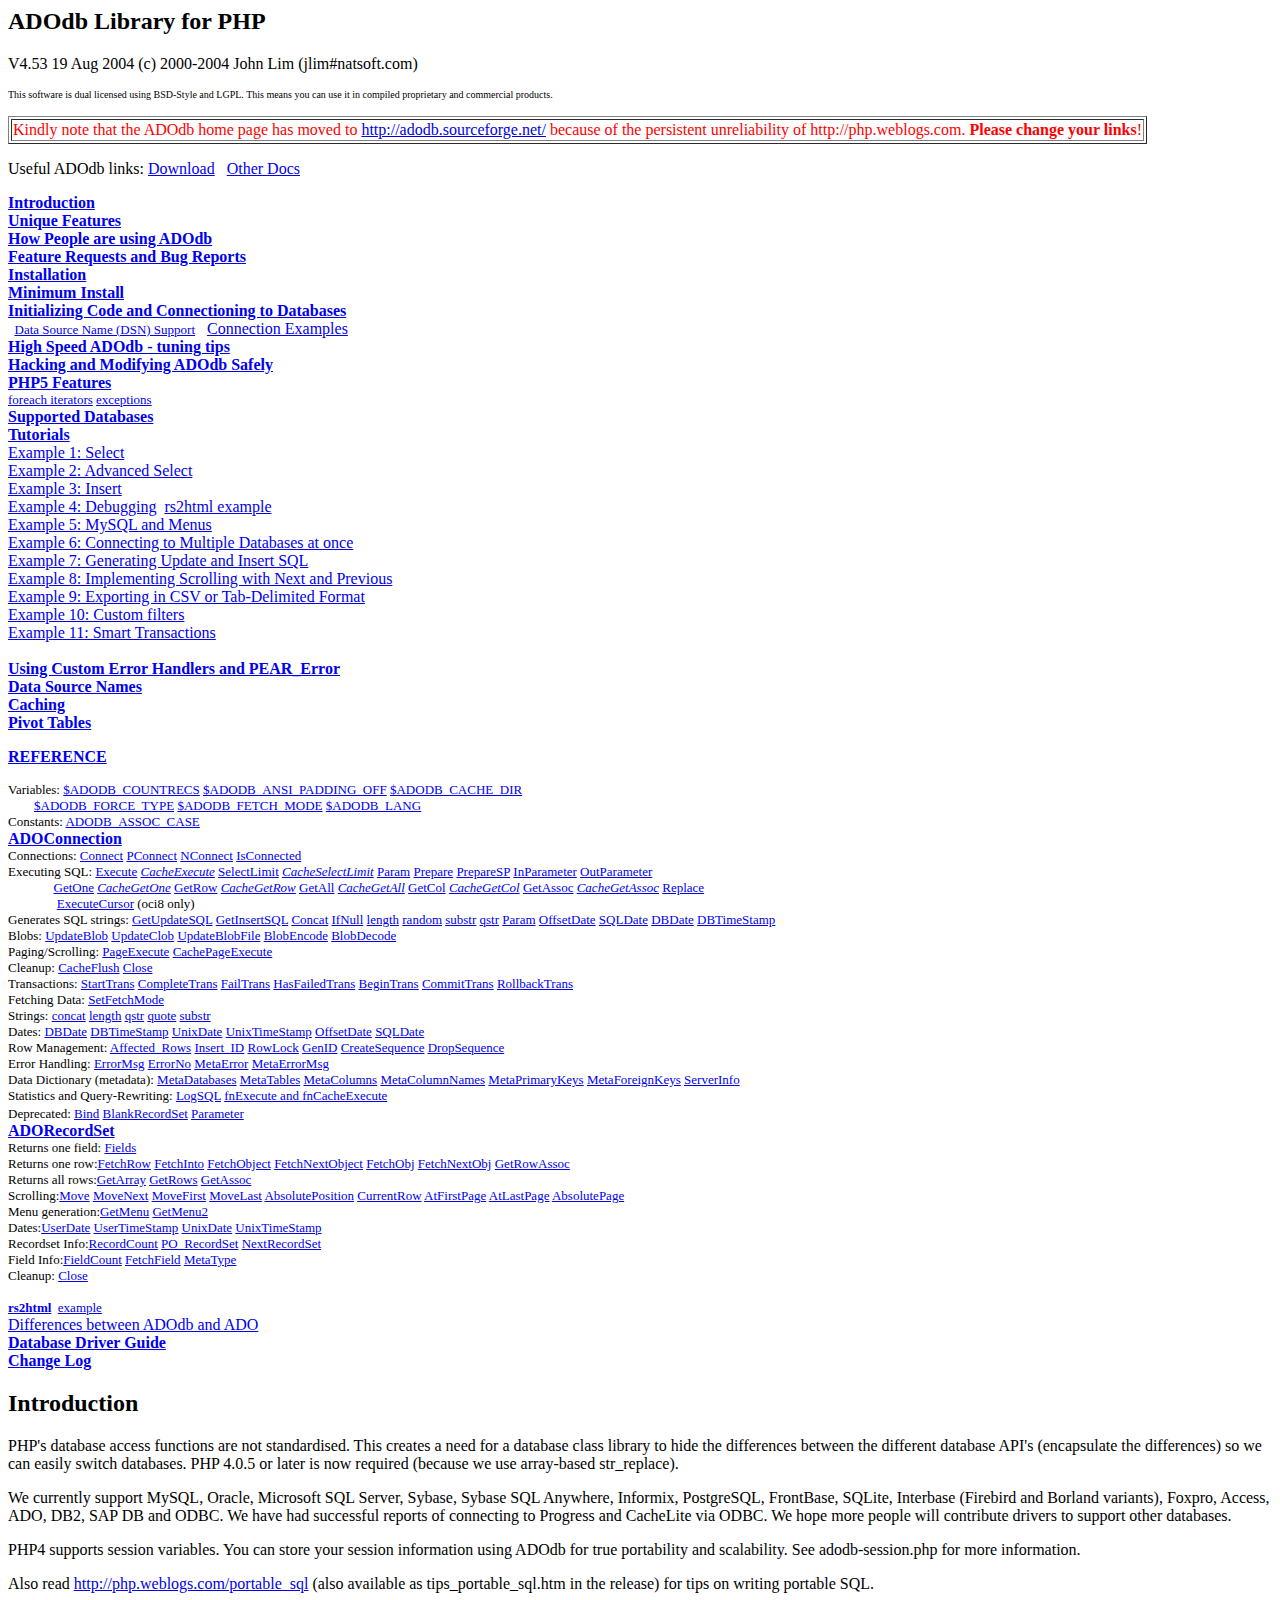
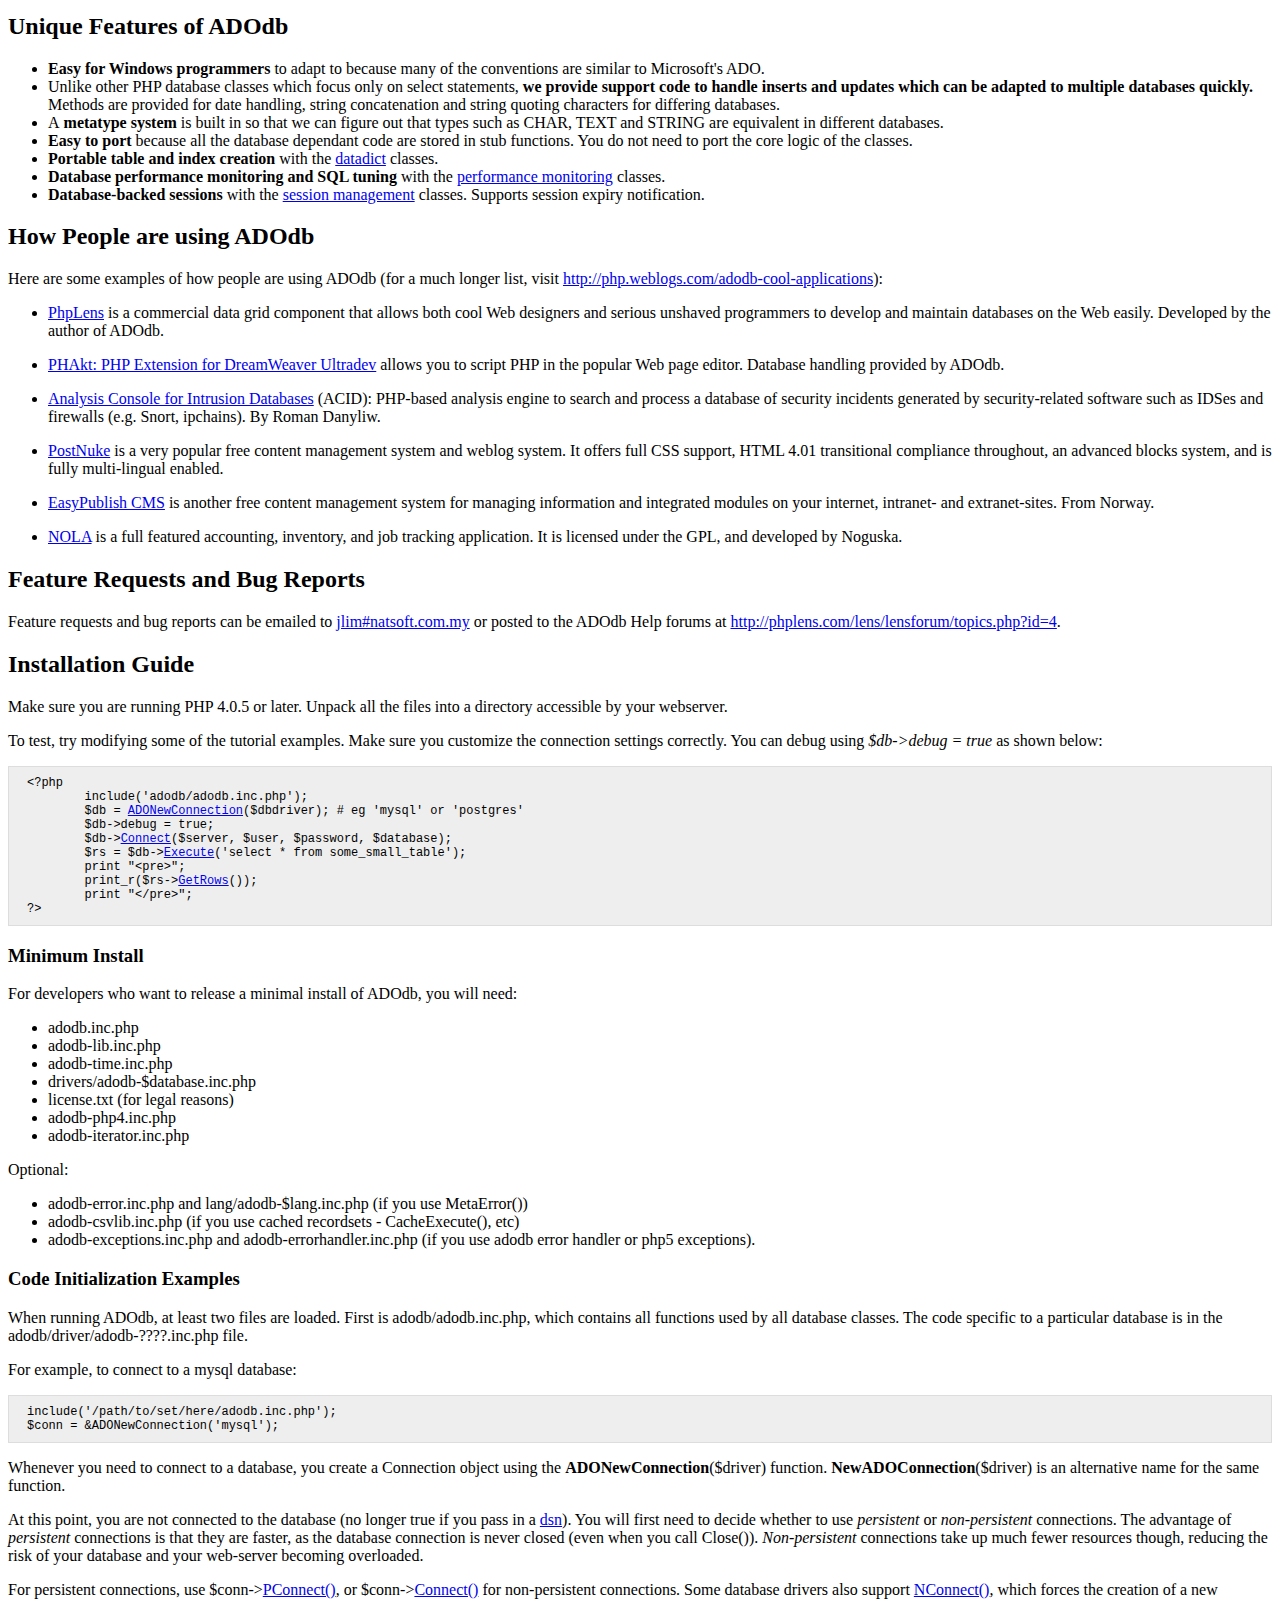
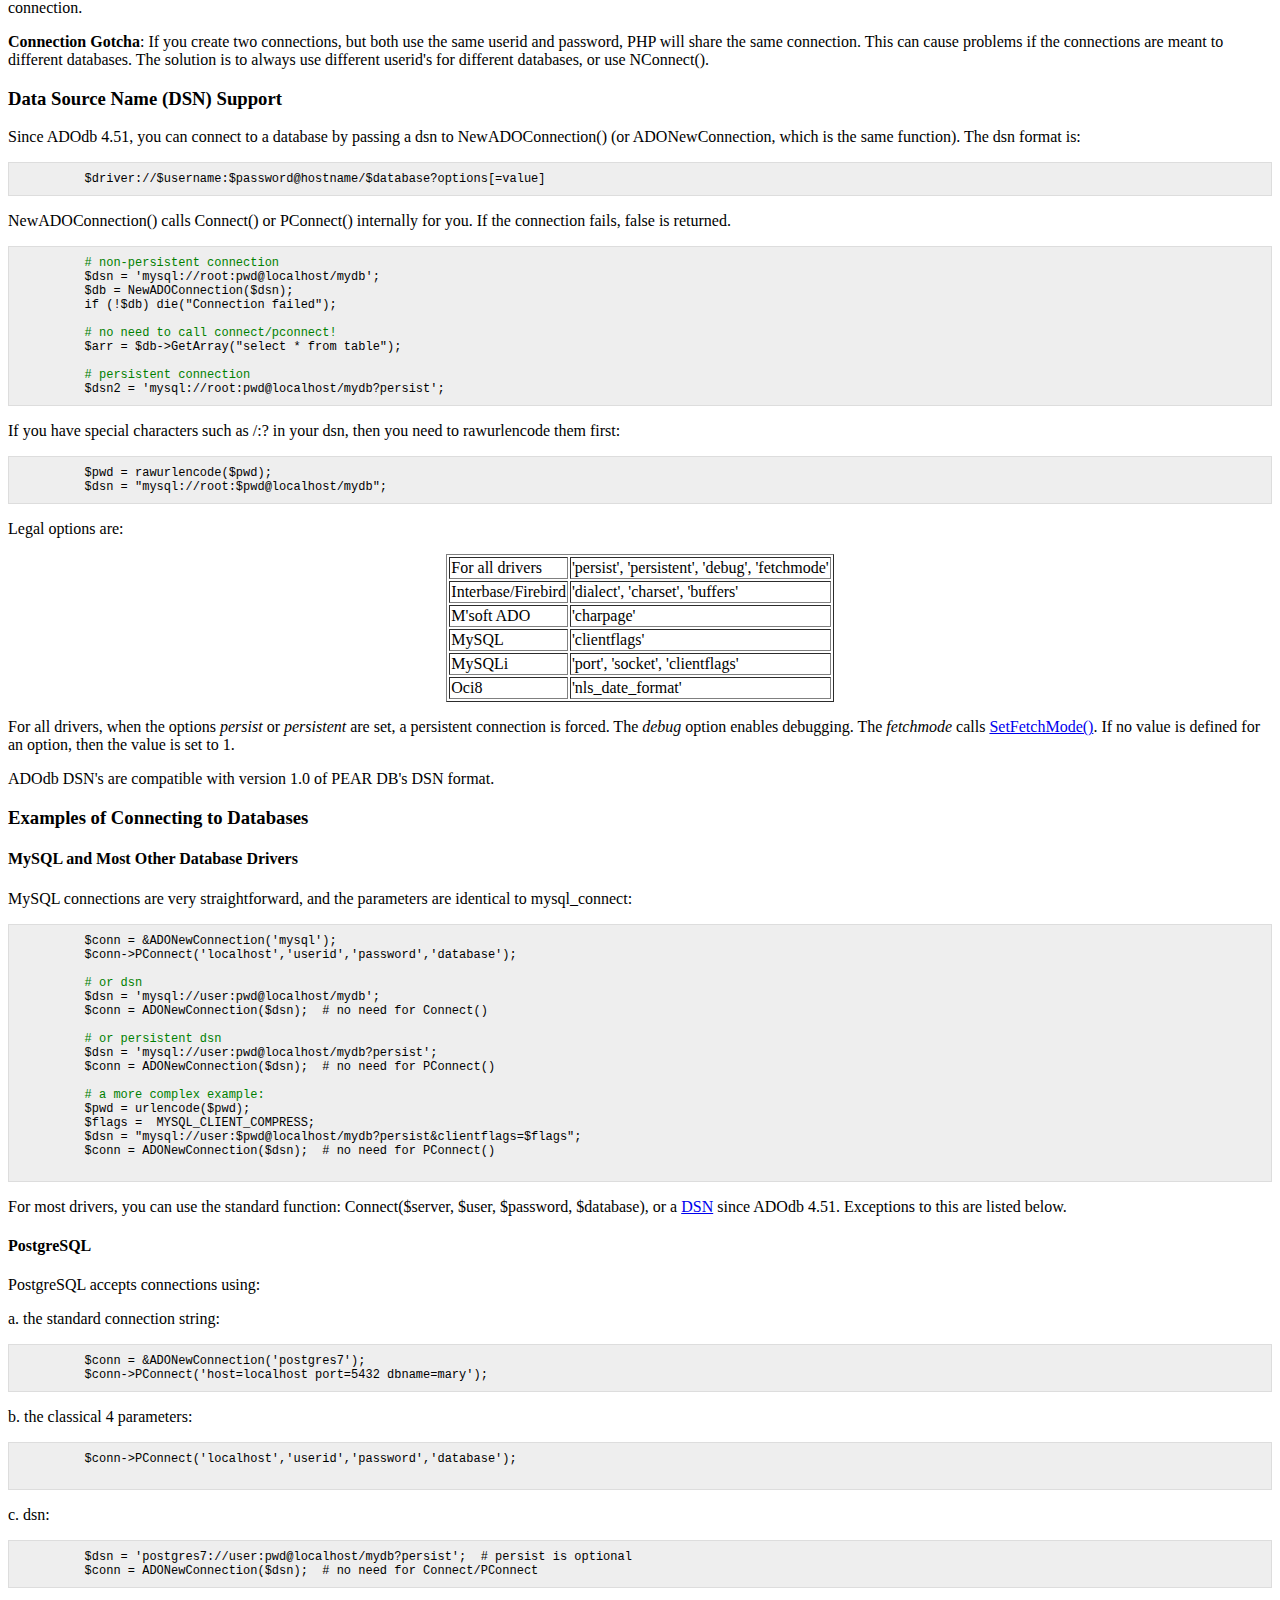
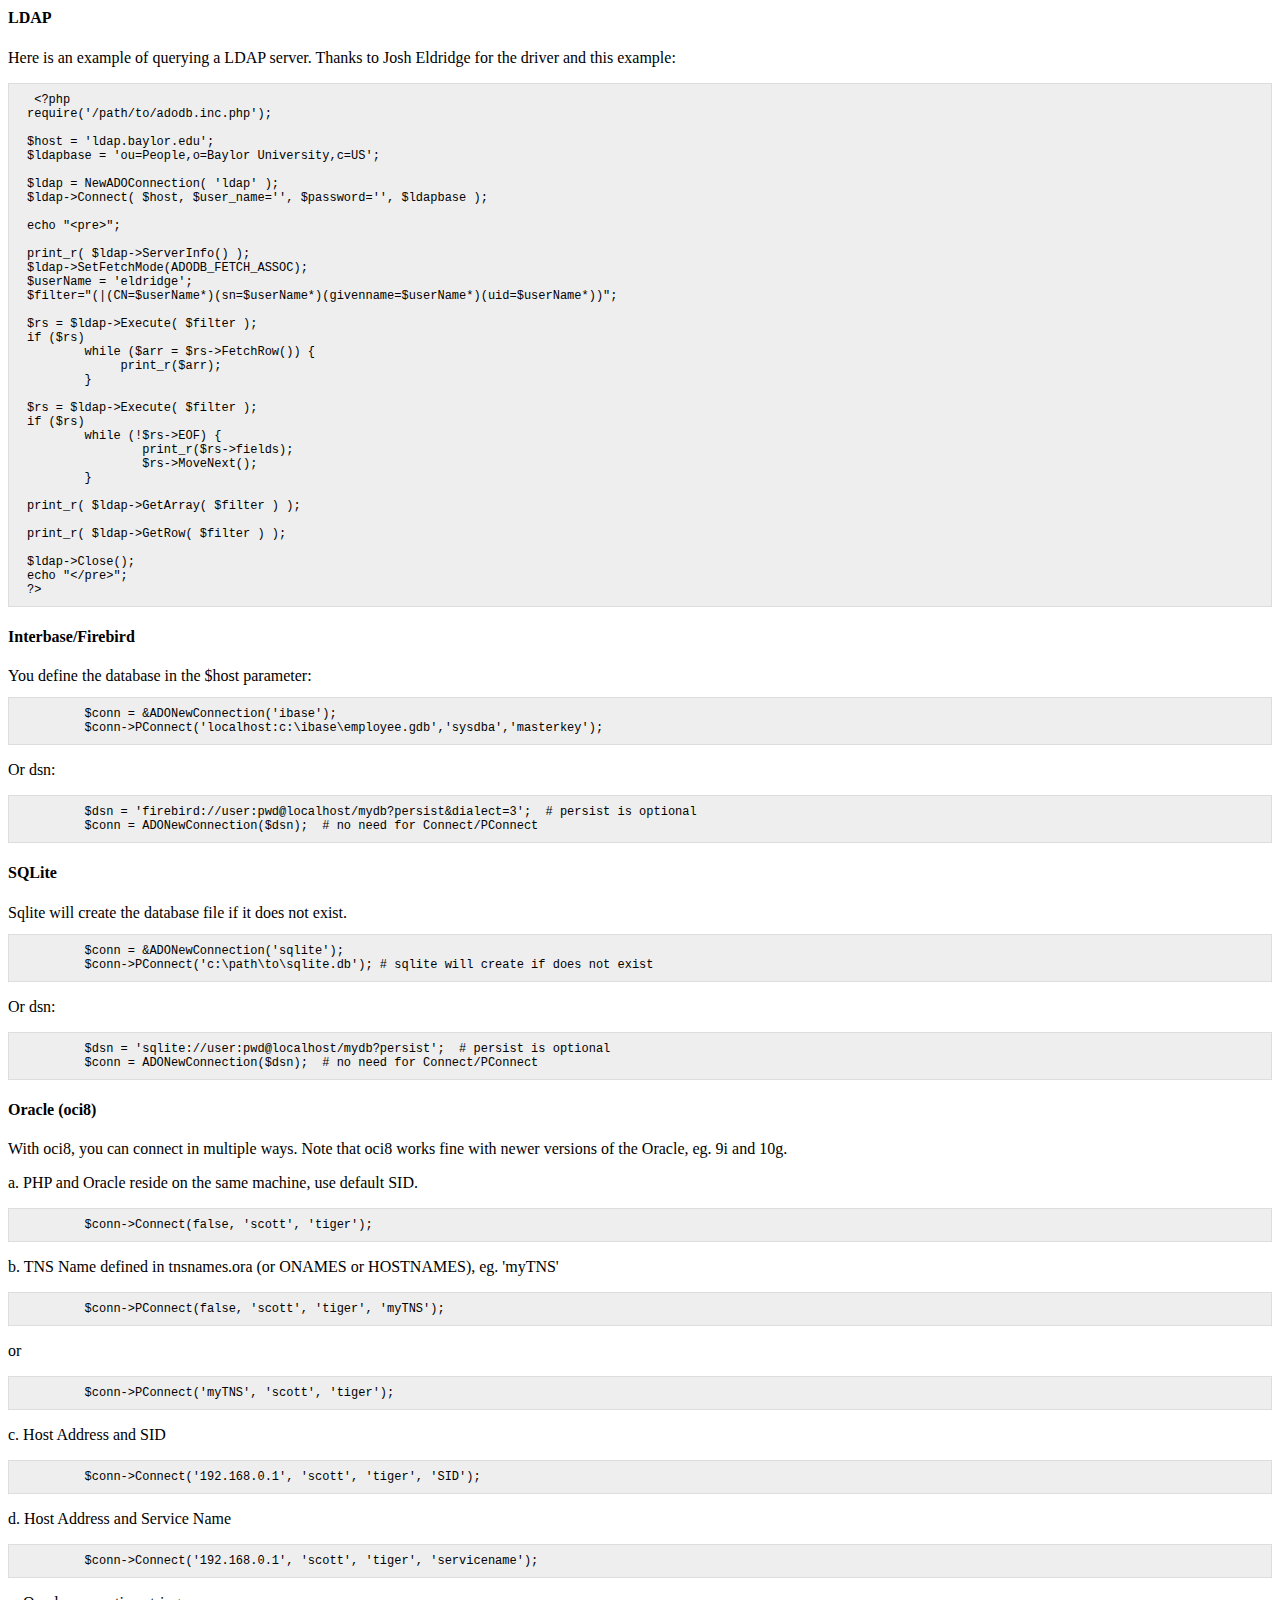
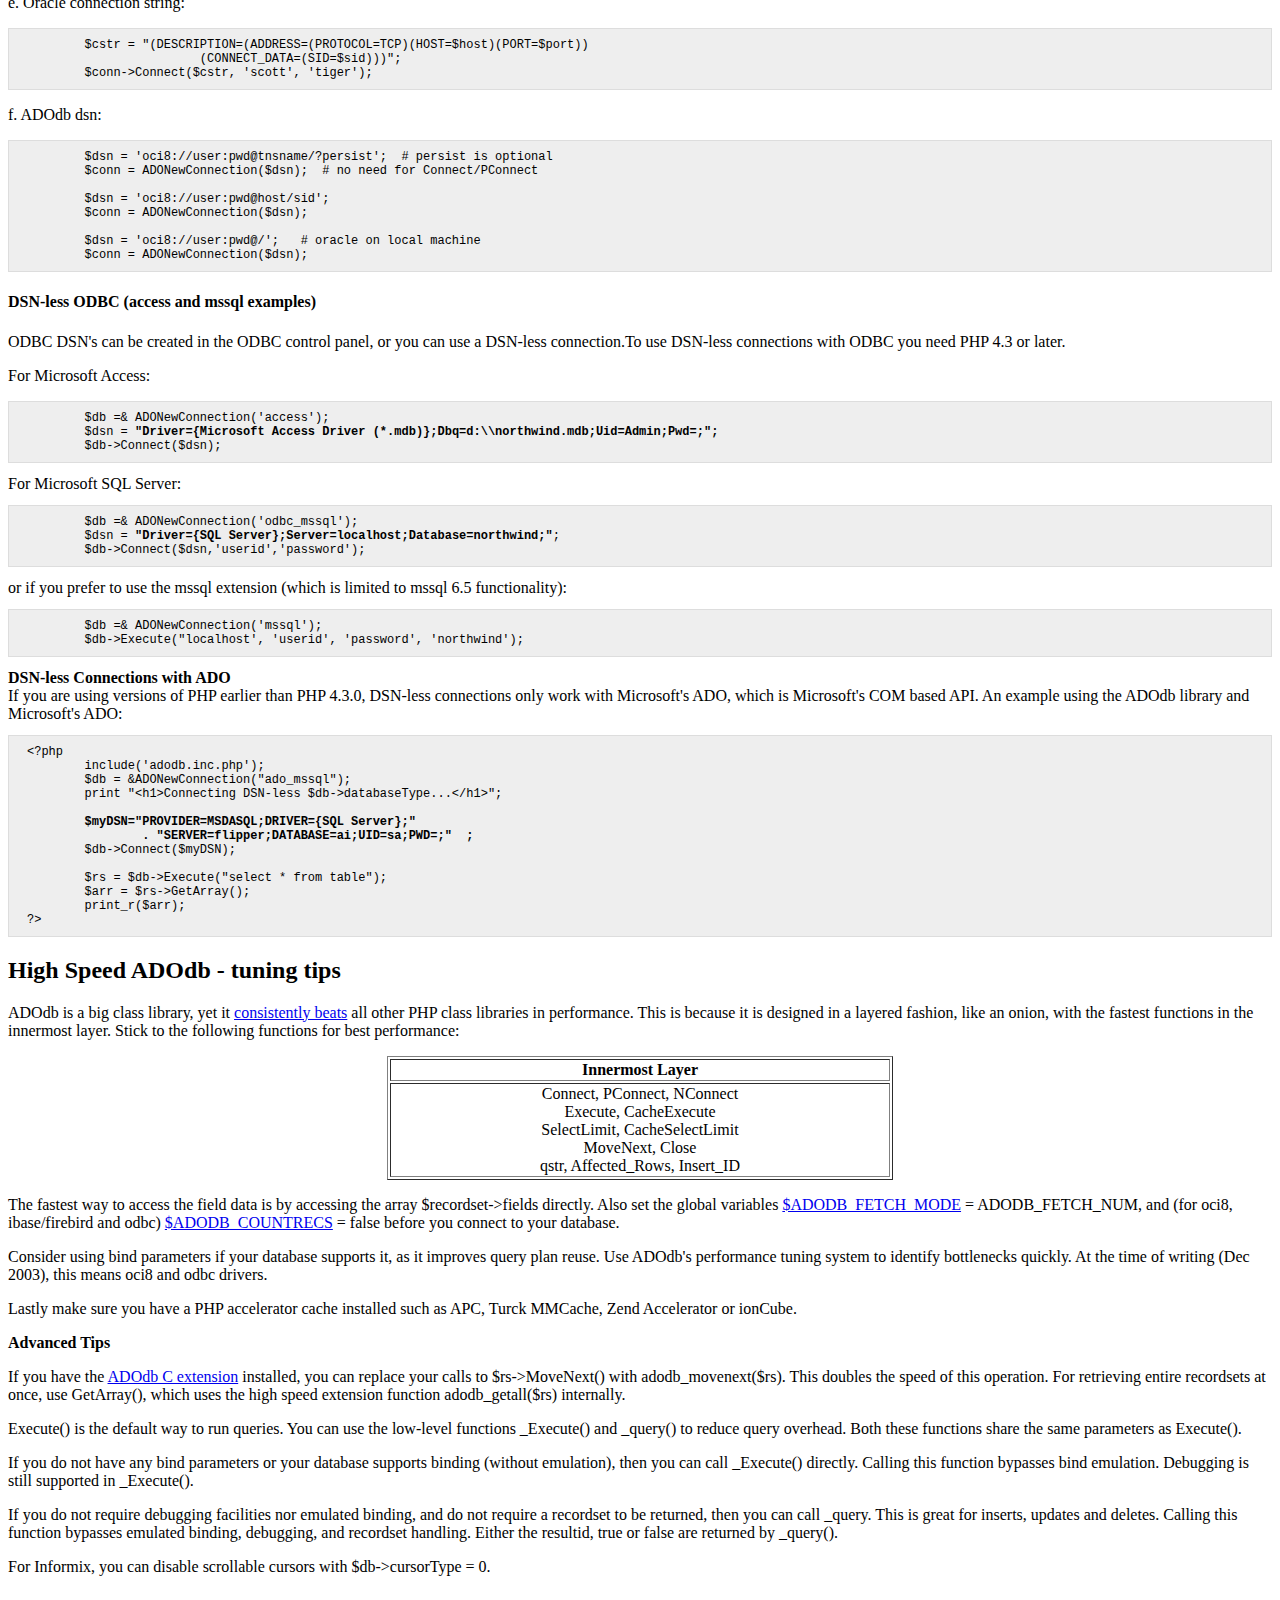
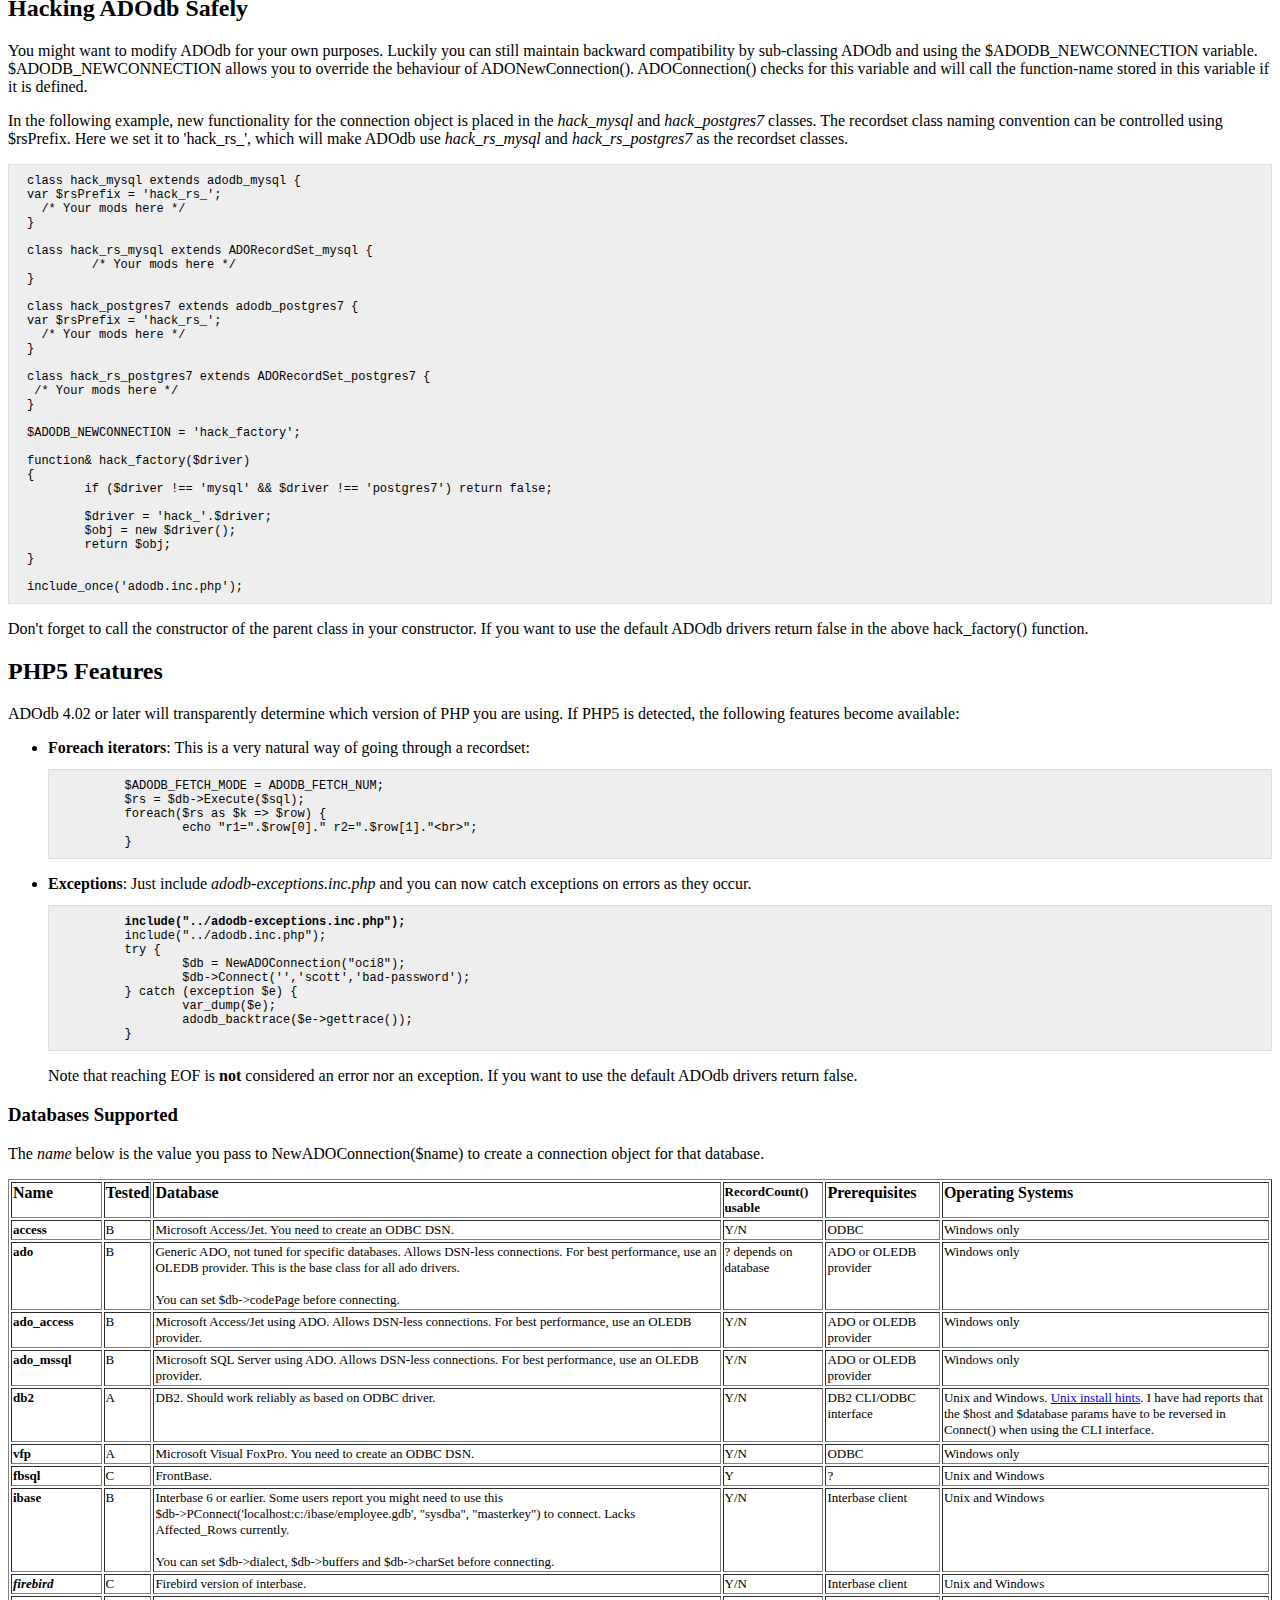
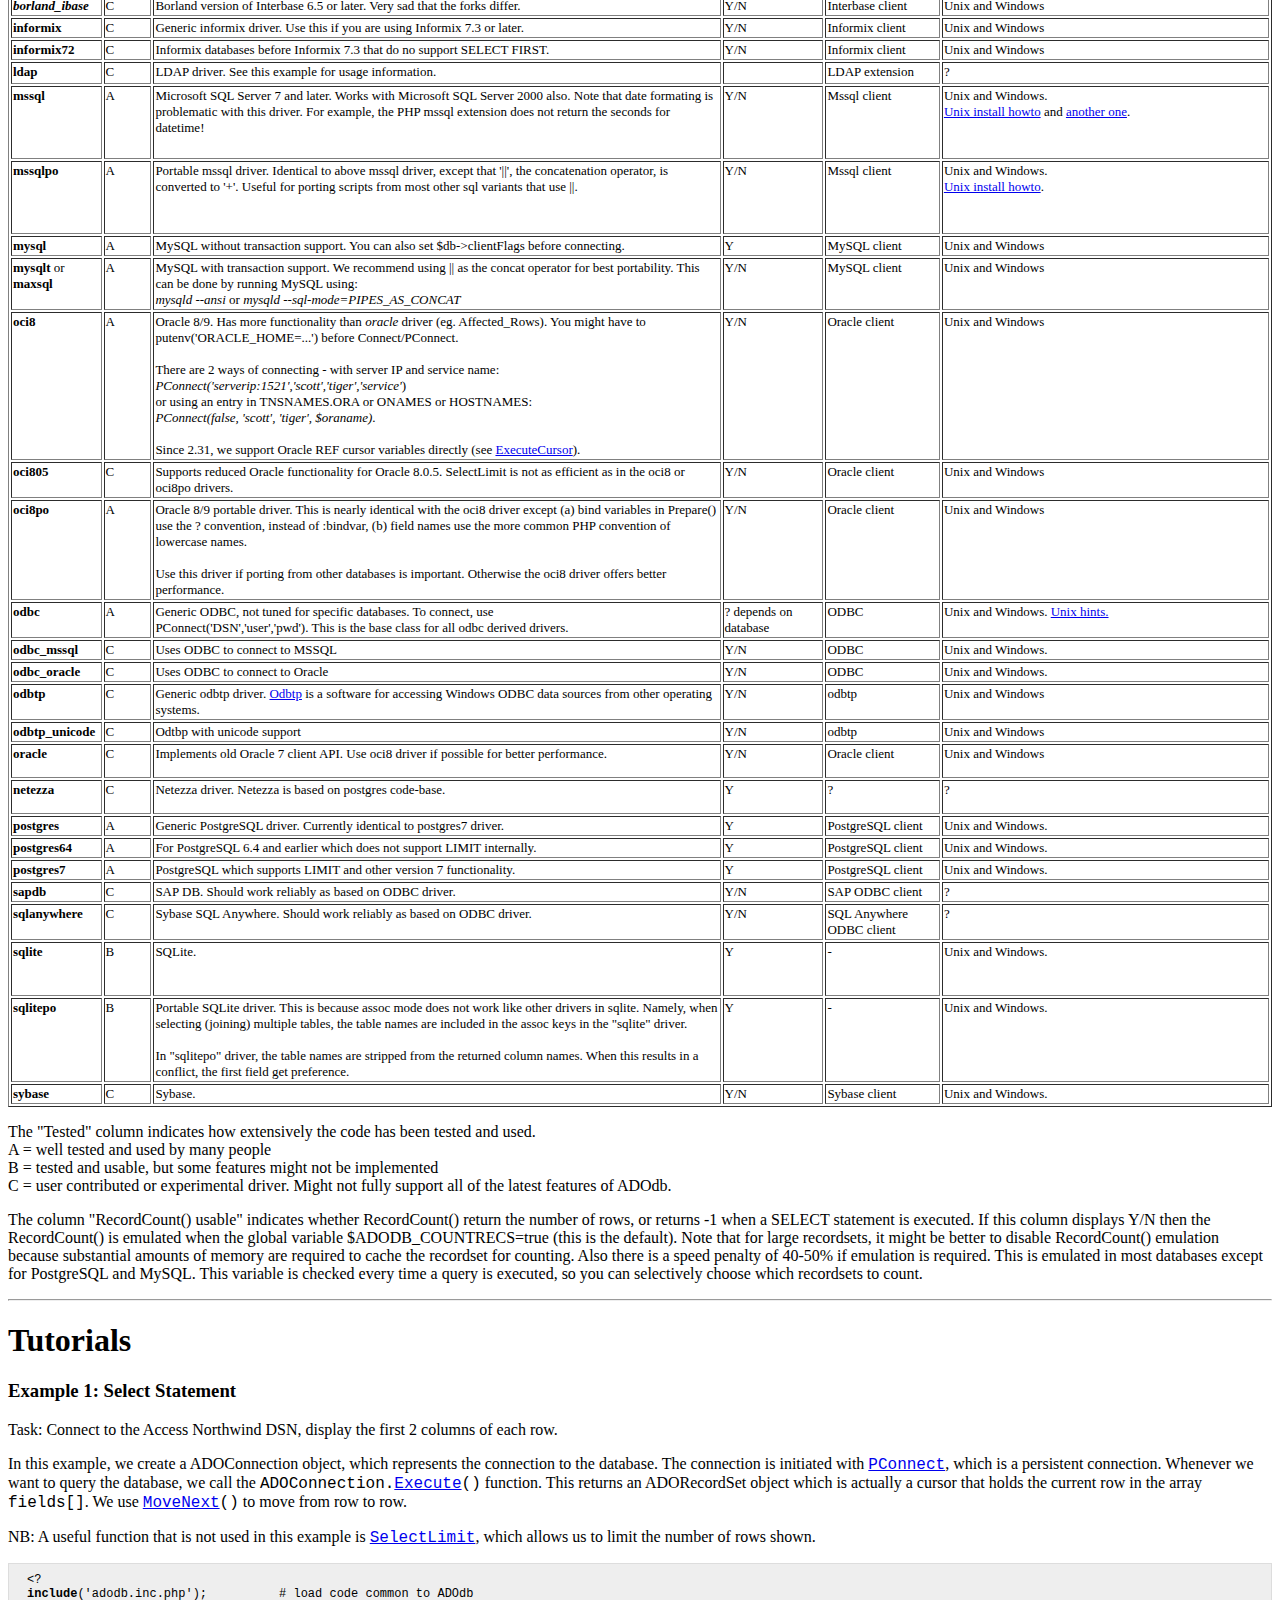
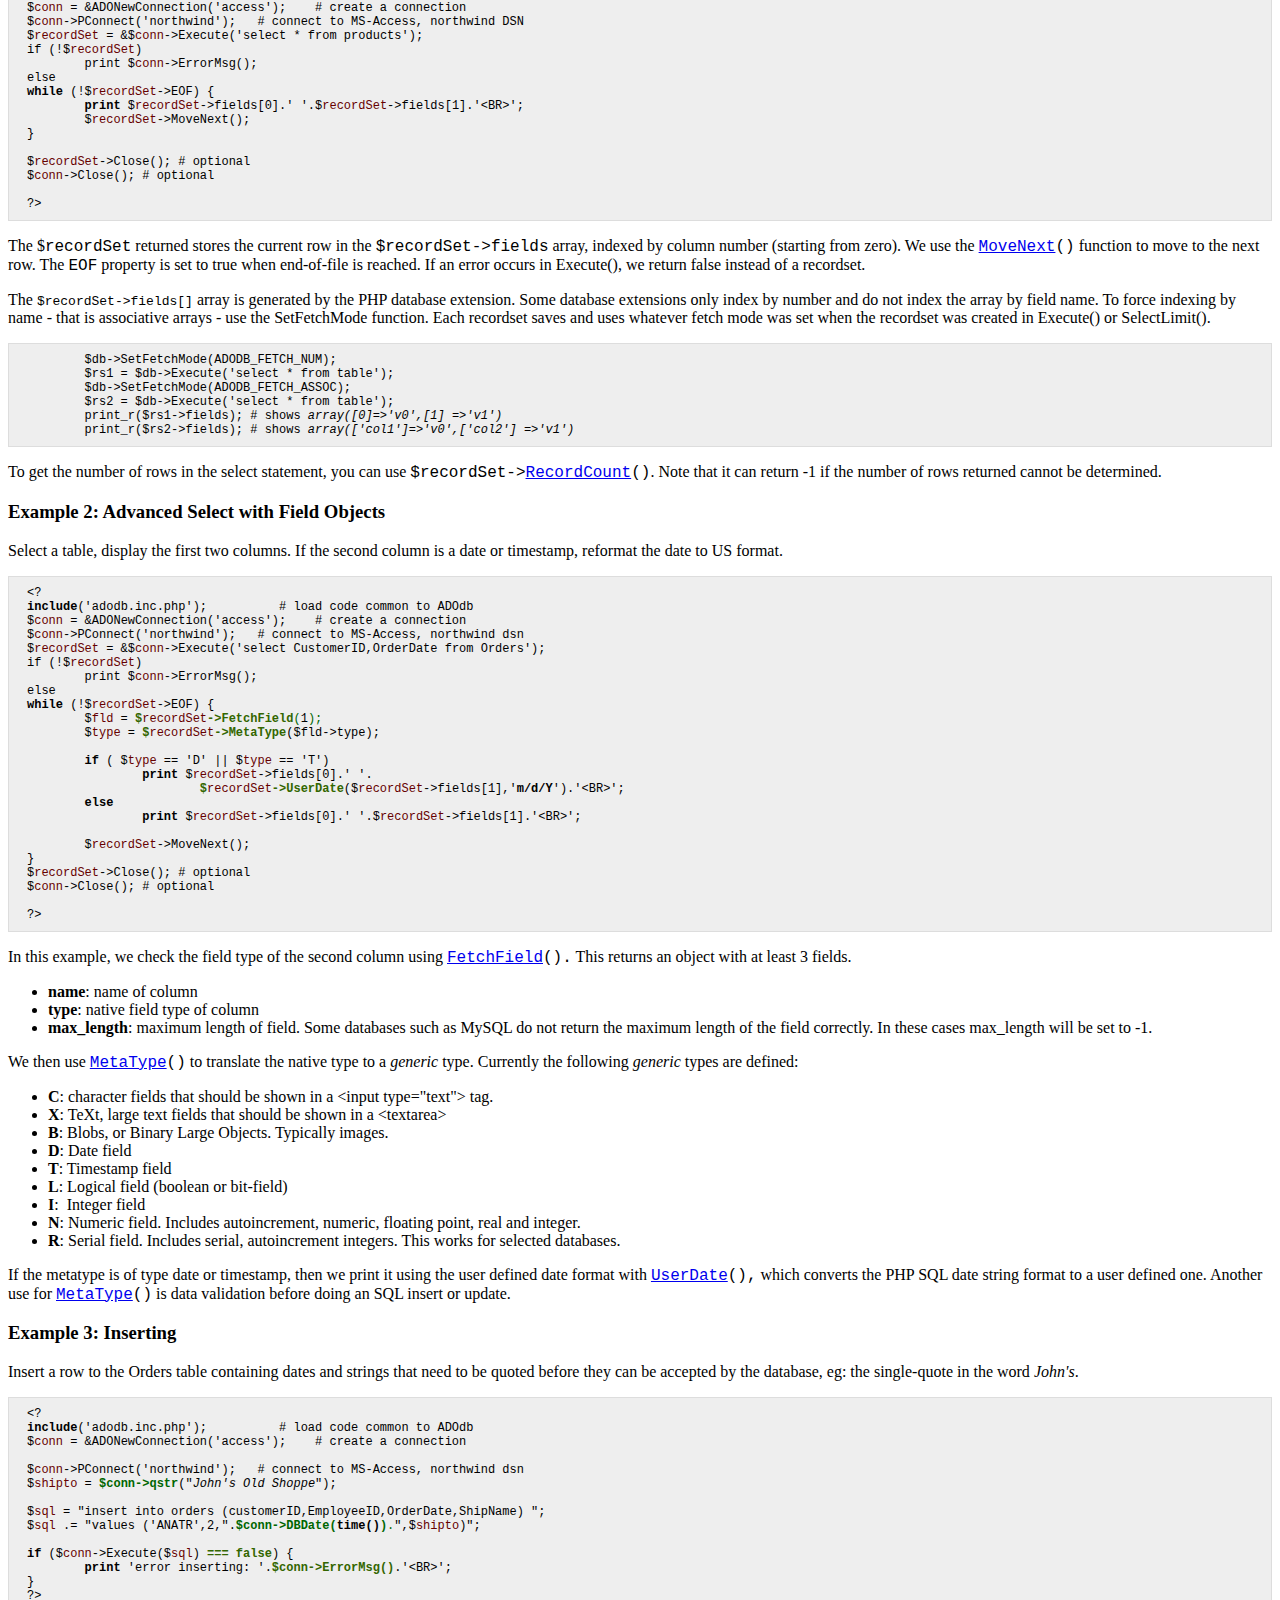
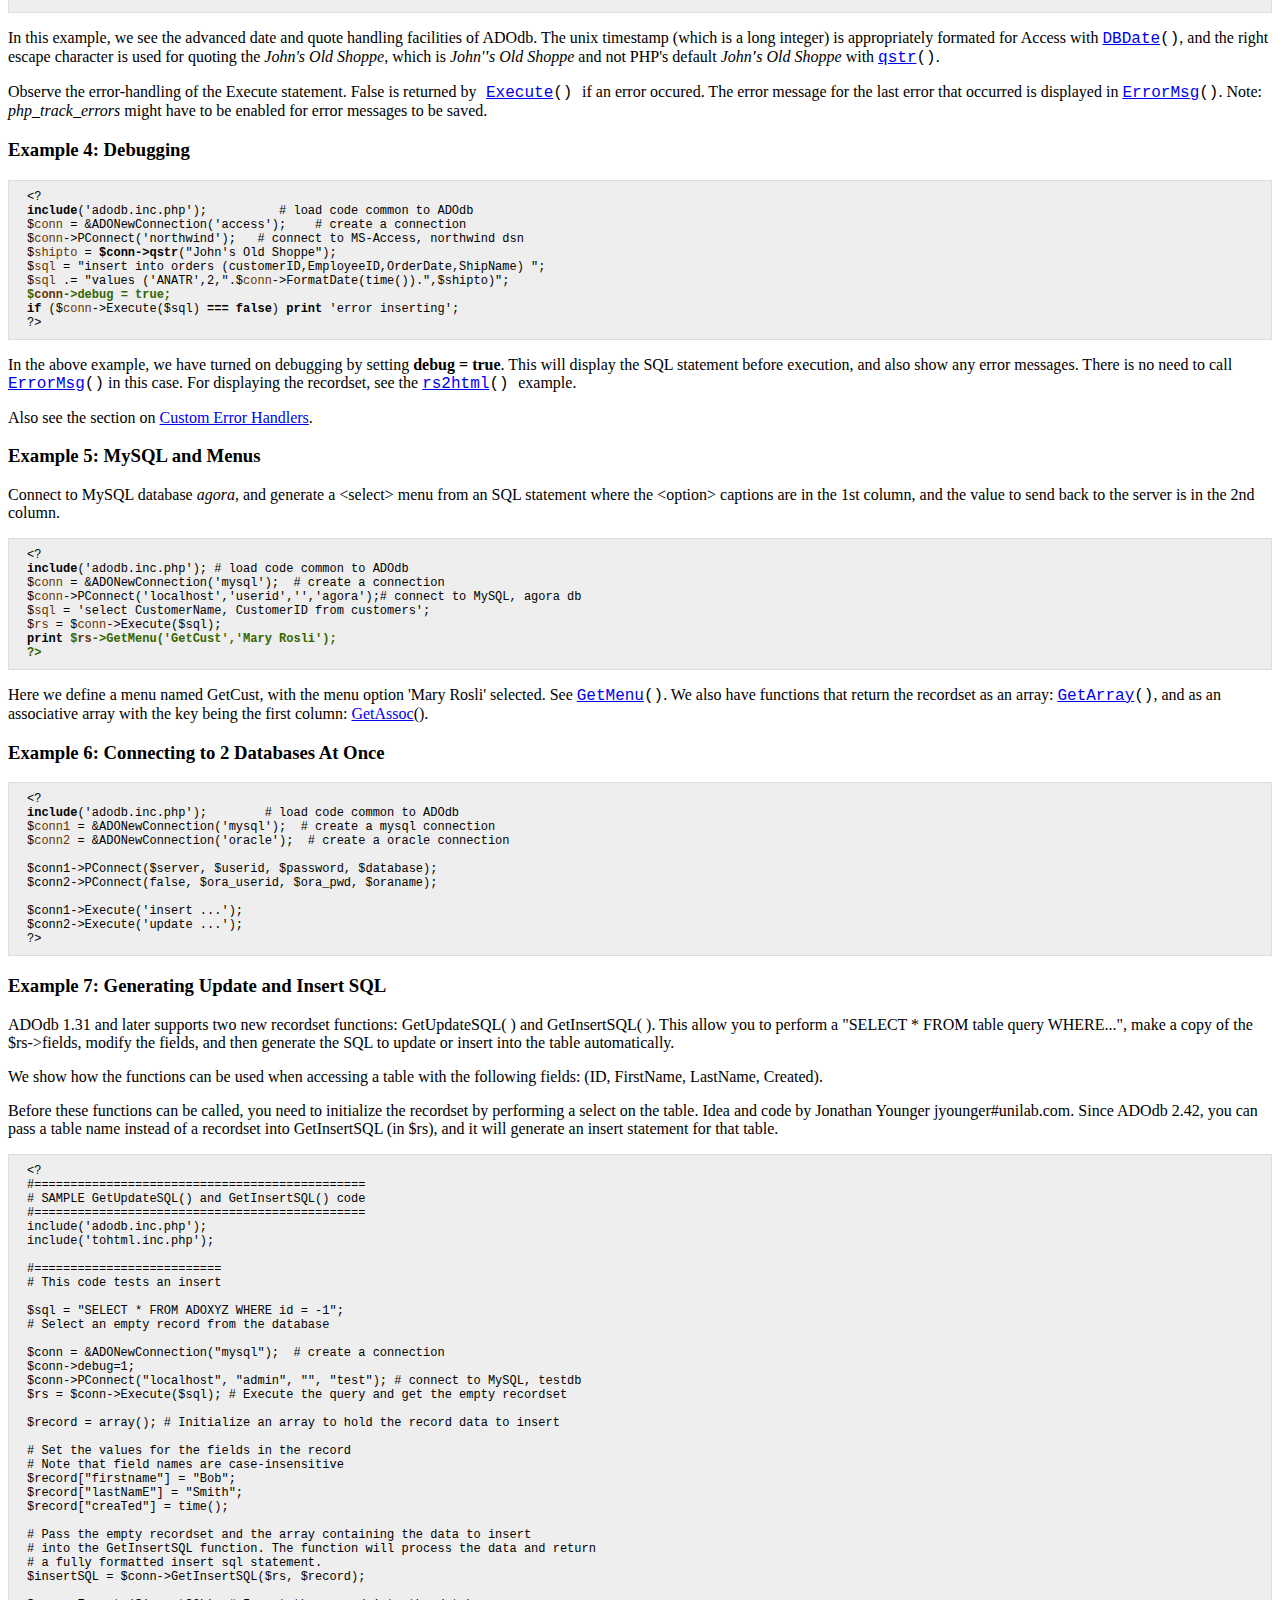
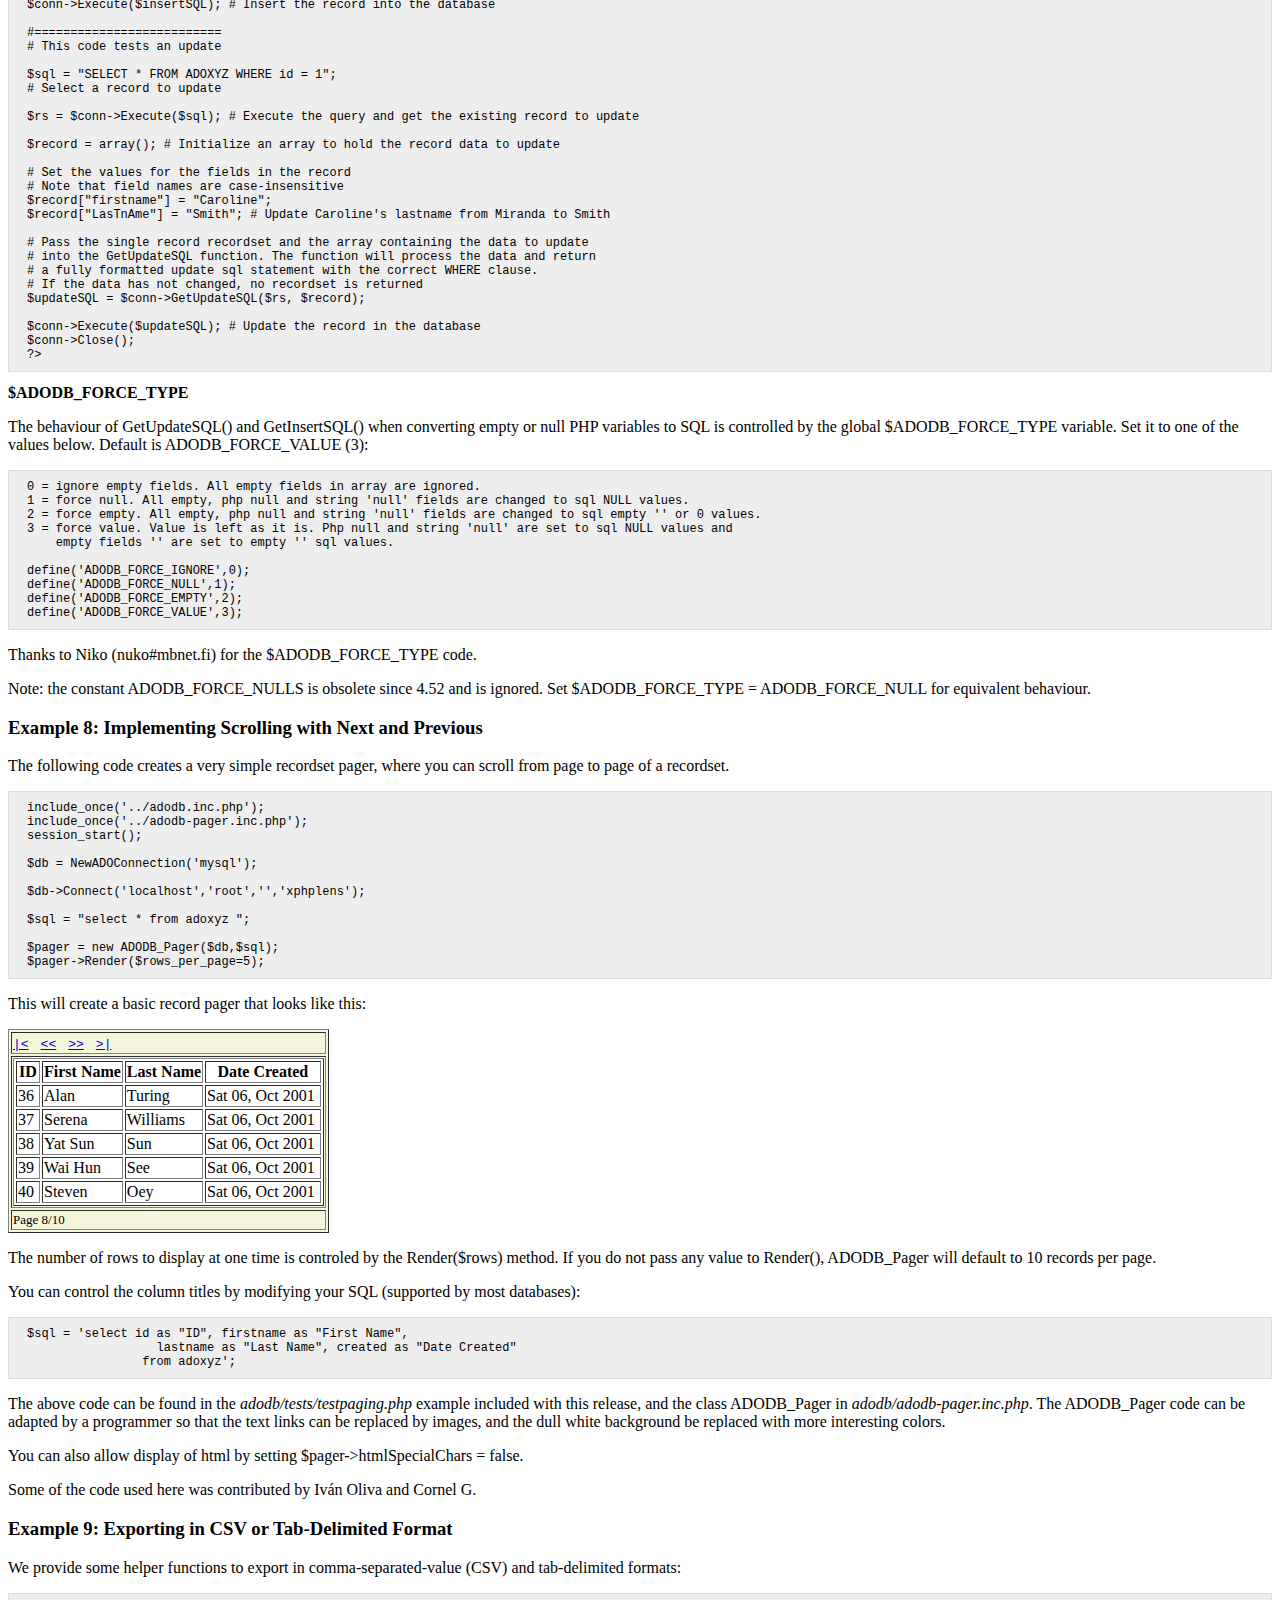
<file: adodb/docs/docs-adodb.htm>
<html>
<head>
<title>ADODB Manual</title>
<meta http-equiv="Content-Type" content="text/html; charset=iso-8859-1">

	
<style>
pre {
  background-color: #eee;
  padding: 0.75em 1.5em;
  font-size: 12px;
  border: 1px solid #ddd;
}
</style>
</head>	
<body bgcolor="#FFFFFF">

<h2>ADOdb Library for PHP</h2>
<p>V4.53 19 Aug 2004 (c) 2000-2004 John Lim (jlim#natsoft.com)</p>
<p><font size="1">This software is dual licensed using BSD-Style and LGPL. This 
  means you can use it in compiled proprietary and commercial products.</font></p>
  
  
  <table border=1><tr><td><font color=red>Kindly note that the ADOdb home page has moved to <a href=http://adodb.sourceforge.net/>http://adodb.sourceforge.net/</a> because of the persistent 
  unreliability of http://php.weblogs.com. <b>Please change your links</b>!</font></td></tr></table>
	<p>Useful ADOdb links:  <a href=http://adodb.sourceforge.net/#download>Download</a> &nbsp; <a href=http://adodb.sourceforge.net/#docs>Other Docs</a>

<p><a href="#intro"><b>Introduction</b></a><b><br>
	<a href="#features">Unique Features</a><br>
	<a href="#users">How People are using ADOdb</a><br>
	<a href="#bugs">Feature Requests and Bug Reports</a><br>
	</b><b><a href="#install">Installation</a><br>
	<a href="#mininstall">Minimum Install</a><br>
	<a href="#coding">Initializing Code and Connectioning to Databases</a><br>
	</b><font size="2"> &nbsp; <a href=#dsnsupport>Data Source Name (DSN) Support</a></font>  &nbsp;  <a href=#connect_ex>Connection Examples</a></font> <br>
	<b><a href="#speed">High Speed ADOdb - tuning tips</a></b><br>
	<b><a href="#hack">Hacking and Modifying ADOdb Safely</a><br>
	<a href="#php5">PHP5 Features</a></b><br>
	<font size="2"><a href=#php5iterators>foreach iterators</a> <a href=#php5exceptions>exceptions</a></font><br>
	<b> <a href="#drivers">Supported Databases</a></b><br>
	<b> <a href="#quickstart">Tutorials</a></b><br>
	<a href="#ex1">Example 1: Select</a><br>
	<a href="#ex2">Example 2: Advanced Select</a><br>
	<a href="#ex3">Example 3: Insert</a><br>
	<a href="#ex4">Example 4: Debugging</a> &nbsp;<a href="#exrs2html">rs2html 
	example</a><br>
	<a href="#ex5">Example 5: MySQL and Menus</a><br>
	<a href="#ex6">Example 6: Connecting to Multiple Databases at once</a> <br>
	<a href="#ex7">Example 7: Generating Update and Insert SQL</a> <br>
	<a href="#ex8">Example 8: Implementing Scrolling with Next and Previous</a><br>
	<a href="#ex9">Example 9: Exporting in CSV or Tab-Delimited Format</a> <br>
	<a href="#ex10">Example 10: Custom filters</a><br>
	<a href="#ex11">Example 11: Smart Transactions</a><br>
	<br>
	<b> <a href="#errorhandling">Using Custom Error Handlers and PEAR_Error</a><br>
	<a href="#DSN">Data Source Names</a><br>
	<a href="#caching">Caching</a><br>
	<a href="#pivot">Pivot Tables</a></b> 
<p><a href="#ref"><b>REFERENCE</b></a>
<p> <font size="2">Variables: <a href="#adodb_countrecs">$ADODB_COUNTRECS</a> 
<a href=#adodb_ansi_padding_off>$ADODB_ANSI_PADDING_OFF</a>
  <a href="#adodb_cache_dir">$ADODB_CACHE_DIR</a> <BR>
  &nbsp; &nbsp; &nbsp; &nbsp;  <a href=#force_type>$ADODB_FORCE_TYPE</a> 
  <a href=#adodb_fetch_mode>$ADODB_FETCH_MODE</a> 
  <a href=#adodb_lang>$ADODB_LANG</a> <br>
  Constants: </font><font size="2"><a href=#adodb_assoc_case>ADODB_ASSOC_CASE</a> 
  </font><br>
  <a href="#ADOConnection"><b> ADOConnection</b></a><br>
  <font size="2">Connections: <a href="#connect">Connect</a> <a href="#pconnect">PConnect</a> 
  <a href="#nconnect">NConnect</a> <a href="#isconnected">IsConnected</a><br>
  Executing SQL: <a href="#execute">Execute</a> <a href="#cacheexecute"><i>CacheExecute</i></a> 
  <a href="#SelectLimit">SelectLimit</a> <a href="#cacheSelectLimit"><i>CacheSelectLimit</i></a> 
  <a href="#param">Param</a> <a href="#prepare">Prepare</a> <a href=#preparesp>PrepareSP</a> 
  <a href="#inparameter">InParameter</a> <a href="#outparameter">OutParameter</a>
  <br>
  &nbsp; &nbsp;&nbsp;&nbsp;&nbsp;&nbsp;&nbsp;&nbsp;&nbsp;&nbsp;&nbsp;&nbsp; <a href="#getone">GetOne</a> 
  <a href="#cachegetone"><i>CacheGetOne</i></a> <a href="#getrow">GetRow</a> <a href="#cachegetrow"><i>CacheGetRow</i></a> 
  <a href="#getall">GetAll</a> <a href="#cachegetall"><i>CacheGetAll</i></a> <a href="#getcol">GetCol</a> 
  <a href="#cachegetcol"><i>CacheGetCol</i></a> <a href="#getassoc1">GetAssoc</a> <a href="#cachegetassoc"><i>CacheGetAssoc</i></a> <a href="#replace">Replace</a> 
  <br>
  &nbsp; &nbsp; &nbsp; &nbsp;&nbsp; &nbsp;&nbsp;&nbsp;&nbsp;&nbsp; <a href="#executecursor">ExecuteCursor</a> 
  (oci8 only)<br>
  Generates SQL strings: <a href="#getupdatesql">GetUpdateSQL</a> <a href="#getinsertsql">GetInsertSQL</a> 
  <a href="#concat">Concat</a> <a href="#ifnull">IfNull</a> <a href="#length">length</a> <a href="#random">random</a> <a href="#substr">substr</a> 
  <a href="#qstr">qstr</a> <a href="#param">Param</a> 
  <a href="#prepare"></a><a href="#OffsetDate">OffsetDate</a> <a href="#SQLDate">SQLDate</a> 
  <a href="#dbdate">DBDate</a> <a href="#dbtimestamp"></a> <a href="#dbtimestamp">DBTimeStamp</a>
  <br>
  Blobs: <a href="#updateblob">UpdateBlob</a> <a href="#updateclob">UpdateClob</a> 
  <a href="#updateblobfile">UpdateBlobFile</a> <a href="#blobencode">BlobEncode</a> 
  <a href="#blobdecode">BlobDecode</a><br>
  Paging/Scrolling: <a href="#pageexecute">PageExecute</a> <a href="#cachepageexecute">CachePageExecute</a><br>
  Cleanup: <a href="#cacheflush">CacheFlush</a> <a href="#Close">Close</a><br>
  Transactions: <a href="#starttrans">StartTrans</a> <a href="#completetrans">CompleteTrans</a> 
  <a href="#failtrans">FailTrans</a> <a href="#hasfailedtrans">HasFailedTrans</a> 
  <a href="#begintrans">BeginTrans</a> <a href="#committrans">CommitTrans</a> 
  <a href="#rollbacktrans">RollbackTrans</a> <br>
  Fetching Data: </font> <font size="2"><a href="#setfetchmode">SetFetchMode</a><br>
  Strings: <a href="#concat">concat</a> <a href="#length">length</a>  <a href="#qstr">qstr</a> <a href="#quote">quote</a> <a href="#substr">substr</a><br>
  Dates: <a href="#dbdate">DBDate</a> <a href="#dbtimestamp">DBTimeStamp</a> <a href="#unixdate">UnixDate</a> 
  <a href="#unixtimestamp">UnixTimeStamp</a> <a href="#OffsetDate">OffsetDate</a> 
  <a href="#SQLDate">SQLDate</a> <br>
  Row Management: <a href="#affected_rows">Affected_Rows</a> <a href="#inserted_id">Insert_ID</a>  <a href=#rowlock>RowLock</a>
  <a href="#genid">GenID</a> <a href=#createseq>CreateSequence</a> <a href=#dropseq>DropSequence</a> 
  <br>
  Error Handling: <a href="#errormsg">ErrorMsg</a> <a href="#errorno">ErrorNo</a> 
  <a href="#metaerror">MetaError</a> <a href="#metaerrormsg">MetaErrorMsg</a><br>
  Data Dictionary (metadata): <a href="#metadatabases">MetaDatabases</a> <a href="#metatables">MetaTables</a> 
  <a href="#metacolumns">MetaColumns</a> <a href="#metacolumnames">MetaColumnNames</a> 
  <a href="#metaprimarykeys">MetaPrimaryKeys</a> <a href="#metaforeignkeys">MetaForeignKeys</a> 
  <a href="#serverinfo">ServerInfo</a> <br>
  Statistics and Query-Rewriting: <a href="#logsql">LogSQL</a> <a href="#fnexecute">fnExecute 
  and fnCacheExecute</a><br>
  </font><font size="2">Deprecated: <a href="#bind">Bind</a> <a href="#blankrecordset">BlankRecordSet</a>
  <a href="#parameter">Parameter</a></font>
  <a href="#adorecordSet"><b><br>
  ADORecordSet</b></a><br>
  <font size="2">
  Returns one field: <a href="#fields">Fields</a><br>
 Returns one row:<a href="#fetchrow">FetchRow</a> <a href="#fetchinto">FetchInto</a> 
  <a href="#fetchobject">FetchObject</a> <a href="#fetchnextobject">FetchNextObject</a> 
  <a href="#fetchobj">FetchObj</a> <a href="#fetchnextobj">FetchNextObj</a>
 <a href="#getrowassoc">GetRowAssoc</a> <br>
  Returns all rows:<a href="#getarray">GetArray</a> <a href="#getrows">GetRows</a> 
  <a href="#getassoc">GetAssoc</a><br>
  Scrolling:<a href="#move">Move</a> <a href="#movenext">MoveNext</a> <a href="#movefirst">MoveFirst</a> 
  <a href="#movelast">MoveLast</a> <a href="#abspos">AbsolutePosition</a> <a href="#currentrow">CurrentRow</a> 
  <a href="#atfirstpage">AtFirstPage</a> <a href="#atlastpage">AtLastPage</a> 
  <a href="#absolutepage">AbsolutePage</a> </font> <font size="2"><br>
  Menu generation:<a href="#getmenu">GetMenu</a> <a href="#getmenu2">GetMenu2</a><br>
  Dates:<a href="#userdate">UserDate</a> <a href="#usertimestamp">UserTimeStamp</a> 
  <a href="#unixdate">UnixDate</a> <a href="#unixtimestamp">UnixTimeStamp<br>
  </a>Recordset Info:<a href="#recordcount">RecordCount</a> <a href="#po_recordcount">PO_RecordSet</a> 
  <a href="#nextrecordset">NextRecordSet</a><br>
  Field Info:<a href="#fieldcount">FieldCount</a> <a href="#fetchfield">FetchField</a> 
  <a href="#metatype">MetaType</a><br>
  Cleanup: <a href="#rsclose">Close</a></font> <font size="2"></font> 
<p><font size="2"><a href="#rs2html"><b>rs2html</b></a>&nbsp; <a href="#exrs2html">example</a></font><br>
  <a href="#adodiff">Differences between ADOdb and ADO</a><br>
  <a href="#driverguide"><b>Database Driver Guide<br>
  </b></a><b><a href="#changes">Change Log</a></b><br>
</p>
<h2>Introduction<a name="intro"></a></h2>
<p>PHP's database access functions are not standardised. This creates a need for 
  a database class library to hide the differences between the different database 
  API's (encapsulate the differences) so we can easily switch databases. PHP 4.0.5 or later
  is now required (because we use array-based str_replace).</p>
<p>We currently support MySQL, Oracle, Microsoft SQL Server, Sybase, Sybase SQL Anywhere, Informix, 
  PostgreSQL, FrontBase,  SQLite, Interbase (Firebird and Borland variants), Foxpro, Access, ADO, DB2, SAP DB and ODBC. 
  We have had successful reports of connecting to Progress and CacheLite via ODBC. We hope more people 
  will contribute drivers to support other databases.</p>
<p>PHP4 supports session variables. You can store your session information using 
  ADOdb for true portability and scalability. See adodb-session.php for more information.</p>
<p>Also read <a href="http://php.weblogs.com/portable_sql">http://php.weblogs.com/portable_sql</a> 
  (also available as tips_portable_sql.htm in the release) for tips on writing 
  portable SQL.</p>
<h2>Unique Features of ADOdb<a name="features"></a></h2>
<ul>
  <li><b>Easy for Windows programmers</b> to adapt to because many of the conventions 
	are similar to Microsoft's ADO.</li>
  <li>Unlike other PHP database classes which focus only on select statements, 
	<b>we provide support code to handle inserts and updates which can be adapted 
	to multiple databases quickly.</b> Methods are provided for date handling, 
	string concatenation and string quoting characters for differing databases.</li>
  <li>A<b> metatype system </b>is built in so that we can figure out that types 
	such as CHAR, TEXT and STRING are equivalent in different databases.</li>
  <li><b>Easy to port</b> because all the database dependant code are stored in 
	stub functions. You do not need to port the core logic of the classes.</li>
  <li><b>Portable table and index creation</b> with the <a href=docs-datadict.htm>datadict</a> classes.
  <li><b>Database performance monitoring and SQL tuning</b> with the <a href=docs-perf.htm>performance monitoring</a> classes.
  <li><b>Database-backed sessions</b> with the <a href=docs-session.htm>session management</a> classes. Supports session expiry notification.
</ul>
<h2>How People are using ADOdb<a name="users"></a></h2>
Here are some examples of how people are using ADOdb (for a much longer list, 
visit <a href="http://php.weblogs.com/adodb-cool-applications">http://php.weblogs.com/adodb-cool-applications</a>): 
<ul>
<li><a href="http://phplens.com/">PhpLens</a> is a commercial data grid component that allows both cool Web designers and serious unshaved programmers to develop and maintain databases on the Web easily. Developed by the author of ADOdb.<p>

<li><a href="http://www.interakt.ro/phakt/">PHAkt: PHP Extension for DreamWeaver Ultradev</a> allows you to script PHP in the popular Web page editor. Database handling provided by ADOdb.<p>

<li><a href="http://www.andrew.cmu.edu/~rdanyliw/snort/snortacid.html">Analysis Console for Intrusion Databases</a> (ACID): PHP-based analysis engine to search and process a database of security incidents generated by security-related software such as IDSes and firewalls (e.g. Snort, ipchains). By Roman Danyliw.<p>

<li><a href="http://www.postnuke.com/">PostNuke</a> is a very popular free content management
 system and weblog system. It offers full CSS support, HTML 4.01 transitional compliance throughout, an advanced blocks system, and is fully multi-lingual enabled. <p>

<li><a href=http://www.auto-net.no/easypublish.php?page=index&lang_id=2>EasyPublish CMS</a>  is another free content management system for managing information and integrated modules on your internet, intranet- and extranet-sites. From Norway.<p>

<li><a href="http://nola.noguska.com/">NOLA</a> is a full featured accounting, inventory, and job tracking application. It is licensed under the GPL, and developed by Noguska.
</ul><p>

<h2>Feature Requests and Bug Reports<a name="bugs"></a></h2>
<p>Feature requests and bug reports can be emailed to <a href="mailto:jlim#natsoft.com.my">jlim#natsoft.com.my</a> 
  or posted to the ADOdb Help forums at <a href="http://phplens.com/lens/lensforum/topics.php?id=4">http://phplens.com/lens/lensforum/topics.php?id=4</a>.</p>
<h2>Installation Guide<a name="install"></a></h2>
<p>Make sure you are running PHP 4.0.5 or later. 
  Unpack all the files into a directory accessible by your webserver.</p>
<p>To test, try modifying some of the tutorial examples. Make sure you customize 
  the connection settings correctly. You can debug using <i>$db->debug = true</i> as shown below:</p>
<pre>&lt;?php
	include('adodb/adodb.inc.php');
	$db = <a href="#adonewconnection">ADONewConnection</a>($dbdriver); # eg 'mysql' or 'postgres'
	$db->debug = true;
	$db-><a href="#connect">Connect</a>($server, $user, $password, $database);
	$rs = $db-><a href="#execute">Execute</a>('select * from some_small_table');
	print &quot;&lt;pre&gt;&quot;;
	print_r($rs-><a href="#getrows">GetRows</a>());
	print &quot;&lt;/pre&gt;&quot;;
?&gt;</pre>

 <h3>Minimum Install<a name=mininstall></a></h3>
<p>For developers who want to release a minimal install of ADOdb, you will need:
<ul>
<li>adodb.inc.php
<li>adodb-lib.inc.php
<li>adodb-time.inc.php
<li>drivers/adodb-$database.inc.php
<li>license.txt (for legal reasons)
<li>adodb-php4.inc.php
<li>adodb-iterator.inc.php
</ul>
Optional:
<ul>
<li>adodb-error.inc.php and lang/adodb-$lang.inc.php (if you use MetaError())
<li>adodb-csvlib.inc.php (if you use cached recordsets - CacheExecute(), etc)
<li>adodb-exceptions.inc.php and adodb-errorhandler.inc.php (if you use adodb error handler or php5 exceptions).
</ul>

<h3>Code Initialization Examples<a name="coding"></a></h3>
<p>When running ADOdb, at least two files are loaded. First is adodb/adodb.inc.php, 
 which contains all functions used by all database classes. The code specific 
 to a particular database is in the adodb/driver/adodb-????.inc.php file.</p>
 <a name="adonewconnection"></a>
<p>For example, to connect to a mysql database:</p>
<pre>
include('/path/to/set/here/adodb.inc.php');
$conn = &amp;ADONewConnection('mysql');
</pre>
<p>Whenever you need to connect to a database, you create a Connection object 
  using the <b>ADONewConnection</b>($driver) function. 
  <b>NewADOConnection</b>($driver) is an alternative name for the same function.</p>

<p>At this point, you are not connected to the database (no longer true if you pass in a <a href=#dsnsupport>dsn</a>). You will first need to decide
whether to use <i>persistent</i> or <i>non-persistent</i> connections. The advantage of <i>persistent</i>
connections is that they are faster, as the database connection is never closed (even 
when you call Close()). <i>Non-persistent </i>connections take up much fewer resources though,
reducing the risk of your database and your web-server becoming overloaded. 
<p>For persistent connections,
use $conn-&gt;<a href="#pconnect">PConnect()</a>,
 or $conn-&gt;<a href="#connect">Connect()</a> for non-persistent connections.
Some database drivers also support <a href="#nconnect">NConnect()</a>, which forces 
the creation of a new connection. 

<a name=connection_gotcha></a>
<p><b>Connection Gotcha</b>:  If you create two connections, but both use the same userid and password,
PHP will share the same connection. This can cause problems if the connections are meant to 
different databases. The solution is to always use different userid's for different databases,
 or use NConnect().

 <a name=dsnsupport></a>
 <h3>Data Source Name (DSN) Support</h3> 
 <p> Since ADOdb 4.51, you can connect to a database by passing a dsn to NewADOConnection() (or ADONewConnection, which is
 the same function). The dsn format is:
<pre>
	$driver://$username:$password@hostname/$database?options[=value]
</pre><p>
NewADOConnection() calls Connect() or PConnect() internally for you. If the connection fails, false is returned.
<pre>
	<font color=#008000># non-persistent connection</font>
	$dsn = 'mysql://root:pwd@localhost/mydb'; 
	$db = NewADOConnection($dsn);
	if (!$db) die("Connection failed");   
	
	<font color=#008000># no need to call connect/pconnect!</font>
	$arr = $db->GetArray("select * from table");
	
	<font color=#008000># persistent connection</font>
	$dsn2 = 'mysql://root:pwd@localhost/mydb?persist'; 
</pre>
<p>
If you have special characters such as /:? in your dsn, then you need to rawurlencode them first:
<pre>
	$pwd = rawurlencode($pwd);
	$dsn = "mysql://root:$pwd@localhost/mydb";
</pre>
<p>
Legal options are:
<p>
<table align=center border=1><tr><td>For all drivers<td>
	'persist', 'persistent', 'debug', 'fetchmode'
	<tr><td>Interbase/Firebird
	<td>
					 'dialect',
					 'charset',
					'buffers'
	<tr><td>M'soft ADO<td>
					 'charpage'
					
		<tr><td>MySQL<td>
					'clientflags'
<tr><td>MySQLi<td>
	'port', 'socket', 'clientflags'
<tr><td>Oci8<td>
 'nls_date_format'
</table>
<p>
For all drivers, when the options <i>persist</i> or <i>persistent</i> are set,  a persistent connection is forced.
The <i>debug</i> option enables debugging. The <i>fetchmode</i> calls <a href=#setfetchmode>SetFetchMode()</a>.
If no value is defined for an option, then the value is set to 1.
<p>
ADOdb DSN's are compatible with version 1.0 of PEAR DB's DSN format.
<a name=connect_ex>
<h3>Examples of Connecting to Databases</h3>
<h4>MySQL and Most Other Database Drivers</h4>
<p>MySQL connections are very straightforward, and the parameters are identical 
  to mysql_connect:</p>
<pre>
	$conn = &amp;ADONewConnection('mysql'); 
	$conn-&gt;PConnect('localhost','userid','password','database');
	
	<font color=#008000># or dsn </font>
	$dsn = 'mysql://user:pwd@localhost/mydb'; 
	$conn = ADONewConnection($dsn);  # no need for Connect()
	
	<font color=#008000># or persistent dsn</font>
	$dsn = 'mysql://user:pwd@localhost/mydb?persist'; 
	$conn = ADONewConnection($dsn);  # no need for PConnect()
	
	<font color=#008000># a more complex example:</font>
	$pwd = urlencode($pwd);
	$flags =  MYSQL_CLIENT_COMPRESS;
	$dsn = "mysql://user:$pwd@localhost/mydb?persist&clientflags=$flags";
	$conn = ADONewConnection($dsn);  # no need for PConnect()
 </pre>
<p> For most drivers, you can use the standard function: Connect($server, $user, $password, $database), or
a <a href=dsnsupport>DSN</a> since ADOdb 4.51. Exceptions to this are listed below.
<h4>PostgreSQL</h4>
<p>PostgreSQL accepts connections using: </p>
<p>a. the standard connection string:</p>
<pre>
	$conn = &amp;ADONewConnection('postgres7'); 
	$conn-&gt;PConnect('host=localhost port=5432 dbname=mary');</pre>
<p> b. the classical 4 parameters:</p>
 <pre>
	$conn-&gt;PConnect('localhost','userid','password','database');
 </pre>
<p>c. dsn:
<pre>
	$dsn = 'postgres7://user:pwd@localhost/mydb?persist';  # persist is optional
	$conn = ADONewConnection($dsn);  # no need for Connect/PConnect
</pre>
<a name=ldap></a>

 <h4>LDAP</h4>
  <p>Here is an example of querying a LDAP server. Thanks to Josh Eldridge for the driver and this example:
<pre>
 &lt;?php
require('/path/to/adodb.inc.php');

$host = 'ldap.baylor.edu';
$ldapbase = 'ou=People,o=Baylor University,c=US';

$ldap = NewADOConnection( 'ldap' );
$ldap->Connect( $host, $user_name='', $password='', $ldapbase );

echo "&lt;pre>";

print_r( $ldap->ServerInfo() );
$ldap->SetFetchMode(ADODB_FETCH_ASSOC);
$userName = 'eldridge';
$filter="(|(CN=$userName*)(sn=$userName*)(givenname=$userName*)(uid=$userName*))";

$rs = $ldap->Execute( $filter );
if ($rs)
	while ($arr = $rs->FetchRow()) {
	     print_r($arr);	
	}

$rs = $ldap->Execute( $filter );
if ($rs) 
	while (!$rs->EOF) {
 		print_r($rs->fields);	
		$rs->MoveNext();
	} 
	
print_r( $ldap->GetArray( $filter ) );

print_r( $ldap->GetRow( $filter ) );

$ldap->Close();
echo "&lt;/pre>";
?></pre>
<h4>Interbase/Firebird</h4>
You define the database in the $host parameter:
<pre>
	$conn = &ADONewConnection('ibase'); 
	$conn->PConnect('localhost:c:\ibase\employee.gdb','sysdba','masterkey');
</pre>
<p>Or dsn:
<pre>
	$dsn = 'firebird://user:pwd@localhost/mydb?persist&dialect=3';  # persist is optional
	$conn = ADONewConnection($dsn);  # no need for Connect/PConnect
</pre>
<h4>SQLite</h4>
Sqlite will create the database file if it does not exist.
<pre>
	$conn = &ADONewConnection('sqlite'); 
	$conn->PConnect('c:\path\to\sqlite.db'); # sqlite will create if does not exist
</pre>
<p>Or dsn:
<pre>
	$dsn = 'sqlite://user:pwd@localhost/mydb?persist';  # persist is optional
	$conn = ADONewConnection($dsn);  # no need for Connect/PConnect
</pre>
<h4>Oracle (oci8)</h4>
<p>With oci8, you can connect in multiple ways. Note that oci8 works fine with 
newer versions of the Oracle, eg. 9i and 10g.</p>
<p>a. PHP and Oracle reside on the same machine, use default SID.</p>
<pre>	$conn-&gt;Connect(false, 'scott', 'tiger');</pre>
<p>b. TNS Name defined in tnsnames.ora (or ONAMES or HOSTNAMES), eg. 'myTNS'</p>
<pre>	$conn-&gt;PConnect(false, 'scott', 'tiger', 'myTNS');</pre>
<p>or</p>
<pre> 	$conn-&gt;PConnect('myTNS', 'scott', 'tiger');</pre>
<p>c. Host Address and SID</p>
<pre>	$conn-&gt;Connect('192.168.0.1', 'scott', 'tiger', 'SID');</pre>
<p>d. Host Address and Service Name</p>
<pre>	$conn-&gt;Connect('192.168.0.1', 'scott', 'tiger', 'servicename');</pre>
<p>e. Oracle connection string:
<pre>	$cstr = "(DESCRIPTION=(ADDRESS=(PROTOCOL=TCP)(HOST=$host)(PORT=$port))
			(CONNECT_DATA=(SID=$sid)))";
	$conn-&gt;Connect($cstr, 'scott', 'tiger');
</pre>
<p>f. ADOdb dsn:
<pre>
	$dsn = 'oci8://user:pwd@tnsname/?persist';  # persist is optional
	$conn = ADONewConnection($dsn);  # no need for Connect/PConnect
	
	$dsn = 'oci8://user:pwd@host/sid';
	$conn = ADONewConnection($dsn);
	
	$dsn = 'oci8://user:pwd@/';   # oracle on local machine
	$conn = ADONewConnection($dsn);
</pre>
<a name=dsnless></a>
<h4>DSN-less ODBC (access and mssql examples)</h4>
<p>ODBC DSN's can be created in the ODBC control panel, or you can use a DSN-less 
  connection.To use DSN-less connections with ODBC you need PHP 4.3 or later. 
</p>
<p>For Microsoft Access:</p>
<pre>
	$db =& ADONewConnection('access');
	$dsn = <strong>"Driver=&#123;Microsoft Access Driver (*.mdb)&#125;;Dbq=d:\\northwind.mdb;Uid=Admin;Pwd=;";</strong>
	$db->Connect($dsn);
</pre>
For Microsoft SQL Server: 
<pre>
	$db =& ADONewConnection('odbc_mssql');
	$dsn = <strong>"Driver=&#123;SQL Server&#125;;Server=localhost;Database=northwind;"</strong>;
	$db->Connect($dsn,'userid','password');
</pre>
or if you prefer to use the mssql extension (which is limited to mssql 6.5 functionality):
<pre>
	$db =& ADONewConnection('mssql');
	$db->Execute("localhost', 'userid', 'password', 'northwind');
</pre>
<b>DSN-less Connections with ADO</b><br>
If you are using versions of PHP earlier than PHP 4.3.0, DSN-less connections 
only work with Microsoft's ADO, which is Microsoft's COM based API. An example 
using the ADOdb library and Microsoft's ADO: 
<pre>
&lt;?php
	include('adodb.inc.php'); 
	$db = &ADONewConnection("ado_mssql");
	print "&lt;h1>Connecting DSN-less $db->databaseType...&lt;/h1>";
		
	<b>$myDSN="PROVIDER=MSDASQL;DRIVER=&#123;SQL Server&#125;;"
		. "SERVER=flipper;DATABASE=ai;UID=sa;PWD=;"  ;</b>
	$db->Connect($myDSN);
	
	$rs = $db->Execute("select * from table");
	$arr = $rs->GetArray();
	print_r($arr);
?>
</pre><a name=speed></a>
<h2>High Speed ADOdb - tuning tips</h2>
<p>ADOdb is a big class library, yet it <a href=http://phplens.com/lens/adodb/>consistently beats</a> all other PHP class 
  libraries in performance. This is because it is designed in a layered fashion, 
  like an onion, with the fastest functions in the innermost layer. Stick to the 
  following functions for best performance:</p>
<table width="40%" border="1" align="center">
  <tr>
    <td><div align="center"><b>Innermost Layer</b></div></td>
  </tr>
  <tr> 
    <td><p align="center">Connect, PConnect, NConnect<br>
        Execute, CacheExecute<br>
        SelectLimit, CacheSelectLimit<br>
        MoveNext, Close <br>
		qstr, Affected_Rows, Insert_ID</p></td>
  </tr>
</table>
<p>The fastest way to access the field data is by accessing the array $recordset->fields 
  directly. Also set the global variables <a href="#adodb_fetch_mode">$ADODB_FETCH_MODE</a> 
  = ADODB_FETCH_NUM, and (for oci8, ibase/firebird and odbc) <a href="#adodb_countrecs">$ADODB_COUNTRECS</a> = false 
  before you connect to your database.</p>
<p>Consider using bind parameters if your database supports it, as it improves 
  query plan reuse. Use ADOdb's performance tuning system to identify bottlenecks 
  quickly. At the time of writing (Dec 2003), this means oci8 and odbc drivers.</p>
 <p>Lastly make sure you have a PHP accelerator cache installed such as APC, Turck 
  MMCache, Zend Accelerator or ionCube.</p>
 <p><b>Advanced Tips</b>
 <p>If you have the <a href=http://adodb.sourceforge.net/#extension>ADOdb C extension</a> installed, 
 you can replace your calls to $rs->MoveNext() with adodb_movenext($rs). 
 This doubles the speed of this operation. For retrieving entire recordsets at once,
use GetArray(), which uses the high speed extension function adodb_getall($rs) internally.
 <p>Execute() is the default way to run queries. You can use the low-level functions _Execute() and _query()
to reduce query overhead.  Both these functions share the same parameters as Execute().
<p>If you do not have any bind parameters or your database supports binding (without emulation),
then you can call _Execute() directly. Calling this function bypasses bind emulation. Debugging is still supported in _Execute().
<p>If you do not require debugging facilities nor emulated binding, and do not require a recordset to be returned, then you can call _query. This is great for inserts, updates and deletes. Calling this function
bypasses emulated binding, debugging, and recordset handling. Either the resultid, true or false are returned by _query().
 <p>For Informix, you can disable scrollable cursors with $db->cursorType = 0.
<p><a name=hack></a> </p>
<h2>Hacking ADOdb Safely</h2>
<p>You might want to modify ADOdb for your own purposes. Luckily you can
still maintain backward compatibility by sub-classing ADOdb and using the $ADODB_NEWCONNECTION
variable. $ADODB_NEWCONNECTION allows you to override the behaviour of ADONewConnection().
ADOConnection() checks for this variable and will call
the function-name stored in this variable if it is defined.
<p>In the following example, new functionality for the connection object 
is placed in the <i>hack_mysql</i> and <i>hack_postgres7</i> classes. The recordset class naming convention
can be controlled using $rsPrefix. Here we set it to 'hack_rs_', which will make ADOdb use
<i>hack_rs_mysql</i> and <i>hack_rs_postgres7</i> as the recordset classes.


<pre>
class hack_mysql extends adodb_mysql {
var $rsPrefix = 'hack_rs_';
  /* Your mods here */
}

class hack_rs_mysql extends ADORecordSet_mysql {
	 /* Your mods here */
}

class hack_postgres7 extends adodb_postgres7 {
var $rsPrefix = 'hack_rs_';
  /* Your mods here */
}

class hack_rs_postgres7 extends ADORecordSet_postgres7 {
 /* Your mods here */
}

$ADODB_NEWCONNECTION = 'hack_factory';

function& hack_factory($driver)
{
	if ($driver !== 'mysql' && $driver !== 'postgres7') return false;
	
	$driver = 'hack_'.$driver;
	$obj = new $driver();
	return $obj;
}

include_once('adodb.inc.php');
</pre>
<p><p>Don't forget to call the constructor of the parent class in your constructor. If you want to use the default ADOdb drivers return false in the above hack_factory() function.
<a name="php5"></a>
<h2>PHP5 Features</h2>
 ADOdb 4.02 or later will transparently determine which version of PHP you are using.
If PHP5 is detected, the following features become available:
<ul>
<a name="php5iterators"></a>
<li><b>Foreach iterators</b>: This is a very natural way of going through a recordset:
<pre>
	$ADODB_FETCH_MODE = ADODB_FETCH_NUM;
	$rs = $db->Execute($sql);
	foreach($rs as $k => $row) {
		echo "r1=".$row[0]." r2=".$row[1]."&lt;br>";
	}
</pre>
<p>
<a name="php5exceptions"></a>
<li><b>Exceptions</b>: Just include <i>adodb-exceptions.inc.php</i> and you can now 
catch exceptions on errors as they occur.
<pre>
	<b>include("../adodb-exceptions.inc.php");</b> 
	include("../adodb.inc.php");	 
	try { 
		$db = NewADOConnection("oci8"); 
		$db->Connect('','scott','bad-password'); 
	} catch (exception $e) { 
		var_dump($e); 
		adodb_backtrace($e->gettrace());
	} 
</pre>
<p>Note that reaching EOF is <b>not</b> considered an error nor an exception.
If you want to use the default ADOdb drivers return false.
</ul> 
<h3><a name="drivers"></a>Databases Supported</h3>
The <i>name</i> below is the value you pass to NewADOConnection($name) to create a  connection object for that database.
<p>
<table width="100%" border="1">
  <tr valign="top"> 
    <td><b>Name</b></td>
    <td><b>Tested</b></td>
    <td><b>Database</b></td>
    <td><b><font size="2">RecordCount() usable</font></b></td>
    <td><b>Prerequisites</b></td>
    <td><b>Operating Systems</b></td>
  </tr>
  <tr valign="top"> 
    <td><b><font size="2">access</font></b></td>
    <td><font size="2">B</font></td>
    <td><font size="2">Microsoft Access/Jet. You need to create an ODBC DSN.</font></td>
    <td><font size="2">Y/N</font></td>
    <td><font size="2">ODBC </font></td>
    <td><font size="2">Windows only</font></td>
  </tr>
  <tr valign="top"> 
    <td><b><font size="2">ado</font></b></td>
    <td><font size="2">B</font></td>
    <td><p><font size="2">Generic ADO, not tuned for specific databases. Allows 
        DSN-less connections. For best performance, use an OLEDB provider. This 
        is the base class for all ado drivers.</font></p>
      <p><font size="2">You can set $db-&gt;codePage before connecting.</font></p></td>
    <td><font size="2">? depends on database</font></td>
    <td><font size="2">ADO or OLEDB provider</font></td>
    <td><font size="2">Windows only</font></td>
  </tr>
  <tr valign="top"> 
    <td><b><font size="2">ado_access</font></b></td>
    <td><font size="2">B</font></td>
    <td><font size="2">Microsoft Access/Jet using ADO. Allows DSN-less connections. 
      For best performance, use an OLEDB provider.</font></td>
    <td><font size="2">Y/N</font></td>
    <td><font size="2">ADO or OLEDB provider</font></td>
    <td><font size="2">Windows only</font></td>
  </tr>
  <tr valign="top"> 
    <td><b><font size="2">ado_mssql</font></b></td>
    <td><font size="2">B</font></td>
    <td><font size="2">Microsoft SQL Server using ADO. Allows DSN-less connections. 
      For best performance, use an OLEDB provider.</font></td>
    <td><font size="2">Y/N</font></td>
    <td><font size="2">ADO or OLEDB provider</font></td>
    <td><font size="2">Windows only</font></td>
  </tr>
  <tr valign="top"> 
    <td height="54"><b><font size="2">db2</font></b></td>
    <td height="54"><font size="2">A</font></td>
    <td height="54"><font size="2">DB2. Should work reliably as based on ODBC 
      driver.</font></td>
    <td height="54"><font size="2">Y/N</font></td>
    <td height="54"><font size="2">DB2 CLI/ODBC interface</font></td>
    <td height="54"> <p><font size="2">Unix and Windows. <a href="http://www.faqts.com/knowledge_base/view.phtml/aid/6283/fid/14">Unix 
        install hints</a>. I have had reports that the $host and $database params have to be reversed in Connect() when using the CLI interface.</font></p></td>
  </tr>
  <tr valign="top"> 
    <td><b><font size="2">vfp</font></b></td>
    <td><font size="2">A</font></td>
    <td><font size="2">Microsoft Visual FoxPro. You need to create an ODBC DSN.</font></td>
    <td><font size="2">Y/N</font></td>
    <td><font size="2">ODBC</font></td>
    <td><font size="2">Windows only</font></td>
  </tr>
  <tr valign="top"> 
    <td><b><font size="2">fbsql</font></b></td>
    <td><font size="2">C</font></td>
    <td><font size="2">FrontBase. </font></td>
    <td><font size="2">Y</font></td>
    <td><font size="2">?</font></td>
    <td> <p><font size="2">Unix and Windows</font></p></td>
  </tr>
  <tr valign="top"> 
    <td><b><font size="2">ibase</font></b></td>
    <td><font size="2">B</font></td>
    <td><font size="2">Interbase 6 or earlier. Some users report you might need 
      to use this<br>
      $db->PConnect('localhost:c:/ibase/employee.gdb', "sysdba", "masterkey") 
      to connect. Lacks Affected_Rows currently.<br>
      <br>
      You can set $db->dialect, $db-&gt;buffers and $db->charSet before connecting.</font></td>
    <td><font size="2">Y/N</font></td>
    <td><font size="2">Interbase client</font></td>
    <td><font size="2">Unix and Windows</font></td>
  </tr>
  <tr valign="top"> 
    <td><b><i><font size="2">firebird</font></i></b></td>
    <td><font size="2">C</font></td>
    <td><font size="2">Firebird version of interbase.</font></td>
    <td><font size="2">Y/N</font></td>
    <td><font size="2">Interbase client</font></td>
    <td><font size="2">Unix and Windows</font></td>
  </tr>
  <tr valign="top"> 
    <td><b><i><font size="2">borland_ibase</font></i></b></td>
    <td><font size="2">C</font></td>
    <td><font size="2">Borland version of Interbase 6.5 or later. Very sad that 
      the forks differ.</font></td>
    <td><font size="2">Y/N</font></td>
    <td><font size="2">Interbase client</font></td>
    <td><font size="2">Unix and Windows</font></td>
  </tr>

  <tr valign="top"> 
    <td><b><font size="2">informix</font></b></td>
    <td><font size="2">C</font></td>
    <td><font size="2">Generic informix driver. Use this if you are using Informix 7.3 or later.</font></td>
    <td><font size="2">Y/N</font></td>
    <td><font size="2">Informix client</font></td>
    <td><font size="2">Unix and Windows</font></td>
  </tr>
  <tr valign="top"> 
    <td><b><font size="2">informix72</font></b></td>
    <td><font size="2">C</font></td>
    <td><font size="2"> Informix databases before Informix 7.3 that do no support 
      SELECT FIRST.</font></td>
    <td><font size="2">Y/N</font></td>
    <td><font size="2">Informix client</font></td>
    <td><font size="2">Unix and Windows</font></td>
  </tr>
  <tr valign="top"> 
    <td><b><font size="2">ldap</font></b></td>
    <td><font size="2">C</font></td>
    <td><font size="2">LDAP driver. See this example for usage information.</font></td>
    <td>&nbsp;</td>
    <td><font size="2">LDAP extension</font></td>
    <td><font size="2">?</font></td>
  </tr>
  <tr valign="top"> 
    <td height="73"><b><font size="2">mssql</font></b></td>
    <td height="73"><font size="2">A</font></td>
    <td height="73"> <p><font size="2">Microsoft SQL Server 7 and later. Works 
        with Microsoft SQL Server 2000 also. Note that date formating is problematic 
        with this driver. For example, the PHP mssql extension does not return 
        the seconds for datetime!</font></p></td>
    <td height="73"><font size="2">Y/N</font></td>
    <td height="73"><font size="2">Mssql client</font></td>
    <td height="73"> <p><font size="2">Unix and Windows. <br>
        <a href="http://phpbuilder.com/columns/alberto20000919.php3">Unix install 
        howto</a> and <a href=http://linuxjournal.com/article.php?sid=6636&mode=thread&order=0>another 
        one</a>. </font></p></td>
  </tr>
  <tr valign="top"> 
    <td height="73"><b><font size="2">mssqlpo</font></b></td>
    <td height="73"><font size="2">A</font></td>
    <td height="73"> <p><font size="2">Portable mssql driver. Identical to above 
        mssql driver, except that '||', the concatenation operator, is converted 
        to '+'. Useful for porting scripts from most other sql variants that use 
        ||.</font></p></td>
    <td height="73"><font size="2">Y/N</font></td>
    <td height="73"><font size="2">Mssql client</font></td>
    <td height="73"> <p><font size="2">Unix and Windows. <a href="http://phpbuilder.com/columns/alberto20000919.php3"><br>
        Unix install howto</a>.</font></p></td>
  </tr>
  <tr valign="top"> 
    <td><b><font size="2">mysql</font></b></td>
    <td><font size="2">A</font></td>
    <td><font size="2">MySQL without transaction support. You can also set $db-&gt;clientFlags 
      before connecting.</font></td>
    <td><font size="2">Y</font></td>
    <td><font size="2">MySQL client</font></td>
    <td><font size="2">Unix and Windows</font></td>
  </tr>
  <tr valign="top"> 
    <td><font size="2"><b>mysqlt</b> or <b>maxsql</b></font></td>
    <td><font size="2">A</font></td>
    <td> <p><font size="2">MySQL with transaction support. We recommend using 
        || as the concat operator for best portability. This can be done by running 
        MySQL using: <br>
        <i>mysqld --ansi</i> or <i>mysqld --sql-mode=PIPES_AS_CONCAT</i></font></p></td>
    <td><font size="2">Y/N</font></td>
    <td><font size="2">MySQL client</font></td>
    <td><font size="2">Unix and Windows</font></td>
  </tr>
  <tr valign="top"> 
    <td><b><font size="2">oci8</font></b></td>
    <td><font size="2">A</font></td>
    <td><font size="2">Oracle 8/9. Has more functionality than <i>oracle</i> driver 
      (eg. Affected_Rows). You might have to putenv('ORACLE_HOME=...') before 
      Connect/PConnect. </font> <p><font size="2"> There are 2 ways of connecting 
        - with server IP and service name: <br>
        <i>PConnect('serverip:1521','scott','tiger','service'</i>)<br>
        or using an entry in TNSNAMES.ORA or ONAMES or HOSTNAMES: <br>
        <i>PConnect(false, 'scott', 'tiger', $oraname)</i>. </font> 
      <p><font size="2">Since 2.31, we support Oracle REF cursor variables directly 
        (see <a href="#executecursor">ExecuteCursor</a>).</font> </td>
    <td><font size="2">Y/N</font></td>
    <td><font size="2">Oracle client</font></td>
    <td><font size="2">Unix and Windows</font></td>
  </tr>
  <tr valign="top"> 
    <td><b><font size="2">oci805</font></b></td>
    <td><font size="2">C</font></td>
    <td><font size="2">Supports reduced Oracle functionality for Oracle 8.0.5. 
      SelectLimit is not as efficient as in the oci8 or oci8po drivers.</font></td>
    <td><font size="2">Y/N</font></td>
    <td><font size="2">Oracle client</font></td>
    <td><font size="2">Unix and Windows</font></td>
  </tr>
  <tr valign="top"> 
    <td><b><font size="2">oci8po</font></b></td>
    <td><font size="2">A</font></td>
    <td><font size="2">Oracle 8/9 portable driver. This is nearly identical with 
      the oci8 driver except (a) bind variables in Prepare() use the ? convention, 
      instead of :bindvar, (b) field names use the more common PHP convention 
      of lowercase names. </font> <p><font size="2">Use this driver if porting 
        from other databases is important. Otherwise the oci8 driver offers better 
        performance. </font> </td>
    <td><font size="2">Y/N</font></td>
    <td><font size="2">Oracle client</font></td>
    <td><font size="2">Unix and Windows</font></td>
  </tr>
  <tr valign="top"> 
    <td><b><font size="2">odbc</font></b></td>
    <td><font size="2">A</font></td>
    <td><font size="2">Generic ODBC, not tuned for specific databases. To connect, 
      use <br>
      PConnect('DSN','user','pwd'). This is the base class for all odbc derived 
      drivers.</font></td>
    <td><font size="2">? depends on database</font></td>
    <td><font size="2">ODBC</font></td>
    <td><font size="2">Unix and Windows. <a href="http://phpbuilder.com/columns/alberto20000919.php3?page=4">Unix 
      hints.</a></font></td>
  </tr>
  <tr valign="top"> 
    <td><b><font size="2">odbc_mssql</font></b></td>
    <td><font size="2">C</font></td>
    <td><font size="2">Uses ODBC to connect to MSSQL</font></td>
    <td><font size="2">Y/N</font></td>
    <td><font size="2">ODBC</font></td>
    <td><font size="2">Unix and Windows. </font></td>
  </tr>
  <tr valign="top"> 
    <td><b><font size="2">odbc_oracle</font></b></td>
    <td><font size="2">C</font></td>
    <td><font size="2">Uses ODBC to connect to Oracle</font></td>
    <td><font size="2">Y/N</font></td>
    <td><font size="2">ODBC</font></td>
    <td><font size="2">Unix and Windows. </font></td>
  </tr>
    
  <tr valign="top"> 
    <td><b><font size="2">odbtp</font></b></td>
    <td><font size="2">C</font></td>
    <td><font size="2">Generic odbtp driver. <a href=http://odbtp.sourceforge.net/>Odbtp</a> is a software for
	accessing Windows ODBC data sources from other operating systems.</font></td>
    <td><font size="2">Y/N</font></td>
    <td><font size="2">odbtp</font></td>
    <td><font size="2">Unix and Windows</font></td>
  </tr>
  <tr valign="top"> 
    <td><b><font size="2">odbtp_unicode</font></b></td>
    <td><font size="2">C</font></td>
    <td><font size="2">Odtbp with unicode support</font></td>
    <td><font size="2">Y/N</font></td>
    <td><font size="2">odbtp</font></td>
    <td><font size="2">Unix and Windows</font></td>
  </tr>
  <tr valign="top"> 
    <td height="34"><b><font size="2">oracle</font></b></td>
    <td height="34"><font size="2">C</font></td>
    <td height="34"><font size="2">Implements old Oracle 7 client API. Use oci8 
      driver if possible for better performance.</font></td>
    <td height="34"><font size="2">Y/N</font></td>
    <td height="34"><font size="2">Oracle client</font></td>
    <td height="34"><font size="2">Unix and Windows</font></td>
  </tr>
  <tr valign="top"> 
    <td height="34"><b><font size="2">netezza</font></b></td>
    <td height="34"><font size="2">C</font></td>
    <td height="34"><font size="2">Netezza driver. Netezza is based on postgres code-base.</font></td>
    <td height="34"><font size="2">Y</font></td>
    <td height="34"><font size="2">?</font></td>
    <td height="34"><font size="2">?</font></td>
  </tr>
  <tr valign="top"> 
    <td><b><font size="2">postgres</font></b></td>
    <td><font size="2">A</font></td>
    <td><font size="2">Generic PostgreSQL driver. Currently identical to postgres7 
      driver. </font></td>
    <td><font size="2">Y</font></td>
    <td><font size="2">PostgreSQL client</font></td>
    <td><font size="2">Unix and Windows. </font></td>
  </tr>
  <tr valign="top"> 
    <td><b><font size="2">postgres64</font></b></td>
    <td><font size="2">A</font></td>
    <td><font size="2">For PostgreSQL 6.4 and earlier which does not support LIMIT 
      internally.</font></td>
    <td><font size="2">Y</font></td>
    <td><font size="2">PostgreSQL client</font></td>
    <td><font size="2">Unix and Windows. </font></td>
  </tr>
  <tr valign="top"> 
    <td><b><font size="2">postgres7</font></b></td>
    <td><font size="2">A</font></td>
    <td><font size="2">PostgreSQL which supports LIMIT and other version 7 functionality.</font></td>
    <td><font size="2">Y</font></td>
    <td><font size="2">PostgreSQL client</font></td>
    <td><font size="2">Unix and Windows. </font></td>
  </tr>
  <tr valign="top"> 
    <td><b><font size="2">sapdb</font></b></td>
    <td><font size="2">C</font></td>
    <td><font size="2">SAP DB. Should work reliably as based on ODBC driver.</font></td>
    <td><font size="2">Y/N</font></td>
    <td><font size="2">SAP ODBC client</font></td>
    <td> <p><font size="2">?</font></p></td>
  </tr>
  <tr valign="top"> 
    <td><b><font size="2">sqlanywhere</font></b></td>
    <td><font size="2">C</font></td>
    <td><font size="2">Sybase SQL Anywhere. Should work reliably as based on ODBC 
      driver.</font></td>
    <td><font size="2">Y/N</font></td>
    <td><font size="2">SQL Anywhere ODBC client</font></td>
    <td> <p><font size="2">?</font></p></td>
  </tr>
  <tr valign="top"> 
    <td height="54"><b><font size="2">sqlite</font></b></td>
    <td height="54"><font size="2">B</font></td>
    <td height="54"><font size="2">SQLite.</font></td>
    <td height="54"><font size="2">Y</font></td>
    <td height="54"><font size="2">-</font></td>
    <td height="54"> <p><font size="2">Unix and Windows.</font></p></td>
  </tr>
    <tr valign="top"> 
    <td height="54"><b><font size="2">sqlitepo</font></b></td>
    <td height="54"><font size="2">B</font></td>
    <td height="54"><font size="2">Portable SQLite driver.  This is because assoc mode does not work like other drivers in sqlite.
   Namely, when selecting (joining) multiple tables, the table
   	  names are included in the assoc keys in the "sqlite" driver.<p>
	  In "sqlitepo" driver, the table names are stripped from the returned column names. 
	  When this results in a conflict,  the first field get preference.
	  </font></td>
    <td height="54"><font size="2">Y</font></td>
    <td height="54"><font size="2">-</font></td>
    <td height="54"> <p><font size="2">Unix and Windows.</font></p></td>
  </tr>
 
	  
  <tr valign="top"> 
    <td><b><font size="2">sybase</font></b></td>
    <td><font size="2">C</font></td>
    <td><font size="2">Sybase. </font></td>
    <td><font size="2">Y/N</font></td>
    <td><font size="2">Sybase client</font></td>
    <td> <p><font size="2">Unix and Windows.</font></p></td>
  </tr>
  <p> 
</table>

<p>The &quot;Tested&quot; column indicates how extensively the code has been tested 
  and used. <br>
  A = well tested and used by many people<br>
  B = tested and usable, but some features might not be implemented<br>
  C = user contributed or experimental driver. Might not fully support all of 
  the latest features of ADOdb. </p>
<p>The column &quot;RecordCount() usable&quot; indicates whether RecordCount() 
  return the number of rows, or returns -1 when a SELECT statement is executed. 
  If this column displays Y/N then the RecordCount() is emulated when the global 
  variable $ADODB_COUNTRECS=true (this is the default). Note that for large recordsets, 
  it might be better to disable RecordCount() emulation because substantial amounts 
  of memory are required to cache the recordset for counting. Also there is a 
  speed penalty of 40-50% if emulation is required. This is emulated in most databases 
  except for PostgreSQL and MySQL. This variable is checked every time a query 
  is executed, so you can selectively choose which recordsets to count.</p>
<p> 
<hr>
<h1>Tutorials<a name="quickstart"></a></h1>
<h3>Example 1: Select Statement<a name="ex1"></a></h3>
<p>Task: Connect to the Access Northwind DSN, display the first 2 columns of each 
  row.</p>
<p>In this example, we create a ADOConnection object, which represents the connection 
  to the database. The connection is initiated with <a href="#pconnect"><font face="Courier New, Courier, mono">PConnect</font></a>, 
  which is a persistent connection. Whenever we want to query the database, we 
  call the <font face="Courier New, Courier, mono">ADOConnection.<a href="#execute">Execute</a>()</font> 
  function. This returns an ADORecordSet object which is actually a cursor that 
  holds the current row in the array <font face="Courier New, Courier, mono">fields[]</font>. 
  We use <font face="Courier New, Courier, mono"><a href="#movenext">MoveNext</a>()</font> 
  to move from row to row.</p>
<p>NB: A useful function that is not used in this example is <font face="Courier New, Courier, mono"><a href="#selectlimit">SelectLimit</a></font>, 
  which allows us to limit the number of rows shown. 
<pre>
&lt;?
<font face="Courier New, Courier, mono"><b>include</b>('adodb.inc.php');	   # load code common to ADOdb
$<font color="#660000">conn</font> = &amp;ADONewConnection('access');	# create a connection
$<font color="#660000">conn</font>->PConnect('northwind');   # connect to MS-Access, northwind DSN
$<font color="#660000">recordSet</font> = &amp;$<font color="#660000">conn</font>->Execute('select * from products');
if (!$<font color="#660000">recordSet</font>) 
	print $<font color="#660000">conn</font>-&gt;ErrorMsg();
else
<b>while</b> (!$<font color="#660000">recordSet</font>-&gt;EOF) &#123;
	<b>print</b> $<font color="#660000">recordSet</font>->fields[0].' '.$<font color="#660000">recordSet</font>->fields[1].'&lt;BR&gt;';
	$<font color="#660000">recordSet</font>-&gt;MoveNext();
&#125;</font><font face="Courier New, Courier, mono">

$<font color="#660000">recordSet</font>->Close(); # optional
$<font color="#660000">conn</font>->Close(); # optional
</font>
?>
</pre>
<p>The $<font face="Courier New, Courier, mono">recordSet</font> returned stores 
  the current row in the <font face="Courier New, Courier, mono">$recordSet-&gt;fields</font> 
  array, indexed by column number (starting from zero). We use the <font face="Courier New, Courier, mono"><a href="#movenext">MoveNext</a>()</font> 
  function to move to the next row. The <font face="Courier New, Courier, mono">EOF</font> 
  property is set to true when end-of-file is reached. If an error occurs in Execute(), 
  we return false instead of a recordset.</p>
<p>The <code>$recordSet-&gt;fields[]</code> array is generated by the PHP database 
  extension. Some database extensions only index by number and do not index the 
  array by field name. To force indexing by name - that is associative arrays 
  - use the SetFetchMode function. Each recordset saves and uses whatever fetch 
  mode was set when the recordset was created in Execute() or SelectLimit(). 
<pre>
	$db->SetFetchMode(ADODB_FETCH_NUM);
	$rs1 = $db->Execute('select * from table');
	$db->SetFetchMode(ADODB_FETCH_ASSOC);
	$rs2 = $db->Execute('select * from table');
	print_r($rs1->fields); # shows <i>array([0]=>'v0',[1] =>'v1')</i>
	print_r($rs2->fields); # shows <i>array(['col1']=>'v0',['col2'] =>'v1')</i>
</pre>
<p> </p>
<p>To get the number of rows in the select statement, you can use <font face="Courier New, Courier, mono">$recordSet-&gt;<a href="#recordcount">RecordCount</a>()</font>. 
  Note that it can return -1 if the number of rows returned cannot be determined.</p>
<h3>Example 2: Advanced Select with Field Objects<a name="ex2"></a></h3>
<p>Select a table, display the first two columns. If the second column is a date 
  or timestamp, reformat the date to US format.</p>
<pre>
&lt;?
<font face="Courier New, Courier, mono"><b>include</b>('adodb.inc.php');	   # load code common to ADOdb
$<font color="#660000">conn</font> = &amp;ADONewConnection('access');	# create a connection
$<font color="#660000">conn</font>->PConnect('northwind');   # connect to MS-Access, northwind dsn
$<font color="#660000">recordSet</font> = &amp;$<font color="#660000">conn</font>->Execute('select CustomerID,OrderDate from Orders');
if (!$<font color="#660000">recordSet</font>) 
	print $<font color="#660000">conn</font>-&gt;ErrorMsg();
else
<b>while</b> (!$<font color="#660000">recordSet</font>-&gt;EOF) &#123;
	$<font color="#660000">fld</font> = <font color="#336600"><b>$</b><font color="#660000">recordSet</font><b>-&gt;FetchField</b></font><font color="#006600">(</font>1<font color="#006600">);</font>
	$<font color="#660000">type</font> = <font color="#336600"><b>$</b><font color="#660000">recordSet</font><b>-&gt;MetaType</b></font>($fld-&gt;type);

	<b>if</b> ( $<font color="#660000">type</font> == 'D' || $<font color="#660000">type</font> == 'T') 
		<b>print</b> $<font color="#660000">recordSet</font>-&gt;fields[0].' '.
			<b><font color="#336600">$</font></b><font color="#660000">recordSet</font><b><font color="#336600">-&gt;UserDate</font></b>($<font color="#660000">recordSet</font>-&gt;fields[1],'<b>m/d/Y</b>').'&lt;BR&gt;';
	<b>else </b>
		<b>print</b> $<font color="#660000">recordSet</font>->fields[0].' '.$<font color="#660000">recordSet</font>->fields[1].'&lt;BR&gt;';

	$<font color="#660000">recordSet</font>-&gt;MoveNext();
&#125;</font><font face="Courier New, Courier, mono">
$<font color="#660000">recordSet</font>->Close(); # optional
$<font color="#660000">conn</font>->Close(); # optional
</font>
?>
</pre>
<p>In this example, we check the field type of the second column using <font face="Courier New, Courier, mono"><a href="#fetchfield">FetchField</a>().</font> 
  This returns an object with at least 3 fields.</p>
<ul>
  <li><b>name</b>: name of column</li>
  <li> <b>type</b>: native field type of column</li>
  <li> <b>max_length</b>: maximum length of field. Some databases such as MySQL 
    do not return the maximum length of the field correctly. In these cases max_length 
    will be set to -1.</li>
</ul>
<p>We then use <font face="Courier New, Courier, mono"><a href="#metatype">MetaType</a>()</font> 
  to translate the native type to a <i>generic</i> type. Currently the following 
  <i>generic</i> types are defined:</p>
<ul>
  <li><b>C</b>: character fields that should be shown in a &lt;input type=&quot;text&quot;&gt; 
    tag.</li>
  <li><b>X</b>: TeXt, large text fields that should be shown in a &lt;textarea&gt;</li>
  <li><b>B</b>: Blobs, or Binary Large Objects. Typically images. 
  <li><b>D</b>: Date field</li>
  <li><b>T</b>: Timestamp field</li>
  <li><b>L</b>: Logical field (boolean or bit-field)</li>
  <li><b>I</b>:&nbsp; Integer field</li>
  <li><b>N</b>: Numeric field. Includes autoincrement, numeric, floating point, 
    real and integer. </li>
  <li><b>R</b>: Serial field. Includes serial, autoincrement integers. This works 
    for selected databases. </li>
</ul>
<p>If the metatype is of type date or timestamp, then we print it using the user 
  defined date format with <font face="Courier New, Courier, mono"><a href="#userdate">UserDate</a>(),</font> 
  which converts the PHP SQL date string format to a user defined one. Another 
  use for <font face="Courier New, Courier, mono"><a href="#metatype">MetaType</a>()</font> 
  is data validation before doing an SQL insert or update.</p>
<h3>Example 3: Inserting<a name="ex3"></a></h3>
<p>Insert a row to the Orders table containing dates and strings that need to 
  be quoted before they can be accepted by the database, eg: the single-quote 
  in the word <i>John's</i>.</p>
<pre>
&lt;?
<b>include</b>('adodb.inc.php');	   # load code common to ADOdb
$<font color="#660000">conn</font> = &amp;ADONewConnection('access');	# create a connection

$<font color="#660000">conn</font>->PConnect('northwind');   # connect to MS-Access, northwind dsn
$<font color="#660000">shipto</font> = <font color="#006600"><b>$conn-&gt;qstr</b></font>(&quot;<i>John's Old Shoppe</i>&quot;);

$<font color="#660000">sql</font> = &quot;insert into orders (customerID,EmployeeID,OrderDate,ShipName) &quot;;
$<font color="#660000">sql</font> .= &quot;values ('ANATR',2,&quot;.<b><font color="#006600">$conn-&gt;DBDate(</font>time()<font color="#006600">)</font></b><font color="#006600">.</font>&quot;,$<font color="#660000">shipto</font>)&quot;;

<b>if</b> ($<font color="#660000">conn</font>->Execute($<font color="#660000">sql</font>) <font color="#336600"><b>=== false</b></font>) &#123;
	<b>print</b> 'error inserting: '.<font color="#336600"><b>$conn-&gt;ErrorMsg()</b></font>.'&lt;BR&gt;';
&#125;
?>
</pre>
<p>In this example, we see the advanced date and quote handling facilities of 
  ADOdb. The unix timestamp (which is a long integer) is appropriately formated 
  for Access with <font face="Courier New, Courier, mono"><a href="#dbdate">DBDate</a>()</font>, 
  and the right escape character is used for quoting the <i>John's Old Shoppe</i>, 
  which is<b> </b><i>John'<b>'</b>s Old Shoppe</i> and not PHP's default <i>John<b>'</b>s 
  Old Shoppe</i> with <font face="Courier New, Courier, mono"><a href="#qstr">qstr</a>()</font>. 
</p>
<p>Observe the error-handling of the Execute statement. False is returned by<font face="Courier New, Courier, mono"> 
  <a href="#execute">Execute</a>() </font>if an error occured. The error message 
  for the last error that occurred is displayed in <font face="Courier New, Courier, mono"><a href="#errormsg">ErrorMsg</a>()</font>. 
  Note: <i>php_track_errors</i> might have to be enabled for error messages to 
  be saved.</p>
<h3> Example 4: Debugging<a name="ex4"></a></h3>
<pre>&lt;?
<b>include</b>('adodb.inc.php');	   # load code common to ADOdb
$<font color="#663300">conn</font> = &amp;ADONewConnection('access');	# create a connection
$<font color="#663300">conn</font>->PConnect('northwind');   # connect to MS-Access, northwind dsn
<font color="#000000">$<font color="#663300">shipto</font> = <b>$conn-&gt;qstr</b>(&quot;John's Old Shoppe&quot;);
$<font color="#663300">sql</font> = &quot;insert into orders (customerID,EmployeeID,OrderDate,ShipName) &quot;;
$<font color="#663300">sql</font> .= &quot;values ('ANATR',2,&quot;.$<font color="#663300">conn</font>-&gt;FormatDate(time()).&quot;,$shipto)&quot;;
<b><font color="#336600">$<font color="#663300">conn</font>-&gt;debug = true;</font></b>
<b>if</b> ($<font color="#663300">conn</font>->Execute($sql) <b>=== false</b>) <b>print</b> 'error inserting';</font>
?&gt;
</pre>
<p>In the above example, we have turned on debugging by setting <b>debug = true</b>. 
  This will display the SQL statement before execution, and also show any error 
  messages. There is no need to call <font face="Courier New, Courier, mono"><a href="#errormsg">ErrorMsg</a>()</font> 
  in this case. For displaying the recordset, see the <font face="Courier New, Courier, mono"><a href="#exrs2html">rs2html</a>() 
  </font>example.</p>
<p>Also see the section on <a href=#errorhandling>Custom Error Handlers</a>.</p>
<h3>Example 5: MySQL and Menus<a name="ex5"></a></h3>
<p>Connect to MySQL database <i>agora</i>, and generate a &lt;select&gt; menu 
  from an SQL statement where the &lt;option&gt; captions are in the 1st column, 
  and the value to send back to the server is in the 2nd column.</p>
<pre>&lt;?
<b>include</b>('adodb.inc.php'); # load code common to ADOdb
$<font color="#663300">conn</font> = &amp;ADONewConnection('mysql');  # create a connection
$<font color="#663300">conn</font>->PConnect('localhost','userid','','agora');# connect to MySQL, agora db
<font color="#000000">$<font color="#663300">sql</font> = 'select CustomerName, CustomerID from customers';
$<font color="#663300">rs</font> = $<font color="#663300">conn</font>->Execute($sql);
<b>print</b> <b><font color="#336600">$<font color="#663300">rs</font>-&gt;GetMenu('GetCust','Mary Rosli');
?&gt;</font></b></font></pre>
<p>Here we define a menu named GetCust, with the menu option 'Mary Rosli' selected. 
  See <a href="#getmenu"><font face="Courier New, Courier, mono">GetMenu</font></a><font face="Courier New, Courier, mono">()</font>. 
  We also have functions that return the recordset as an array: <font face="Courier New, Courier, mono"><a href="#getarray">GetArray</a>()</font>, 
  and as an associative array with the key being the first column: <a href="#getassoc1">GetAssoc</a>().</p>
<h3>Example 6: Connecting to 2 Databases At Once<a name="ex6"></a></h3>
<pre>&lt;?
<b>include</b>('adodb.inc.php');	 # load code common to ADOdb
$<font color="#663300">conn1</font> = &amp;ADONewConnection('mysql');  # create a mysql connection
$<font color="#663300">conn2</font> = &amp;ADONewConnection('oracle');  # create a oracle connection

$conn1-&gt;PConnect($server, $userid, $password, $database);
$conn2-&gt;PConnect(false, $ora_userid, $ora_pwd, $oraname);

$conn1-&gt;Execute('insert ...');
$conn2-&gt;Execute('update ...');
?&gt;</pre>
<p> 
<h3>Example 7: Generating Update and Insert SQL<a name="ex7"></a></h3>
ADOdb 1.31 and later supports two new recordset functions: GetUpdateSQL( ) and 
GetInsertSQL( ). This allow you to perform a "SELECT * FROM table query WHERE...", 
make a copy of the $rs->fields, modify the fields, and then generate the SQL to 
update or insert into the table automatically. 
<p> We show how the functions can be used when accessing a table with the following 
  fields: (ID, FirstName, LastName, Created). 
<p> Before these functions can be called, you need to initialize the recordset 
  by performing a select on the table. Idea and code by Jonathan Younger jyounger#unilab.com. 
 Since ADOdb 2.42, you can pass a  table name instead of a recordset into 
GetInsertSQL (in $rs), and it will generate an insert statement for that table.
<p> 
<pre>&lt;?
#==============================================
# SAMPLE GetUpdateSQL() and GetInsertSQL() code
#==============================================
include('adodb.inc.php');
include('tohtml.inc.php');

#==========================
# This code tests an insert

$sql = "SELECT * FROM ADOXYZ WHERE id = -1"; 
# Select an empty record from the database

$conn = &ADONewConnection("mysql");  # create a connection
$conn->debug=1;
$conn->PConnect("localhost", "admin", "", "test"); # connect to MySQL, testdb
$rs = $conn->Execute($sql); # Execute the query and get the empty recordset

$record = array(); # Initialize an array to hold the record data to insert

# Set the values for the fields in the record
# Note that field names are case-insensitive
$record["firstname"] = "Bob";
$record["lastNamE"] = "Smith";
$record["creaTed"] = time();

# Pass the empty recordset and the array containing the data to insert
# into the GetInsertSQL function. The function will process the data and return
# a fully formatted insert sql statement.
$insertSQL = $conn->GetInsertSQL($rs, $record);

$conn->Execute($insertSQL); # Insert the record into the database

#==========================
# This code tests an update

$sql = "SELECT * FROM ADOXYZ WHERE id = 1"; 
# Select a record to update

$rs = $conn->Execute($sql); # Execute the query and get the existing record to update

$record = array(); # Initialize an array to hold the record data to update

# Set the values for the fields in the record
# Note that field names are case-insensitive
$record["firstname"] = "Caroline";
$record["LasTnAme"] = "Smith"; # Update Caroline's lastname from Miranda to Smith

# Pass the single record recordset and the array containing the data to update
# into the GetUpdateSQL function. The function will process the data and return
# a fully formatted update sql statement with the correct WHERE clause.
# If the data has not changed, no recordset is returned
$updateSQL = $conn->GetUpdateSQL($rs, $record);

$conn->Execute($updateSQL); # Update the record in the database
$conn->Close();
?>
</pre>
<a name=ADODB_FORCE_TYPE></a>
<b>$ADODB_FORCE_TYPE</b><p>
The behaviour of GetUpdateSQL() and GetInsertSQL()  
when converting empty or null PHP variables to SQL is controlled by the
 global $ADODB_FORCE_TYPE variable. Set it to one of the values below. Default
  is ADODB_FORCE_VALUE (3):
<pre>
0 = ignore empty fields. All empty fields in array are ignored.
1 = force null. All empty, php null and string 'null' fields are changed to sql NULL values.
2 = force empty. All empty, php null and string 'null' fields are changed to sql empty '' or 0 values.
3 = force value. Value is left as it is. Php null and string 'null' are set to sql NULL values and 
    empty fields '' are set to empty '' sql values.

define('ADODB_FORCE_IGNORE',0);
define('ADODB_FORCE_NULL',1);
define('ADODB_FORCE_EMPTY',2);
define('ADODB_FORCE_VALUE',3);
</pre>
<p>
Thanks to Niko (nuko#mbnet.fi) for the $ADODB_FORCE_TYPE code.
<p>
Note: the constant ADODB_FORCE_NULLS is obsolete since 4.52 and is ignored. Set $ADODB_FORCE_TYPE = ADODB_FORCE_NULL
for equivalent behaviour.

<p>
<h3>Example 8: Implementing Scrolling with Next and Previous<a name="ex8"></a></h3>
<p> The following code creates a very simple recordset pager, where you can scroll 
  from page to page of a recordset.</p>
<pre>
include_once('../adodb.inc.php');
include_once('../adodb-pager.inc.php');
session_start();

$db = NewADOConnection('mysql');

$db->Connect('localhost','root','','xphplens');

$sql = "select * from adoxyz ";

$pager = new ADODB_Pager($db,$sql);
$pager->Render($rows_per_page=5);</pre>
<p>This will create a basic record pager that looks like this: <a name="scr"></a> 
<p> 
<table border=1 bgcolor=beige>
  <tr> 
    <td> <a href="#scr"><code>|&lt;</code></a> &nbsp; <a href="#scr"><code>&lt;&lt;</code></a> 
      &nbsp; <a href="#scr"><code>>></code></a> &nbsp; <a href="#scr"><code>>|</code></a> 
      &nbsp; </td>
  </tr>
  <tr>
    <td><TABLE COLS=4 width=100% border=1 bgcolor=white>
        <TH>ID</TH>
        <TH>First Name</TH>
        <TH>Last Name</TH>
        <TH>Date Created</TH>
        <TR> 
          <TD align=right>36&nbsp;</TD>
          <TD>Alan&nbsp;</TD>
          <TD>Turing&nbsp;</TD>
          <TD>Sat 06, Oct 2001&nbsp;</TD>
        </TR>
        <TR> 
          <TD align=right>37&nbsp;</TD>
          <TD>Serena&nbsp;</TD>
          <TD>Williams&nbsp;</TD>
          <TD>Sat 06, Oct 2001&nbsp;</TD>
        </TR>
        <TR> 
          <TD align=right>38&nbsp;</TD>
          <TD>Yat Sun&nbsp;</TD>
          <TD>Sun&nbsp;</TD>
          <TD>Sat 06, Oct 2001&nbsp;</TD>
        </TR>
        <TR> 
          <TD align=right>39&nbsp;</TD>
          <TD>Wai Hun&nbsp;</TD>
          <TD>See&nbsp;</TD>
          <TD>Sat 06, Oct 2001&nbsp;</TD>
        </TR>
        <TR> 
          <TD align=right>40&nbsp;</TD>
          <TD>Steven&nbsp;</TD>
          <TD>Oey&nbsp;</TD>
          <TD>Sat 06, Oct 2001&nbsp;</TD>
        </TR>
      </TABLE></td>
  </tr>
  <tr>
    <td><font size=-1>Page 8/10</font></td>
  </tr>
</table>
<p>The number of rows to display at one time is controled by the Render($rows) 
  method. If you do not pass any value to Render(), ADODB_Pager will default to 
  10 records per page. 
<p>You can control the column titles by modifying your SQL (supported by most 
  databases): 
<pre>$sql = 'select id as &quot;ID&quot;, firstname as &quot;First Name&quot;, 
		  lastname as &quot;Last Name&quot;, created as &quot;Date Created&quot; <br>		from adoxyz';</pre>
<p>The above code can be found in the <i>adodb/tests/testpaging.php</i> example 
  included with this release, and the class ADODB_Pager in <i>adodb/adodb-pager.inc.php</i>. 
  The ADODB_Pager code can be adapted by a programmer so that the text links can 
  be replaced by images, and the dull white background be replaced with more interesting 
  colors. 
<p>You can also allow display of html by setting $pager->htmlSpecialChars = false. 
<p>Some of the code used here was contributed by Iv&aacute;n Oliva and Cornel 
  G. </p>
<h3><a name="ex9"></a>Example 9: Exporting in CSV or Tab-Delimited Format</h3>
<p>We provide some helper functions to export in comma-separated-value (CSV) and 
  tab-delimited formats:</p>
<pre><b>include_once('/path/to/adodb/toexport.inc.php');</b><br>include_once('/path/to/adodb/adodb.inc.php');<br>
$db = &amp;NewADOConnection('mysql');<br>$db-&gt;Connect($server, $userid, $password, $database);<br><br>$rs = $db-&gt;Execute('select fname as &quot;First Name&quot;, surname as &quot;Surname&quot; from table');

print &quot;&lt;pre&gt;&quot;;<br>print <b>rs2csv</b>($rs); # return a string, CSV format<p>print '&lt;hr&gt;';
<br>$rs-&gt;MoveFirst(); # note, some databases do not support MoveFirst<br>print <b>rs2tab</b>($rs,<i>false</i>); # return a string, tab-delimited
						 # false == suppress field names in first line</p>print '&lt;hr&gt;';<br>$rs-&gt;MoveFirst();<br><b>rs2tabout</b>($rs); # send to stdout directly (there is also an rs2csvout function)
print &quot;&lt;/pre&gt;&quot;;

$rs-&gt;MoveFirst();<br><b></b>$fp = fopen($path, &quot;w&quot;);
if ($fp) {<br>  <b>rs2csvfile</b>($rs, $fp); # write to file (there is also an rs2tabfile function)
  fclose($fp);<br>}
</pre>
<p> Carriage-returns or newlines are converted to spaces. Field names are returned 
  in the first line of text. Strings containing the delimiter character are quoted 
  with double-quotes. Double-quotes are double-quoted again. This conforms to 
  Excel import and export guide-lines. 
<p>All the above functions take as an optional last parameter, $addtitles which 
  defaults to <i>true</i>. When set to <i>false</i> field names in the first line 
  are suppressed. <br>
<h3>Example 10: Recordset Filters<a name="ex10"></a></h3>
<p>Sometimes we want to pre-process all rows in a recordset before we use it. 
  For example, we want to ucwords all text in recordset. 
<pre>
include_once('adodb/rsfilter.inc.php');
include_once('adodb/adodb.inc.php');

// ucwords() every element in the recordset
function do_ucwords(&$arr,$rs)
&#123;
	foreach($arr as $k => $v) &#123;
		$arr[$k] = ucwords($v);
	&#125;
&#125;

$db = NewADOConnection('mysql');
$db->PConnect('server','user','pwd','db');

$rs = $db->Execute('select ... from table');
$rs = <b>RSFilter</b>($rs,'do_ucwords');
</pre>
<p>The <i>RSFilter</i> function takes 2 parameters, the recordset, and the name 
  of the <i>filter</i> function. It returns the processed recordset scrolled to 
  the first record. The <i>filter</i> function takes two parameters, the current 
  row as an array, and the recordset object. For future compatibility, you should 
  not use the original recordset object. </p>
<h3>Example 11:<a name="ex11"></a> Smart Transactions</h3>
The old way of doing transactions required you to use 
<pre>
$conn-><b>BeginTrans</b>();
$ok = $conn->Execute($sql);
if ($ok) $ok = $conn->Execute($sql2);
if (!$ok) $conn-><b>RollbackTrans</b>();
else $conn-><b>CommitTrans</b>();
</pre>
This is very complicated for large projects because you have to track the error 
status. Smart Transactions is much simpler. You start a smart transaction by calling 
StartTrans(): 
<pre>
$conn-><b>StartTrans</b>();
$conn->Execute($sql);
$conn->Execute($Sql2);
$conn-><b>CompleteTrans</b>();
</pre>
CompleteTrans() detects when an SQL error occurs, and will Rollback/Commit as 
appropriate. To specificly force a rollback even if no error occured, use FailTrans(). 
Note that the rollback is done in CompleteTrans(), and not in FailTrans(). 
<pre>
$conn-><b>StartTrans</b>();
$conn->Execute($sql);
if (!CheckRecords()) $conn-><strong>FailTrans</strong>();
$conn->Execute($Sql2);
$conn-><b>CompleteTrans</b>();
</pre>
<p>You can also check if a transaction has failed, using HasFailedTrans(), which 
  returns true if FailTrans() was called, or there was an error in the SQL execution. 
  Make sure you call HasFailedTrans() before you call CompleteTrans(), as it is 
  only works between StartTrans/CompleteTrans.
<p>Lastly, StartTrans/CompleteTrans is nestable, and only the outermost block 
  is executed. In contrast, BeginTrans/CommitTrans/RollbackTrans is NOT nestable. 
<pre>
$conn-><strong>StartTrans</strong>();
$conn->Execute($sql);
  $conn-><strong>StartTrans</strong>();    <font color="#006600"># ignored</font>
  if (!CheckRecords()) $conn->FailTrans();
  $conn-><strong>CompleteTrans</strong>(); <font color="#006600"># ignored</font>
$conn->Execute($Sql2);
$conn-><strong>CompleteTrans</strong>();
</pre>
<p>Note: Savepoints are currently not supported. 
<h2><a name="errorhandling"></a>Using Custom Error Handlers and PEAR_Error</h2>
<p>ADOdb supports PHP5 exceptions.  Just include <i>adodb-exceptions.inc.php</i> and you can now 
catch exceptions on errors as they occur.
<pre>
	<b>include("../adodb-exceptions.inc.php");</b> 
	include("../adodb.inc.php");	 
	try { 
		$db = NewADOConnection("oci8://scott:bad-password@mytns/"); 
	} catch (exception $e) { 
		var_dump($e); 
		adodb_backtrace($e->gettrace());
	} 
</pre>
<p> ADOdb also provides two custom handlers which you can modify for your needs. The 
  first one is in the <b>adodb-errorhandler.inc.php</b> file. This makes use of 
  the standard PHP functions <a href=http://php.net/error_reporting>error_reporting</a> 
  to control what error messages types to display, and <a href=http://php.net/trigger_error>trigger_error</a> 
  which invokes the default PHP error handler. 
<p> Including the above file will cause <i>trigger_error($errorstring,E_USER_ERROR)</i> 
  to be called when<br>
  (a) Connect() or PConnect() fails, or <br>
  (b) a function that executes SQL statements such as Execute() or SelectLimit() 
  has an error.<br>
  (c) GenID() appears to go into an infinite loop. 
<p> The $errorstring is generated by ADOdb and will contain useful debugging information 
  similar to the error.log data generated below. This file adodb-errorhandler.inc.php 
  should be included before you create any ADOConnection objects. 
<p> If you define error_reporting(0), no errors will be passed to the error handler. 
  If you set error_reporting(E_ALL), all errors will be passed to the error handler. 
  You still need to use <b>ini_set("display_errors", "0" or "1")</b> to control 
  the display of errors. 
<pre>
&lt;?php
<b>error_reporting(E_ALL); # pass any error messages triggered to error handler
include('adodb-errorhandler.inc.php');</b>
include('adodb.inc.php');
include('tohtml.inc.php');
$c = NewADOConnection('mysql');
$c->PConnect('localhost','root','','northwind');
$rs=$c->Execute('select * from productsz'); #invalid table productsz');
if ($rs) rs2html($rs);
?>
</pre>
<p> If you want to log the error message, you can do so by defining the following 
  optional constants ADODB_ERROR_LOG_TYPE and ADODB_ERROR_LOG_DEST. ADODB_ERROR_LOG_TYPE 
  is the error log message type (see <a href=http://php.net/error_log>error_log</a> 
  in the PHP manual). In this case we set it to 3, which means log to the file 
  defined by the constant ADODB_ERROR_LOG_DEST. 
<pre>
&lt;?php
<b>error_reporting(E_ALL); # report all errors
ini_set("display_errors", "0"); # but do not echo the errors
define('ADODB_ERROR_LOG_TYPE',3);
define('ADODB_ERROR_LOG_DEST','C:/errors.log');
include('adodb-errorhandler.inc.php');</b>
include('adodb.inc.php');
include('tohtml.inc.php');

$c = NewADOConnection('mysql');
$c->PConnect('localhost','root','','northwind');
$rs=$c->Execute('select * from productsz'); ## invalid table productsz
if ($rs) rs2html($rs);
?>
</pre>
The following message will be logged in the error.log file: 
<pre>
(2001-10-28 14:20:38) mysql error: [1146: Table 'northwind.productsz' doesn't exist] in
 EXECUTE("select * from productsz")
</pre>
The second error handler is <b>adodb-errorpear.inc.php</b>. This will create a 
PEAR_Error derived object whenever an error occurs. The last PEAR_Error object 
created can be retrieved using ADODB_Pear_Error(). 
<pre>
&lt;?php
<b>include('adodb-errorpear.inc.php');</b>
include('adodb.inc.php');
include('tohtml.inc.php');
$c = NewADOConnection('mysql');
$c->PConnect('localhost','root','','northwind');
$rs=$c->Execute('select * from productsz'); #invalid table productsz');
if ($rs) rs2html($rs);
else &#123;
	<b>$e = ADODB_Pear_Error();
	echo '&lt;p>',$e->message,'&lt;/p>';</b>
&#125;
?>
</pre>
<p> You can use a PEAR_Error derived class by defining the constant ADODB_PEAR_ERROR_CLASS 
  before the adodb-errorpear.inc.php file is included. For easy debugging, you 
  can set the default error handler in the beginning of the PHP script to PEAR_ERROR_DIE, 
  which will cause an error message to be printed, then halt script execution: 
<pre>
include('PEAR.php');
PEAR::setErrorHandling('PEAR_ERROR_DIE');
</pre>
<p> Note that we do not explicitly return a PEAR_Error object to you when an error 
  occurs. We return false instead. You have to call ADODB_Pear_Error() to get 
  the last error or use the PEAR_ERROR_DIE technique. 
<h4>Error Messages</h4>
<p>Error messages are outputted using the static method ADOConnnection::outp($msg,$newline=true). 
  By default, it sends the messages to the client. You can override this to perform 
  error-logging. 
<h2><a name="dsn"></a> Data Source Names</h2>
<p>We now support connecting using PEAR style DSN's. A DSN is a connection string 
  of the form:</p>
<p>$dsn = <i>&quot;$driver://$username:$password@$hostname/$databasename&quot;</i>;</p>
<p>An example:</p>
<pre>
   $username = 'root';
   $password = '';
   $hostname = 'localhost';
   $databasename = 'xphplens';
   $driver = 'mysql';
   $dsn = &quot;$driver://$username:$password@$hostname/$databasename&quot;
   $db = NewADOConnection(); 
   # DB::Connect($dsn) also works if you include 'adodb/adodb-pear.inc.php' at the top
   $rs = $db-&gt;query('select firstname,lastname from adoxyz');
   $cnt = 0;
   while ($arr = $rs-&gt;fetchRow()) {
		print_r($arr); print &quot;&lt;br&gt;&quot;;
   }</pre>
   </p>
<p>   <a href="#dsnsupport">More info and connection examples</a> on the DSN format.

 <h2><a name="pear"></a>PEAR Compatibility</h2>
  We support DSN's (see above), and the following functions:
 <pre>
<b> DB_Common</b>
 	query - returns PEAR_Error on error
	limitQuery - return PEAR_Error on error
	prepare - does not return PEAR_Error on error
	execute - does not return PEAR_Error on error
	setFetchMode - supports ASSOC and ORDERED
	errorNative
	quote
	nextID
	disconnect
	
	getOne
	getAssoc
	getRow
	getCol
	
<b> DB_Result</b>
 	numRows - returns -1 if not supported
	numCols
	fetchInto - does not support passing of fetchmode
	fetchRows - does not support passing of fetchmode
	free
</pre>
<h2><a name="caching"></a>Caching of Recordsets</h2>
<p>ADOdb now supports caching of recordsets using the CacheExecute( ), CachePageExecute( 
  ) and CacheSelectLimit( ) functions. There are similar to the non-cache functions, 
  except that they take a new first parameter, $secs2cache. 
<p> An example: 
<pre>
<b>include</b>('adodb.inc.php'); # load code common to ADOdb
$ADODB_CACHE_DIR = '/usr/ADODB_cache';
$<font color="#663300">conn</font> = &amp;ADONewConnection('mysql');  # create a connection
$<font color="#663300">conn</font>->PConnect('localhost','userid','','agora');# connect to MySQL, agora db
<font color="#000000">$<font color="#663300">sql</font> = 'select CustomerName, CustomerID from customers';
$<font color="#663300">rs</font> = $<font color="#663300">conn</font>->CacheExecute(15,$sql);</font></pre>
<p><font color="#000000"> The first parameter is the number of seconds to cache 
  the query. Subsequent calls to that query will used the cached version stored 
  in $ADODB_CACHE_DIR. To force a query to execute and flush the cache, call CacheExecute() 
  with the first parameter set to zero. Alternatively, use the CacheFlush($sql) 
  call. </font></p>
<p><font color="#000000">For the sake of security, we recommend you set <i>register_globals=off</i> 
  in php.ini if you are using $ADODB_CACHE_DIR.</font></p>
<p>In ADOdb 1.80 onwards, the secs2cache parameter is optional in CacheSelectLimit() 
  and CacheExecute(). If you leave it out, it will use the $connection->cacheSecs 
  parameter, which defaults to 60 minutes. 
<pre>
	$conn->Connect(...);
	$conn->cacheSecs = 3600*24; # cache 24 hours
	$rs = $conn->CacheExecute('select * from table');
</pre>
<p>Please note that magic_quotes_runtime should be turned off. <a href=http://phplens.com/lens/lensforum/msgs.php?LeNs#LensBM_forummsg>More 
  info</a>, and do not change $ADODB_FETCH_MODE (or SetFetchMode) 
  as the cached recordset will use the $ADODB_FETCH_MODE set when the query was executed. <font color="#000000"> 
<h2><a name="pivot"></a>Pivot Tables</h2>
</font> <p><font color="#000000">Since ADOdb 2.30, we support the generation of 
SQL to create pivot tables, also known as cross-tabulations. For further explanation 
read this DevShed <a href=http://www.devshed.com/Server_Side/MySQL/MySQLWiz/>Cross-Tabulation 
tutorial</a>. We assume that your database supports the SQL case-when expression. </font></p> 
<font color="#000000"> 
<p>In this example, we will use the Northwind database from Microsoft. In the 
  database, we have a products table, and we want to analyze this table by <i>suppliers 
  versus product categories</i>. We will place the suppliers on each row, and 
  pivot on categories. So from the table on the left, we generate the pivot-table 
  on the right:</p>
</font> 
<table border="0" cellspacing="2" cellpadding="2" align="center">
  <tr>
	<td>
	  <table border="1" cellspacing="2" cellpadding="2" align="center" width="142">
		<tr> 
		  <td><i>Supplier</i></td>
		  <td><i>Category</i></td>
		</tr>
		<tr> 
		  <td>supplier1</td>
		  <td>category1</td>
		</tr>
		<tr> 
		  <td>supplier2</td>
		  			<td>category1</td>
		</tr>
		<tr> 
		  			<td>supplier2</td>
		  <td>category2</td>
		</tr>
	  </table>
	</td>
	<td> <font face="Courier New, Courier, mono">--&gt;</font></td>
	<td>
	  <table border="1" cellspacing="2" cellpadding="2" align="center">
		<tr> 
		  <td>&nbsp;</td>
		  <td><i>category1</i></td>
		  <td><i>category2</i></td>
		  <td><i>total</i></td>
		</tr>
		<tr> 
		  <td><i>supplier1</i></td>
		  <td align="right">1</td>
		  <td align="right">0</td>
		  <td align="right">1</td>
		</tr>
		<tr> 
		  <td><i>supplier2</i></td>
		  <td align="right">1</td>
		  <td align="right">1</td>
		  <td align="right">2</td>
		</tr>
	  </table>
	</td>
  </tr>
</table>
<font color="#000000"> 
<p>The following code will generate the SQL for a cross-tabulation: 
<pre>
# Query the main "product" table
# Set the rows to CompanyName
# and the columns to the values of Categories
# and define the joins to link to lookup tables 
# "categories" and "suppliers"
#
 include &quot;adodb/pivottable.php&quot;;
 $sql = PivotTableSQL(
 	$gDB,                                      # adodb connection
 	'products p ,categories c ,suppliers s',   # tables
	'CompanyName',                             # rows (multiple fields allowed)
	'CategoryName',                            # column to pivot on 
	'p.CategoryID = c.CategoryID and s.SupplierID= p.SupplierID' # joins/where
);
</pre>
</font> 
<p><font color="#000000"> This will generate the following SQL:</font></p>
<p><code><font size="2">SELECT CompanyName, <br>
  SUM(CASE WHEN CategoryName='Beverages' THEN 1 ELSE 0 END) AS &quot;Beverages&quot;, 
  <br>
  SUM(CASE WHEN CategoryName='Condiments' THEN 1 ELSE 0 END) AS &quot;Condiments&quot;, 
  <br>
  SUM(CASE WHEN CategoryName='Confections' THEN 1 ELSE 0 END) AS &quot;Confections&quot;, 
  <br>
  SUM(CASE WHEN CategoryName='Dairy Products' THEN 1 ELSE 0 END) AS &quot;Dairy 
  Products&quot;, <br>
  SUM(CASE WHEN CategoryName='Grains/Cereals' THEN 1 ELSE 0 END) AS &quot;Grains/Cereals&quot;, 
  <br>
  SUM(CASE WHEN CategoryName='Meat/Poultry' THEN 1 ELSE 0 END) AS &quot;Meat/Poultry&quot;, 
  <br>
  SUM(CASE WHEN CategoryName='Produce' THEN 1 ELSE 0 END) AS &quot;Produce&quot;, 
  <br>
  SUM(CASE WHEN CategoryName='Seafood' THEN 1 ELSE 0 END) AS &quot;Seafood&quot;, 
  <br>
  SUM(1) as Total <br>
  FROM products p ,categories c ,suppliers s WHERE p.CategoryID = c.CategoryID 
  and s.SupplierID= p.SupplierID <br>
  GROUP BY CompanyName</font></code></p>
<p> You can also pivot on <i>numerical columns</i> and <i>generate totals</i> 
	by using ranges. <font color="#000000">This code was revised in ADODB 2.41 
	and is not backward compatible.</font> The second example shows this:</p>
<pre>
 $sql = PivotTableSQL(
 	$gDB,                                       # adodb connection
 	'products p ,categories c ,suppliers s',    # tables
	'CompanyName',                              #<font color="#000000"> rows (multiple fields allowed)</font>
   array(                                       # column ranges
	' 0 '      => 'UnitsInStock <= 0',
	"1 to 5"   => '0 < UnitsInStock and UnitsInStock <= 5',
	"6 to 10"  => '5 < UnitsInStock and UnitsInStock <= 10',
	"11 to 15" => '10 < UnitsInStock and UnitsInStock <= 15',
	"16+"      => '15 < UnitsInStock'
	),
	' p.CategoryID = c.CategoryID and s.SupplierID= p.SupplierID', # joins/where
	'UnitsInStock',                             # sum this field
	'Sum '                                      # sum label prefix
);
</pre> 
<p>Which generates: </p>
<p> <code> <font size="2">SELECT CompanyName, <br>
	SUM(CASE WHEN UnitsInStock &lt;= 0 THEN UnitsInStock ELSE 0 END) AS &quot;Sum 
	0 &quot;, <br>
	SUM(CASE WHEN 0 &lt; UnitsInStock and UnitsInStock &lt;= 5 THEN UnitsInStock 
	ELSE 0 END) AS &quot;Sum 1 to 5&quot;,<br>
	SUM(CASE WHEN 5 &lt; UnitsInStock and UnitsInStock &lt;= 10 THEN UnitsInStock 
	ELSE 0 END) AS &quot;Sum 6 to 10&quot;,<br>
	SUM(CASE WHEN 10 &lt; UnitsInStock and UnitsInStock &lt;= 15 THEN UnitsInStock 
	ELSE 0 END) AS &quot;Sum 11 to 15&quot;, <br>
	SUM(CASE WHEN 15 &lt; UnitsInStock THEN UnitsInStock ELSE 0 END) AS &quot;Sum 
	16+&quot;, <br>
	SUM(UnitsInStock) AS "Sum UnitsInStock", <br>
	SUM(1) as Total,<br>
	FROM products p ,categories c ,suppliers s WHERE p.CategoryID = c.CategoryID 
	and s.SupplierID= p.SupplierID <br>
	GROUP BY CompanyName</font></code><font size="2"><br>
	</font> </p>
<font color="#000000"><hr>
<h1>Class Reference<a name="ref"></a></h1>
<p>Function parameters with [ ] around them are optional.</p>
</font> 
<h2>Global Variables</h2>
<h3><font color="#000000"><a name="adodb_countrecs"></a></font>$ADODB_COUNTRECS</h3>
<p>If the database driver API does not support counting the number of records 
	returned in a SELECT statement, the function RecordCount() is emulated when 
	the global variable $ADODB_COUNTRECS is set to true, which is the default. 
	We emulate this by buffering the records, which can take up large amounts 
	of memory for big recordsets. Set this variable to false for the best performance. 
	This variable is checked every time a query is executed, so you can selectively 
	choose which recordsets to count.</p>
<h3><font color="#000000"><a name="adodb_cache_dir"></a>$ADODB_CACHE_DIR</font></h3>
<font color="#000000"> 
<p>If you are using recordset caching, this is the directory to save your recordsets 
  in. Define this before you call any caching functions such as CacheExecute( 
  ). We recommend setting <i>register_globals=off</i> in php.ini if you use this 
  feature for security reasons.</p>
<p>If you are using Unix and apache, you might need to set your cache directory 
  permissions to something similar to the following:</p>
</font> 
<p>chown -R apache /path/to/adodb/cache<br>
  chgrp -R apache /path/to/adodb/cache </p>
<font color="#000000">
<h3><a name="adodb_ansi_padding_off"></a>$ADODB_ANSI_PADDING_OFF</h3>
<p>Determines whether to right trim CHAR fields (and also VARCHAR for ibase/firebird).
Set to true to trim. Default is false. Currently works for oci8po, ibase and firebird 
drivers. Added in ADOdb 4.01.
<h3><font color="#000000"><a name="adodb_lang"></a></font>$ADODB_LANG</h3>
<p>Determines the language used in MetaErrorMsg(). The default is 'en', for English. 
To find out what languages are supported, see the files 
in adodb/lang/adodb-$lang.inc.php, where $lang is the supported langauge.
<h3><a name="adodb_fetch_mode"></a>$ADODB_FETCH_MODE</h3>
<p>This is a global variable that determines how arrays are retrieved by recordsets. 
  The recordset saves this value on creation (eg. in Execute( ) or SelectLimit( 
  )), and any subsequent changes to $ADODB_FETCH_MODE have no affect on existing 
  recordsets, only on recordsets created in the future.</p>
<p>The following constants are defined:</p>
</font> 
<p><font color="#000000">define('ADODB_FETCH_DEFAULT',0);<br>
  define('ADODB_FETCH_NUM',1);<br>
  define('ADODB_FETCH_ASSOC',2);<br>
  define('ADODB_FETCH_BOTH',3); </font></p>
<font color="#000000"> 
<p> An example: 
<pre>
	$ADODB_<b>FETCH_MODE</b> = ADODB_FETCH_NUM;
	$rs1 = $db->Execute('select * from table');
	$ADODB_<b>FETCH_MODE</b> = ADODB_FETCH_ASSOC;
	$rs2 = $db->Execute('select * from table');
	print_r($rs1->fields); # shows <i>array([0]=>'v0',[1] =>'v1')</i>
	print_r($rs2->fields); # shows <i>array(['col1']=>'v0',['col2'] =>'v1')</i>
</pre>
<p> As you can see in the above example, both recordsets store and use different 
	fetch modes based on the $ADODB_FETCH_MODE setting when the recordset was 
	created by Execute().</p>
<p>If no fetch mode is predefined, the fetch mode defaults to ADODB_FETCH_DEFAULT. 
	The behaviour of this default mode varies from driver to driver, so do not 
	rely on ADODB_FETCH_DEFAULT. For portability, we recommend sticking to ADODB_FETCH_NUM 
	or ADODB_FETCH_ASSOC. Many drivers do not support ADODB_FETCH_BOTH.</p>
<p><strong>SetFetchMode Function</strong></p>
<p>Some programmers prefer to use a more object-oriented solution, where the fetch 
	mode is set by a object function, <a href="#setfetchmode">SetFetchMode</a>. 
	Once this function is called for a connection object, that connection object 
	will ignore the global variable $ADODB_FETCH_MODE and will use the internal 
	fetchMode property exclusively.</p>
<pre>
	$db->SetFetchMode(ADODB_FETCH_NUM);
	$rs1 = $db->Execute('select * from table');
	$db->SetFetchMode(ADODB_FETCH_ASSOC);
	$rs2 = $db->Execute('select * from table');
	print_r($rs1->fields); # shows <i>array([0]=>'v0',[1] =>'v1')</i>
	print_r($rs2->fields); # shows <i>array(['col1']=>'v0',['col2'] =>'v1')</i></pre>
<p>To retrieve the previous fetch mode, you can use check the $db-&gt;fetchMode 
	property, or use the return value of SetFetchMode( ). 
<p><strong><a name="adodb_assoc_case"></a>ADODB_ASSOC_CASE</strong></p>
<p>You can control the associative fetch case for certain drivers which behave 
	differently. For the sybase, oci8po, mssql, odbc and ibase drivers and all 
	drivers derived from them, ADODB_ASSOC_CASE will by default generate recordsets 
	where the field name keys are lower-cased. Use the constant ADODB_ASSOC_CASE 
	to change the case of the keys. There are 3 possible values:</p>
<p>0 = assoc lowercase field names. $rs-&gt;fields['orderid']<br>
	1 = assoc uppercase field names. $rs-&gt;fields['ORDERID']<br>
	2 = use native-case field names. $rs-&gt;fields['OrderID'] -- this is the 
	default since ADOdb 2.90</p>
<p>To use it, declare it before you incldue adodb.inc.php.</p>
<p>define('ADODB_ASSOC_CASE', 2); # use native-case for ADODB_FETCH_ASSOC<br>
	include('adodb.inc.php'); </p>
<h3><font color="#000000"><a name="force_type"></a></font>$ADODB_FORCE_TYPE</h3>
<p>See the <a href=#ADODB_FORCE_TYPE>GetUpdateSQL tutorial</a>.
<hr>
<h2>ADOConnection<a name="adoconnection"></a></h2>
<p>Object that performs the connection to the database, executes SQL statements 
	and has a set of utility functions for standardising the format of SQL statements 
	for issues such as concatenation and date formats.</p>
<h3>ADOConnection Fields</h3>
<p><b>databaseType</b>: Name of the database system we are connecting to. Eg. 
	<b>odbc</b> or <b>mssql</b> or <b>mysql</b>.</p>
<p><b>dataProvider</b>: The underlying mechanism used to connect to the database. 
	Normally set to <b>native</b>, unless using <b>odbc</b> or <b>ado</b>.</p>
<p><b>host: </b>Name of server or data source name (DSN) to connect to.</p>
<p><b>database</b>: Name of the database or to connect to. If ado is used, it 
	will hold the ado data provider.</p>
<p><b>user</b>: Login id to connect to database. Password is not saved for security 
	reasons.</p>
<p><b>raiseErrorFn</b>: Allows you to define an error handling function. See adodb-errorhandler.inc.php 
	for an example.</p>
<p><b>debug</b>: Set to <i>true</i> to make debug statements to appear.</p>
<p><b>concat_operator</b>: Set to '+' or '||' normally. The operator used to concatenate 
	strings in SQL. Used by the <b><a href="#concat">Concat</a></b> function.</p>
<p><b>fmtDate</b>: The format used by the <b><a href="#dbdate">DBDate</a></b> 
	function to send dates to the database. is '#Y-m-d#' for Microsoft Access, 
	and ''Y-m-d'' for MySQL.</p>
<p><b>fmtTimeStamp: </b>The format used by the <b><a href="#dbtimestamp">DBTimeStamp</a></b> 
	function to send timestamps to the database. </p>
<p><b>true</b>: The value used to represent true.Eg. '.T.'. for Foxpro, '1' for 
	Microsoft SQL.</p>
<p><b>false: </b> The value used to represent false. Eg. '.F.'. for Foxpro, '0' 
	for Microsoft SQL.</p>
<p><b>replaceQuote</b>: The string used to escape quotes. Eg. double single-quotes 
	for Microsoft SQL, and backslash-quote for MySQL. Used by <a href="#qstr">qstr</a>.</p>
<p><b>autoCommit</b>: indicates whether automatic commit is enabled. Default is 
	true.</p>
<p><b>charSet</b>: set the default charset to use. Currently only interbase supports 
	this.</p>
<p><b>dialect</b>: set the default sql dialect to use. Currently only interbase 
	supports this.</p>
<p><b>metaTablesSQL</b>: SQL statement to return a list of available tables. Eg. 
	<i>SHOW TABLES</i> in MySQL.</p>
<p><b>genID</b>: The latest id generated by GenID() if supported by the database.</p>
<p><b>cacheSecs</b>: The number of seconds to cache recordsets if CacheExecute() 
	or CacheSelectLimit() omit the $secs2cache parameter. Defaults to 60 minutes.</p>
<p><b>sysDate</b>: String that holds the name of the database function to call 
	to get the current date. Useful for inserts and updates.</p>
<p><b>sysTimeStamp</b>: String that holds the name of the database function to 
	call to get the current timestamp/datetime value.</p>
<p><b>leftOuter</b>: String that holds operator for left outer join, if known. 
	Otherwise set to false.</p>
<p><b>rightOuter</b>: String that holds operator for left outer join, if known. 
	Otherwise set to false.</p>
<p><b>ansiOuter</b>: Boolean that if true indicates that ANSI style outer joins 
	are permitted. Eg. <i>select * from table1 left join table2 on p1=p2.</i></p>
<p><b>connectSID</b>: Boolean that indicates whether to treat the $database parameter 
	in connects as the SID for the oci8 driver. Defaults to false. Useful for 
	Oracle 8.0.5 and earlier.</p>
<p><b>autoRollback</b>: Persistent connections are auto-rollbacked in PConnect( 
	) if this is set to true. Default is false.</p>
<hr>
<h3>ADOConnection Main Functions</h3>
<p><b>ADOConnection( )</b></p>
<p>Constructor function. Do not call this directly. Use ADONewConnection( ) instead.</p>
<p><b>Connect<a name="connect"></a>($host,[$user],[$password],[$database])</b></p>
<p>Non-persistent connect to data source or server $<b>host</b>, using userid 
	$<b>user </b>and password $<b>password</b>. If the server supports multiple 
	databases, connect to database $<b>database</b>. </p>
<p>Returns true/false depending on connection success. Since 4.23, null is returned if the extension is not loaded.</p>
<p>ADO Note: If you are using a Microsoft ADO and not OLEDB, you can set the $database 
	parameter to the OLEDB data provider you are using.</p>
<p>PostgreSQL: An alternative way of connecting to the database is to pass the 
	standard PostgreSQL connection string in the first parameter $host, and the 
	other parameters will be ignored.</p>
<p>For Oracle and Oci8, there are two ways to connect. First is to use the TNS 
	name defined in your local tnsnames.ora (or ONAMES or HOSTNAMES). Place the 
	name in the $database field, and set the $host field to false. Alternatively, 
	set $host to the server, and $database to the database SID, this bypassed 
	tnsnames.ora. 
<p>Examples: 
<pre> # $oraname in tnsnames.ora/ONAMES/HOSTNAMES
 $conn->Connect(false, 'scott', 'tiger', $oraname); 
 $conn->Connect('server:1521', 'scott', 'tiger', 'ServiceName'); # bypass tnsnames.ora</pre>
<p>There are many examples of connecting to a database.
See  <a href=#connect_ex>Connection Examples</a>, <a href="http://php.weblogs.com/adodb">php.weblogs.com/ADOdb</a>, 
	and in the testdatabases.inc.php file included in the release.</p>

<p><b>PConnect<a name="pconnect"></a>($host,[$user],[$password],[$database])</b></p>
<p>Persistent connect to data source or server $<b>host</b>, using userid $<b>user</b> 
	and password $<b>password</b>. If the server supports multiple databases, 
	connect to database $<b>database</b>.</p>
<p>We now perform a rollback on persistent connection for selected databases since 
	2.21, as advised in the PHP manual. See change log or source code for which 
	databases are affected. 
<p>Returns true/false depending on connection. Since 4.23, null is returned if the extension is not loaded.
See Connect( ) above for more info.</p>
<p>Since ADOdb 2.21, we also support autoRollback. If you set:</p>
</font> 
<pre> $conn = &amp;NewADOConnection('mysql');
 $conn-&gt;autoRollback = true; # default is false
 $conn-&gt;PConnect(...); # rollback here</pre>
<p> Then when doing a persistent connection with PConnect( ), ADOdb will 
  perform a rollback first. This is because it is documented that PHP is 
  not guaranteed to rollback existing failed transactions when 
  persistent connections are used. This is implemented in Oracle, 
  MySQL, PgSQL, MSSQL, ODBC currently. 
<p>Since ADOdb 3.11, you can force non-persistent 
connections even if PConnect is called by defining the constant 
ADODB_NEVER_PERSIST  before you call PConnect.
<p>
Since 4.23, null is returned if the extension is not loaded.
<p><b>NConnect<a name="nconnect"></a>($host,[$user],[$password],[$database])</b></p>
<p>Always force a new connection. In contrast, PHP sometimes reuses connections 
	when you use Connect() or PConnect(). Currently works only on mysql (PHP 4.3.0 
	or later), postgresql and oci8-derived drivers. For other drivers, NConnect() works like 
	Connect(). 
<font color="#000000"> 
<p><b>IsConnected( )<a name="isconnected"></a></b></p>
<p>
Returns true if connected to database. Added in 4.53.

<p><b>Execute<a name="execute"></a>($sql,$inputarr=false)</b></p>
<p>Execute SQL statement $<b>sql</b> and return derived class of ADORecordSet 
	if successful. Note that a record set is always returned on success, even 
	if we are executing an insert or update statement. You can also pass in $sql a statement prepared 
	in <a href=#prepare>Prepare()</a>.</p>
<p>Returns derived class of ADORecordSet. Eg. if connecting via mysql, then ADORecordSet_mysql 
	would be returned. False is returned if there was an error in executing the 
	sql.</p>
<p>The $inputarr parameter can be used for binding variables to parameters. Below 
	is an Oracle example:</p>
<pre>
 $conn->Execute("SELECT * FROM TABLE WHERE COND=:val", array('val'=> $val));
 </pre>
<p>Another example, using ODBC,which uses the ? convention:</p>
<pre>
  $conn->Execute("SELECT * FROM TABLE WHERE COND=?", array($val));
</pre>
<a name="binding"></a>
<i>Binding variables</i><p>
Variable binding speeds the compilation and caching of SQL statements, leading 
to higher performance. Currently Oracle, Interbase and ODBC supports variable binding. 
Interbase/ODBC style ? binding is emulated in databases that do not support binding. 
Note that you do not have to quote strings if you use binding.
<p> Variable binding in the odbc, interbase and oci8po drivers. 
<pre>
$rs = $db->Execute('select * from table where val=?', array('10'));
</pre>
Variable binding in the oci8 driver: 
<pre>
$rs = $db->Execute('select name from table where val=:key', 
  array('key' => 10));
</pre>
<a name="bulkbind"></a>
<i>Bulk binding</i>
<p>Since ADOdb 3.80, we support bulk binding in Execute(), in which you pass in a 2-dimensional array to
be bound to an INSERT/UPDATE or DELETE statement.
<pre>
$arr = array(
	array('Ahmad',32),
	array('Zulkifli', 24),
	array('Rosnah', 21)
	);
$ok = $db->Execute('insert into table (name,age) values (?,?)',$arr);
</pre>
<p>This provides very high performance as the SQL statement is prepared first. 
The prepared statement is executed repeatedly for each array row until all rows are completed, 
or until the first error. Very useful for importing data.

<p><b>CacheExecute<a name="cacheexecute"></a>([$secs2cache,]$sql,$inputarr=false)</b></p>
<p>Similar to Execute, except that the recordset is cached for $secs2cache seconds 
	in the $ADODB_CACHE_DIR directory, and $inputarr only accepts 1-dimensional arrays. 
	If CacheExecute() is called again with the same $sql, $inputarr, 
	and also the same database, same userid, and the cached recordset 
	has not expired, the cached recordset is returned. 
<pre>
  include('adodb.inc.php'); 
  include('tohtml.inc.php');
  $ADODB_<b>CACHE_DIR</b> = '/usr/local/ADOdbcache';
  $conn = &ADONewConnection('mysql'); 
  $conn->PConnect('localhost','userid','password','database');
  $rs = $conn-><b>CacheExecute</b>(15, 'select * from table'); # cache 15 secs
  rs2html($rs); /* recordset to html table */  
</pre>
<p> Alternatively, since ADOdb 1.80, the $secs2cache parameter is optional:</p>
<pre>	$conn-&gt;Connect(...);
   	$conn-&gt;cacheSecs = 3600*24; // cache 24 hours
	$rs = $conn-&gt;CacheExecute('select * from table');
</pre>
If $secs2cache is omitted, we use the value 
in $connection-&gt;cacheSecs (default is 3600 seconds, or 1 hour). Use CacheExecute() 
only with SELECT statements. 
<p>Performance note: I have done some benchmarks and found that they vary so greatly 
	that it's better to talk about when caching is of benefit. When your database 
	server is <i>much slower </i>than your Web server or the database is <i>very 
	overloaded </i>then ADOdb's caching is good because it reduces the load on 
	your database server. If your database server is lightly loaded or much faster 
	than your Web server, then caching could actually reduce performance. </p>
<p><b>ExecuteCursor<a name="executecursor"></a>($sql,$cursorName='rs',$parameters=false)</b></p>
<p>Execute an Oracle stored procedure, and returns an Oracle REF cursor variable as 
	a regular ADOdb recordset. Does not work with any other database except oci8. 
	Thanks to Robert Tuttle for the design.
<pre>
    $db = ADONewConnection("oci8"); 
    $db->Connect("foo.com:1521", "uid", "pwd", "FOO"); 
    $rs = $db->ExecuteCursor("begin :cursorvar := getdata(:param1); end;", 
					'cursorvar',
					array('param1'=>10)); 
    # $rs is now just like any other ADOdb recordset object<br>    rs2html($rs);</pre>
<p>ExecuteCursor() is a helper function that does the following internally: 
<pre>
	$stmt = $db->Prepare("begin :cursorvar := getdata(:param1); end;", true); 
	$db->Parameter($stmt, $cur, 'cursorvar', false, -1, OCI_B_CURSOR);
	$rs = $db->Execute($stmt,$bindarr);
</pre>
<p>ExecuteCursor only accepts 1 out parameter. So if you have 2 out parameters, use:
<pre>
	$vv = 'A%';
	$stmt = $db->PrepareSP("BEGIN list_tabs(:crsr,:tt); END;");
	$db->OutParameter($stmt, $cur, 'crsr', -1, OCI_B_CURSOR);
	$db->OutParameter($stmt, $vv, 'tt', 32); # return varchar(32)
	$arr = $db->GetArray($stmt);
	print_r($arr);
	echo " val = $vv"; ## outputs 'TEST'
</pre>
for the following PL/SQL:
<pre>
	TYPE TabType IS REF CURSOR RETURN TAB%ROWTYPE;

	PROCEDURE list_tabs(tabcursor IN OUT TabType,tablenames IN OUT VARCHAR) IS
	BEGIN
		OPEN tabcursor FOR SELECT * FROM TAB WHERE tname LIKE tablenames;
		tablenames := 'TEST';
	END list_tabs;
</pre>
<p><b>SelectLimit<a name="selectlimit"></a>($sql,$numrows=-1,$offset=-1,$inputarr=false)</b></p>
<p>Returns a recordset if successful. Returns false otherwise. Performs a select 
	statement, simulating PostgreSQL's SELECT statement, LIMIT $numrows OFFSET 
	$offset clause.</p>
<p>In PostgreSQL, SELECT * FROM TABLE LIMIT 3 will return the first 3 records 
	only. The equivalent is <code>$connection->SelectLimit('SELECT * FROM TABLE',3)</code>. 
	This functionality is simulated for databases that do not possess this feature.</p>
<p>And SELECT * FROM TABLE LIMIT 3 OFFSET 2 will return records 3, 4 and 5 (eg. 
	after record 2, return 3 rows). The equivalent in ADOdb is <code>$connection->SelectLimit('SELECT 
	* FROM TABLE',3,2)</code>.</p>
<p>Note that this is the <i>opposite</i> of MySQL's LIMIT clause. You can also 
	set <code>$connection->SelectLimit('SELECT * FROM TABLE',-1,10)</code> to 
	get rows 11 to the last row.</p>
<p>The last parameter $inputarr is for databases that support variable binding 
	such as Oracle oci8. This substantially reduces SQL compilation overhead. 
	Below is an Oracle example:</p>
<pre>
 $conn->SelectLimit("SELECT * FROM TABLE WHERE COND=:val", 100,-1,array('val'=> $val));
 </pre>
<p>The oci8po driver (oracle portable driver) uses the more standard bind variable 
	of ?: 
<pre>
 $conn->SelectLimit("SELECT * FROM TABLE WHERE COND=?", 100,-1,array('val'=> $val));
</pre>
<p> 
<p>Ron Wilson reports that SelectLimit does not work with UNIONs. 
<p><b>CacheSelectLimit<a name="cacheselectlimit"></a>([$secs2cache,] $sql, $numrows=-1,$offset=-1,$inputarr=false)</b></p>
<p>Similar to SelectLimit, except that the recordset returned is cached for $secs2cache 
	seconds in the $ADODB_CACHE_DIR directory. </p>
<p>Since 1.80, $secs2cache has been optional, and you can define the caching time 
	in $connection-&gt;cacheSecs.</p>
</font> 
<pre><font color="#000000">	$conn-&gt;Connect(...);
   $conn-&gt;cacheSecs = 3600*24; // cache 24 hours
	$rs = $conn-&gt;CacheSelectLimit('select * from table',10);</font></pre>
<font color="#000000"> 
<p><b>CacheFlush<a name="cacheflush"></a>($sql=false,$inputarr=false)</b></p>
<p>Flush (delete) any cached recordsets for the SQL statement $sql in $ADODB_CACHE_DIR. 
<p>If no parameter is passed in, then all adodb_*.cache files are deleted. 
<p> If you want to flush all cached recordsets manually, execute the following 
	PHP code (works only under Unix): <br>
	<code> &nbsp; system(&quot;rm -f `find &quot;.$ADODB_CACHE_DIR.&quot; -name 
	adodb_*.cache`&quot;);</code></p>
<p>For general cleanup of all expired files, you should use <a href="http://www.superscripts.com/tutorial/crontab.html">crontab</a> 
	on Unix, or at.exe on Windows, and a shell script similar to the following:<font face="Courier New, Courier, mono"><br>
	#------------------------------------------------------ <br>
	# This particular example deletes files in the TMPPATH <br>
	# directory with the string &quot;.cache&quot; in their name that <br>
	# are more than 7 days old. <br>
	#------------------------------------------------------ <br>
	AGED=7 <br>
	find ${TMPPATH} -mtime +$AGED | grep &quot;\.cache&quot; | xargs rm -f <br>
	</font> </p>
<p><b>MetaError<a name="metaerror"></a>($errno=false)</b></p>
<p>Returns a virtualized error number, based on PEAR DB's error number system. You might
need to include adodb-error.inc.php before you call this function. The parameter $errno
is the native error number you want to convert. If you do not pass any parameter, MetaError
will call ErrorNo() for you and convert it. If the error number cannot be virtualized, MetaError 
will return -1 (DB_ERROR).</p>

<p><b>MetaErrorMsg<a name="metaerrormsg"></a>($errno)</b></p>
<p>Pass the error number returned by MetaError() for the equivalent textual error message.</p>
<p><b>ErrorMsg<a name="errormsg"></a>()</b></p>
<p>Returns the last status or error message. The error message is reset after every 
call to Execute(). 
<p>
This can return a string even if 
	no error occurs. In general you do not need to call this function unless an 
	ADOdb function returns false on an error. </p>
<p>Note: If <b>debug</b> is enabled, the SQL error message is always displayed 
	when the <b>Execute</b> function is called.</p>
<p><b>ErrorNo<a name="errorno"></a>()</b></p>
<p>Returns the last error number. The error number is reset after every call to Execute(). 
If 0 is returned, no error occurred.
<p>
Note that old versions of PHP (pre 4.0.6) do 
	not support error number for ODBC. In general you do not need to call this 
	function unless an ADOdb function returns false on an error.</p>
</font>
<p><font color="#000000"><b>SetFetchMode<a name="setfetchmode"></a>($mode)</b></font></p>
<p><font color="#000000">Sets the current fetch mode for the connection and stores 
	it in $db-&gt;fetchMode. Legal modes are ADODB_FETCH_ASSOC and ADODB_FETCH_NUM. 
	For more info, see <a href="#adodb_fetch_mode">$ADODB_FETCH_MODE</a>.</font></p>
<p><font color="#000000">Returns the previous fetch mode, which could be false 
	if SetFetchMode( ) has not been called before.</font></p>
<font color="#000000"> 
<p><b>CreateSequence<a name="createseq"></a>($seqName = 'adodbseq',$startID=1)</b></p>
<p>Create a sequence. The next time GenID( ) is called, the value returned will 
	be $startID. Added in 2.60. 
<p><b>DropSequenceD<a name="dropseq"></a>($seqName = 'adodbseq')</b></p>
<p>Delete a sequence. Added in 2.60. 
<p><b>GenID<a name="genid"></a>($seqName = 'adodbseq',$startID=1)</b></p>
<p>Generate a sequence number . Works for interbase, 
	mysql, postgresql, oci8, oci8po, mssql, ODBC based (access,vfp,db2,etc) drivers 
	currently. Uses $seqName as the name of the sequence. GenID() will automatically 
	create the sequence for you if it does not exist (provided the userid has 
	permission to do so). Otherwise you will have to create the sequence yourself. 
<p> If your database driver emulates sequences, the name of the table is the sequence 
	name. The table has one column, "id" which should be of type integer, or if 
	you need something larger - numeric(16). 
<p> For ODBC and databases that do not support sequences natively (eg mssql, mysql), 
	we create a table for each sequence. If the sequence has not been defined 
	earlier, it is created with the starting value set in $startID.</p>
<p>Note that the mssql driver's GenID() before 1.90 used to generate 16 byte GUID's.</p>
<p><b>UpdateBlob<a name="updateblob"></a>($table,$column,$val,$where)</b></p>
Allows you to store a blob (in $val) into $table into $column in a row at $where. 
<p> Usage: 
<p> 
<pre>
	# for oracle
	$conn->Execute('INSERT INTO blobtable (id, blobcol) VALUES (1, empty_blob())');
	$conn->UpdateBlob('blobtable','blobcol',$blobvalue,'id=1');
	
	# non oracle databases
	$conn->Execute('INSERT INTO blobtable (id, blobcol) VALUES (1, null)');
	$conn->UpdateBlob('blobtable','blobcol',$blobvalue,'id=1');
</pre>
<p> Returns true if succesful, false otherwise. Supported by MySQL, PostgreSQL, 
	Oci8, Oci8po and Interbase drivers. Other drivers might work, depending on 
	the state of development.</p>
<p>Note that when an Interbase blob is retrieved using SELECT, it still needs 
	to be decoded using $connection->DecodeBlob($blob); to derive the original 
	value in versions of PHP before 4.1.0. 
<p>For PostgreSQL, you can store your blob using blob oid's or as a bytea field. 
	You can use bytea fields but not blob oid's currently with UpdateBlob( ). 
	Conversely UpdateBlobFile( ) supports oid's, but not bytea data.<br>
	<br>
	If you do not pass in an oid, then UpdateBlob() assumes that you are storing 
	in bytea fields.
<p><b>UpdateClob<a name="updateclob"></a>($table,$column,$val,$where)</b></p>
Allows you to store a clob (in $val) into $table into $column in a row at $where. 
Similar to UpdateBlob (see above), but for Character Large OBjects. 
<p> Usage:
<pre>
	# for oracle
	$conn->Execute('INSERT INTO clobtable (id, clobcol) VALUES (1, empty_clob())');
	$conn->UpdateBlob('clobtable','clobcol',$clobvalue,'id=1');
	
	# non oracle databases
	$conn->Execute('INSERT INTO clobtable (id, clobcol) VALUES (1, null)');
	$conn->UpdateBlob('clobtable','clobcol',$clobvalue,'id=1');
</pre>
<p><b>UpdateBlobFile<a name="updateblobfile"></a>($table,$column,$path,$where,$blobtype='BLOB')</b></p>
<p>Similar to UpdateBlob, except that we pass in a file path to where the blob 
	resides.
<p>For PostgreSQL, if you are using blob oid's, use this interface. This interface 
	does not support bytea fields.
<p>Returns true if successful, false otherwise. 
<p><b>BlobEncode<a name="blobencode" id="blobencode"></a>($blob)</b> 
<p>Some databases require blob's to be encoded manually before upload. Note if 
	you use UpdateBlob( ) or UpdateBlobFile( ) the conversion is done automatically 
	for you and you do not have to call this function. For PostgreSQL, currently, 
	BlobEncode() can only be used for bytea fields.
<p>Returns the encoded blob value.
<p>Note that there is a connection property called <em>blobEncodeType</em> which 
	has 3 legal values: 
<p>false - no need to perform encoding or decoding.<br>
	'I' - blob encoding required, and returned encoded blob is a numeric value 
	(no need to quote).<br>
	'C' - blob encoding required, and returned encoded blob is a character value 
	(requires quoting).
<p>This is purely for documentation purposes, so that programs that accept multiple 
	database drivers know what is the right thing to do when processing blobs.
<p><strong>BlobDecode<a name="blobdecode"></a>($blob)</strong> 
</font><p><font color="#000000">Some databases require blob's to be decoded manually after doing a select statement. 
	If the database does not require decoding, then this function will return 
	the blob unchanged. Currently BlobDecode is only required for one database, 
	PostgreSQL, and only if you are using blob oid's (if you are using bytea fields, 
	we auto-decode for you).</font><font color="#000000">
<pre>$rs = $db-&gt;Execute(&quot;select bloboid from postgres_table where id=$key&quot;);
$blob = $db-&gt;BlobDecode( reset($rs-&gt;fields) );</pre>
<p><b>Replace<a name="replace"></a>($table, $arrFields, $keyCols,$autoQuote=false)</b></p>
<p>Try to update a record, and if the record is not found, an insert statement 
	is generated and executed. Returns 0 on failure, 1 if update statement worked, 
	2 if no record was found and the insert was executed successfully. This differs 
	from MySQL's replace which deletes the record and inserts a new record. This 
	also means you cannot update the primary key. The only exception to this is 
	Interbase and its derivitives, which uses delete and insert because of some 
	Interbase API limitations. 
<p>The parameters are $table which is the table name, the $keyCols which is an 
	associative array where the keys are the field names, and keyCols is the name 
	of the primary key, or an array of field names if it is a compound key. If 
	$autoQuote is set to true, then Replace() will quote all values that are non-numeric; 
	auto-quoting will not quote nulls. Note that auto-quoting will not work if 
	you use SQL functions or operators. 
<p>Examples: 
<pre>
# single field primary key
$ret = $db->Replace('atable', 
	array('id'=>1000,'firstname'=>'Harun','lastname'=>'Al-Rashid'),
	'id',$autoquote = true);	
# generates UPDATE atable SET firstname='Harun',lastname='Al-Rashid' WHERE id=1000
# or INSERT INTO atable (id,firstname,lastname) VALUES (1000,'Harun','Al-Rashid')

# compound key
$ret = $db->Replace('atable2', 
	array('firstname'=>'Harun','lastname'=>'Al-Rashid', 'age' => 33, 'birthday' => 'null'),
	array('lastname','firstname'),
	$autoquote = true);

# no auto-quoting
$ret = $db->Replace('atable2', 
	array('firstname'=>"'Harun'",'lastname'=>"'Al-Rashid'", 'age' => 'null'),
	array('lastname','firstname'));	
</pre>
<p><b>GetUpdateSQL<a name="getupdatesql"></a>(&$rs, $arrFields, $forceUpdate=false,$magicq=false, $force=null)</b></p>
<p>Generate SQL to update a table given a recordset $rs, and the modified fields 
	of the array $arrFields (which must be an associative array holding the column 
	names and the new values) are compared with the current recordset. If $forceUpdate 
	is true, then we also generate the SQL even if $arrFields is identical to 
	$rs-&gt;fields. Requires the recordset to be associative. $magicq is used 
	to indicate whether magic quotes are enabled (see qstr()). The field names in the array 
	are case-insensitive.</p>
	<p>Since 4.52, we allow you to pass the $force type parameter, and this overrides the <a href=#ADODB_FORCE_TYPE>$ADODB_FORCE_TYPE</a>
	global variable.
<p><b>GetInsertSQL<a name="getinsertsql"></a>(&$rs, $arrFields,$magicq=false,$force=false)</b></p>
<p>Generate SQL to insert into a table given a recordset $rs. Requires the query 
	to be associative. $magicq is used to indicate whether magic quotes are enabled 
	(for qstr()). The field names in the array are case-insensitive.</p>
<p>
  Since 2.42, you can pass a  table name instead of a recordset into 
GetInsertSQL (in $rs), and it will generate an insert statement for that table.
<p>Since 4.52, we allow you to pass the $force type parameter, and this overrides the <a href=#ADODB_FORCE_TYPE>$ADODB_FORCE_TYPE</a>
	global variable.
<p><b>PageExecute<a name="pageexecute"></a>($sql, $nrows, $page, $inputarr=false)</b> 
<p>Used for pagination of recordset. $page is 1-based. See <a href="#ex8">Example 
  8</a>.</p>
</font> 
<p><font color="#000000"><b>CachePageExecute<a name="cachepageexecute"></a>($secs2cache, 
  $sql, $nrows, $page, $inputarr=false)</b> </font></p>
<p><font color="#000000">Used for pagination of recordset. $page is 1-based. See 
  <a href="#ex8">Example 8</a>. Caching version of PageExecute.</font></p>
<font color="#000000"> 
<p></p>
<p><b>Close<a name="close"></a>( )</b></p>
<p>Close the database connection. PHP4 proudly states that we no longer have to 
  clean up at the end of the connection because the reference counting mechanism 
  of PHP4 will automatically clean up for us.</p>
  <p><b>StartTrans<a name="starttrans"></a>( )</b></p>
  <p>Start a monitored transaction. As SQL statements are executed, ADOdb will monitor
  for SQL errors, and if any are detected, when CompleteTrans() is called, we auto-rollback.
  <p>
  <p> To understand why StartTrans() is superior to BeginTrans(), 
  let us examine a few ways of using BeginTrans().
  The following is the wrong way to use transactions: 
<pre>
$DB->BeginTrans();
$DB->Execute("update table1 set val=$val1 where id=$id");
$DB->Execute("update table2 set val=$val2 where id=$id");
$DB->CommitTrans();
</pre>
<p>because you perform no error checking. It is possible to update table1 and 
  for the update on table2 to fail. Here is a better way: 
<pre>
$DB->BeginTrans();
$ok = $DB->Execute("update table1 set val=$val1 where id=$id");
if ($ok) $ok = $DB->Execute("update table2 set val=$val2 where id=$id");
if ($ok) $DB->CommitTrans();
else $DB->RollbackTrans();
</pre>
<p>Another way is (since ADOdb 2.0): 
<pre>
$DB->BeginTrans();
$ok = $DB->Execute("update table1 set val=$val1 where id=$id");
if ($ok) $ok = $DB->Execute("update table2 set val=$val2 where id=$id");
$DB->CommitTrans($ok);
</pre>
<p> Now it is a headache monitoring $ok all over the place. StartTrans() is an
improvement because it monitors all SQL errors for you. This is particularly
useful if you are calling black-box functions in which SQL queries might be executed.
 Also all BeginTrans, CommitTrans and RollbackTrans calls inside a StartTrans block 
  will be disabled, so even if the black box function does a commit, it will be ignored.
<pre>
$DB->StartTrans();
CallBlackBox();
$DB->Execute("update table1 set val=$val1 where id=$id");
$DB->Execute("update table2 set val=$val2 where id=$id");
$DB->CompleteTrans($ok);
</pre>
<p>Note that a StartTrans blocks are nestable, the inner blocks are ignored.
 <p><b>CompleteTrans<a name="completetrans"></a>($autoComplete=true)</b></p>
  <p>Complete a transaction called with StartTrans(). This function monitors
  for SQL errors, and will commit if no errors have occured, otherwise it will rollback. 
  Returns true on commit, false on rollback. If the parameter $autoComplete is true
  monitor sql errors and commit and rollback as appropriate. Set $autoComplete to false 
  to force rollback even if no SQL error detected.
  <p><b>FailTrans<a name="failtrans"></a>( )</b></p>
  <p>Fail a transaction started with StartTrans(). The rollback will only occur when
  CompleteTrans() is called.
    <p><b>HasFailedTrans<a name="hasfailedtrans"></a>( )</b></p>
	<p>Check whether smart transaction has failed, 
	eg. returns true if there was an error in SQL execution or FailTrans() was called.
	If not within smart transaction, returns false.
<p><b>BeginTrans<a name="begintrans"></a>( )</b></p>
<p>Begin a transaction. Turns off autoCommit. Returns true if successful. Some 
  databases will always return false if transaction support is not available. 
   Any open transactions will be rolled back when the connection is closed. Among the
   databases that support transactions are Oracle, PostgreSQL, Interbase, MSSQL, certain
    versions of MySQL, DB2, Informix, Sybase, etc.</p>
 <p>Note that <a href=#starttrans>StartTrans()</a> and CompleteTrans() is a superior method of 
 handling transactions, available since ADOdb 3.40. For a explanation, see the <a href=#starttrans>StartTrans()</a> documentation.

<p>You can also use the ADOdb <a href=#errorhandling>error handler</a> to die 
  and rollback your transactions for you transparently. Some buggy database extensions 
  are known to commit all outstanding tranasactions, so you might want to explicitly 
  do a $DB->RollbackTrans() in your error handler for safety. 
 <h4>Detecting Transactions</h4>
 <p>Since ADOdb 2.50, you are able to detect when you are inside a transaction. Check
 that $connection->transCnt > 0. This variable is incremented whenever BeginTrans() is called,
 and decremented whenever RollbackTrans() or CommitTrans() is called.
<p><b>CommitTrans<a name="committrans"></a>($ok=true)</b></p>
<p>End a transaction successfully. Returns true if successful. If the database 
  does not support transactions, will return true also as data is always committed. 
</p>
<p>If you pass the parameter $ok=false, the data is rolled back. See example in 
  BeginTrans().</p>
<p><b>RollbackTrans<a name="rollbacktrans"></a>( )</b></p>
<p>End a transaction, rollback all changes. Returns true if successful. If the 
  database does not support transactions, will return false as data is never rollbacked. 
</p>
</font><font color="#000000"> 
<p><b>GetAssoc<a name=getassoc1></a>($sql,$inputarr=false,$force_array=false,$first2cols=false)</b></p>
<p>Returns an associative array for the given query $sql with optional bind parameters 
  in $inputarr. If the number of columns returned is greater to two, a 2-dimensional 
  array is returned, with the first column of the recordset becomes the keys 
  to the rest of the rows. If the columns is equal to two, a 1-dimensional array 
  is created, where the the keys directly map to the values (unless $force_array 
  is set to true, when an array is created for each value).
<p> <font color="#000000">Examples:<a name=getassocex></a></font></p>
</font>
<p><font color="#000000">We have the following data in a recordset:</font></p>
<p><font color="#000000">row1: Apple, Fruit, Edible<br>
  row2: Cactus, Plant, Inedible<br>
  row3: Rose, Flower, Edible</font></p>
<p><font color="#000000">GetAssoc will generate the following 2-dimensional associative 
  array:</font></p>
<p><font color="#000000">Apple =&gt; array[Fruit, Edible]<br>
  Cactus =&gt; array[Plant, Inedible]<br>
  Rose =&gt; array[Flower,Edible]</font></p>
<p><font color="#000000">If the dataset is:</font></p>
<p><font color="#000000"><font color="#000000"><font color="#000000">row1: Apple, 
  Fruit<br>
  row2: Cactus, Plant<br>
  row3: Rose, Flower</font> </font></font></p>
<p><font color="#000000"><font color="#000000">GetAssoc will generate the following 
  1-dimensional associative array (with $force_array==false):</font></font></p>
<p><font color="#000000">Apple =&gt; Fruit</font><br>
  Cactus=&gt;Plant<br>
  Rose=&gt;Flower <font color="#000000"><font color="#000000"> </font></font><font color="#000000"><font color="#000000"></font></font></p>
<p><font color="#000000">The function returns:</font></p>
<p><font color="#000000">The associative array, or false if an error occurs.</font></p>
<font color="#000000">
<p><b>CacheGetAssoc<a name="cachegetassoc"></a>([$secs2cache,] $sql,$inputarr=false,$force_array=false,$first2cols=false)</b></p>
</font><font color="#000000"> 
<p>Caching version of <a href=#getassoc1>GetAssoc</a> function above.
<p><b>GetOne<a name="getone"></a>($sql,$inputarr=false)</b></p>
<p>Executes the SQL and returns the first field of the first row. The recordset 
  and remaining rows are discarded for you automatically. If an error occur, false 
  is returned.</p>
<p><b>GetRow<a name="getrow"></a>($sql,$inputarr=false)</b></p>
<p>Executes the SQL and returns the first row as an array. The recordset and remaining 
  rows are discarded for you automatically. If an error occurs, false is returned.</p>
<p><b>GetAll<a name="getall"></a>($sql)</b></p>
</font>
<p><font color="#000000">Executes the SQL and returns the all the rows as a 2-dimensional 
  array. The recordset is discarded for you automatically. If an error occurs, 
  false is returned.</font></p>
 <p><b>GetCol<a name="getcol"></a>($sql,$inputarr=false,$trim=false)</b></p>

<p><font color="#000000">Executes the SQL and returns all elements of the first column as a 
1-dimensional array. The recordset is discarded for you automatically. If an error occurs, 
  false is returned.</font></p>
<p><font color="#000000"><b>CacheGetOne<a name="cachegetone"></a>([$secs2cache,] 
  $sql,$inputarr=false), CacheGetRow<a name="cachegetrow"></a>([$secs2cache,] $sql,$inputarr=false), CacheGetAll<a name="cachegetall"></a>([$secs2cache,] 
  $sql,$inputarr=false), CacheGetCol<a name="cachegetcol"></a>([$secs2cache,] 
  $sql,$inputarr=false,$trim=false)</b></font></p>
<font color="#000000"> 
<p>Similar to above Get* functions, except that the recordset is serialized and 
  cached in the $ADODB_CACHE_DIR directory for $secs2cache seconds. Good for speeding 
  up queries on rarely changing data. Note that the $secs2cache parameter is optional. 
  If omitted, we use the value in $connection-&gt;cacheSecs (default is 3600 seconds, 
  or 1 hour).</p>
<p><b>Prepare<a name="prepare"></a>($sql )</b></p>
</font> 
<p><font color="#000000">Prepares (compiles) an SQL query for repeated execution. Bind parameters
are denoted by ?, except for the oci8 driver, which uses the traditional Oracle :varname
convention. 
  </font></p>
<p><font color="#000000">Returns an array containing the original sql statement 
  in the first array element; the remaining elements of the array are driver dependent. 
  If there is an error, or we are emulating Prepare( ), we return the original 
  $sql string. This is because all error-handling has been centralized in Execute( 
  ).</font></p>
<p><font color="#000000">Prepare( ) cannot be used with functions that use SQL 
  query rewriting techniques, e.g. PageExecute( ) and SelectLimit( ).</font></p>
<p>Example:</p>
<pre><font color="#000000">$stmt = $DB-&gt;Prepare('insert into table (col1,col2) values (?,?)');
for ($i=0; $i &lt; $max; $i++)<br></font>	$DB-&gt;<font color="#000000">Execute($stmt,array((string) rand(), $i));
</font></pre>
<font color="#000000"> 
<p>Also see InParameter(), OutParameter() and PrepareSP() below. Only supported internally by interbase, 
  oci8 and selected ODBC-based drivers, otherwise it is emulated. There is no 
  performance advantage to using Prepare() with emulation. 
<p> Important: Due to limitations or bugs in PHP, if you are getting errors when 
  you using prepared queries, try setting $ADODB_COUNTRECS = false before preparing. 
  This behaviour has been observed with ODBC. 
<p><b>IfNull<a name="ifnull"></a>($field, $nullReplacementValue)</b></p>
<p>Portable IFNULL function (NVL in Oracle). Returns a string that represents 
  the function that checks whether a $field is null for the given database, and 
  if null, change the value returned to $nullReplacementValue. Eg.</p>
<pre>$sql = <font color="#993300">'SELECT '</font>.$db-&gt;IfNull('name', <font color="#993300">&quot;'- unknown -'&quot;</font>).<font color="#993300"> ' FROM table'</font>;</pre>

<p><b>length<a name="length"></a></b></p>
<p>This is not a function, but a property. Some databases have "length" and others "len"
as the function to measure the length of a string. To use this property:
<pre>
  $sql = <font color="#993300">"SELECT "</font>.$db->length.<font color="#993300">"(field) from table"</font>;
  $rs = $db->Execute($sql);
</pre>

<p><b>random<a name="random"></a></b></p>
<p>This is not a function, but a property. This is a string that holds the sql to
generate a random number between 0.0 and 1.0 inclusive.

<p><b>substr<a name="substr"></a></b></p>
<p>This is not a function, but a property. Some databases have "substr" and others "substring"
as the function to retrieve a sub-string. To use this property:
<pre>
  $sql = <font color="#993300">"SELECT "</font>.$db->substr.<font color="#993300">"(field, $offset, $length) from table"</font>;
  $rs = $db->Execute($sql);
</pre>
<p>For all databases, the 1st parameter of <i>substr</i> is the field, the 2nd is the
offset (1-based) to the beginning of the sub-string, and the 3rd is the length of the sub-string.


<p><b>Param<a name="param"></a>($name)</b></p>
<p>Generates a bind placeholder portably. For most databases, the bind placeholder 
  is "?". However some databases use named bind parameters such as Oracle, eg 
  ":somevar". This allows us to portably define an SQL statement with bind parameters: 
<pre><font color="#000000">$sql = <font color="#993300">'insert into table (col1,col2) values ('</font>.$DB-&gt;Param('a').<font color="#993300">','</font>.$DB-&gt;Param('b').<font color="#993300">')'</font>;
<font color="#006600"># generates 'insert into table (col1,col2) values (?,?)'
# or        'insert into table (col1,col2) values (:a,:b)</font>'
$stmt = $DB-&gt;Prepare($sql);
$stmt = $DB-&gt;Execute($stmt,array('one','two'));
</font></pre>
<font color="#000000"> 
<p></p>
<p><b>PrepareSP</b><b><a name="preparesp"></a></b><b>($sql, $cursor=false )</b></p>
<p>When calling stored procedures in mssql and oci8 (oracle), and you might want 
  to directly bind to parameters that return values, or for special LOB handling. 
  PrepareSP() allows you to do so. 
<p>Returns the same array or $sql string as Prepare( ) above. If you do not need 
  to bind to return values, you should use Prepare( ) instead.</p>
<p>The 2nd parameter, $cursor is not used except with oci8. Setting it to true will
force OCINewCursor to be called; this is to support output REF CURSORs.
<p>For examples of usage of PrepareSP( ), see InParameter( ) below. 
<p>Note: in the mssql driver, preparing stored procedures requires a special function 
  call, mssql_init( ), which is called by this function. PrepareSP( ) is available 
  in all other drivers, and is emulated by calling Prepare( ). </p>
<p><b> InParameter<a name="inparameter"></a>($stmt, $var, $name,
  $maxLen = 4000, $type = false )</b></p>
Binds a PHP variable as input to a stored procedure variable. The parameter <i>$stmt</i>
 is the value returned by PrepareSP(), <i>$var</i> is the PHP variable you want to bind, $name
 is the name of the stored procedure variable. Optional is <i>$maxLen</i>, the maximum length of the
 data to bind, and $type which is database dependant. 
 Consult <a href=http://php.net/mssql_bind>mssql_bind</a> and <a href=http://php.net/ocibindbyname>ocibindbyname</a> docs
  at php.net for more info on legal values for $type. 
 <p>
InParameter() is a wrapper function that calls Parameter() with $isOutput=false. 
The advantage of this function is that it is self-documenting, because
the $isOutput parameter is no longer needed.  Only for mssql 
  and oci8 currently.
  <p>Here is an example using oci8:
  <pre><font color="green"># For oracle, Prepare and PrepareSP are identical</font>
$stmt = $db-&gt;PrepareSP(
	<font color="#993300">&quot;declare RETVAL integer; 
	begin
	:RETVAL := </font><font color="#993300">SP_RUNSOMETHING</font><font color="#993300">(:myid,:group);
	end;&quot;</font>);
$db-&gt;InParameter($stmt,$id,'myid');
$db-&gt;InParameter($stmt,$group,'group',64);
$db-&gt;OutParameter($stmt,$ret,'RETVAL');<br>$db-&gt;Execute($stmt);
</pre>
<p> The same example using mssql:</p>
</font> 
<pre><font color="#000000"><font color="green"># @RETVAL = SP_RUNSOMETHING @myid,@group</font>
$stmt = $db-&gt;PrepareSP(<font color="#993333">'<font color="#993300">SP_RUNSOMETHING</font>'</font>); <br><font color="green"># note that the parameter name does not have @ in front!</font>
$db-&gt;InParameter($stmt,$id,'myid');
$db-&gt;InParameter($stmt,$group,'group',64);
<font color="green"># return value in mssql - RETVAL is hard-coded name</font> 
$db-&gt;OutParameter($stmt,$ret,'RETVAL');
$db-&gt;Execute($stmt); </font></pre>

<p>Note that the only difference between the oci8 and mssql implementations is $sql.</p>
  <p>
 If $type parameter is set to false, in mssql, $type will be dynamicly determined 
based on the type of the PHP variable passed <font face="Courier New, Courier, mono">(string 
=&gt; SQLCHAR, boolean =&gt;SQLINT1, integer =&gt;SQLINT4 or float/double=&gt;SQLFLT8)</font>.
<p> 
In oci8, $type can be set to OCI_B_FILE (Binary-File), OCI_B_CFILE (Character-File), 
OCI_B_CLOB (Character-LOB), OCI_B_BLOB (Binary-LOB) and OCI_B_ROWID (ROWID). To 
pass in a null, use<font face="Courier New, Courier, mono"> $db-&gt;Parameter($stmt, 
$null=null, 'param')</font>. 
  <p><b> OutParameter<a name="outparameter"></a>($stmt, $var, $name, 
  $maxLen = 4000, $type = false )</b></p>
  Binds a PHP variable as output from a stored procedure variable. The parameter <i>$stmt</i>
 is the value returned by PrepareSP(), <i>$var</i> is the PHP variable you want to bind, <i>$name</i>
 is the name of the stored procedure variable. Optional is <i>$maxLen</i>, the maximum length of the
 data to bind, and <i>$type</i> which is database dependant. 
  <p>
  OutParameter() is a wrapper function that calls Parameter() with $isOutput=true. 
  The advantage of this function is that it is self-documenting, because
the $isOutput parameter is no longer needed.  Only for mssql 
  and oci8 currently.
<p>
For an example, see <a href=#inparameter>InParameter</a>.

<p><b> Parameter<a name="parameter"></a>($stmt, $var, $name, $isOutput=false, 
  $maxLen = 4000, $type = false )</b></p>
<p>Note: This function is deprecated, because of the new InParameter() and OutParameter() functions.
These are superior because they are self-documenting, unlike Parameter().
<p>Adds a bind parameter suitable for return values or special data handling (eg. 
  LOBs) after a statement has been prepared using PrepareSP(). Only for mssql 
  and oci8 currently. The parameters are:<br>
  <br>
  $<i><b>stmt</b></i> Statement returned by Prepare() or PrepareSP().<br>
  $<i><b>var</b></i> PHP variable to bind to. Make sure you pre-initialize it!<br>
  $<i><b>name</b></i> Name of stored procedure variable name to bind to.<br>
  [$<i><b>isOutput</b></i>] Indicates direction of parameter 0/false=IN 1=OUT 
  2= IN/OUT. This is ignored in oci8 as this driver auto-detects the direction.<br>
  [$<b>maxLen</b>] Maximum length of the parameter variable.<br>
  [$<b>type</b>] Consult <a href="http://php.net/mssql_bind">mssql_bind</a> and 
  <a href="http://php.net/ocibindbyname">ocibindbyname</a> docs at php.net for 
  more info on legal values for type.</p>
<p>Lastly, in oci8, bind parameters can be reused without calling PrepareSP( ) 
  or Parameters again. This is not possible with mssql. An oci8 example:</p>
<pre>$id = 0; $i = 0;
$stmt = $db-&gt;PrepareSP( <font color="#993300">&quot;update table set val=:i where id=:id&quot;</font>);
$db-&gt;Parameter($stmt,$id,'id');
$db-&gt;Parameter($stmt,$i, 'i');
for ($cnt=0; $cnt &lt; 1000; $cnt++) {
	$id = $cnt; <br>	$i = $cnt * $cnt; <font color="green"># works with oci8!</font>
	$db-&gt;Execute($stmt); <br>}</pre>
<p><b>Bind<a name="bind"></a>($stmt, $var, $size=4001, $type=false, $name=false)</b></p>
</font> 
<p><font color="#000000">This is a low-level function supported only by the oci8 
  driver. <b>Avoid using</b> unless you only want to support Oracle. The Parameter( 
  ) function is the recommended way to go with bind variables.</font></p>
<p><font color="#000000">Bind( ) allows you to use bind variables in your sql 
  statement. This binds a PHP variable to a name defined in an Oracle sql statement 
  that was previously prepared using Prepare(). Oracle named variables begin with 
  a colon, and ADOdb requires the named variables be called :0, :1, :2, :3, etc. 
  The first invocation of Bind() will match :0, the second invocation will match 
  :1, etc. Binding can provide 100% speedups for insert, select and update statements. 
  </font></p>
<p>The other variables, $size sets the buffer size for data storage, $type is 
  the optional descriptor type OCI_B_FILE (Binary-File), OCI_B_CFILE (Character-File), 
  OCI_B_CLOB (Character-LOB), OCI_B_BLOB (Binary-LOB) and OCI_B_ROWID (ROWID). 
  Lastly, instead of using the default :0, :1, etc names, you can define your 
  own bind-name using $name. 
<p><font color="#000000">The following example shows 3 bind variables being used: 
  p1, p2 and p3. These variables are bound to :0, :1 and :2.</font></p>
<pre>$stmt = $DB-&gt;Prepare(&quot;insert into table (col0, col1, col2) values (:0, :1, :2)&quot;);
$DB-&gt;Bind($stmt, $p1);
$DB-&gt;Bind($stmt, $p2);
$DB-&gt;Bind($stmt, $p3);
for ($i = 0; $i &lt; $max; $i++) { 
   $p1 = ?; $p2 = ?; $p3 = ?;
   $DB-&gt;Execute($stmt);
}</pre>
<p>You can also use named variables:</p>
<pre>
$stmt = $DB-&gt;Prepare(&quot;insert into table (col0, col1, col2) values (:name0, :name1, :name2)&quot;);
$DB-&gt;Bind($stmt, $p1, &quot;name0&quot;);
$DB-&gt;Bind($stmt, $p2, &quot;name1&quot;);
$DB-&gt;Bind($stmt, $p3, &quot;name2&quot;);
for ($i = 0; $i &lt; $max; $i++) { 
   $p1 = ?; $p2 = ?; $p3 = ?;
   $DB-&gt;Execute($stmt);
}</pre>
<p><b>LogSQL($enable=true)<a name=logsql></a></b></p>
Call this method to install a SQL logging and timing function (using fnExecute). 
Then all SQL statements are logged into an adodb_logsql table in a database. If 
the adodb_logsql table does not exist, ADOdb will create the table if you have 
the appropriate permissions. Returns the previous logging value (true for enabled, 
false for disabled). Here are samples of the DDL for selected databases: 
<p> 
<pre>
		<b>mysql:</b>
		CREATE TABLE adodb_logsql (
		  created datetime NOT NULL,
		  sql0 varchar(250) NOT NULL,
		  sql1 text NOT NULL,
		  params text NOT NULL,
		  tracer text NOT NULL,
		  timer decimal(16,6) NOT NULL
		)
		
		<b>postgres:</b>
		CREATE TABLE adodb_logsql (
		  created timestamp NOT NULL,
		  sql0 varchar(250) NOT NULL,
		  sql1 text NOT NULL,
		  params text NOT NULL,
		  tracer text NOT NULL,
		  timer decimal(16,6) NOT NULL
		)
		
		<b>mssql:</b>
		CREATE TABLE adodb_logsql (
		  created datetime NOT NULL,
		  sql0 varchar(250) NOT NULL,
		  sql1 varchar(4000) NOT NULL,
		  params varchar(3000) NOT NULL,
		  tracer varchar(500) NOT NULL,
		  timer decimal(16,6) NOT NULL
		)
		
		<b>oci8:</b>
		CREATE TABLE adodb_logsql (
		  created date NOT NULL,
		  sql0 varchar(250) NOT NULL,
		  sql1 varchar(4000) NOT NULL,
		  params varchar(4000),
		  tracer varchar(4000),
		  timer decimal(16,6) NOT NULL
		)
</pre>
Usage: 
<pre>
	$conn->LogSQL(); // turn on logging
	  :
	$conn->Execute(...);
	  :
	$conn->LogSQL(false); // turn off logging
	
	# output summary of SQL logging results
	$perf = NewPerfMonitor($conn);
	echo $perf->SuspiciousSQL();
	echo $perf->ExpensiveSQL();
</pre>
<p>One limitation of logging is that rollback also prevents SQL from being logged.
<p>
If you prefer to use another name for the table used to store the SQL, you can override it by calling 
adodb_perf::table($tablename), where $tablename is the new table name (you will still need to manually
create the table yourself). An example:
<pre>
	include('adodb.inc.php');
	include('adodb-perf.inc.php');
	adodb_perf::table('my_logsql_table');
</pre>
Also see <a href=docs-perf.htm>Performance Monitor</a>. 
<p><font color="#000000"><b>fnExecute and fnCacheExecute properties<a name="fnexecute" id="fnexecute"></a></b></font></p>
<p>These two properties allow you to define bottleneck functions for all sql statements 
  processed by ADOdb. This allows you to perform statistical analysis and query-rewriting 
  of your sql. 
<p><b>Examples of fnExecute</b></p>
<p>Here is an example of using fnExecute, to count all cached queries and non-cached 
  queries, you can do this:</p>
<pre><font color="#006600"># $db is the connection object</font>
function CountExecs($db, $sql, $inputarray)
{
global $EXECS;

if (!is_array(inputarray)) $EXECS++;
<font color="#006600"># handle 2-dimensional input arrays</font>
else if (is_array(reset($inputarray))) $EXECS += sizeof($inputarray);
else $EXECS++;
}

<font color="#006600"># $db is the connection object</font>
function CountCachedExecs($db, $secs2cache, $sql, $inputarray)
{<br>global $CACHED; $CACHED++;
}
<br>$db = NewADOConnection('mysql');
$db-&gt;Connect(...);
$db-&gt;<strong>fnExecute</strong> = 'CountExecs';
$db-&gt;<strong>fnCacheExecute</strong> = 'CountCachedExecs';
 :
 :<br><font color="#006600"># After many sql statements:</font>`
printf(&quot;&lt;p&gt;Total queries=%d; total cached=%d&lt;/p&gt;&quot;,$EXECS+$CACHED, $CACHED);
</pre>
<p>The fnExecute function is called before the sql is parsed and executed, so 
  you can perform a query rewrite. If you are passing in a prepared statement, 
  then $sql is an array (see <a href="#prepare">Prepare</a>). The fnCacheExecute 
  function is only called if the recordset returned was cached.<font color="#000000"> 
  The function parameters match the Execute and CacheExecute functions respectively, 
  except that $this (the connection object) is passed as the first parameter.</font></p>
<p>Since ADOdb 3.91, the behaviour of fnExecute varies depending on whether the 
  defined function returns a value. If it does not return a value, then the $sql 
  is executed as before. This is useful for query rewriting or counting sql queries. 
<p> On the other hand, you might want to replace the Execute function with one 
  of your own design. If this is the case, then have your function return a value. 
  If a value is returned, that value is returned immediately, without any further 
  processing. This is used internally by ADOdb to implement LogSQL() functionality. 
<p> <font color="#000000"> 
<hr>
<h3>ADOConnection Utility Functions</h3>
<p><b>BlankRecordSet<a name="blankrecordset"></a>([$queryid])</b></p>
<p>No longer available - removed since 1.99.</p>
<p><b>Concat<a name="concat"></a>($s1,$s2,....)</b></p>
<p>Generates the sql string used to concatenate $s1, $s2, etc together. Uses the 
  string in the concat_operator field to generate the concatenation. Override 
  this function if a concatenation operator is not used, eg. MySQL.</p>
<p>Returns the concatenated string.</p>
<p><b>DBDate<a name="dbdate"></a>($date)</b></p>
<p>Format the $<b>date</b> in the format the database accepts. This is used in 
  INSERT/UPDATE statements; for SELECT statements, use <a href="#sqldate">SQLDate</a>. 
  The $<b>date</b> parameter can be a Unix integer timestamp or an ISO format 
  Y-m-d. Uses the fmtDate field, which holds the format to use. If null or false 
  or '' is passed in, it will be converted to an SQL null.</p>
<p>Returns the date as a quoted string.</p>
<p><b>DBTimeStamp<a name="dbtimestamp"></a>($ts)</b></p>
<p>Format the timestamp $<b>ts</b> in the format the database accepts; this can 
  be a Unix integer timestamp or an ISO format Y-m-d H:i:s. Uses the fmtTimeStamp 
  field, which holds the format to use. If null or false or '' is passed in, it 
  will be converted to an SQL null.</p>
<p>Returns the timestamp as a quoted string.</p>
<p><b>qstr<a name="qstr"></a>($s,[$magic_quotes_enabled</b>=false]<b>)</b></p>
<p>Quotes a string to be sent to the database. The $<b>magic_quotes_enabled</b> 
  parameter may look funny, but the idea is if you are quoting a string extracted 
  from a POST/GET variable, then pass get_magic_quotes_gpc() as the second parameter. 
  This will ensure that the variable is not quoted twice, once by <i>qstr</i> 
  and once by the <i>magic_quotes_gpc</i>.</p>
<p>Eg.<font face="Courier New, Courier, mono"> $s = $db-&gt;qstr(HTTP_GET_VARS['name'],get_magic_quotes_gpc());</font></p>
<p>Returns the quoted string.</p>
<p><b>Quote<a name="quote"></a>($s)</b></p>
<p>Quotes the string $s, escaping the database specific quote character as appropriate. 
  Formerly checked magic quotes setting, but this was disabled since 3.31 for 
  compatibility with PEAR DB. 
<p><b>Affected_Rows<a name="affected_rows"></a>( )</b></p>
<p>Returns the number of rows affected by a update or delete statement. Returns 
  false if function not supported.</p>
<p>Not supported by interbase/firebird currently. </p>
<p><b>Insert_ID<a name="inserted_id"></a>( )</b></p>
<p>Returns the last autonumbering ID inserted. Returns false if function not supported. 
</p>
<p>Only supported by databases that support auto-increment or object id's, such 
  as PostgreSQL, MySQL and MS SQL Server currently. PostgreSQL returns the OID, which 
  can change on a database reload.</p>
<p><b>RowLock<a name="rowlock"></a>($table,$where)</b></p>
<p>Lock a table row for the duration of a transaction. For example to lock record $id in table1:
<pre>
	$DB->StartTrans();
	$DB->RowLock("table1","rowid=$id");
	$DB->Execute($sql1);
	$DB->Execute($sql2);
	$DB->CompleteTrans();
</pre>
<p>Supported in db2, interbase, informix, mssql, oci8, postgres, sybase.
<p><b>MetaDatabases<a name="metadatabases"></a>()</b></p>
<p>Returns a list of databases available on the server as an array. You have to 
  connect to the server first. Only available for ODBC, MySQL and ADO.</p>
<p><b>MetaTables<a name="metatables"></a>($ttype = false, $showSchema = false, 
  $mask=false)</b></p>
<p>Returns an array of tables and views for the current database as an array. 
  The array should exclude system catalog tables if possible. To only show tables, 
  use $db->MetaTables('TABLES'). To show only views, use $db->MetaTables('VIEWS'). 
  The $showSchema parameter currently works only for DB2, and when set to true, 
  will add the schema name to the table, eg. "SCHEMA.TABLE". </p>
<p>You can define a mask for matching. For example, setting $mask = 'TMP%' will 
  match all tables that begin with 'TMP'. Currently only mssql, oci8, odbc_mssql 
  and postgres* support $mask. 
<p><b>MetaColumns<a name="metacolumns"></a>($table,$toupper=true)</b></p>
<p>Returns an array of ADOFieldObject's, one field object for every column of 
  $table. A field object is a class instance with (name, type, max_length) defined.
  Currently Sybase does not recognise date types, and ADO cannot identify 
  the correct data type (so we default to varchar).   
 <p> The $toupper parameter determines whether we uppercase the table name 
 (required for some databases).
 <p>For schema support, pass in the $table parameter, "$schema.$tablename". This is only
 supported for selected databases.
<p><b>MetaColumnNames<a name="metacolumnames"></a>($table,$numericIndex=false)</b></p>
<p>Returns an array of column names for $table. Since ADOdb 4.22, this is an associative array, with the
keys in uppercase. Set $numericIndex=true if you want the old behaviour of numeric indexes (since 4.23).
<p>
e.g. array('FIELD1' => 'Field1', 'FIELD2'=>'Field2')
<p>
<p><font color="#000000"><b>MetaPrimaryKeys<a name="metaprimarykeys"></a>($table, 
  $owner=false)</b></font></font> 
<p><font color="#000000">Returns an array containing column names that are the 
  primary keys of $table. Supported by mysql, odbc (including db2, odbc_mssql, 
  etc), mssql, postgres, interbase/firebird, oci8 currently. </font><font color="#000000"> 
<p>Views (and some tables) have primary keys, but sometimes this information is not available from the
database. You can define a function  ADODB_View_PrimaryKeys($databaseType, $database, $view, $owner) that
should return an array containing the fields that make up the primary key. If that function exists,
it will be called when MetaPrimaryKeys() cannot find a primary key for a table or view.
<pre>
// In this example: dbtype = 'oci8', $db = 'mydb', $view = 'dataView', $owner = false 
function ADODB_View_PrimaryKeys($dbtype,$db,$view,$owner)
{
	switch(strtoupper($view)) {
	case 'DATAVIEW': return array('DATAID');
	default: return false;
	}
}

$db = NewADOConnection('oci8');
$db->Connect('localhost','root','','mydb'); 
$db->MetaPrimaryKeys('dataView');
</pre>
<p><font color="#000000"><b>ServerInfo<a name="serverinfo" id="serverinfo"></a>($table)</b></font></font> 
<p><font color="#000000">Returns an array of containing two elements 'description' 
  and 'version'. The 'description' element contains the string description of 
  the database. The 'version' naturally holds the version number (which is also 
  a string).</font><font color="#000000"> 
<p><b>MetaForeignKeys<a name="metaforeignkeys"></a>($table, $owner=false, $upper=false)</b> 
<p>Returns an associate array of foreign keys, or false if not supported. For 
  example, if table employee has a foreign key where employee.deptkey points to 
  dept_table.deptid, and employee.posn=posn_table.postionid and employee.poscategory=posn_table.category, 
  then $conn->MetaForeignKeys('employee') will return 
<pre>
	array(
		'dept_table' => array('deptkey=deptid'),
		'posn_table' => array('posn=positionid','poscategory=category')
	)
</pre>
<p>The optional schema or owner can be defined in $owner. If $upper is true, then 
  the table names (array keys) are upper-cased. 
<hr>
<h2>ADORecordSet<a name="adorecordset"></a></h2>
<p>When an SQL statement successfully is executed by <font face="Courier New, Courier, mono">ADOConnection-&gt;Execute($sql),</font>an 
  ADORecordSet object is returned. This object contains a virtual cursor so we 
  can move from row to row, functions to obtain information about the columns 
  and column types, and helper functions to deal with formating the results to 
  show to the user.</p>
<h3>ADORecordSet Fields</h3>
<p><b>fields: </b>Array containing the current row. This is not associative, but 
  is an indexed array from 0 to columns-1. See also the function <b><a href="#fields">Fields</a></b>, 
  which behaves like an associative array.</p>
<p><b>dataProvider</b>: The underlying mechanism used to connect to the database. 
  Normally set to <b>native</b>, unless using <b>odbc</b> or <b>ado</b>.</p>
<p><b>blobSize</b>: Maximum size of a char, string or varchar object before it 
  is treated as a Blob (Blob's should be shown with textarea's). See the <a href="#metatype">MetaType</a> 
  function.</p>
<p><b>sql</b>: Holds the sql statement used to generate this record set.</p>
<p><b>canSeek</b>: Set to true if Move( ) function works.</p>
<p><b>EOF</b>: True if we have scrolled the cursor past the last record.</p>
<h3>ADORecordSet Functions</h3>
<p><b>ADORecordSet( )</b></p>
<p>Constructer. Normally you never call this function yourself.</p>
<p><b>GetAssoc<a name="getassoc"></a>([$force_array])</b></p>
<p>Generates an associative array from the recordset. Note that is this function 
  is also <a href="#getassoc1">available</a> in the connection object. More details 
  can be found there.</p>
</font></font><font color="#000000"><font color="#000000"> </font></font><font color="#000000"><font color="#000000">
<p><b>GetArray<a name="getarray"></a>([$number_of_rows])</b></p>
<p>Generate a 2-dimensional array of records from the current cursor position, 
  indexed from 0 to $number_of_rows - 1. If $number_of_rows is undefined, till 
  EOF.</p>
<p><b>GetRows<a name="getrows"></a>([$number_of_rows])</b></p>
Generate a 2-dimensional array of records from the current cursor position. Synonym 
for GetArray() for compatibility with Microsoft ADO. 
<p> <b>GetMenu<a name="getmenu"></a>($name, [$default_str=''], [$blank1stItem=true], 
  [$multiple_select=false], [$size=0], [$moreAttr=''])</b></p>
<p>Generate a HTML menu (&lt;select&gt;&lt;option&gt;&lt;option&gt;&lt;/select&gt;). 
  The first column of the recordset (fields[0]) will hold the string to display 
  in the option tags. If the recordset has more than 1 column, the second column 
  (fields[1]) is the value to send back to the web server.. The menu will be given 
  the name $<i>name</i>. 
<p> If $<i>default_str</i> is defined, then if $<i>default_str</i> == fields[0], 
  that field is selected. If $<i>blank1stItem</i> is true, the first option is 
  empty. You can also set the first option strings by setting $blank1stItem = 
  "$value:$text".</p>
<p>$<i>Default_str</i> can be array for a multiple select listbox.</p>
<p>To get a listbox, set the $<i>size</i> to a non-zero value (or pass $default_str 
  as an array). If $<i>multiple_select</i> is true then a listbox will be generated 
  with $<i>size</i> items (or if $size==0, then 5 items) visible, and we will 
  return an array to a server. Lastly use $<i>moreAttr </i> to add additional 
  attributes such as javascript or styles. </p>
<p>Menu Example 1: <code>GetMenu('menu1','A',true)</code> will generate a menu: 
  <select name='menu1'>
    <option> 
    <option value=1 selected>A 
    <option value=2>B 
    <option value=3>C 
  </select>
  for the data (A,1), (B,2), (C,3). Also see <a href="#ex5">example 5</a>.</p>
<p>Menu Example 2: For the same data, <code>GetMenu('menu1',array('A','B'),false)</code> 
  will generate a menu with both A and B selected: <br>
  <select name='menu1' multiple size=3>
    <option value=1 selected>A 
    <option value=2 selected>B 
    <option value=3>C 
  </select>
<p> <b>GetMenu2<a name="getmenu2"></a>($name, [$default_str=''], [$blank1stItem=true], 
  [$multiple_select=false], [$size=0], [$moreAttr=''])</b></p>
<p>This is nearly identical to GetMenu, except that the $<i>default_str</i> is 
  matched to fields[1] (the option values).</p>
<p>Menu Example 3: Given the data in menu example 2, <code>GetMenu2('menu1',array('1','2'),false)</code> 
  will generate a menu with both A and B selected in menu example 2, but this 
  time the selection is based on the 2nd column, which holds the values to return 
  to the Web server. 
<p><b>UserDate<a name="userdate"></a>($str, [$fmt])</b></p>
<p>Converts the date string $<i>str</i> to another format. The date format is Y-m-d,
or Unix timestamp format. The default $<i>fmt</i> is Y-m-d.</p>
<p><b>UserTimeStamp<a name="usertimestamp"></a>($str, [$fmt])</b></p>
<p>Converts the timestamp string $<b>str</b> to another format. The timestamp 
  format is Y-m-d H:i:s, as in '2002-02-28 23:00:12', or Unix timestamp format.
   UserTimeStamp calls UnixTimeStamp to parse $<i>str</i>, and $<i>fmt</i> defaults to Y-m-d H:i:s if not defined. 
</p>
<p><b>UnixDate<a name="unixdate"></a>($str)</b></p>
<p>Parses the date string $<b>str</b> and returns it in unix mktime format (eg. 
  a number indicating the seconds after January 1st, 1970). Expects the date to 
  be in Y-m-d H:i:s format, except for Sybase and Microsoft SQL Server, where 
  M d Y is also accepted (the 3 letter month strings are controlled by a global 
  array, which might need localisation).</p>
<p>This function is available in both ADORecordSet and ADOConnection since 1.91.</p>
<p><b>UnixTimeStamp<a name="unixtimestamp"></a>($str)</b></p>
<p>Parses the timestamp string $<b>str</b> and returns it in unix mktime format 
  (eg. a number indicating the seconds after January 1st, 1970). Expects the date 
  to be in "Y-m-d, H:i:s" (1970-12-24, 00:00:00) or "Y-m-d H:i:s" (1970-12-24 00:00:00) or "YmdHis" (19701225000000) format, except for Sybase and Microsoft SQL Server, where 
  "M d Y h:i:sA" (Dec 25 1970 00:00:00AM) is also accepted (the 3 letter month strings are controlled by 
  a global array, which might need localisation).</p>
</font> 
<p><font color="#000000">This function is available in both ADORecordSet and ADOConnection 
  since 1.91. </font></p>
<p><font color="#000000"><b>OffsetDate<a name="offsetdate"></a>($dayFraction, 
  $basedate=false)</b></font></p>
<p><font color="#000000"><font color="#000000">Returns a string </font>with the 
  native SQL functions to calculate future and past dates based on $basedate in 
  a portable fashion. If $basedate is not defined, then the current date (at 12 
  midnight) is used. Returns the SQL string that performs the calculation when 
  passed to Execute(). </font></p>
<p><font color="#000000">For example, in Oracle, to find the date and time that 
  is 2.5 days from today, you can use:</font></p>
<pre><font color="#000000"># get date one week from now
$fld = $conn-&gt;OffsetDate(7); // returns &quot;(trunc(sysdate)+7&quot;)</font></pre>
<pre><font color="#000000"># get date and time that is 60 hours from current date and time
$fld = $conn-&gt;OffsetDate(2.5, $conn-&gt;sysTimeStamp);	// returns &quot;(sysdate+2.5)&quot;</font>

$conn-&gt;Execute(&quot;UPDATE TABLE SET dodate=$fld WHERE ID=$id&quot;);</pre>
<p> This function is available for mysql, mssql, oracle, oci8 and postgresql drivers 
  since 2.13. It might work with other drivers<font color="#000000"> provided 
  they allow performing numeric day arithmetic on dates.</font></p>
<font color="#000000"> 
<p><font color="#000000"><b>SQLDate<a name="sqldate"></a>($dateFormat, $basedate=false)</b></font></p>
Returns a string which contains the native SQL functions to format a date or date 
column $basedate. This is used in SELECT statements. For INSERT/UPDATE statements, 
use <a href="#dbdate">DBDate</a>. It uses a case-sensitive $dateFormat, which 
supports: 
<pre>
 Y: 4-digit Year
 Q: Quarter (1-4)
 M: Month (Jan-Dec)
 m: Month (01-12)
 d: Day (01-31)
 H: Hour (00-23)
 h: Hour (1-12)
 i: Minute (00-59)
 s: Second (00-60)
 A: AM/PM indicator</pre>
<p>All other characters are treated as strings. You can also use \ to escape characters. 
  Available on selected databases, including mysql, postgresql, mssql, oci8 and 
  DB2. 
<p>This is useful in writing portable sql statements that GROUP BY on dates. For 
  example to display total cost of goods sold broken by quarter (dates are stored 
  in a field called postdate): 
<pre>
 $sqlfn = $db->SQLDate('Y-\QQ','postdate'); # get sql that formats postdate to output 2002-Q1
 $sql = "SELECT $sqlfn,SUM(cogs) FROM table GROUP BY $sqlfn ORDER BY 1 desc";
 </pre>
<p><b>MoveNext<a name="movenext"></a>( )</b></p>
<p>Move the internal cursor to the next row. The <i>$this->fields</i> array is 
  automatically updated. Returns false if unable to do so (normally because EOF 
  has been reached), otherwise true. 
<p> If EOF is reached, then the $this->fields array is set to false (this was 
  only implemented consistently in ADOdb 3.30). For the pre-3.30 behaviour of 
  $this->fields (at EOF), set the global variable $ADODB_COMPAT_FETCH = true.</p>
<p>Example:</p>
<pre>$rs = $db-&gt;Execute($sql);
if ($rs) 
	while (!$rs-&gt;EOF) {
 		ProcessArray($rs->fields);	
		$rs->MoveNext();
	} </pre>
<p><b>Move<a name="move"></a>($to)</b></p>
<p>Moves the internal cursor to a specific row $<b>to</b>. Rows are zero-based 
  eg. 0 is the first row. The <b>fields</b> array is automatically updated. For 
  databases that do not support scrolling internally, ADOdb will simulate forward 
  scrolling. Some databases do not support backward scrolling. If the $<b>to</b> 
  position is after the EOF, $<b>to</b> will move to the end of the RecordSet 
  for most databases. Some obscure databases using odbc might not behave this 
  way.</p>
<p>Note: This function uses <i>absolute positioning</i>, unlike Microsoft's ADO.</p>
<p>Returns true or false. If false, the internal cursor is not moved in most implementations, 
  so AbsolutePosition( ) will return the last cursor position before the Move( 
  ). </p>
<p><b>MoveFirst<a name="movefirst"></a>()</b></p>
<p>Internally calls Move(0). Note that some databases do not support this function.</p>
<p><b>MoveLast<a name="movelast"></a>()</b></p>
<p>Internally calls Move(RecordCount()-1). Note that some databases do not support 
  this function.</p>
<p><b>GetRowAssoc</b><a name="getrowassoc"></a>($toUpper=true)</p>
<p>Returns an associative array containing the current row. The keys to the array 
  are the column names. The column names are upper-cased for easy access. To get 
  the next row, you will still need to call MoveNext(). </p>
<p>For example:<br>
  Array ( [ID] => 1 [FIRSTNAME] => Caroline [LASTNAME] => Miranda [CREATED] => 
  2001-07-05 ) </p>
<p>Note: do not use GetRowAssoc() with $ADODB_FETCH_MODE = ADODB_FETCH_ASSOC. 
  Because they have the same functionality, they will interfere with each other.</p>
</font> 
<p><font color="#000000"><b>AbsolutePage<a name="absolutepage"></a>($page=-1) 
  </b></font></p>
<p>Returns the current page. Requires PageExecute()/CachePageExecute() to be called. 
  See <a href=#ex8>Example 8</a>.</p>
<font color="#000000"> 
<p><b>AtFirstPage<a name="atfirstpage">($status='')</a></b></p>
<p>Returns true if at first page (1-based). Requires PageExecute()/CachePageExecute() 
  to be called. See <a href=#ex8>Example 8</a>.</p>
<p><b>AtLastPage<a name="atlastpage">($status='')</a></b></p>
<p>Returns true if at last page (1-based). Requires PageExecute()/CachePageExecute() 
  to be called. See <a href=#ex8>Example 8</a>.</p>
<p><b>Fields</b><a name="fields"></a>(<b>$colname</b>)</p>
<p>Returns the value of the 
  associated column $<b>colname</b> for the current row. The column name is case-insensitive.</p>
<p>This is a convenience function. For higher performance, use <a href="#adodb_fetch_mode">$ADODB_FETCH_MODE</a>. </p>
<p><b>FetchRow</b><a name="fetchrow"></a>()</p>
</font> 
<p><font color="#000000">Returns array containing current row, or false if EOF. 
  FetchRow( ) internally moves to the next record after returning the current 
  row. </font></p>
<p><font color="#000000">Warning: Do not mix using FetchRow() with MoveNext().</font></p>
<p><font color="#000000">Usage:</font></p>
<pre><font color="#000000">$rs = $db-&gt;Execute($sql);
if ($rs)
	while ($arr = $rs-&gt;FetchRow()) &#123;
	   &nbsp;&nbsp;# process $arr	
</font><font color="#000000">	&#125;</font></pre>
<p><font color="#000000"><b>FetchInto</b><a name="fetchinto"></a>(<b>&amp;$array</b>)</font></p>
<p><font color="#000000"> Sets $array to the current row. Returns PEAR_Error object 
  if EOF, 1 if ok (DB_OK constant). If PEAR is undefined, false is returned when 
  EOF. </font><font color="#000000">FetchInto( ) internally moves to the next 
  record after returning the current row. </font></p>
<p><font color="#000000"> FetchRow() is easier to use. See above.</font></p>
<font color="#000000"> 
<p><b>FetchField<a name="fetchfield"></a>($column_number)</b></p>
<p>Returns an object containing the <b>name</b>, <b>type</b> and <b>max_length</b> 
  of the associated field. If the max_length cannot be determined reliably, it 
  will be set to -1. The column numbers are zero-based. See <a href="#ex2">example 
  2.</a></p>
<p><b>FieldCount<a name="fieldcount"></a>( )</b></p>
<p>Returns the number of fields (columns) in the record set.</p>
<p><b>RecordCount<a name="recordcount"></a>( )</b></p>
<p>Returns the number of rows in the record set. If the number of records returned 
  cannot be determined from the database driver API, we will buffer all rows and 
  return a count of the rows after all the records have been retrieved. This buffering 
  can be disabled (for performance reasons) by setting the global variable $ADODB_COUNTRECS 
  = false. When disabled, RecordCount( ) will return -1 for certain databases. 
  See the supported databases list above for more details. </p>
<p> RowCount is a synonym for RecordCount.</p>
<p><b>PO_RecordCount<a name="po_recordcount"></a>($table, $where)</b></p>
<p>Returns the number of rows in the record set. If the database does not support 
  this, it will perform a SELECT COUNT(*) on the table $table, with the given 
  $where condition to return an estimate of the recordset size.</p>
<p>$numrows = $rs-&gt;PO_RecordCount(&quot;articles_table&quot;, &quot;group=$group&quot;);</p>
<b> NextRecordSet<a name="nextrecordset" id="nextrecordset"></a>()</b> 
<p>For databases that allow multiple recordsets to be returned in one query, this 
  function allows you to switch to the next recordset. Currently only supported 
  by mssql driver.</p>
<pre>
$rs = $db-&gt;Execute('execute return_multiple_rs');
$arr1 = $rs-&gt;GetArray();
$rs-&gt;NextRecordSet();
$arr2 = $rs-&gt;GetArray();</pre>
<p><b>FetchObject<a name="fetchobject"></a>($toupper=true)</b></p>
<p>Returns the current row as an object. If you set $toupper to true, then the 
  object fields are set to upper-case. Note: The newer FetchNextObject() is the 
  recommended way of accessing rows as objects. See below.</p>
<p><b>FetchNextObject<a name="fetchnextobject"></a>($toupper=true)</b></p>
<p>Gets the current row as an object and moves to the next row automatically. 
  Returns false if at end-of-file. If you set $toupper to true, then the object 
  fields are set to upper-case.</p>
<pre>
$rs = $db->Execute('select firstname,lastname from table');
if ($rs) &#123;
	while ($o = $rs->FetchNextObject()) &#123;
		print "$o->FIRSTNAME, $o->LASTNAME&lt;BR>";
	&#125;
&#125;
</pre>
<p>There is some trade-off in speed in using FetchNextObject(). If performance 
  is important, you should access rows with the <code>fields[]</code> array. <b>FetchObj<a name="fetchobj" id="fetchobj"></a>()</b> 
<p>Returns the current record as an object. Fields are not upper-cased, unlike 
  FetchObject. </font> 
<p><font color="#000000"><b>FetchNextObj<a name="fetchnextobj" id="fetchnextobj"></a>()</b> 
  </font></p>
<p><font color="#000000">Returns the current record as an object and moves to 
  the next record. If EOF, false is returned. Fields are not upper-cased, unlike 
  FetctNextObject. </font></p>
<font color="#000000"> 
<p><b>CurrentRow<a name="currentrow"></a>( )</b></p>
<p>Returns the current row of the record set. 0 is the first row.</p>
<p><b>AbsolutePosition<a name="abspos"></a>( )</b></p>
<p>Synonym for <b>CurrentRow</b> for compatibility with ADO. Returns the current 
  row of the record set. 0 is the first row.</p>
<p><b>MetaType<a name="metatype"></a>($nativeDBType[,$field_max_length],[$fieldobj])</b></p>
<p>Determine what <i>generic</i> meta type a database field type is given its 
  native type $<b>nativeDBType</b> as a string and the length of the field $<b>field_max_length</b>. 
  Note that field_max_length can be -1 if it is not known. The field object returned 
  by FetchField() can be passed in $<b>fieldobj</b> or as the 1st parameter <b>$nativeDBType</b>. 
  This is useful for databases such as <i>mysql</i> which has additional properties 
  in the field object such as <i>primary_key</i>. </p>
<p>Uses the field <b>blobSize</b> and compares it with $<b>field_max_length</b> 
  to determine whether the character field is actually a blob.</p>
For example, $db-&gt;MetaType('char') will return 'C'. 
<p>Returns:</p>
<ul>
  <li><b>C</b>: Character fields that should be shown in a &lt;input type=&quot;text&quot;&gt; 
    tag. </li>
  <li><b>X</b>: Clob (character large objects), or large text fields that should 
    be shown in a &lt;textarea&gt;</li>
  <li><b>D</b>: Date field</li>
  <li><b>T</b>: Timestamp field</li>
  <li><b>L</b>: Logical field (boolean or bit-field)</li>
  <li><b>N</b>: Numeric field. Includes decimal, numeric, floating point, and 
    real. </li>
  <li><b>I</b>:&nbsp; Integer field. </li>
  <li><b>R</b>: Counter or Autoincrement field. Must be numeric.</li>
  <li><b>B</b>: Blob, or binary large objects.<font color="#000000"> </font></li>
</ul>
</font> 
<p><font color="#000000"> Since ADOdb 3.0, MetaType accepts $fieldobj as the first 
  parameter, instead of $nativeDBType. </font></p>
<font color="#000000"> 

<p><b>Close( )<a name="rsclose"></a></b></p>
<p>Closes the recordset, cleaning all memory and resources associated with the recordset. 
<p>
If memory management is not an issue, you do not need to call this function as recordsets
are closed for you by PHP at the end of the script. 
SQL statements such as INSERT/UPDATE/DELETE do not really return a recordset, so you do not have to call Close()
for such SQL statements.</p>
<hr>
<h3>function rs2html<a name="rs2html"></a>($adorecordset,[$tableheader_attributes], 
  [$col_titles])</h3>
<p>This is a standalone function (rs2html = recordset to html) that is similar 
  to PHP's <i>odbc_result_all</i> function, it prints a ADORecordSet, $<b>adorecordset</b> 
  as a HTML table. $<b>tableheader_attributes</b> allow you to control the table 
  <i>cellpadding</i>, <i>cellspacing</i> and <i>border</i> attributes. Lastly 
  you can replace the database column names with your own column titles with the 
  array $<b>col_titles</b>. This is designed more as a quick debugging mechanism, 
  not a production table recordset viewer.</p>
<p>You will need to include the file <i>tohtml.inc.php</i>.</p>
<p>Example of rs2html:<b><font color="#336600"><a name="exrs2html"></a></font></b></p>
<pre><b><font color="#336600">&lt;?
include('tohtml.inc.php')</font></b>; # load code common to ADOdb 
<b>include</b>('adodb.inc.php'); # load code common to ADOdb 
$<font color="#663300">conn</font> = &amp;ADONewConnection('mysql');   # create a connection 
$<font color="#663300">conn</font>->PConnect('localhost','userid','','agora');# connect to MySQL, agora db
$<font color="#663300">sql</font> = 'select CustomerName, CustomerID from customers'; 
$<font color="#663300">rs</font>   = $<font color="#663300">conn</font>->Execute($sql); 
<font color="#336600"><b>rs2html</b></font><b>($<font color="#663300">rs</font>,'<i>border=2 cellpadding=3</i>',array('<i>Customer Name','Customer ID</i>'));
?&gt;</b></pre>
<hr>
<h3>Differences between this ADOdb library and Microsoft ADO<a name="adodiff"></a></h3>
<ol>
  <li>ADOdb only supports recordsets created by a connection object. Recordsets 
    cannot be created independently.</li>
  <li>ADO properties are implemented as functions in ADOdb. This makes it easier 
    to implement any enhanced ADO functionality in the future.</li>
  <li>ADOdb's <font face="Courier New, Courier, mono">ADORecordSet-&gt;Move()</font> 
    uses absolute positioning, not relative. Bookmarks are not supported.</li>
  <li><font face="Courier New, Courier, mono">ADORecordSet-&gt;AbsolutePosition() 
    </font>cannot be used to move the record cursor.</li>
  <li>ADO Parameter objects are not supported. Instead we have the ADOConnection::<a href="#parameter">Parameter</a>( 
    ) function, which provides a simpler interface for calling preparing parameters 
    and calling stored procedures.</li>
  <li>Recordset properties for paging records are available, but implemented as 
    in <a href=#ex8>Example 8</a>.</li>
</ol>
<hr>
<h1>Database Driver Guide<a name="driverguide"></a></h1>
<p>This describes how to create a class to connect to a new database. To ensure 
  there is no duplication of work, kindly email me at jlim#natsoft.com.my if you 
  decide to create such a class.</p>
<p>First decide on a name in lower case to call the database type. Let's say we 
  call it xbase. </p>
<p>Then we need to create two classes ADODB_xbase and ADORecordSet_xbase in the 
  file adodb-xbase.inc.php.</p>
<p>The simplest form of database driver is an adaptation of an existing ODBC driver. 
  Then we just need to create the class <i>ADODB_xbase extends ADODB_odbc</i> 
  to support the new <b>date</b> and <b>timestamp</b> formats, the <b>concatenation</b> 
  operator used, <b>true</b> and <b>false</b>. For the<i> ADORecordSet_xbase extends 
  ADORecordSet_odbc </i>we need to change the <b>MetaType</b> function. See<b> 
  adodb-vfp.inc.php</b> as an example.</p>
<p>More complicated is a totally new database driver that connects to a new PHP 
  extension. Then you will need to implement several functions. Fortunately, you 
  do not have to modify most of the complex code. You only need to override a 
  few stub functions. See <b>adodb-mysql.inc.php</b> for example.</p>
<p>The default date format of ADOdb internally is YYYY-MM-DD (Ansi-92). All dates 
  should be converted to that format when passing to an ADOdb date function. See 
  Oracle for an example how we use ALTER SESSION to change the default date format 
  in _pconnect _connect.</p>
<p><b>ADOConnection Functions to Override</b></p>
<p>Defining a constructor for your ADOConnection derived function is optional. 
  There is no need to call the base class constructor.</p>
<p>_<b>connect</b>: Low level implementation of Connect. Returns true or false. 
  Should set the _<b>connectionID</b>.</p>
<p>_<b>pconnect:</b> Low level implemention of PConnect. Returns true or false. 
  Should set the _<b>connectionID</b>.</p>
<p>_<b>query</b>: Execute a query. Returns the queryID, or false.</p>
<p>_<b>close: </b>Close the connection -- PHP should clean up all recordsets. 
</p>
<p><b>ErrorMsg</b>: Stores the error message in the private variable _errorMsg. 
</p>
<p><b>ADOConnection Fields to Set</b></p>
<p>_<b>bindInputArray</b>: Set to true if binding of parameters for SQL inserts 
  and updates is allowed using ?, eg. as with ODBC.</p>
<p><b>fmtDate</b></p>
<p><b>fmtTimeStamp</b></p>
<p><b>true</b></p>
<p><b>false</b></p>
<p><b>concat_operator</b></p>
<p><b>replaceQuote</b></p>
<p><b>hasLimit</b> support SELECT * FROM TABLE LIMIT 10 of MySQL.</p>
<p><b>hasTop</b> support Microsoft style SELECT TOP 10 * FROM TABLE.</p>
<p><b>ADORecordSet Functions to Override</b></p>
<p>You will need to define a constructor for your ADORecordSet derived class that 
  calls the parent class constructor.</p>
<p><b>FetchField: </b> as documented above in ADORecordSet</p>
<p>_<b>initrs</b>: low level initialization of the recordset: setup the _<b>numOfRows</b> 
  and _<b>numOfFields</b> fields -- called by the constructor.</p>
<p>_<b>seek</b>: seek to a particular row. Do not load the data into the fields 
  array. This is done by _fetch. Returns true or false. Note that some implementations 
  such as Interbase do not support seek. Set canSeek to false.</p>
<p>_<b>fetch</b>: fetch a row using the database extension function and then move 
  to the next row. Sets the <b>fields</b> array. If the parameter $ignore_fields 
  is true then there is no need to populate the <b>fields</b> array, just move 
  to the next row. then Returns true or false.</p>
<p>_<b>close</b>: close the recordset</p>
<p><b>Fields</b>: If the array row returned by the PHP extension is not an associative 
  one, you will have to override this. See adodb-odbc.inc.php for an example. 
  For databases such as MySQL and MSSQL where an associative array is returned, 
  there is no need to override this function.</p>
<p><b>ADOConnection Fields to Set</b></p>
<p>canSeek: Set to true if the _seek function works.</p>
<h2>ToDo:</h2>
<p>See the <a href=http://php.weblogs.com/adodb-todo-roadmap>RoadMap</a> article.</p>
<p>Also see the ADOdb <a href=http://php.weblogs.com/adodb_csv>proxy</a> article 
  for bridging Windows and Unix databases using http remote procedure calls. For 
  your education, visit <a href=http://palslib.com/>palslib.com</a> for database info, 
  and read this article on <a href=http://phplens.com/lens/php-book/optimizing-debugging-php.php>Optimizing 
  PHP</a>. </p>
</font>
<h2>Change Log<a name="Changes"></a><a name="changes"></a><a name="changelog"></a></h2>
<p><a name=4.53></a><b>4.53  ? Aug 2004</b>
<p>All ADO errors are thrown as exceptions in PHP5. 
So we added exception handling to ado in PHP5 by creating new adodb-ado5.inc.php driver.
<p>Added IsConnected(). Returns true if connection object connected. By Luca.Gioppo.
<p>"Ralf Becker" RalfBecker#digitalROCK.de contributed new sapdb data-dictionary driver and a large patch that implements field and table 
renaming for oracle, mssql, postgresql, mysql and sapdb. See the new RenameTableSQL() and RenameColumnSQL() functions.
<p>We now check ExecuteCursor to see if PrepareSP was initially called.
<p>Changed oci8 datadict to use MODIFY for $dd->alterCol. Thx Mark Newnham.
<p><a name=4.52></a><b>4.52  10 Aug 2004</b>
<p>Bug found in Replace() when performance logging enabled, introduced in ADOdb 4.50. Fixed.
<p>Replace() checks update stmt. If update stmt fails, we now return immediately. Thx to alex.
<p>Added support for $ADODB_FORCE_TYPE in GetUpdateSQL/GetInsertSQL. Thx to niko.
<p>Added ADODB_ASSOC_CASE support to postgres/postgres7 driver.
<p>Support for DECLARE stmt in oci8. Thx Lochbrunner.
<p><a name=4.51></a><b>4.51  29 July  2004</b>
<p>Added adodb-xmlschema 1.0.2. Thx dan and richard.
<p>Added new adorecordset_ext_* classes. If ADOdb extension installed for mysql, mysqlt and oci8 
(but not oci8po),  we use the superfast ADOdb extension code for movenext.
<p>Added schema support to mssql and odbc_mssql MetaPrimaryKeys().
<p>Patched MSSQL driver to support PHP NULL and Boolean values 
while binding the input array parameters in the _query() function. By Stephen Farmer.
<p>Added support for clob's for mssql,  UpdateBlob(). Thx to gfran#directa.com.br
<p>Added normalize support for postgresql (true=lowercase table name, or false=case-sensitive table names) 
to MetaColumns($table, $normalize=true).
<p>PHP5 variant dates in ADO not working. Fixed in adodb-ado.inc.php.
<p>Constant ADODB_FORCE_NULLS was not working properly for many releases (for GetUpdateSQL). Fixed. 
Also GetUpdateSQL strips off ORDER BY now - thx Elieser Le�o.
<p>Perf Monitor for oci8 now dynamically highlights optimizer_* params if too high/low.
<p>Added dsn support to NewADOConnection/ADONewConnection.
<p>Fixed out of page bounds bug in _adodb_pageexecute_all_rows() Thx to "Sergio Strampelli" sergio#rir.it
<p>Speedup of movenext for mysql and oci8 drivers.
<p>Moved debugging code _adodb_debug_execute() to adodb-lib.inc.php.
<p>Fixed postgresql bytea detection bug. See http://phplens.com/lens/lensforum/msgs.php?id=9849.
<p>Fixed ibase datetimestamp typo in PHP5. Thx stefan.
<p>Removed whitespace at end of odbtp drivers.
<p>Added db2 metaprimarykeys fix.
<p>Optimizations to MoveNext() for mysql and oci8. Misc speedups to Get* functions.
<p><a name=4.50></a><b>4.50  6 July  2004</b>
<p>Bumped it to 4.50 to avoid confusion with PHP 4.3.x series.
<p>Added db2 metatables and metacolumns extensions.
<p>Added alpha PDO driver. Very buggy, only works with odbc.
<p>Tested mysqli. Set poorAffectedRows = true. Cleaned up movenext() and _fetch().
<p>PageExecute does not work properly with php5 (return val not a variable). Reported Dmytro Sychevsky sych#php.com.ua.  Fixed.
<p>MetaTables() for mysql, $showschema parameter was not backward compatible with older versions of adodb. Fixed.
<p>Changed mysql GetOne() to work with mysql 3.23 when using with non-select stmts (e.g. SHOW TABLES).
<p>Changed TRIG_ prefix to a variable in datadict-oci8.inc.php. Thx to Luca.Gioppo#csi.it.
<p>New to adodb-time code. We allow you to define your own daylights savings function, 
adodb_daylight_sv for pre-1970 dates. If the function is defined 
(somewhere in an include), then you can correct 
for daylights savings. See http://phplens.com/phpeverywhere/node/view/16#daylightsavings
for more info.
<p>New sqlitepo driver. This is because assoc mode does not work like other drivers in sqlite.
   Namely, when selecting (joining) multiple tables, in assoc mode the table
   	  names are included in the assoc keys in the "sqlite" driver.
	  In "sqlitepo" driver, the table names are stripped from the returned column names. 
	  When this results in a conflict,  the first field get preference.
	Contributed by Herman Kuiper  herman#ozuzo.net  
<p>Added $forcenull parameter to GetInsertSQL/GetUpdateSQL. Idea by Marco Aurelio Silva.
<p>More XHTML changes for GetMenu. By Jeremy Evans.
<p>Fixes some ibase date issues. Thx to stefan bogdan.
<p>Improvements to mysqli driver to support $ADODB_COUNTRECS.
<p>Fixed adodb-csvlib.inc.php problem when reading stream from socket. We need to poll stream continiously.
<p><a name=4.23></a><b>4.23  16 June   2004</b>
<p>
New interbase/firebird fixes thx to Lester Caine.
Driver fixes a problem with getting field names in the result array, and 
corrects a couple of data conversions. Also we default to dialect3 for firebird.
Also ibase sysDate property was wrong. Changed to cast as timestamp.
<p>
The datadict driver is set up to give quoted tables and fields as this 
was the only way round reserved words being used as field names in 
TikiWiki. TikiPro is tidying that up, and I hope to be able to produce a 
build of THAT which uses what I consider proper UPPERCASE field and 
table names. The conversion of TikiWiki to ADOdb helped in that, but 
until the database is completely tidied up in TikiPro ...
<p>Modified _gencachename() to include fetchmode in name hash.
This means you should clear your cache directory after installing this release as the 
cache name algorithm has changed.
<p>Now Cache* functions work in safe mode, because we do not create sub-directories in the $ADODB_CACHE_DIR in safe mode. In non-safe mode we still create sub-directories. Done by modifying _gencachename().
<p>Added $gmt parameter (true/false) to UserDate and UserTimeStamp in connection class, to force conversion of input (in local time) to be converted to UTC/GMT.
<p>Mssql datadict did not support INT types properly (no size param allowed). 
Added _GetSize() to datadict-mssql.inc.php.
<p>For borland_ibase, BeginTrans(), changed:<br>
<pre>   $this->_transactionID = $this->_connectionID;</pre>
to<br>
<pre>   $this->_transactionID = ibase_trans($this->ibasetrans, $this->_connectionID);</pre>
		
<p>Fixed typo in mysqi_field_seek(). Thx to Sh4dow (sh4dow#php.pl).
<p>LogSQL did not work with Firebird/Interbase. Fixed.
<p>Postgres: made errorno() handling more consistent. Thx to Michael Jahn, Michael.Jahn#mailbox.tu-dresden.de.
<p>Added informix patch to better support metatables, metacolumns by "Cecilio Albero" c-albero#eos-i.com
<p>Cyril Malevanov contributed patch to oci8 to support passing of LOB parameters:
<pre>
	$text = 'test test test';
	$sql = "declare rs clob; begin :rs := lobinout(:sa0); end;";
	$stmt = $conn -> PrepareSP($sql);
	$conn -> InParameter($stmt,$text,'sa0', -1, OCI_B_CLOB);
	$rs = '';
	$conn -> OutParameter($stmt,$rs,'rs', -1, OCI_B_CLOB);
	$conn -> Execute($stmt);
	echo "return = ".$rs."&lt;br>";
</pre>
As he says, the LOBs limitations are:
<pre>
 - use OCINewDescriptor before binding
 - if Param is IN, uses save() before each execute. This is done automatically for you.
 - if Param is OUT, uses load() after each execute. This is done automatically for you.
 - when we bind $var as LOB, we create new descriptor and return it as a
   Bind Result, so if we want to use OUT parameters, we have to store
   somewhere &$var to load() data from LOB to it.
 - IN OUT params are not working now (should not be a big problem to fix it)
 - now mass binding not working too (I've wrote about it before)
</pre>
<p>Simplified Connect() and PConnect() error handling.
<p>When extension not loaded, Connect() and PConnect() will return null. On connect error, the fns will return false.
<p>CacheGetArray() added to code.
<p>Added Init() to adorecordset_empty().
<p>Changed postgres64 driver, MetaColumns() to not strip off quotes in default value if :: detected (type-casting of default).
<p>Added test: if (!defined('ADODB_DIR')) die(). Useful to prevent hackers from detecting file paths.
<p>Changed metaTablesSQL to ignore Postgres 7.4 information schemas (sql_*).
<p>New polish language file by  Grzegorz Pacan
<p>Added support for UNION in _adodb_getcount().
<p>Added security check for ADODB_DIR to limit path disclosure issues. Requested by postnuke team.
<p>Added better error message support to oracle driver. Thx to Gaetano Giunta.
<p>Added showSchema support to mysql.
<p>Bind in oci8 did not handle $name=false properly. Fixed.
<p>If extension not loaded, Connect(), PConnect(), NConnect() will return null.
<p><b>4.22  15 Apr   2004</b>
<p>Moved docs to own adodb/docs folder.
<p>Fixed session bug when quoting compressed/encrypted data in Replace().
<p>Netezza Driver and LDAP drivers contributed by Josh Eldridge.
<p>GetMenu now uses rtrim() on values instead of trim().
<p>Changed MetaColumnNames to return an associative array, keys being the field names in uppercase.
<p>Suggested fix to adodb-ado.inc.php affected_rows to support PHP5 variants. Thx to Alexios Fakos.
<p>Contributed bulgarian language file by Valentin Sheiretsky valio#valio.eu.org.
<p>Contributed romanian language file by stefan bogdan.
<p>GetInsertSQL now checks for table name (string) in $rs, and will create a recordset for that
table automatically. Contributed by Walt Boring. Also added OCI_B_BLOB in bind on Walt's request - hope
it doesn't break anything :-)
<p>Some minor postgres speedups in _initrs().
<p> ChangeTableSQL checks now if MetaColumns returns empty. Thx Jason Judge.
<p>Added ADOConnection::Time(), returns current database time in unix timestamp format, or false.
<p><b>4.21 20 Mar 2004</b>
<p>We no longer in SelectLimit for VFP driver add SELECT TOP X unless an ORDER BY exists.
<p>Pim Koeman contributed dutch language file adodb-nl.inc.php.
<p>Rick Hickerson added CLOB support to db2 datadict.
<p>Added odbtp driver. Thx to "stefan bogdan" sbogdan#rsb.ro.
<p>Changed PrepareSP() 2nd parameter, $cursor, to default to true (formerly false). Fixes oci8 backward
compat problems with OUT params.
<p>Fixed month calculation error in adodb-time.inc.php. 2102-June-01 appeared as 2102-May-32.
<p>Updated PHP5 RC1 iterator support. API changed, hasMore() renamed to valid().
<p>Changed internal format of serialized cache recordsets. As we store a version number, this should be
backward compatible.
<p>Error handling when driver file not found was flawed in ADOLoadCode(). Fixed.
<p><b>4.20 27 Feb 2004</b>
<p>Updated to AXMLS 1.01.
<p>MetaForeignKeys for postgres7 modified by Edward Jaramilla, works on pg 7.4.
<p>Now numbers accepts function calls or sequences for GetInsertSQL/GetUpdateSQL numeric fields.
<p>Changed quotes of 'delete from $perf_table' to "". Thx Kehui (webmaster#kehui.net)
<p>Added ServerInfo() for ifx, and putenv trim fix. Thx Fernando Ortiz.
<p>Added addq(), which is analogous to addslashes().
<p>Tested with php5b4. Fix some php5 compat problems with exceptions and sybase.
<P>Carl-Christian Salvesen added patch to mssql _query to support binds greater than 4000 chars.
<p>Mike suggested patch to PHP5 exception handler. $errno must be numeric.
<p>Added double quotes (") to ADODB_TABLE_REGEX.
<p>For oci8, Prepare(...,$cursor), $cursor's meaning was accidentally inverted in 4.11. This causes problems with ExecuteCursor() too, which calls Prepare() internally. Thx to William Lovaton.
<p>Now dateHasTime property in connection object renamed to datetime for consistency. This could break bc.
<p>Csongor Halmai reports that db2 SelectLimit with input array is not working. Fixed..
<p><b>4.11 27 Jan 2004</b>
<p>Csongor Halmai reports db2 binding not working. Reverted back to emulated binding.
<p>Dan Cech modifies datadict code. Adds support for DropIndex. Minor cleanups.
<p>Table misspelt in perf-oci8.inc.php. Changed v$conn_cache_advice to v$db_cache_advice. Reported by Steve W.
<p>UserTimeStamp and DBTimeStamp did not handle YYYYMMDDHHMMSS format properly. Reported by Mike Muir. Fixed.
<p>Changed oci8 Prepare(). Does not auto-allocate OCINewCursor automatically, unless 2nd param is set to true.
This will break backward compat, if Prepare/Execute is used instead of ExecuteCursor. Reported by Chris Jones.
<p>Added InParameter() and OutParameter(). Wrapper functions to Parameter(), but nicer because they
are self-documenting.
<p>Added 'R' handling in ActualType() to datadict-mysql.inc.php
<p>Added ADOConnection::SerializableRS($rs). Returns a recordset that can be serialized in a session.
<p>Added "Run SQL" to performance UI().
<p>Misc spelling corrections in adodb-mysqli.inc.php, adodb-oci8.inc.php and datadict-oci8.inc.php, from Heinz Hombergs.
<p>MetaIndexes() for ibase contributed by Heinz Hombergs.
<p><b>4.10 12 Jan 2004</b>
<p>Dan Cech contributed extensive changes to data dictionary to support name quoting (with `), and drop table/index.
<p>Informix added cursorType property. Default remains IFX_SCROLL, but you can change to 0 (non-scrollable cursor) for performance.
<p>Added ADODB_View_PrimaryKeys() for returning view primary keys to MetaPrimaryKeys().
<p>Simplified chinese file, adodb-cn.inc.php from cysoft.
<p>Added check for ctype_alnum in adodb-datadict.inc.php. Thx to Jason Judge.
<p>Added connection parameter to ibase Prepare(). Fix by Daniel Hassan.
<p>Added nameQuote for quoting identifiers and names to connection obj. Requested by Jason Judge. Also the
data dictionary parser now detects `field name` and generates column names with spaces correctly.
<p>BOOL type not recognised correctly as L. Fixed.
<p>Fixed paths in ADODB_DIR for session files, and back-ported it to 4.05 (15 Dec 2003)
<p>Added Schema to postgresql MetaTables. Thx to col#gear.hu
<p>Empty postgresql recordsets that had blob fields did not set EOF properly. Fixed.
<p>CacheSelectLimit internal parameters to SelectLimit were wrong. Thx to Nio.
<p>Modified adodb_pr() and adodb_backtrace() to support command-line usage (eg. no html).
<p>Fixed some fr and it lang errors. Thx to Gaetano G.
<p>Added contrib directory, with adodb rs to xmlrpc convertor by Gaetano G.
<p>Fixed array recordset bugs when _skiprow1 is true. Thx to Gaetano G.
<p>Fixed pivot table code when count is false.
<p>

<p><b>4.05 13 Dec 2003 </b>
<p>Added MetaIndexes - thx to Dan Cech.
<p>Rewritten session code by Ross Smith. Moved code to adodb/session directory.
<p>Added function exists check on connecting to most drivers, so we don't crash with the unknown function error.
<p>Smart Transactions failed with GenID() when it no seq table has been created because the sql
	statement fails. Fix by Mark Newnham.
<p>Added $db->length, which holds name of function that returns strlen.
<p>Fixed error handling for bad driver in ADONewConnection - passed too few params to error-handler.
<p>Datadict did not handle types like 16.0 properly in _GetSize. Fixed.
<p>Oci8 driver SelectLimit() bug &= instead of =& used. Thx to Swen Th�mmler.
<p>Jesse Mullan suggested not flushing outp when output buffering enabled. Due to Apache 2.0 bug. Added.
<p>MetaTables/MetaColumns return ref bug with PHP5 fixed in adodb-datadict.inc.php.
<p>New mysqli driver contributed by Arjen de Rijke. Based on adodb 3.40 driver.
Then jlim added BeginTrans, CommitTrans, RollbackTrans, IfNull, SQLDate. Also fixed return ref bug.
<p>$ADODB_FLUSH added, if true then force flush in debugging outp. Default is false.  In earlier
versions, outp defaulted to flush, which is not compat with apache 2.0.
<p>Mysql driver's GenID() function did not work when when sql logging is on. Fixed.
<p>$ADODB_SESSION_TBL not declared as global var. Not available if adodb-session.inc.php included in function. Fixed.
<p>The input array not passed to Execute() in _adodb_getcount(). Fixed.
<p><b>4.04 13 Nov 2003 </b>
<p>Switched back to foreach - faster than list-each.
<p>Fixed bug in ado driver - wiping out $this->fields with date fields.
<p>Performance Monitor, View SQL, Explain Plan did not work if strlen($SQL)>max($_GET length). Fixed.
<p>Performance monitor, oci8 driver added memory sort ratio.
<p>Added random property, returns SQL to generate a floating point number between 0 and 1;
<p><b>4.03 6 Nov 2003 </b>
<p>The path to adodb-php4.inc.php and adodb-iterators.inc.php was not setup properly.
<p>Patched SQLDate in interbase to support hours/mins/secs. Thx to ari kuorikoski.
<p>Force autorollback for pgsql persistent connections - 
apparently pgsql did not autorollback properly before 4.3.4. See http://bugs.php.net/bug.php?id=25404
<p><b>4.02 5 Nov 2003 </b>
<p>Some errors in adodb_error_pg() fixed. Thx to Styve.
<p>Spurious Insert_ID() error was generated by LogSQL(). Fixed.
<p>Insert_ID was interfering with Affected_Rows() and Replace()  when LogSQL() enabled. Fixed.
<p>More foreach loops optimized with list/each.
<p>Null dates not handled properly in ADO driver (it becomes 31 Dec 1969!).
<p>Heinz Hombergs contributed patches for mysql MetaColumns - adding scale, made
interbase MetaColumns work with firebird/interbase, and added lang/adodb-de.inc.php.
<p>Added INFORMIXSERVER environment variable.
<p>Added $ADODB_ANSI_PADDING_OFF for interbase/firebird.
<p>PHP 5 beta 2 compat check. Foreach (Iterator) support. Exceptions support.
<p><b>4.01 23 Oct 2003 </b>
<p>Fixed bug in rs2html(), tohtml.inc.php, that generated blank table cells.
<p>Fixed insert_id() incorrectly generated when logsql() enabled.
<p>Modified PostgreSQL _fixblobs to use list/each instead of foreach.
<p>Informix ErrorNo() implemented correctly.
<p>Modified several places to use list/each, including GetRowAssoc().
<p>Added UserTimeStamp() to connection class.
<p>Added $ADODB_ANSI_PADDING_OFF for oci8po.
<p><b>4.00 20 Oct 2003 </b>
<p>Upgraded adodb-xmlschema to 1 Oct 2003 snapshot.
<p>Fix to rs2html warning message. Thx to Filo.
<p>Fix for odbc_mssql/mssql SQLDate(), hours was wrong.
<p>Added MetaColumns and MetaPrimaryKeys for sybase. Thx to Chris Phillipson.
<p>Added autoquoting to datadict for MySQL and PostgreSQL. Suggestion by Karsten Dambekalns  
<p><b>3.94 11 Oct 2003 </b>
<p>Create trigger in datadict-oci8.inc.php did not work, because all cr/lf's must be removed. 
<p>ErrorMsg()/ErrorNo() did not work for many databases when logging enabled. Fixed.
<p>Removed global variable $ADODB_LOGSQL as it does not work properly with multiple connections.
<p>Added SQLDate support for sybase. Thx to Chris Phillipson
<p>Postgresql checking of pgsql resultset resource was incorrect. Fix by Bharat Mediratta bharat#menalto.com.
Same patch applied to  _insertid and _affectedrows for adodb-postgres64.inc.php.
<p>Added support for NConnect for postgresql.
<p>Added Sybase data dict support. Thx to Chris Phillipson  
<p>Extensive improvements in $perf->UI(), eg. Explain now opens in new window, we show scripts
which call sql, etc.
<p>Perf Monitor UI works with magic quotes enabled.
<p>rsPrefix was declared twice. Removed.
<p>Oci8 stored procedure support, eg. "begin func(); end;" was incorrect in _query. Fixed.
<p>Tiraboschi Massimiliano contributed italian language file.
<p>Fernando Ortiz, fortiz#lacorona.com.mx, contributed informix performance monitor.
<p>Added _varchar (varchar arrays) support for postgresql. Reported by PREVOT St�phane.
<p><b>3.92 22 Sept 2003</b> 
<p>Added GetAssoc and CacheGetAssoc to connection object.
<p>Removed TextMax and CharMax functions from adodb.inc.php. 
<p>HasFailedTrans() returned false when trans failed. Fixed. 
<p>Moved perf driver classes into adodb/perf/*.php. 
<p>Misc improvements to performance monitoring, including UI(). 
<p>RETVAL in mssql Parameter(), we do not append @ now. 
<p>Added Param($name) to connection class, returns '?' or ":$name", for defining 
  bind parameters portably. 
<p>LogSQL traps affected_rows() and saves its value properly now. Also fixed oci8 
  _stmt and _affectedrows() bugs. 
<p>Session code timestamp check for oci8 works now. Formerly default NLS_DATE_FORMAT 
  stripped off time portion. Thx to Tony Blair (tonanbarbarian#hotmail.com). Also 
  added new $conn->datetime field to oci8, controls whether MetaType() returns 
  'D' ($this->datetime==false) or 'T' ($this->datetime == true) for DATE type. 
<p>Fixed bugs in adodb-cryptsession.inc.php and adodb-session-clob.inc.php. 
<p>Fixed misc bugs in adodb_key_exists, GetInsertSQL() and GetUpdateSQL(). 
<p>Tuned include_once handling to reduce file-system checking overhead. 
<p><b>3.91 9 Sept 2003</b> 
<p>Only released to InterAkt 
<p>Added LogSQL() for sql logging and $ADODB_NEWCONNECTION to override factory 
  for driver instantiation. 
<p>Added IfNull($field,$ifNull) function, thx to johnwilk#juno.com 
<p>Added portable substr support. 
<p>Now rs2html() has new parameter, $echo. Set to false to return $html instead 
  of echoing it. 
<p><b>3.90 5 Sept 2003</b> 
<p>First beta of performance monitoring released. 
<p>MySQL supports MetaTable() masking. 
<p>Fixed key_exists() bug in adodb-lib.inc.php 
<p>Added sp_executesql Prepare() support to mssql. 
<p>Added bind support to db2. 
<p>Added swedish language file - Christian Tiberg" christian#commsoft.nu 
<p>Bug in drop index for mssql data dict fixed. Thx to Gert-Rainer Bitterlich. 
<p>Left join setting for oci8 was wrong. Thx to johnwilk#juno.com 
<p><b>3.80 27 Aug 2003</b> 
<p>Patch for PHP 4.3.3 cached recordset csv2rs() fread loop incompatibility. 
<p>Added matching mask for MetaTables. Only for oci8, mssql and postgres currently. 
<p>Rewrite of "oracle" driver connection code, merging with "oci8", by Gaetano. 
<p>Added better debugging for Smart Transactions. 
<p>Postgres DBTimeStamp() was wrongly using TO_DATE. Changed to TO_TIMESTAMP. 
<p>ADODB_FETCH_CASE check pushed to ADONewConnection to allow people to define 
  it after including adodb.inc.php. 
<p>Added portugese (brazilian) to languages. Thx to "Levi Fukumori". 
<p>Removed arg3 parameter from Execute/SelectLimit/Cache* functions. 
<p>Execute() now accepts 2-d array as $inputarray. Also changed docs of fnExecute() 
  to note change in sql query counting with 2-d arrays. 
<p>Added MONEY to MetaType in PostgreSQL. 
<p>Added more debugging output to CacheFlush(). 
<p><b>3.72 9 Aug 2003</b> 
<p>Added qmagic($str), which is a qstr($str) that auto-checks for magic quotes 
  and does the right thing... 
<p>Fixed CacheFlush() bug - Thx to martin#gmx.de 
<p>Walt Boring contributed MetaForeignKeys for postgres7. 
<p>_fetch() called _BlobDecode() wrongly in interbase. Fixed. 
<p>adodb_time bug fixed with dates after 2038 fixed by Jason Pell. http://phplens.com/lens/lensforum/msgs.php?id=6980 
<p><b>3.71 4 Aug 2003</b> 
<p>The oci8 driver, MetaPrimaryKeys() did not check the owner correctly when $owner 
  == false. 
<p>Russian language file contributed by "Cyrill Malevanov" cyrill#malevanov.spb.ru. 
<p>Spanish language file contributed by "Horacio Degiorgi" horaciod#codigophp.com. 
<p>Error handling in oci8 bugfix - if there was an error in Execute(), then when 
  calling ErrorNo() and/or ErrorMsg(), the 1st call would return the error, but 
  the 2nd call would return no error. 
<p>Error handling in odbc bugfix. ODBC would always return the last error, even 
  if it happened 5 queries ago. Now we reset the errormsg to '' and errorno to 
  0 everytime before CacheExecute() and Execute(). 
<p><b>3.70 29 July 2003</b> 
<p>Added new SQLite driver. Tested on PHP 4.3 and PHP 5. 
<p>Added limited "sapdb" driver support - mainly date support. 
<p>The oci8 driver did not identify NUMBER with no defined precision correctly. 
<p>Added ADODB_FORCE_NULLS, if set, then PHP nulls are converted to SQL nulls 
  in GetInsertSQL/GetUpdateSQL. 
<p>DBDate() and DBTimeStamp() format for postgresql had problems. Fixed. 
<p>Added tableoptions to ChangeTableSQL(). Thx to Mike Benoit. 
<p>Added charset support to postgresql. Thx to Julian Tarkhanov. 
<p>Changed OS check for MS-Windows to prevent confusion with darWIN (MacOS) 
<p>Timestamp format for db2 was wrong. Changed to yyyy-mm-dd-hh.mm.ss.nnnnnn. 
<p>adodb-cryptsession.php includes wrong. Fixed. 
<p>Added MetaForeignKeys(). Supported by mssql, odbc_mssql and oci8. 
<p>Fixed some oci8 MetaColumns/MetaPrimaryKeys bugs. Thx to Walt Boring. 
<p>adodb_getcount() did not init qryRecs to 0. Missing "WHERE" clause checking 
  in GetUpdateSQL fixed. Thx to Sebastiaan van Stijn. 
<p>Added support for only 'VIEWS' and "TABLES" in MetaTables. From Walt Boring. 
<p>Upgraded to adodb-xmlschema.inc.php 0.0.2. 
<p>NConnect for mysql now returns value. Thx to Dennis Verspuij. 
<p>ADODB_FETCH_BOTH support added to interbase/firebird. 
<p>Czech language file contributed by Kamil Jakubovic jake#host.sk. 
<p>PostgreSQL BlobDecode did not use _connectionID properly. Thx to Juraj Chlebec. 
<p>Added some new initialization stuff for Informix. Thx to "Andrea Pinnisi" pinnisi#sysnet.it 
<p>ADODB_ASSOC_CASE constant wrong in sybase _fetch(). Fixed. 
<p><b>3.60 16 June 2003</b> 
<p>We now SET CONCAT_NULL_YIELDS_NULL OFF for odbc_mssql driver to be compat with 
  mssql driver. 
<p>The property $emptyDate missing from connection class. Also changed 1903 to 
  constant (TIMESTAMP_FIRST_YEAR=100). Thx to Sebastiaan van Stijn. 
<p>ADOdb speedup optimization - we now return all arrays by reference. 
<p>Now DBDate() and DBTimeStamp() now accepts the string 'null' as a parameter. 
  Suggested by vincent. 
<p>Added GetArray() to connection class. 
<p>Added not_null check in informix metacolumns(). 
<p>Connection parameters for postgresql did not work correctly when port was defined. 
<p>DB2 is now a tested driver, making adodb 100% compatible. Extensive changes 
  to odbc driver for DB2, including implementing serverinfo() and SQLDate(), switching 
  to SQL_CUR_USE_ODBC as the cursor mode, and lastAffectedRows and SelectLimit() 
  fixes. 
<p>The odbc driver's FetchField() field names did not obey ADODB_ASSOC_CASE. Fixed. 
<p>Some bugs in adodb_backtrace() fixed. 
<p>Added "INT IDENTITY" type to adorecordset::MetaType() to support odbc_mssql 
  properly. 
<p>MetaColumns() for oci8, mssql, odbc revised to support scale. Also minor revisions 
  to odbc MetaColumns() for vfp and db2 compat. 
<p>Added unsigned support to mysql datadict class. Thx to iamsure. 
<p>Infinite loop in mssql MoveNext() fixed when ADODB_FETCH_ASSOC used. Thx to 
  Josh R, Night_Wulfe#hotmail.com. 
<p>ChangeTableSQL contributed by Florian Buzin. 
<p>The odbc_mssql driver now sets CONCAT_NULL_YIELDS_NULL OFF for compat with 
  mssql driver. 
<hr>
<p><strong>0.10 Sept 9 2000</strong> First release 
<h3><strong>Old changelog history moved to <a href=old-changelog.htm>old-changelog.htm</a>. 
  </strong></h3>
<p>&nbsp;</p>
<p> </font> 
</body>
</html>
</file>
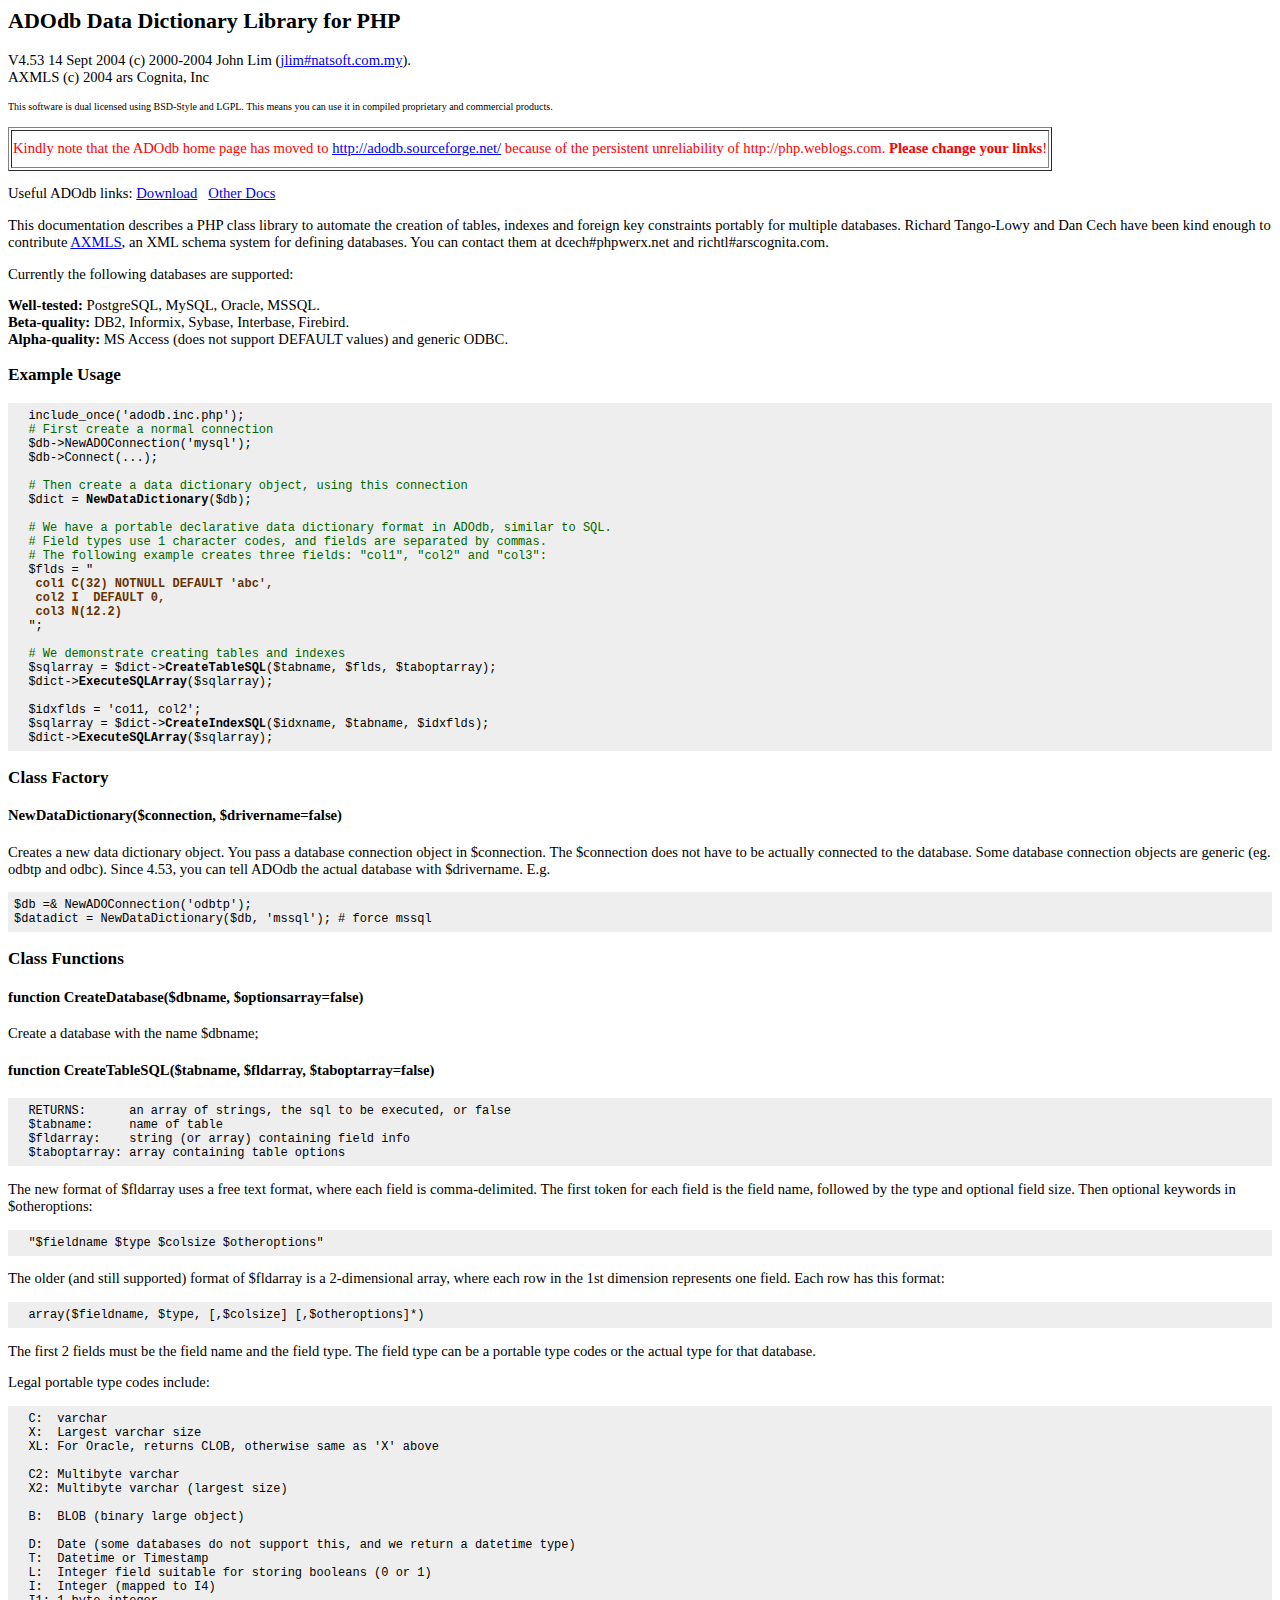
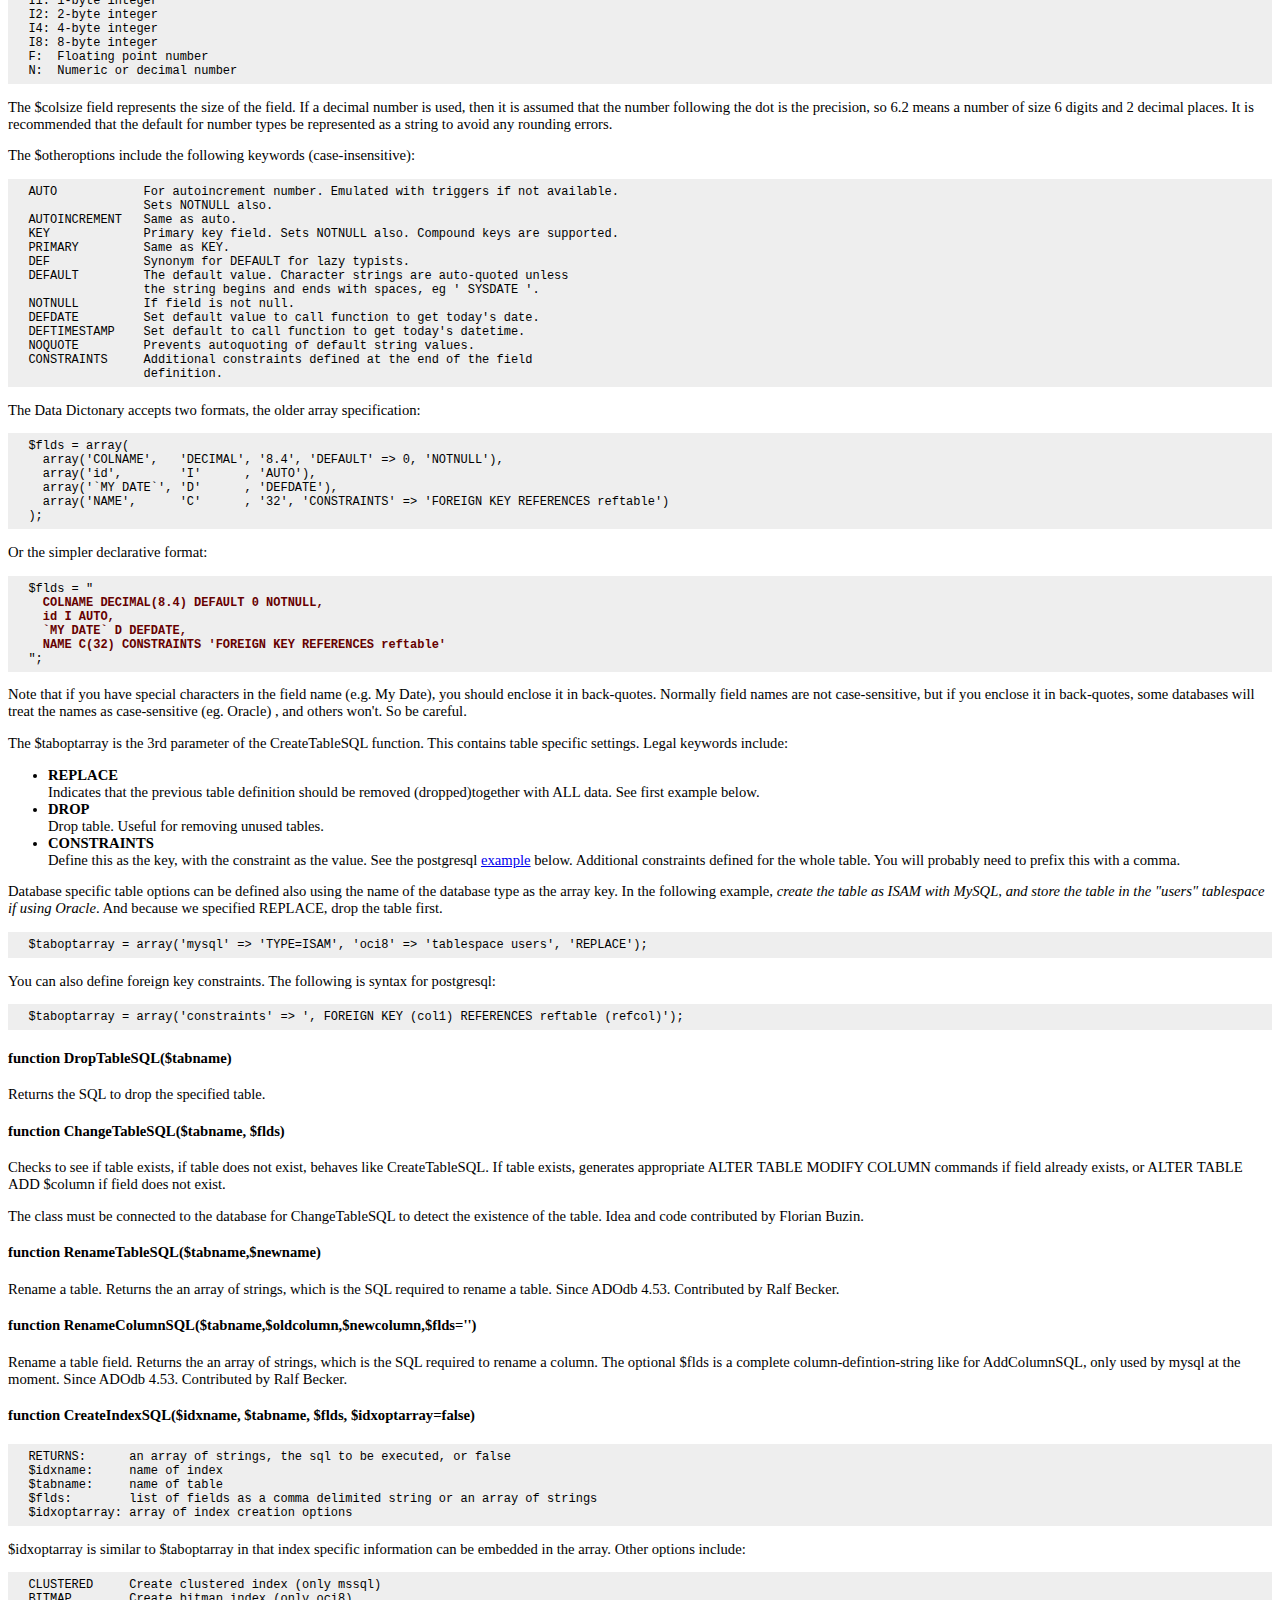
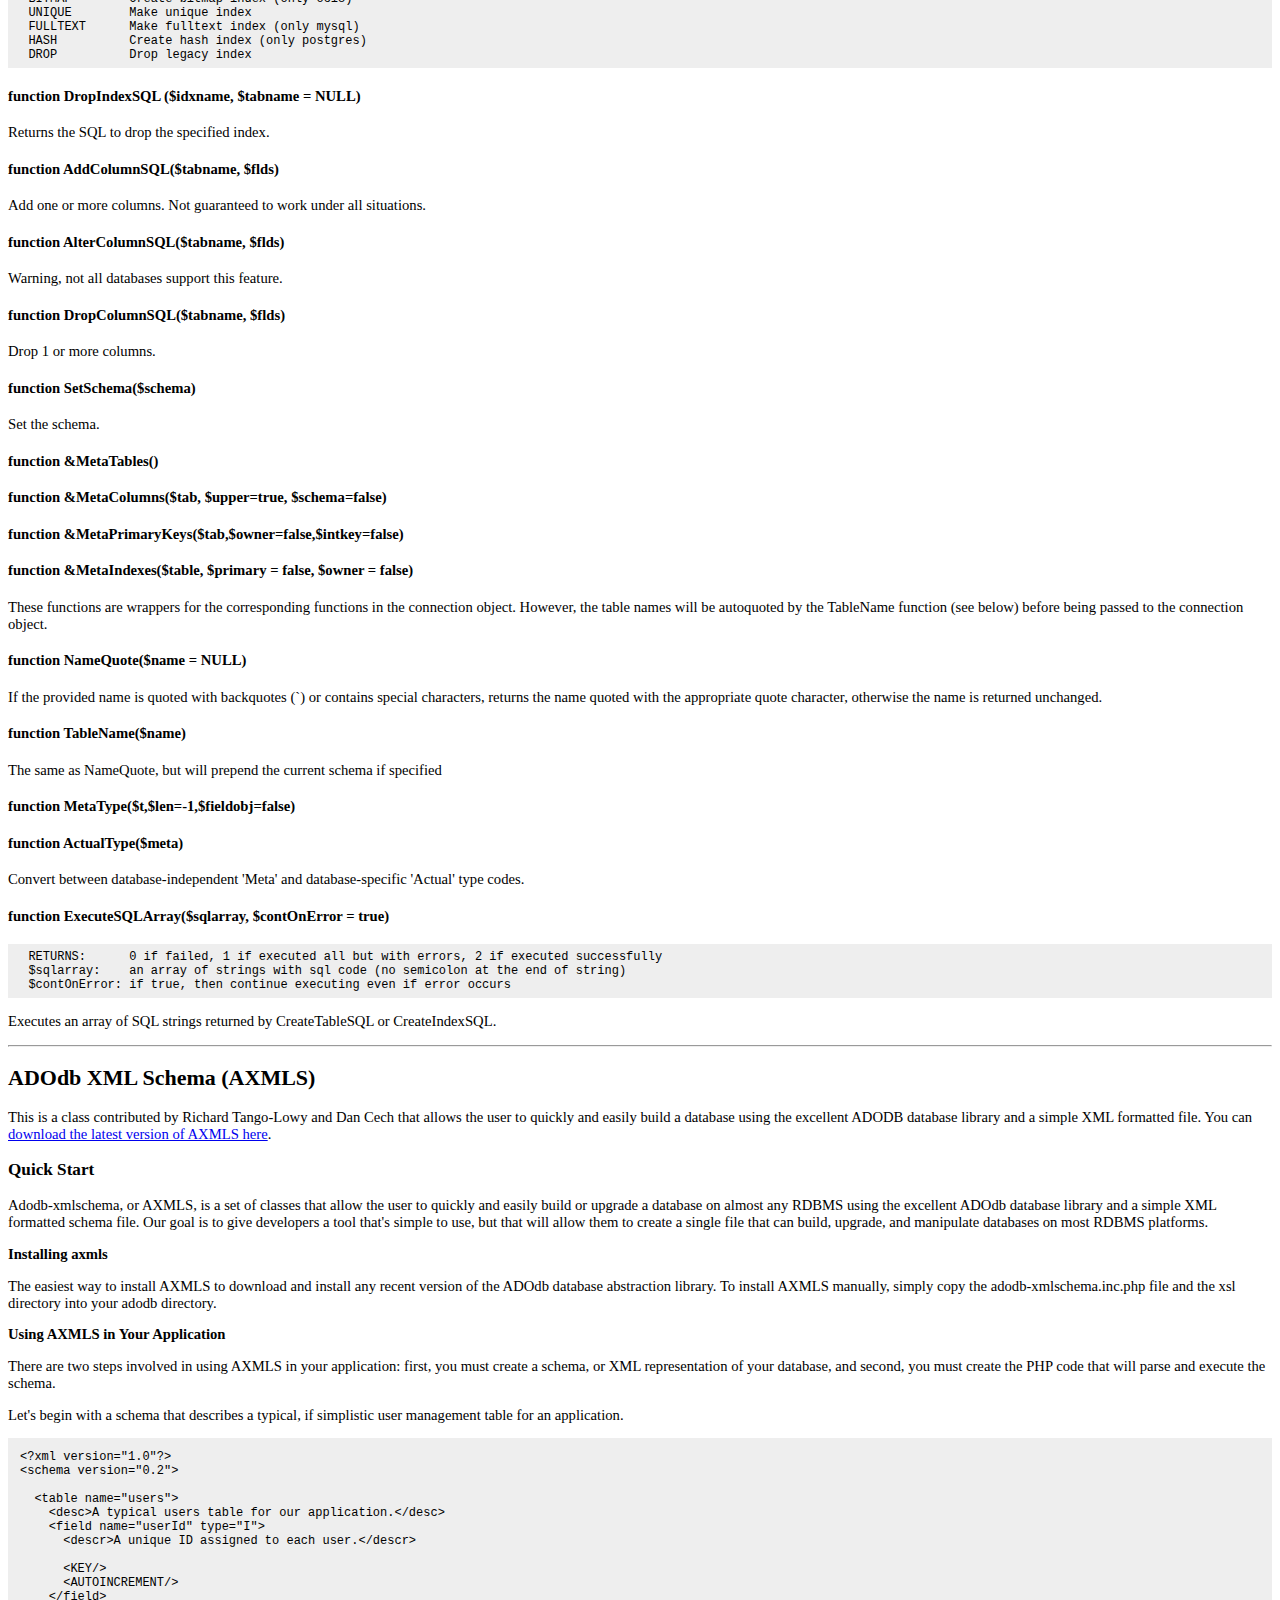
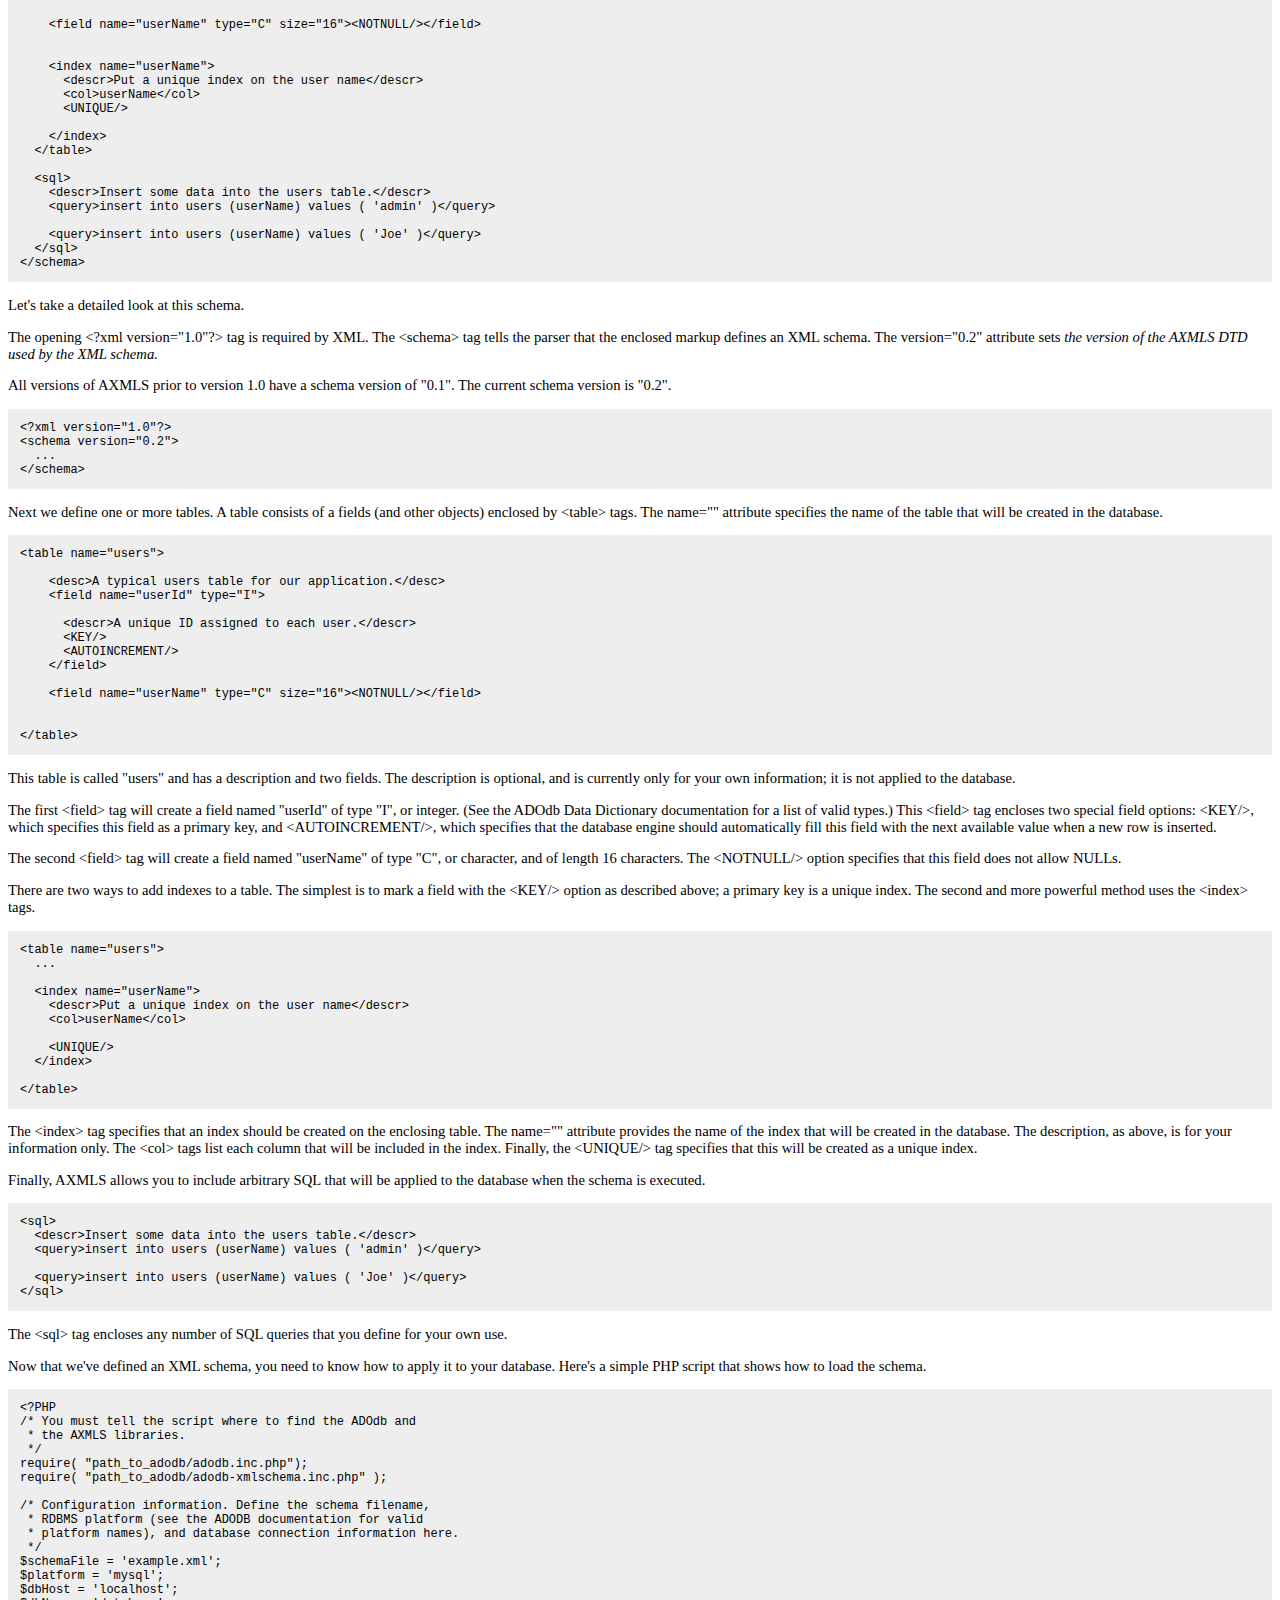
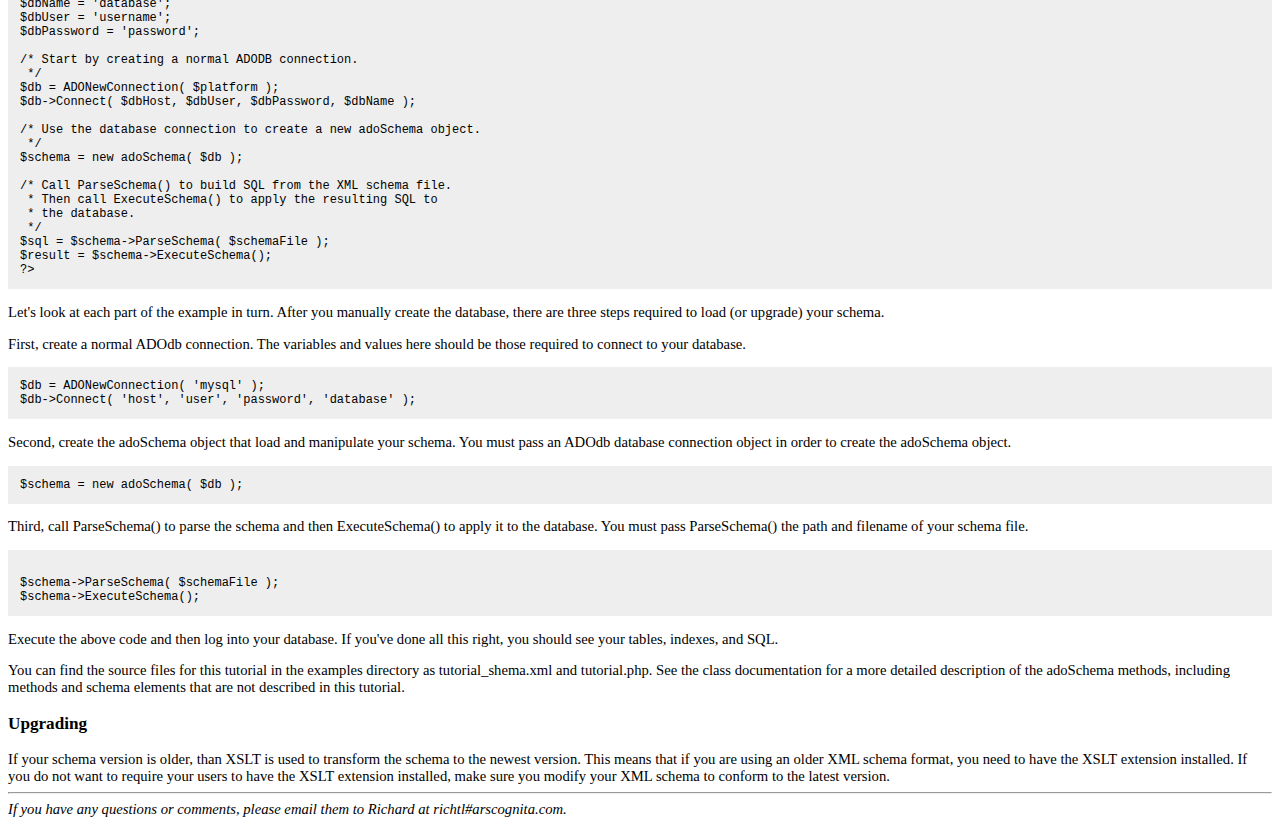
<file: adodb/docs/docs-datadict.htm>
<!DOCTYPE HTML PUBLIC "-//W3C//DTD HTML 4.01 Transitional//EN">
<html>
<head>
  <title>ADODB Data Dictionary Manual</title>
  <meta http-equiv="Content-Type"
 content="text/html; charset=iso-8859-1">
  <style type="text/css">
      body, td {
        /*font-family: Arial, Helvetica, sans-serif;*/
        font-size: 11pt;
      }
      pre {
        font-size: 9pt;
         background-color: #EEEEEE; padding: .5em; margin: 0px; 
      }
      .toplink {
        font-size: 8pt;
      }
    </style>
</head>
<body style="background-color: rgb(255, 255, 255);">
<h2>ADOdb Data Dictionary Library for PHP</h2>
<p>V4.53 14 Sept 2004 (c) 2000-2004 John Lim (<a
 href="mailto:jlim#natsoft.com.my">jlim#natsoft.com.my</a>).<br>
AXMLS (c) 2004 ars Cognita, Inc</p>
<p><font size="1">This software is dual licensed using BSD-Style and
LGPL. This means you can use it in compiled proprietary and commercial
products.</font></p>
<table border="1">
  <tbody>
    <tr>
      <td height="38"><font color="red">Kindly note that the ADOdb home page has
moved to <a href="http://adodb.sourceforge.net/">http://adodb.sourceforge.net/</a>
because of the persistent unreliability of http://php.weblogs.com. <b>Please
change your links</b>!</font></td>
    </tr>
  </tbody>
</table>
<p>Useful ADOdb links: <a href="http://adodb.sourceforge.net/#download">Download</a>
&nbsp; <a href="http://adodb.sourceforge.net/#docs">Other Docs</a>
</p>
<p>This documentation describes a PHP class library to automate the
creation of tables, indexes and foreign key constraints portably for
multiple databases. Richard Tango-Lowy and Dan Cech have been kind
enough to contribute <a href="#xmlschema">AXMLS</a>, an XML schema
system for defining databases. You can contact them at
dcech#phpwerx.net and richtl#arscognita.com.</p>
<p>Currently the following databases are supported:</p>
<p> <b>Well-tested:</b> PostgreSQL, MySQL, Oracle, MSSQL.<br>
<b>Beta-quality:</b> DB2, Informix, Sybase, Interbase, Firebird.<br>
<b>Alpha-quality:</b> MS Access (does not support DEFAULT values) and
generic ODBC.
</p>
<h3>Example Usage</h3>
<pre>  include_once('adodb.inc.php');<br>  <font color="#006600"># First create a normal connection</font><br>  $db-&gt;NewADOConnection('mysql');<br>  $db-&gt;Connect(...);<br><br>  <font
 color="#006600"># Then create a data dictionary object, using this connection</font><br>  $dict = <strong>NewDataDictionary</strong>($db);<br><br>  <font
 color="#006600"># We have a portable declarative data dictionary format in ADOdb, similar to SQL.<br>  # Field types use 1 character codes, and fields are separated by commas.<br>  # The following example creates three fields: "col1", "col2" and "col3":</font><br>  $flds = " <br>  <font
 color="#663300"><strong> col1 C(32) NOTNULL DEFAULT 'abc',<br>   col2 I  DEFAULT 0,<br>   col3 N(12.2)</strong></font><br>  ";<br><br>  <font
 color="#006600"># We demonstrate creating tables and indexes</font><br>  $sqlarray = $dict-&gt;<strong>CreateTableSQL</strong>($tabname, $flds, $taboptarray);<br>  $dict-&gt;<strong>ExecuteSQLArray</strong>($sqlarray);<br><br>  $idxflds = 'co11, col2';<br>  $sqlarray = $dict-&gt;<strong>CreateIndexSQL</strong>($idxname, $tabname, $idxflds);<br>  $dict-&gt;<strong>ExecuteSQLArray</strong>($sqlarray);<br></pre>
<h3>Class Factory</h3>
<h4>NewDataDictionary($connection, $drivername=false)</h4>
<p>Creates a new data dictionary object. You pass a database connection object in $connection. The $connection does not have to be actually connected to the database. Some database connection objects are generic (eg. odbtp and odbc). Since 4.53, you can tell ADOdb  the actual database with $drivername. E.g.</p>
<pre>
$db =& NewADOConnection('odbtp');
$datadict = NewDataDictionary($db, 'mssql'); # force mssql
</pre>
<h3>Class Functions</h3>
<h4>function CreateDatabase($dbname, $optionsarray=false)</h4>
<p>Create a database with the name $dbname;</p>
<h4>function CreateTableSQL($tabname, $fldarray, $taboptarray=false)</h4>
<pre>  RETURNS:      an array of strings, the sql to be executed, or false<br>  $tabname:     name of table<br>  $fldarray:    string (or array) containing field info<br>  $taboptarray: array containing table options<br></pre>
<p>The new format of $fldarray uses a free text format, where each
field is comma-delimited.
The first token for each field is the field name, followed by the type
and optional
field size. Then optional keywords in $otheroptions:</p>
<pre>  "$fieldname $type $colsize $otheroptions"</pre>
<p>The older (and still supported) format of $fldarray is a
2-dimensional array, where each row in the 1st dimension represents one
field. Each row has this format:</p>
<pre>  array($fieldname, $type, [,$colsize] [,$otheroptions]*)</pre>
<p>The first 2 fields must be the field name and the field type. The
field type can be a portable type codes or the actual type for that
database.</p>
<p>Legal portable type codes include:</p>
<pre>  C:  varchar<br>  X:  Largest varchar size <br>  XL: For Oracle, returns CLOB, otherwise same as 'X' above<br><br>  C2: Multibyte varchar<br>  X2: Multibyte varchar (largest size)<br><br>  B:  BLOB (binary large object)<br><br>  D:  Date (some databases do not support this, and we return a datetime type)<br>  T:  Datetime or Timestamp<br>  L:  Integer field suitable for storing booleans (0 or 1)<br>  I:  Integer (mapped to I4)<br>  I1: 1-byte integer<br>  I2: 2-byte integer<br>  I4: 4-byte integer<br>  I8: 8-byte integer<br>  F:  Floating point number<br>  N:  Numeric or decimal number<br></pre>
<p>The $colsize field represents the size of the field. If a decimal
number is used, then it is assumed that the number following the dot is
the precision, so 6.2 means a number of size 6 digits and 2 decimal
places. It is recommended that the default for number types be
represented as a string to avoid any rounding errors.</p>
<p>The $otheroptions include the following keywords (case-insensitive):</p>
<pre>  AUTO            For autoincrement number. Emulated with triggers if not available.<br>                  Sets NOTNULL also.<br>  AUTOINCREMENT   Same as auto.<br>  KEY             Primary key field. Sets NOTNULL also. Compound keys are supported.<br>  PRIMARY         Same as KEY.<br>  DEF             Synonym for DEFAULT for lazy typists.<br>  DEFAULT         The default value. Character strings are auto-quoted unless<br>                  the string begins and ends with spaces, eg ' SYSDATE '.<br>  NOTNULL         If field is not null.<br>  DEFDATE         Set default value to call function to get today's date.<br>  DEFTIMESTAMP    Set default to call function to get today's datetime.<br>  NOQUOTE         Prevents autoquoting of default string values.<br>  CONSTRAINTS     Additional constraints defined at the end of the field<br>                  definition.<br></pre>
<p>The Data Dictonary accepts two formats, the older array
specification:</p>
<pre>  $flds = array(<br>    array('COLNAME',   'DECIMAL', '8.4', 'DEFAULT' =&gt; 0, 'NOTNULL'),<br>    array('id',        'I'      , 'AUTO'),<br>    array('`MY DATE`', 'D'      , 'DEFDATE'),<br>    array('NAME',      'C'      , '32', 'CONSTRAINTS' =&gt; 'FOREIGN KEY REFERENCES reftable')<br>  );<br></pre>
<p>Or the simpler declarative format:</p>
<pre>  $flds = "<font color="#660000"><strong><br>    COLNAME DECIMAL(8.4) DEFAULT 0 NOTNULL,<br>    id I AUTO,<br>    `MY DATE` D DEFDATE,<br>    NAME C(32) CONSTRAINTS 'FOREIGN KEY REFERENCES reftable'</strong></font><br>  ";<br></pre>
<p>Note that if you have special characters in the field name (e.g. My
Date), you should enclose it in back-quotes. Normally field names are
not case-sensitive, but if you enclose it in back-quotes, some
databases will treat the names as case-sensitive (eg. Oracle) , and
others won't. So be careful.</p>
<p>The $taboptarray is the 3rd parameter of the CreateTableSQL
function. This contains table specific settings. Legal keywords include:</p>
<ul>
  <li><b>REPLACE</b><br>
Indicates that the previous table definition should be removed
(dropped)together with ALL data. See first example below. </li>
  <li><b>DROP</b><br>
Drop table. Useful for removing unused tables. </li>
  <li><b>CONSTRAINTS</b><br>
Define this as the key, with the constraint as the value. See the
postgresql <a href="#foreignkey">example</a> below. Additional constraints defined for the whole
table. You will probably need to prefix this with a comma. </li>
</ul>
<p>Database specific table options can be defined also using the name
of the database type as the array key. In the following example, <em>create
the table as ISAM with MySQL, and store the table in the "users"
tablespace if using Oracle</em>. And because we specified REPLACE, drop
the table first.</p>
<pre>  $taboptarray = array('mysql' =&gt; 'TYPE=ISAM', 'oci8' =&gt; 'tablespace users', 'REPLACE');</pre>
<p><a name=foreignkey></a>You can also define foreign key constraints. The following is syntax
for postgresql:
</p>
<pre>  $taboptarray = array('constraints' =&gt; ', FOREIGN KEY (col1) REFERENCES reftable (refcol)');</pre>
<h4>function DropTableSQL($tabname)</h4>
<p>Returns the SQL to drop the specified table.</p>
<h4>function ChangeTableSQL($tabname, $flds)</h4>
<p>Checks to see if table exists, if table does not exist, behaves like
CreateTableSQL. If table exists, generates appropriate ALTER TABLE
MODIFY COLUMN commands if field already exists, or ALTER TABLE ADD
$column if field does not exist.</p>
<p>The class must be connected to the database for ChangeTableSQL to
detect the existence of the table. Idea and code contributed by Florian
Buzin.</p>
<h4>function RenameTableSQL($tabname,$newname)</h4>
<p>Rename a table.  Returns the an array of strings, which is the SQL required to rename a table. Since ADOdb 4.53. Contributed by Ralf Becker.</p>
<h4> function RenameColumnSQL($tabname,$oldcolumn,$newcolumn,$flds='')</h4>
<p>Rename a table field. Returns the an array of strings, which is the SQL required to rename a column. The optional $flds is a complete column-defintion-string like for AddColumnSQL, only used by mysql at the moment. Since ADOdb 4.53. Contributed by Ralf Becker.</p>
<h4>function CreateIndexSQL($idxname, $tabname, $flds,
$idxoptarray=false)</h4>
<pre>  RETURNS:      an array of strings, the sql to be executed, or false<br>  $idxname:     name of index<br>  $tabname:     name of table<br>  $flds:        list of fields as a comma delimited string or an array of strings<br>  $idxoptarray: array of index creation options<br></pre>
<p>$idxoptarray is similar to $taboptarray in that index specific
information can be embedded in the array. Other options include:</p>
<pre>  CLUSTERED     Create clustered index (only mssql)<br>  BITMAP        Create bitmap index (only oci8)<br>  UNIQUE        Make unique index<br>  FULLTEXT      Make fulltext index (only mysql)<br>  HASH          Create hash index (only postgres)<br>  DROP          Drop legacy index<br></pre>
<h4>function DropIndexSQL ($idxname, $tabname = NULL)</h4>
<p>Returns the SQL to drop the specified index.</p>
<h4>function AddColumnSQL($tabname, $flds)</h4>
<p>Add one or more columns. Not guaranteed to work under all situations.</p>
<h4>function AlterColumnSQL($tabname, $flds)</h4>
<p>Warning, not all databases support this feature.</p>
<h4>function DropColumnSQL($tabname, $flds)</h4>
<p>Drop 1 or more columns.</p>
<h4>function SetSchema($schema)</h4>
<p>Set the schema.</p>
<h4>function &amp;MetaTables()</h4>
<h4>function &amp;MetaColumns($tab, $upper=true, $schema=false)</h4>
<h4>function &amp;MetaPrimaryKeys($tab,$owner=false,$intkey=false)</h4>
<h4>function &amp;MetaIndexes($table, $primary = false, $owner = false)</h4>
<p>These functions are wrappers for the corresponding functions in the
connection object. However, the table names will be autoquoted by the
TableName function (see below) before being passed to the connection
object.</p>
<h4>function NameQuote($name = NULL)</h4>
<p>If the provided name is quoted with backquotes (`) or contains
special characters, returns the name quoted with the appropriate quote
character, otherwise the name is returned unchanged.</p>
<h4>function TableName($name)</h4>
<p>The same as NameQuote, but will prepend the current schema if
specified</p>
<h4>function MetaType($t,$len=-1,$fieldobj=false)</h4>
<h4>function ActualType($meta)</h4>
<p>Convert between database-independent 'Meta' and database-specific
'Actual' type codes.</p>
<h4>function ExecuteSQLArray($sqlarray, $contOnError = true)</h4>
<pre>  RETURNS:      0 if failed, 1 if executed all but with errors, 2 if executed successfully<br>  $sqlarray:    an array of strings with sql code (no semicolon at the end of string)<br>  $contOnError: if true, then continue executing even if error occurs<br></pre>
<p>Executes an array of SQL strings returned by CreateTableSQL or
CreateIndexSQL.</p>
<hr>
<a name="xmlschema"></a>
<h2>ADOdb XML Schema (AXMLS)</h2>
<p>This is a class contributed by Richard Tango-Lowy and Dan Cech that
allows the user to quickly
and easily build a database using the excellent ADODB database library
and a simple XML formatted file.
You can <a href="http://sourceforge.net/projects/adodb-xmlschema/">download
the latest version of AXMLS here</a>.</p>
<h3>Quick Start</h3>
<p>Adodb-xmlschema, or AXMLS, is a set of classes that allow the user
to quickly and easily build or upgrade a database on almost any RDBMS
using the excellent ADOdb database library and a simple XML formatted
schema file. Our goal is to give developers a tool that's simple to
use, but that will allow them to create a single file that can build,
upgrade, and manipulate databases on most RDBMS platforms.</p>
<span style="font-weight: bold;"> Installing axmls</span>
<p>The easiest way to install AXMLS to download and install any recent
version of the ADOdb database abstraction library. To install AXMLS
manually, simply copy the adodb-xmlschema.inc.php file and the xsl
directory into your adodb directory.</p>
<span style="font-weight: bold;"> Using AXMLS in Your Application</span>
<p>There are two steps involved in using AXMLS in your application:
first, you must create a schema, or XML representation of your
database, and second, you must create the PHP code that will parse and
execute the schema.</p>
<p>Let's begin with a schema that describes a typical, if simplistic
user management table for an application.</p>
<pre class="listing"><pre>&lt;?xml version="1.0"?&gt;<br>&lt;schema version="0.2"&gt;<br><br>  &lt;table name="users"&gt;<br>    &lt;desc&gt;A typical users table for our application.&lt;/desc&gt;<br>    &lt;field name="userId" type="I"&gt;<br>      &lt;descr&gt;A unique ID assigned to each user.&lt;/descr&gt;<br><br>      &lt;KEY/&gt;<br>      &lt;AUTOINCREMENT/&gt;<br>    &lt;/field&gt;<br>    <br>    &lt;field name="userName" type="C" size="16"&gt;&lt;NOTNULL/&gt;&lt;/field&gt;<br><br>    <br>    &lt;index name="userName"&gt;<br>      &lt;descr&gt;Put a unique index on the user name&lt;/descr&gt;<br>      &lt;col&gt;userName&lt;/col&gt;<br>      &lt;UNIQUE/&gt;<br><br>    &lt;/index&gt;<br>  &lt;/table&gt;<br>  <br>  &lt;sql&gt;<br>    &lt;descr&gt;Insert some data into the users table.&lt;/descr&gt;<br>    &lt;query&gt;insert into users (userName) values ( 'admin' )&lt;/query&gt;<br><br>    &lt;query&gt;insert into users (userName) values ( 'Joe' )&lt;/query&gt;<br>  &lt;/sql&gt;<br>&lt;/schema&gt;			<br></pre></pre>
<p>Let's take a detailed look at this schema.</p>
<p>The opening &lt;?xml version="1.0"?&gt; tag is required by XML. The
&lt;schema&gt; tag tells the parser that the enclosed markup defines an
XML schema. The version="0.2" attribute sets <em>the version of the
AXMLS DTD used by the XML schema.</em> </p>
<p>All versions of AXMLS prior to version 1.0 have a schema version of
"0.1". The current schema version is "0.2".</p>
<pre class="listing"><pre>&lt;?xml version="1.0"?&gt;<br>&lt;schema version="0.2"&gt;<br>  ...<br>&lt;/schema&gt;<br></pre></pre>
<p>Next we define one or more tables. A table consists of a fields (and
other objects) enclosed by &lt;table&gt; tags. The name="" attribute
specifies the name of the table that will be created in the database.</p>
<pre class="listing"><pre>&lt;table name="users"&gt;<br><br>    &lt;desc&gt;A typical users table for our application.&lt;/desc&gt;<br>    &lt;field name="userId" type="I"&gt;<br><br>      &lt;descr&gt;A unique ID assigned to each user.&lt;/descr&gt;<br>      &lt;KEY/&gt;<br>      &lt;AUTOINCREMENT/&gt;<br>    &lt;/field&gt;<br>    <br>    &lt;field name="userName" type="C" size="16"&gt;&lt;NOTNULL/&gt;&lt;/field&gt;<br><br>    <br>&lt;/table&gt;<br></pre></pre>
<p>This table is called "users" and has a description and two fields.
The description is optional, and is currently only for your own
information; it is not applied to the database.</p>
<p>The first &lt;field&gt; tag will create a field named "userId" of
type "I", or integer. (See the ADOdb Data Dictionary documentation for
a list of valid types.) This &lt;field&gt; tag encloses two special
field options: &lt;KEY/&gt;, which specifies this field as a primary
key, and &lt;AUTOINCREMENT/&gt;, which specifies that the database
engine should automatically fill this field with the next available
value when a new row is inserted.</p>
<p>The second &lt;field&gt; tag will create a field named "userName" of
type "C", or character, and of length 16 characters. The
&lt;NOTNULL/&gt; option specifies that this field does not allow NULLs.</p>
<p>There are two ways to add indexes to a table. The simplest is to
mark a field with the &lt;KEY/&gt; option as described above; a primary
key is a unique index. The second and more powerful method uses the
&lt;index&gt; tags.</p>
<pre class="listing"><pre>&lt;table name="users"&gt;<br>  ...<br>    <br>  &lt;index name="userName"&gt;<br>    &lt;descr&gt;Put a unique index on the user name&lt;/descr&gt;<br>    &lt;col&gt;userName&lt;/col&gt;<br><br>    &lt;UNIQUE/&gt;<br>  &lt;/index&gt;<br>    <br>&lt;/table&gt;<br></pre></pre>
<p>The &lt;index&gt; tag specifies that an index should be created on
the enclosing table. The name="" attribute provides the name of the
index that will be created in the database. The description, as above,
is for your information only. The &lt;col&gt; tags list each column
that will be included in the index. Finally, the &lt;UNIQUE/&gt; tag
specifies that this will be created as a unique index.</p>
<p>Finally, AXMLS allows you to include arbitrary SQL that will be
applied to the database when the schema is executed.</p>
<pre class="listing"><pre>&lt;sql&gt;<br>  &lt;descr&gt;Insert some data into the users table.&lt;/descr&gt;<br>  &lt;query&gt;insert into users (userName) values ( 'admin' )&lt;/query&gt;<br><br>  &lt;query&gt;insert into users (userName) values ( 'Joe' )&lt;/query&gt;<br>&lt;/sql&gt;<br></pre></pre>
<p>The &lt;sql&gt; tag encloses any number of SQL queries that you
define for your own use.</p>
<p>Now that we've defined an XML schema, you need to know how to apply
it to your database. Here's a simple PHP script that shows how to load
the schema.</p>
<pre class="listing"><pre>&lt;?PHP<br>/* You must tell the script where to find the ADOdb and<br> * the AXMLS libraries.<br> */<br>require( "path_to_adodb/adodb.inc.php");<br>require( "path_to_adodb/adodb-xmlschema.inc.php" );<br><br>/* Configuration information. Define the schema filename,<br> * RDBMS platform (see the ADODB documentation for valid<br> * platform names), and database connection information here.<br> */<br>$schemaFile = 'example.xml';<br>$platform = 'mysql';<br>$dbHost = 'localhost';<br>$dbName = 'database';<br>$dbUser = 'username';<br>$dbPassword = 'password';<br><br>/* Start by creating a normal ADODB connection.<br> */<br>$db = ADONewConnection( $platform );<br>$db-&gt;Connect( $dbHost, $dbUser, $dbPassword, $dbName );<br><br>/* Use the database connection to create a new adoSchema object.<br> */<br>$schema = new adoSchema( $db );<br><br>/* Call ParseSchema() to build SQL from the XML schema file.<br> * Then call ExecuteSchema() to apply the resulting SQL to <br> * the database.<br> */<br>$sql = $schema-&gt;ParseSchema( $schemaFile );<br>$result = $schema-&gt;ExecuteSchema();<br>?&gt;<br></pre></pre>
<p>Let's look at each part of the example in turn. After you manually
create the database, there are three steps required to load (or
upgrade) your schema.</p>
<p>First, create a normal ADOdb connection. The variables and values
here should be those required to connect to your database.</p>
<pre class="listing"><pre>$db = ADONewConnection( 'mysql' );<br>$db-&gt;Connect( 'host', 'user', 'password', 'database' );<br></pre></pre>
<p>Second, create the adoSchema object that load and manipulate your
schema. You must pass an ADOdb database connection object in order to
create the adoSchema object.</p>
<pre class="listing"><pre>$schema = new adoSchema( $db );<br></pre></pre>
<p>Third, call ParseSchema() to parse the schema and then
ExecuteSchema() to apply it to the database. You must pass
ParseSchema() the path and filename of your schema file.</p>
<pre class="listing"><pre><br>$schema-&gt;ParseSchema( $schemaFile ); <br>$schema-&gt;ExecuteSchema(); <br></pre></pre>
<p>Execute the above code and then log into your database. If you've
done all this right, you should see your tables, indexes, and SQL.</p>
<p>You can find the source files for this tutorial in the examples
directory as tutorial_shema.xml and tutorial.php. See the class
documentation for a more detailed description of the adoSchema methods,
including methods and schema elements that are not described in this
tutorial.</p>
<h3>Upgrading</h3>
If your schema version is older, than XSLT is used to transform the
schema to the newest version. This means that if you are using an older
XML schema format, you need to have the XSLT extension installed.
If you do not want to require your users to have the XSLT extension
installed, make sure you modify your XML schema to conform to the
latest version.
<hr>
<address>If you have any questions or comments, please email them to
Richard at richtl#arscognita.com.
</address>
</body>
</html>
</file>
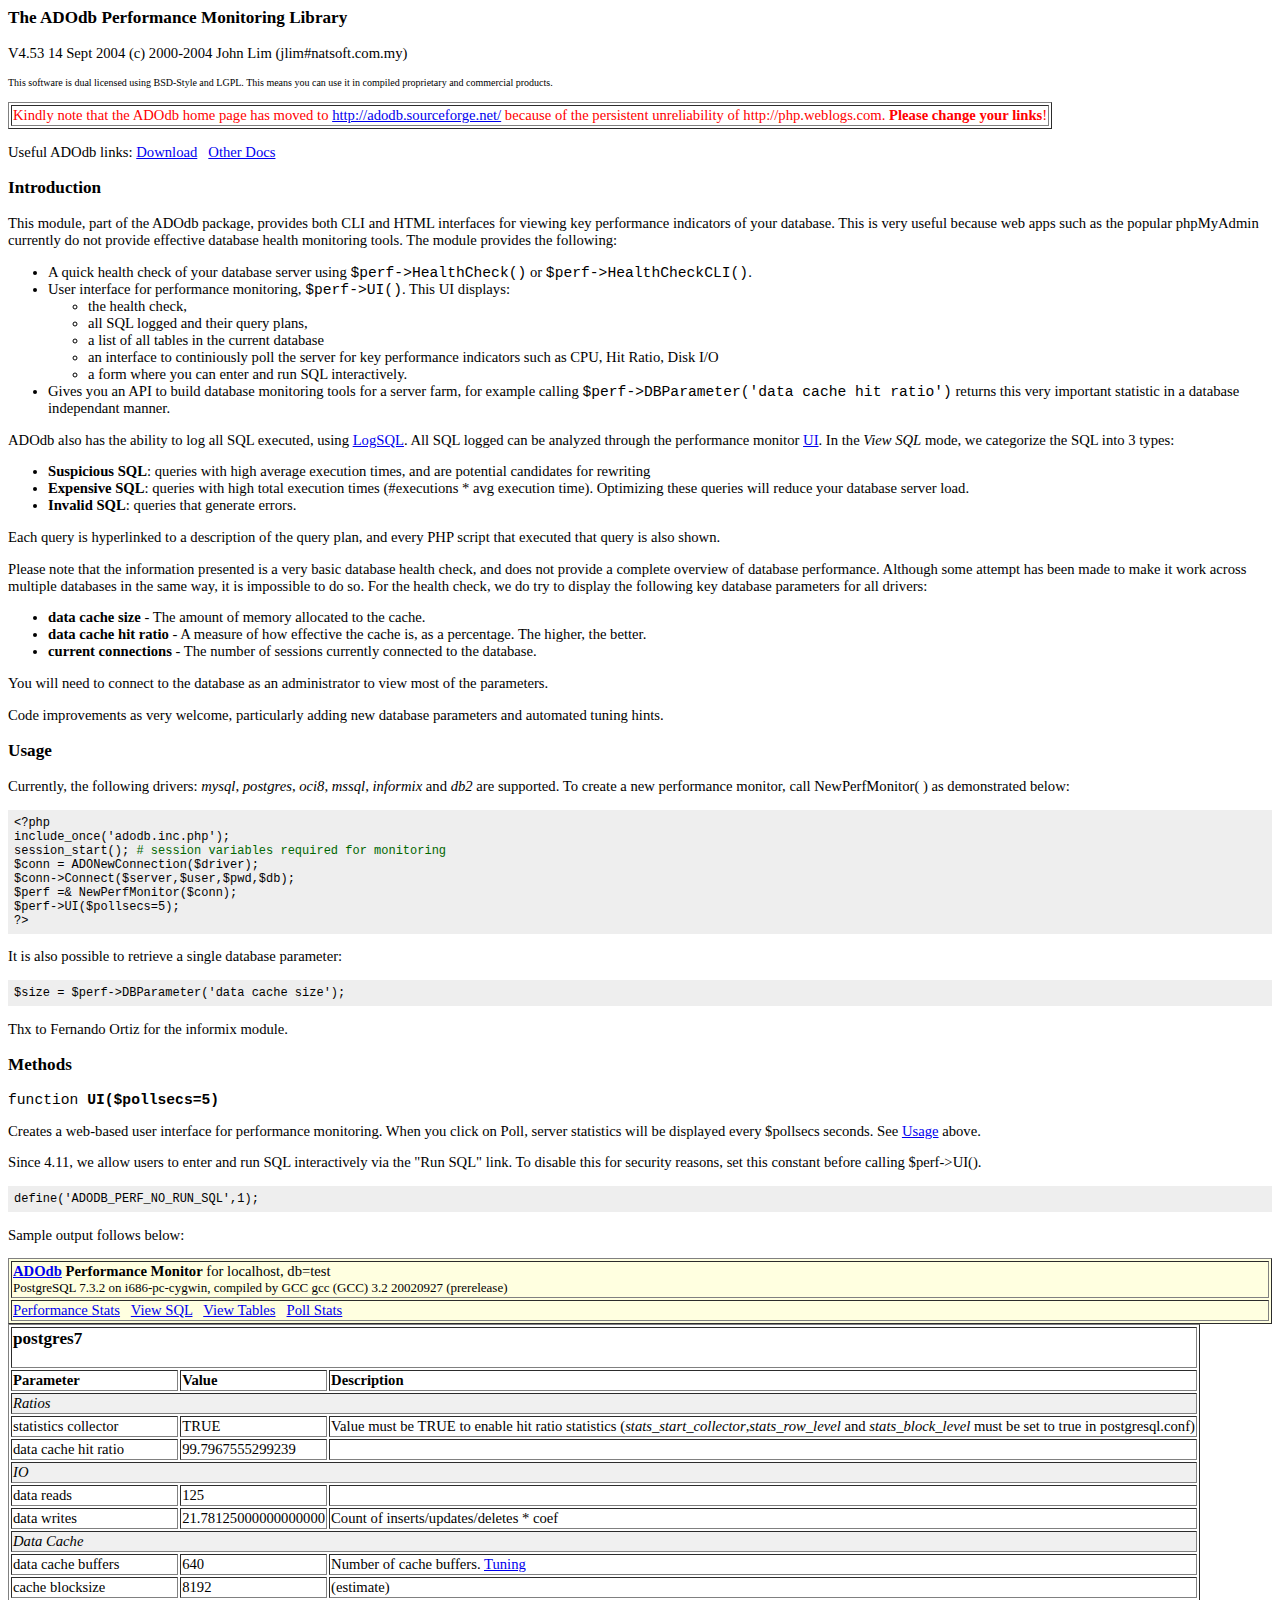
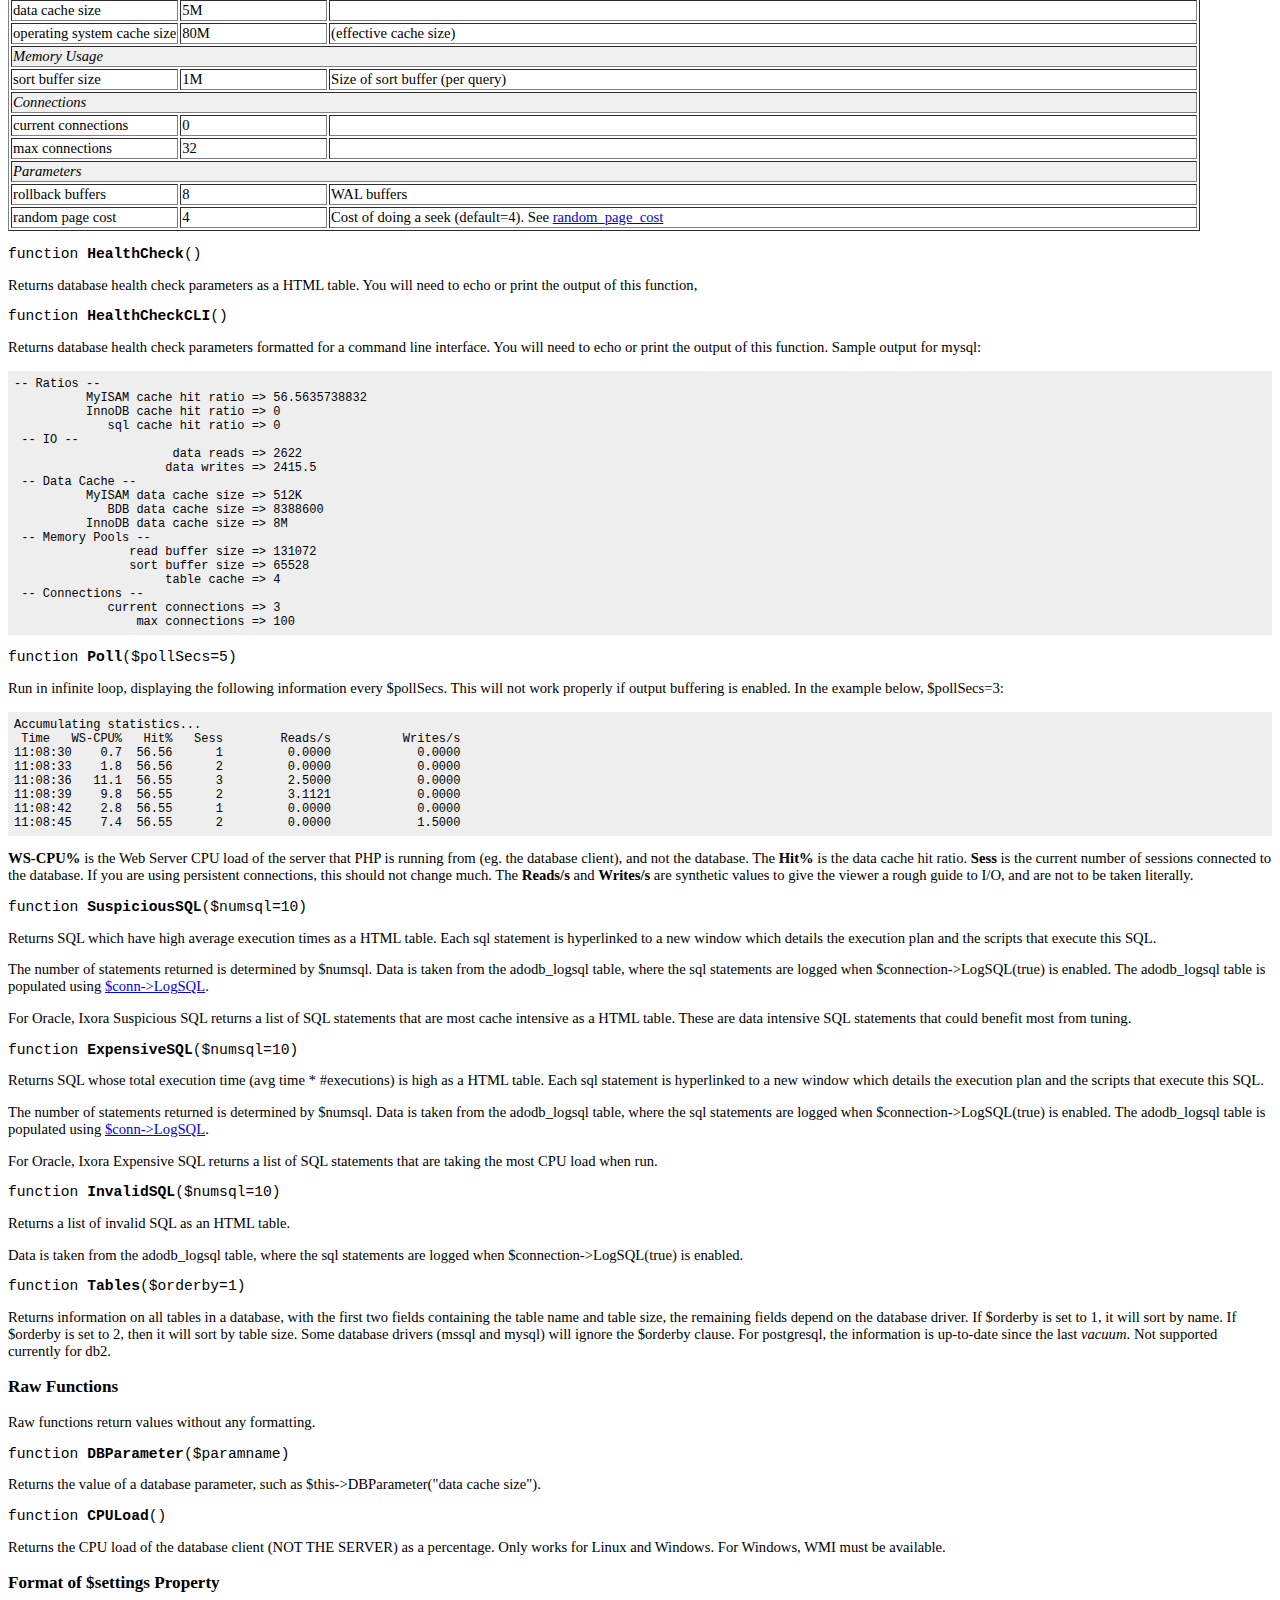
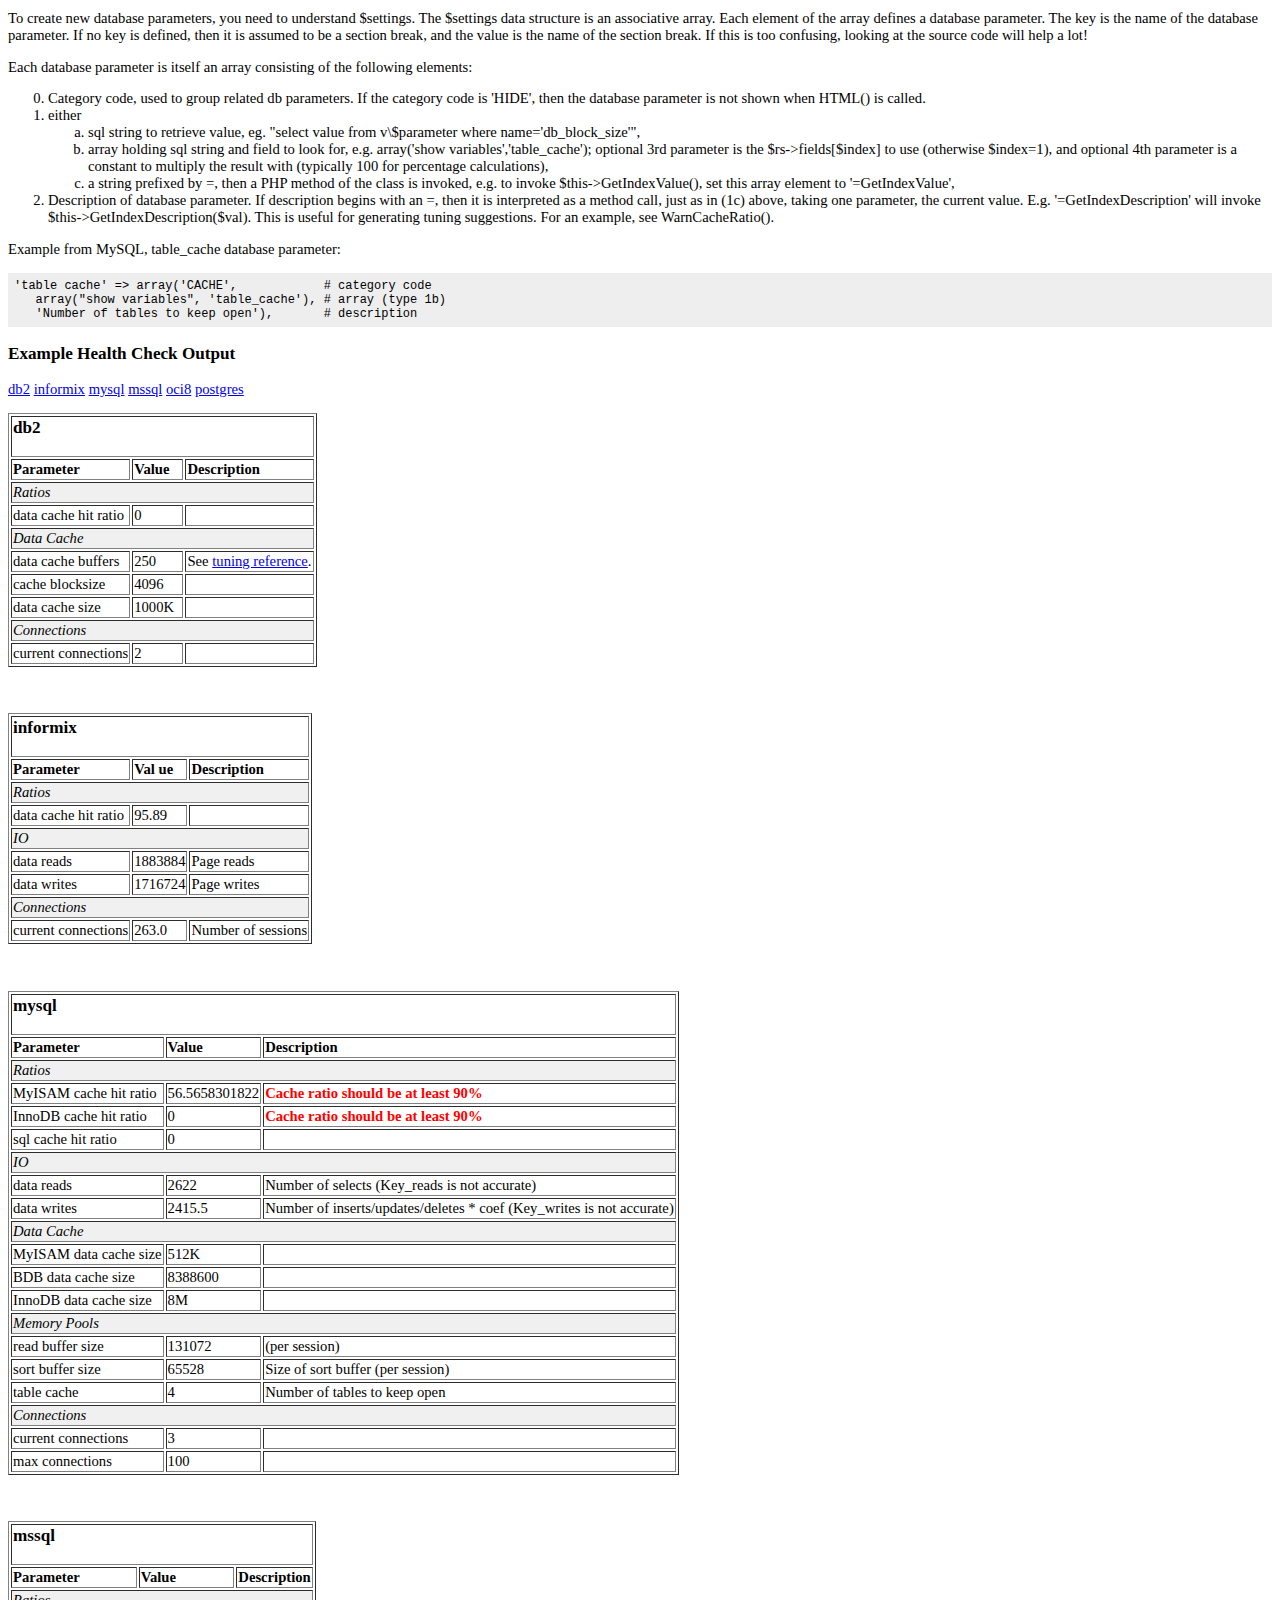
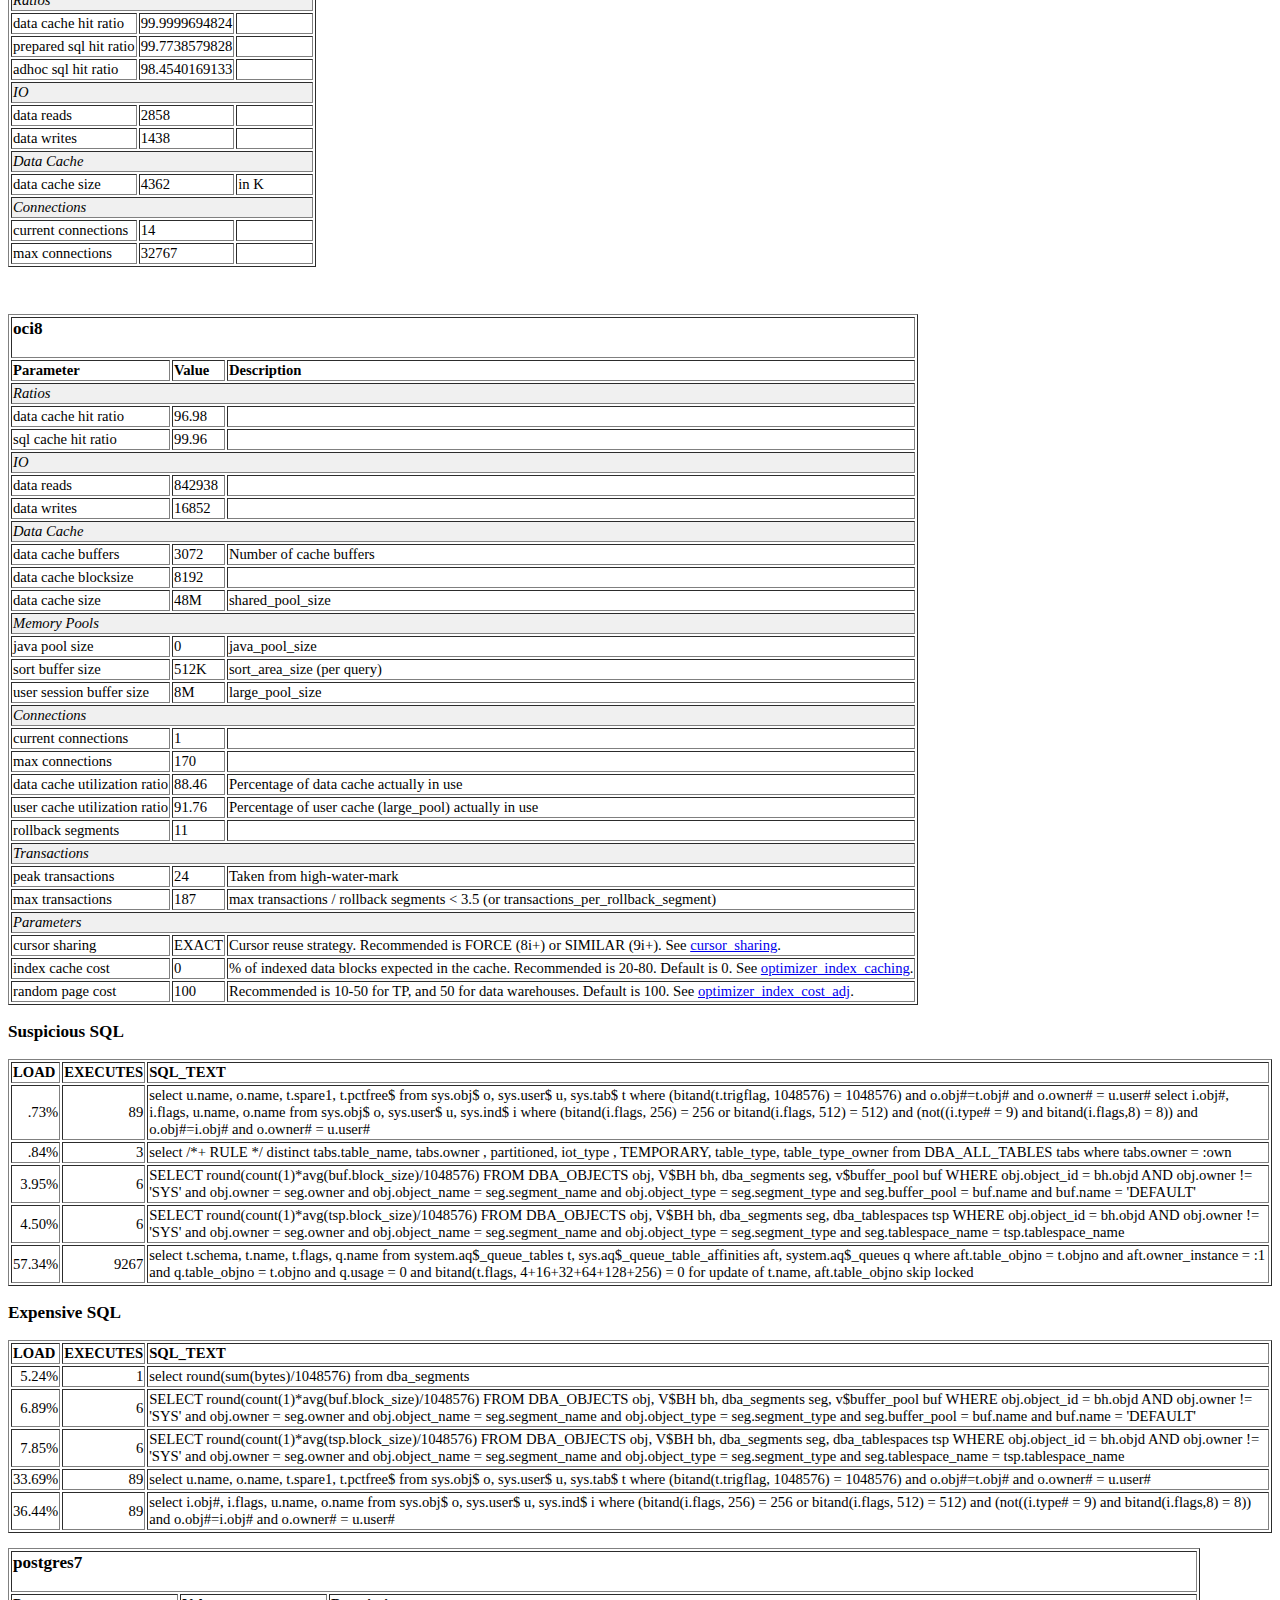
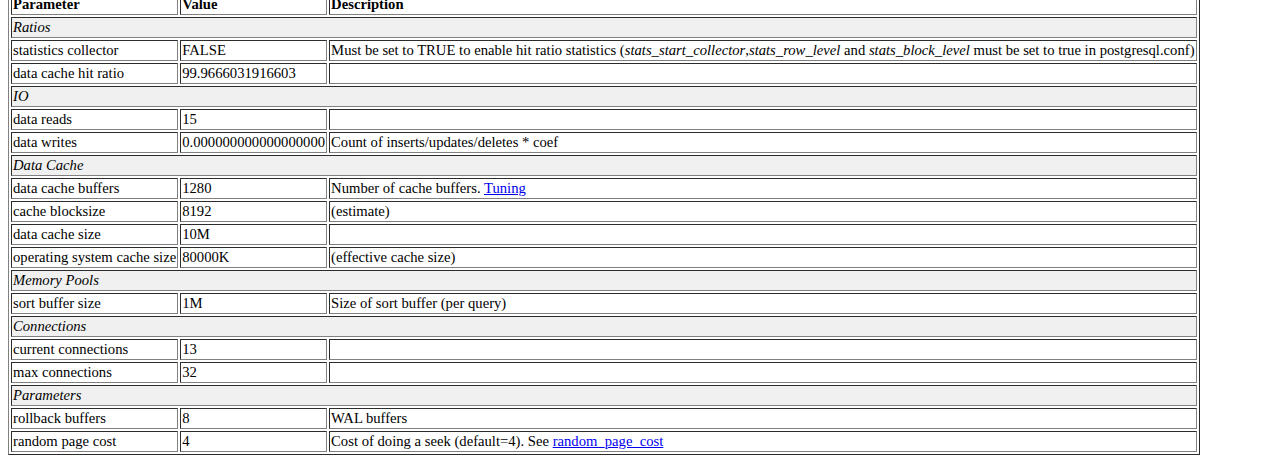
<file: adodb/docs/docs-perf.htm>
<!DOCTYPE HTML PUBLIC "-//W3C//DTD HTML 4.01 Transitional//EN">
<html>
<head>
  <title>ADOdb Performance Monitoring Library</title>
  <style type="text/css">
body, td {
/*font-family: Arial, Helvetica, sans-serif;*/
font-size: 11pt;
}
pre {
font-size: 9pt;
background-color: #EEEEEE; padding: .5em; margin: 0px;
}
.toplink {
font-size: 8pt;
}
  </style>
</head>
<body>
<h3>The ADOdb Performance Monitoring Library</h3>
<p>V4.53 14 Sept 2004 (c) 2000-2004 John Lim (jlim#natsoft.com.my)</p>
<p><font size="1">This software is dual licensed using BSD-Style and
LGPL. This means you can use it in compiled proprietary and commercial
products.</font></p>
<table border="1">
  <tbody>
    <tr>
      <td><font color="red">Kindly note that the ADOdb home page has
moved to <a href="http://adodb.sourceforge.net/">http://adodb.sourceforge.net/</a>
because of the persistent unreliability of http://php.weblogs.com. <b>Please
change your links</b>!</font></td>
    </tr>
  </tbody>
</table>
<p>Useful ADOdb links: <a href="http://adodb.sourceforge.net/#download">Download</a>
&nbsp; <a href="http://adodb.sourceforge.net/#docs">Other Docs</a>
</p>
<h3>Introduction</h3>
<p>This module, part of the ADOdb package, provides both CLI and HTML
interfaces for viewing key performance indicators of your database.
This is very useful because web apps such as the popular phpMyAdmin
currently do not provide effective database health monitoring tools.
The module provides the following: </p>
<ul>
  <li>A quick health check of your database server using <code>$perf-&gt;HealthCheck()</code>
or <code>$perf-&gt;HealthCheckCLI()</code>. </li>
  <li>User interface for performance monitoring, <code>$perf-&gt;UI()</code>.
This UI displays:
    <ul>
      <li>the health check, </li>
      <li>all SQL logged and their query plans, </li>
      <li>a list of all tables in the current database</li>
      <li>an interface to continiously poll the server for key
performance indicators such as CPU, Hit Ratio, Disk I/O</li>
      <li>a form where you can enter and run SQL interactively.</li>
    </ul>
  </li>
  <li>Gives you an API to build database monitoring tools for a server
farm, for example calling <code>$perf-&gt;DBParameter('data cache hit
ratio')</code> returns this very important statistic in a database
independant manner. </li>
</ul>
<p>ADOdb also has the ability to log all SQL executed, using <a
 href="docs-adodb.htm#logsql">LogSQL</a>. All SQL logged can be
analyzed through the performance monitor <a href="#ui">UI</a>. In the <i>View
SQL</i> mode, we categorize the SQL into 3 types:
</p>
<ul>
  <li><b>Suspicious SQL</b>: queries with high average execution times,
and are potential candidates for rewriting</li>
  <li><b>Expensive SQL</b>: queries with high total execution times
(#executions * avg execution time). Optimizing these queries will
reduce your database server load.</li>
  <li><b>Invalid SQL</b>: queries that generate errors.</li>
</ul>
<p>Each query is hyperlinked to a description of the query plan, and
every PHP script that executed that query is also shown.</p>
<p>Please note that the information presented is a very basic database
health check, and does not provide a complete overview of database
performance. Although some attempt has been made to make it work across
multiple databases in the same way, it is impossible to do so. For the
health check, we do try to display the following key database
parameters for all drivers:</p>
<ul>
  <li><b>data cache size</b> - The amount of memory allocated to the
cache.</li>
  <li><b>data cache hit ratio</b> - A measure of how effective the
cache is, as a percentage. The higher, the better.</li>
  <li><b>current connections</b> - The number of sessions currently
connected to the database. </li>
</ul>
<p>You will need to connect to the database as an administrator to view
most of the parameters. </p>
<p>Code improvements as very welcome, particularly adding new database
parameters and automated tuning hints.</p>
<a name="usage"></a>
<h3>Usage</h3>
<p>Currently, the following drivers: <em>mysql</em>, <em>postgres</em>,
<em>oci8</em>, <em>mssql</em>, <i>informix</i> and <em>db2</em> are
supported. To create a new performance monitor, call NewPerfMonitor( )
as demonstrated below: </p>
<pre>&lt;?php<br>include_once('adodb.inc.php');<br>session_start(); <font
 color="#006600"># session variables required for monitoring</font><br>$conn = ADONewConnection($driver);<br>$conn-&gt;Connect($server,$user,$pwd,$db);<br>$perf =&amp; NewPerfMonitor($conn);<br>$perf-&gt;UI($pollsecs=5);<br>?&gt;<br></pre>
<p>It is also possible to retrieve a single database parameter:</p>
<pre>$size = $perf-&gt;DBParameter('data cache size');<br></pre>
<p>
Thx to Fernando Ortiz for the informix module. </p>
<h3>Methods</h3>
<a name="ui"></a>
<p><font face="Courier New, Courier, mono">function <b>UI($pollsecs=5)</b></font></p>
<p>Creates a web-based user interface for performance monitoring. When
you click on Poll, server statistics will be displayed every $pollsecs
seconds. See <a href="#usage">Usage</a> above. </p>
<p>Since 4.11, we allow users to enter and run SQL interactively via
the "Run SQL" link. To disable this for security reasons, set this
constant before calling $perf-&gt;UI(). </p>
<p> </p>
<pre>define('ADODB_PERF_NO_RUN_SQL',1);</pre>
<p>Sample output follows below:</p>
<table bgcolor="lightyellow" border="1" width="100%">
  <tbody>
    <tr>
      <td> <b><a href="http://php.weblogs.com/adodb?perf=1">ADOdb</a>
Performance Monitor</b> for localhost, db=test<br>
      <font size="-1">PostgreSQL 7.3.2 on i686-pc-cygwin, compiled by
GCC gcc (GCC) 3.2 20020927 (prerelease)</font></td>
    </tr>
    <tr>
      <td> <a href="#">Performance Stats</a> &nbsp; <a href="#">View
SQL</a> &nbsp; <a href="#">View Tables</a> &nbsp; <a href="#">Poll
Stats</a></td>
    </tr>
  </tbody>
</table>
<table bgcolor="white" border="1">
  <tbody>
    <tr>
      <td colspan="3">
      <h3>postgres7</h3>
      </td>
    </tr>
    <tr>
      <td><b>Parameter</b></td>
      <td><b>Value</b></td>
      <td><b>Description</b></td>
    </tr>
    <tr bgcolor="#f0f0f0">
      <td colspan="3"><i>Ratios</i> &nbsp;</td>
    </tr>
    <tr>
      <td>statistics collector</td>
      <td>TRUE</td>
      <td>Value must be TRUE to enable hit ratio statistics (<i>stats_start_collector</i>,<i>stats_row_level</i>
and <i>stats_block_level</i> must be set to true in postgresql.conf)</td>
    </tr>
    <tr>
      <td>data cache hit ratio</td>
      <td>99.7967555299239</td>
      <td>&nbsp;</td>
    </tr>
    <tr bgcolor="#f0f0f0">
      <td colspan="3"><i>IO</i> &nbsp;</td>
    </tr>
    <tr>
      <td>data reads</td>
      <td>125</td>
      <td>&nbsp; </td>
    </tr>
    <tr>
      <td>data writes</td>
      <td>21.78125000000000000</td>
      <td>Count of inserts/updates/deletes * coef</td>
    </tr>
    <tr bgcolor="#f0f0f0">
      <td colspan="3"><i>Data Cache</i> &nbsp;</td>
    </tr>
    <tr>
      <td>data cache buffers</td>
      <td>640</td>
      <td>Number of cache buffers. <a
 href="http://www.varlena.com/GeneralBits/Tidbits/perf.html#basic">Tuning</a></td>
    </tr>
    <tr>
      <td>cache blocksize</td>
      <td>8192</td>
      <td>(estimate)</td>
    </tr>
    <tr>
      <td>data cache size</td>
      <td>5M</td>
      <td>&nbsp;</td>
    </tr>
    <tr>
      <td>operating system cache size</td>
      <td>80M</td>
      <td>(effective cache size)</td>
    </tr>
    <tr bgcolor="#f0f0f0">
      <td colspan="3"><i>Memory Usage</i> &nbsp;</td>
    </tr>
    <tr>
      <td>sort buffer size</td>
      <td>1M</td>
      <td>Size of sort buffer (per query)</td>
    </tr>
    <tr bgcolor="#f0f0f0">
      <td colspan="3"><i>Connections</i> &nbsp;</td>
    </tr>
    <tr>
      <td>current connections</td>
      <td>0</td>
      <td>&nbsp;</td>
    </tr>
    <tr>
      <td>max connections</td>
      <td>32</td>
      <td>&nbsp;</td>
    </tr>
    <tr bgcolor="#f0f0f0">
      <td colspan="3"><i>Parameters</i> &nbsp;</td>
    </tr>
    <tr>
      <td>rollback buffers</td>
      <td>8</td>
      <td>WAL buffers</td>
    </tr>
    <tr>
      <td>random page cost</td>
      <td>4</td>
      <td>Cost of doing a seek (default=4). See <a
 href="http://www.varlena.com/GeneralBits/Tidbits/perf.html#less">random_page_cost</a></td>
    </tr>
  </tbody>
</table>
<p><font face="Courier New, Courier, mono">function <b>HealthCheck</b>()</font></p>
<p>Returns database health check parameters as a HTML table. You will
need to echo or print the output of this function,</p>
<p><font face="Courier New, Courier, mono">function <b>HealthCheckCLI</b>()</font></p>
<p>Returns database health check parameters formatted for a command
line interface. You will need to echo or print the output of this
function. Sample output for mysql:</p>
<pre>-- Ratios -- <br>          MyISAM cache hit ratio =&gt; 56.5635738832 <br>          InnoDB cache hit ratio =&gt; 0 <br>             sql cache hit ratio =&gt; 0 <br> -- IO -- <br>                      data reads =&gt; 2622 <br>                     data writes =&gt; 2415.5 <br> -- Data Cache -- <br>          MyISAM data cache size =&gt; 512K <br>             BDB data cache size =&gt; 8388600<br>          InnoDB data cache size =&gt; 8M<br> -- Memory Pools -- <br>                read buffer size =&gt; 131072 <br>                sort buffer size =&gt; 65528 <br>                     table cache =&gt; 4 <br> -- Connections -- <br>             current connections =&gt; 3<br>                 max connections =&gt; 100</pre>
<p><font face="Courier New, Courier, mono">function <b>Poll</b>($pollSecs=5)
</font> </p>
<p> Run in infinite loop, displaying the following information every
$pollSecs. This will not work properly if output buffering is enabled.
In the example below, $pollSecs=3:
</p>
<pre>Accumulating statistics...<br> Time   WS-CPU%   Hit%   Sess        Reads/s          Writes/s<br>11:08:30    0.7  56.56      1         0.0000            0.0000<br>11:08:33    1.8  56.56      2         0.0000            0.0000<br>11:08:36   11.1  56.55      3         2.5000            0.0000<br>11:08:39    9.8  56.55      2         3.1121            0.0000<br>11:08:42    2.8  56.55      1         0.0000            0.0000<br>11:08:45    7.4  56.55      2         0.0000            1.5000<br></pre>
<p><b>WS-CPU%</b> is the Web Server CPU load of the server that PHP is
running from (eg. the database client), and not the database. The <b>Hit%</b>
is the data cache hit ratio. <b>Sess</b> is the current number of
sessions connected to the database. If you are using persistent
connections, this should not change much. The <b>Reads/s</b> and <b>Writes/s</b>
are synthetic values to give the viewer a rough guide to I/O, and are
not to be taken literally. </p>
<p><font face="Courier New, Courier, mono">function <b>SuspiciousSQL</b>($numsql=10)</font></p>
<p>Returns SQL which have high average execution times as a HTML table.
Each sql statement
is hyperlinked to a new window which details the execution plan and the
scripts that execute this SQL.
</p>
<p> The number of statements returned is determined by $numsql. Data is
taken from the adodb_logsql table, where the sql statements are logged
when
$connection-&gt;LogSQL(true) is enabled. The adodb_logsql table is
populated using <a href="docs-adodb.htm#logsql">$conn-&gt;LogSQL</a>.
</p>
<p>For Oracle, Ixora Suspicious SQL returns a list of SQL statements
that are most cache intensive as a HTML table. These are data intensive
SQL statements that could benefit most from tuning. </p>
<p><font face="Courier New, Courier, mono">function <b>ExpensiveSQL</b>($numsql=10)</font></p>
<p>Returns SQL whose total execution time (avg time * #executions) is
high as a HTML table. Each sql statement
is hyperlinked to a new window which details the execution plan and the
scripts that execute this SQL.
</p>
<p> The number of statements returned is determined by $numsql. Data is
taken from the adodb_logsql table, where the sql statements are logged
when
$connection-&gt;LogSQL(true) is enabled. The adodb_logsql table is
populated using <a href="docs-adodb.htm#logsql">$conn-&gt;LogSQL</a>.
</p>
<p>For Oracle, Ixora Expensive SQL returns a list of SQL statements
that are taking the most CPU load when run.
</p>
<p><font face="Courier New, Courier, mono">function <b>InvalidSQL</b>($numsql=10)</font></p>
<p>Returns a list of invalid SQL as an HTML table.
</p>
<p>Data is taken from the adodb_logsql table, where the sql statements
are logged when
$connection-&gt;LogSQL(true) is enabled.
</p>
<p><font face="Courier New, Courier, mono">function <b>Tables</b>($orderby=1)</font></p>
<p>Returns information on all tables in a database, with the first two
fields containing the table name and table size, the remaining fields
depend on the database driver. If $orderby is set to 1, it will sort by
name. If $orderby is set to 2, then it will sort by table size. Some
database drivers (mssql and mysql) will ignore the $orderby clause. For
postgresql, the information is up-to-date since the last <i>vacuum</i>.
Not supported currently for db2.</p>
<h3>Raw Functions</h3>
<p>Raw functions return values without any formatting.</p>
<p><font face="Courier New, Courier, mono">function <b>DBParameter</b>($paramname)</font></p>
<p>Returns the value of a database parameter, such as
$this-&gt;DBParameter("data cache size").</p>
<p><font face="Courier New, Courier, mono">function <b>CPULoad</b>()</font></p>
<p>Returns the CPU load of the database client (NOT THE SERVER) as a
percentage. Only works for Linux and Windows. For Windows, WMI must be
available.</p>
<h3>Format of $settings Property</h3>
<p> To create new database parameters, you need to understand
$settings. The $settings data structure is an associative array. Each
element of the array defines a database parameter. The key is the name
of the database parameter. If no key is defined, then it is assumed to
be a section break, and the value is the name of the section break. If
this is too confusing, looking at the source code will help a lot!</p>
<p> Each database parameter is itself an array consisting of the
following elements:</p>
<ol start="0">
  <li> Category code, used to group related db parameters. If the
category code is 'HIDE', then
the database parameter is not shown when HTML() is called. <br>
  </li>
  <li> either
    <ol type="a">
      <li>sql string to retrieve value, eg. "select value from
v\$parameter where name='db_block_size'", </li>
      <li>array holding sql string and field to look for, e.g.
array('show variables','table_cache'); optional 3rd parameter is the
$rs-&gt;fields[$index] to use (otherwise $index=1), and optional 4th
parameter is a constant to multiply the result with (typically 100 for
percentage calculations),</li>
      <li>a string prefixed by =, then a PHP method of the class is
invoked, e.g. to invoke $this-&gt;GetIndexValue(), set this array
element to '=GetIndexValue', <br>
      </li>
    </ol>
  </li>
  <li> Description of database parameter. If description begins with an
=, then it is interpreted as a method call, just as in (1c) above,
taking one parameter, the current value. E.g. '=GetIndexDescription'
will invoke $this-&gt;GetIndexDescription($val). This is useful for
generating tuning suggestions. For an example, see WarnCacheRatio().</li>
</ol>
<p>Example from MySQL, table_cache database parameter:</p>
<pre>'table cache' =&gt; array('CACHE',            # category code<br>   array("show variables", 'table_cache'), # array (type 1b)<br>   'Number of tables to keep open'),       # description</pre>
<h3>Example Health Check Output</h3>
<p><a href="#db2">db2</a> <a href="#informix">informix</a> <a
 href="#mysql">mysql</a> <a href="#mssql">mssql</a> <a href="#oci8">oci8</a>
<a href="#postgres">postgres</a></p>
<p><a name="db2"></a></p>
<table bgcolor="white" border="1">
  <tbody>
    <tr>
      <td colspan="3">
      <h3>db2</h3>
      </td>
    </tr>
    <tr>
      <td><b>Parameter</b></td>
      <td><b>Value</b></td>
      <td><b>Description</b></td>
    </tr>
    <tr bgcolor="#f0f0f0">
      <td colspan="3"><i>Ratios</i> &nbsp;</td>
    </tr>
    <tr bgcolor="#ffffff">
      <td>data cache hit ratio</td>
      <td>0 &nbsp; </td>
      <td>&nbsp;</td>
    </tr>
    <tr bgcolor="#f0f0f0">
      <td colspan="3"><i>Data Cache</i></td>
    </tr>
    <tr bgcolor="#ffffff">
      <td>data cache buffers</td>
      <td>250 &nbsp; </td>
      <td>See <a
 href="http://www7b.boulder.ibm.com/dmdd/library/techarticle/anshum/0107anshum.html#bufferpoolsize">tuning
reference</a>.</td>
    </tr>
    <tr bgcolor="#ffffff">
      <td>cache blocksize</td>
      <td>4096 &nbsp; </td>
      <td>&nbsp;</td>
    </tr>
    <tr bgcolor="#ffffff">
      <td>data cache size</td>
      <td>1000K &nbsp; </td>
      <td>&nbsp;</td>
    </tr>
    <tr bgcolor="#f0f0f0">
      <td colspan="3"><i>Connections</i></td>
    </tr>
    <tr bgcolor="#ffffff">
      <td>current connections</td>
      <td>2 &nbsp; </td>
      <td>&nbsp;</td>
    </tr>
  </tbody>
</table>
<p>&nbsp;</p>
<p><a name="informix"></a>
<table bgcolor="white" border="1">
  <tbody>
    <tr>
      <td colspan="3">
      <h3>informix</h3>
      </td>
    </tr>
    <tr>
      <td><b>Parameter</b></td>
      <td><b>Val
ue</b></td>
      <td><b>Description</b></td>
    </tr>
    <tr bgcolor="#f0f0f0">
      <td colspan="3"><i>Ratios</i> &nbsp;</td>
    </tr>
    <tr>
      <td>data cache hit
ratio</td>
      <td>95.89</td>
      <td>&nbsp;</td>
    </tr>
    <tr bgcolor="#f0f0f0">
      <td colspan="3"><i>IO</i> &nbsp;</td>
    </tr>
    <tr>
      <td>data
reads</td>
      <td>1883884</td>
      <td>Page reads</td>
    </tr>
    <tr>
      <td>data writes</td>
      <td>1716724</td>
      <td>Page writes</td>
    </tr>
    <tr bgcolor="#f0f0f0">
      <td colspan="3"><i>Connections</i>
&nbsp;</td>
    </tr>
    <tr>
      <td>current connections</td>
      <td>263.0</td>
      <td>Number of
sessions</td>
    </tr>
  </tbody>
</table>
</p>
<p>&nbsp;</p>
<p><a name="mysql" id="mysql"></a></p>
<table bgcolor="white" border="1">
  <tbody>
    <tr>
      <td colspan="3">
      <h3>mysql</h3>
      </td>
    </tr>
    <tr>
      <td><b>Parameter</b></td>
      <td><b>Value</b></td>
      <td><b>Description</b></td>
    </tr>
    <tr bgcolor="#f0f0f0">
      <td colspan="3"><i>Ratios</i> &nbsp;</td>
    </tr>
    <tr>
      <td>MyISAM cache hit ratio</td>
      <td>56.5658301822</td>
      <td><font color="red"><b>Cache ratio should be at least 90%</b></font></td>
    </tr>
    <tr>
      <td>InnoDB cache hit ratio</td>
      <td>0</td>
      <td><font color="red"><b>Cache ratio should be at least 90%</b></font></td>
    </tr>
    <tr>
      <td>sql cache hit ratio</td>
      <td>0</td>
      <td>&nbsp;</td>
    </tr>
    <tr bgcolor="#f0f0f0">
      <td colspan="3"><i>IO</i> &nbsp;</td>
    </tr>
    <tr>
      <td>data reads</td>
      <td>2622</td>
      <td>Number of selects (Key_reads is not accurate)</td>
    </tr>
    <tr>
      <td>data writes</td>
      <td>2415.5</td>
      <td>Number of inserts/updates/deletes * coef (Key_writes is not
accurate)</td>
    </tr>
    <tr bgcolor="#f0f0f0">
      <td colspan="3"><i>Data Cache</i> &nbsp;</td>
    </tr>
    <tr>
      <td>MyISAM data cache size</td>
      <td>512K</td>
      <td>&nbsp;</td>
    </tr>
    <tr>
      <td>BDB data cache size</td>
      <td>8388600</td>
      <td>&nbsp;</td>
    </tr>
    <tr>
      <td>InnoDB data cache size</td>
      <td>8M</td>
      <td>&nbsp;</td>
    </tr>
    <tr bgcolor="#f0f0f0">
      <td colspan="3"><i>Memory Pools</i> &nbsp;</td>
    </tr>
    <tr>
      <td>read buffer size</td>
      <td>131072</td>
      <td>(per session)</td>
    </tr>
    <tr>
      <td>sort buffer size</td>
      <td>65528</td>
      <td>Size of sort buffer (per session)</td>
    </tr>
    <tr>
      <td>table cache</td>
      <td>4</td>
      <td>Number of tables to keep open</td>
    </tr>
    <tr bgcolor="#f0f0f0">
      <td colspan="3"><i>Connections</i> &nbsp;</td>
    </tr>
    <tr>
      <td>current connections</td>
      <td>3</td>
      <td>&nbsp;</td>
    </tr>
    <tr>
      <td>max connections</td>
      <td>100</td>
      <td>&nbsp;</td>
    </tr>
  </tbody>
</table>
<p>&nbsp;</p>
<p><a name="mssql" id="mssql"></a></p>
<table bgcolor="white" border="1">
  <tbody>
    <tr>
      <td colspan="3">
      <h3>mssql</h3>
      </td>
    </tr>
    <tr>
      <td><b>Parameter</b></td>
      <td><b>Value</b></td>
      <td><b>Description</b></td>
    </tr>
    <tr bgcolor="#f0f0f0">
      <td colspan="3"><i>Ratios</i> &nbsp;</td>
    </tr>
    <tr>
      <td>data cache hit ratio</td>
      <td>99.9999694824</td>
      <td>&nbsp;</td>
    </tr>
    <tr>
      <td>prepared sql hit ratio</td>
      <td>99.7738579828</td>
      <td>&nbsp;</td>
    </tr>
    <tr>
      <td>adhoc sql hit ratio</td>
      <td>98.4540169133</td>
      <td>&nbsp;</td>
    </tr>
    <tr bgcolor="#f0f0f0">
      <td colspan="3"><i>IO</i> &nbsp;</td>
    </tr>
    <tr>
      <td>data reads</td>
      <td>2858</td>
      <td>&nbsp; </td>
    </tr>
    <tr>
      <td>data writes</td>
      <td>1438</td>
      <td>&nbsp; </td>
    </tr>
    <tr bgcolor="#f0f0f0">
      <td colspan="3"><i>Data Cache</i> &nbsp;</td>
    </tr>
    <tr>
      <td>data cache size</td>
      <td>4362</td>
      <td>in K</td>
    </tr>
    <tr bgcolor="#f0f0f0">
      <td colspan="3"><i>Connections</i> &nbsp;</td>
    </tr>
    <tr>
      <td>current connections</td>
      <td>14</td>
      <td>&nbsp;</td>
    </tr>
    <tr>
      <td>max connections</td>
      <td>32767</td>
      <td>&nbsp;</td>
    </tr>
  </tbody>
</table>
<p>&nbsp;</p>
<p><a name="oci8" id="oci8"></a></p>
<table bgcolor="white" border="1">
  <tbody>
    <tr>
      <td colspan="3">
      <h3>oci8</h3>
      </td>
    </tr>
    <tr>
      <td><b>Parameter</b></td>
      <td><b>Value</b></td>
      <td><b>Description</b></td>
    </tr>
    <tr bgcolor="#f0f0f0">
      <td colspan="3"><i>Ratios</i> &nbsp;</td>
    </tr>
    <tr>
      <td>data cache hit ratio</td>
      <td>96.98</td>
      <td>&nbsp;</td>
    </tr>
    <tr>
      <td>sql cache hit ratio</td>
      <td>99.96</td>
      <td>&nbsp;</td>
    </tr>
    <tr bgcolor="#f0f0f0">
      <td colspan="3"><i>IO</i> &nbsp;</td>
    </tr>
    <tr>
      <td>data reads</td>
      <td>842938</td>
      <td>&nbsp; </td>
    </tr>
    <tr>
      <td>data writes</td>
      <td>16852</td>
      <td>&nbsp; </td>
    </tr>
    <tr bgcolor="#f0f0f0">
      <td colspan="3"><i>Data Cache</i> &nbsp;</td>
    </tr>
    <tr>
      <td>data cache buffers</td>
      <td>3072</td>
      <td>Number of cache buffers</td>
    </tr>
    <tr>
      <td>data cache blocksize</td>
      <td>8192</td>
      <td>&nbsp;</td>
    </tr>
    <tr>
      <td>data cache size</td>
      <td>48M</td>
      <td>shared_pool_size</td>
    </tr>
    <tr bgcolor="#f0f0f0">
      <td colspan="3"><i>Memory Pools</i> &nbsp;</td>
    </tr>
    <tr>
      <td>java pool size</td>
      <td>0</td>
      <td>java_pool_size</td>
    </tr>
    <tr>
      <td>sort buffer size</td>
      <td>512K</td>
      <td>sort_area_size (per query)</td>
    </tr>
    <tr>
      <td>user session buffer size</td>
      <td>8M</td>
      <td>large_pool_size</td>
    </tr>
    <tr bgcolor="#f0f0f0">
      <td colspan="3"><i>Connections</i> &nbsp;</td>
    </tr>
    <tr>
      <td>current connections</td>
      <td>1</td>
      <td>&nbsp;</td>
    </tr>
    <tr>
      <td>max connections</td>
      <td>170</td>
      <td>&nbsp;</td>
    </tr>
    <tr>
      <td>data cache utilization ratio</td>
      <td>88.46</td>
      <td>Percentage of data cache actually in use</td>
    </tr>
    <tr>
      <td>user cache utilization ratio</td>
      <td>91.76</td>
      <td>Percentage of user cache (large_pool) actually in use</td>
    </tr>
    <tr>
      <td>rollback segments</td>
      <td>11</td>
      <td>&nbsp;</td>
    </tr>
    <tr bgcolor="#f0f0f0">
      <td colspan="3"><i>Transactions</i> &nbsp;</td>
    </tr>
    <tr>
      <td>peak transactions</td>
      <td>24</td>
      <td>Taken from high-water-mark</td>
    </tr>
    <tr>
      <td>max transactions</td>
      <td>187</td>
      <td>max transactions / rollback segments &lt; 3.5 (or
transactions_per_rollback_segment)</td>
    </tr>
    <tr bgcolor="#f0f0f0">
      <td colspan="3"><i>Parameters</i> &nbsp;</td>
    </tr>
    <tr>
      <td>cursor sharing</td>
      <td>EXACT</td>
      <td>Cursor reuse strategy. Recommended is FORCE (8i+) or SIMILAR
(9i+). See <a
 href="http://www.praetoriate.com/oracle_tips_cursor_sharing.htm">cursor_sharing</a>.</td>
    </tr>
    <tr>
      <td>index cache cost</td>
      <td>0</td>
      <td>% of indexed data blocks expected in the cache. Recommended
is 20-80. Default is 0. See <a
 href="http://www.dba-oracle.com/oracle_tips_cbo_part1.htm">optimizer_index_caching</a>.</td>
    </tr>
    <tr>
      <td>random page cost</td>
      <td>100</td>
      <td>Recommended is 10-50 for TP, and 50 for data warehouses.
Default is 100. See <a
 href="http://www.dba-oracle.com/oracle_tips_cost_adj.htm">optimizer_index_cost_adj</a>.
      </td>
    </tr>
  </tbody>
</table>
<h3>Suspicious SQL</h3>
<table bgcolor="white" border="1">
  <tbody>
    <tr>
      <td><b>LOAD</b></td>
      <td><b>EXECUTES</b></td>
      <td><b>SQL_TEXT</b></td>
    </tr>
    <tr>
      <td align="right"> .73%</td>
      <td align="right">89</td>
      <td>select u.name, o.name, t.spare1, t.pctfree$ from sys.obj$ o,
sys.user$ u, sys.tab$ t where (bitand(t.trigflag, 1048576) = 1048576)
and o.obj#=t.obj# and o.owner# = u.user# select i.obj#, i.flags,
u.name, o.name from sys.obj$ o, sys.user$ u, sys.ind$ i where
(bitand(i.flags, 256) = 256 or bitand(i.flags, 512) = 512) and
(not((i.type# = 9) and bitand(i.flags,8) = 8)) and o.obj#=i.obj# and
o.owner# = u.user# </td>
    </tr>
    <tr>
      <td align="right"> .84%</td>
      <td align="right">3</td>
      <td>select /*+ RULE */ distinct tabs.table_name, tabs.owner ,
partitioned, iot_type , TEMPORARY, table_type, table_type_owner from
DBA_ALL_TABLES tabs where tabs.owner = :own </td>
    </tr>
    <tr>
      <td align="right"> 3.95%</td>
      <td align="right">6</td>
      <td>SELECT round(count(1)*avg(buf.block_size)/1048576) FROM
DBA_OBJECTS obj, V$BH bh, dba_segments seg, v$buffer_pool buf WHERE
obj.object_id = bh.objd AND obj.owner != 'SYS' and obj.owner =
seg.owner and obj.object_name = seg.segment_name and obj.object_type =
seg.segment_type and seg.buffer_pool = buf.name and buf.name =
'DEFAULT' </td>
    </tr>
    <tr>
      <td align="right"> 4.50%</td>
      <td align="right">6</td>
      <td>SELECT round(count(1)*avg(tsp.block_size)/1048576) FROM
DBA_OBJECTS obj, V$BH bh, dba_segments seg, dba_tablespaces tsp WHERE
obj.object_id = bh.objd AND obj.owner != 'SYS' and obj.owner =
seg.owner and obj.object_name = seg.segment_name and obj.object_type =
seg.segment_type and seg.tablespace_name = tsp.tablespace_name </td>
    </tr>
    <tr>
      <td align="right">57.34%</td>
      <td align="right">9267</td>
      <td>select t.schema, t.name, t.flags, q.name from
system.aq$_queue_tables t, sys.aq$_queue_table_affinities aft,
system.aq$_queues q where aft.table_objno = t.objno and
aft.owner_instance = :1 and q.table_objno = t.objno and q.usage = 0 and
bitand(t.flags, 4+16+32+64+128+256) = 0 for update of t.name,
aft.table_objno skip locked </td>
    </tr>
  </tbody>
</table>
<h3>Expensive SQL</h3>
<table bgcolor="white" border="1">
  <tbody>
    <tr>
      <td><b>LOAD</b></td>
      <td><b>EXECUTES</b></td>
      <td><b>SQL_TEXT</b></td>
    </tr>
    <tr>
      <td align="right"> 5.24%</td>
      <td align="right">1</td>
      <td>select round(sum(bytes)/1048576) from dba_segments </td>
    </tr>
    <tr>
      <td align="right"> 6.89%</td>
      <td align="right">6</td>
      <td>SELECT round(count(1)*avg(buf.block_size)/1048576) FROM
DBA_OBJECTS obj, V$BH bh, dba_segments seg, v$buffer_pool buf WHERE
obj.object_id = bh.objd AND obj.owner != 'SYS' and obj.owner =
seg.owner and obj.object_name = seg.segment_name and obj.object_type =
seg.segment_type and seg.buffer_pool = buf.name and buf.name =
'DEFAULT' </td>
    </tr>
    <tr>
      <td align="right"> 7.85%</td>
      <td align="right">6</td>
      <td>SELECT round(count(1)*avg(tsp.block_size)/1048576) FROM
DBA_OBJECTS obj, V$BH bh, dba_segments seg, dba_tablespaces tsp WHERE
obj.object_id = bh.objd AND obj.owner != 'SYS' and obj.owner =
seg.owner and obj.object_name = seg.segment_name and obj.object_type =
seg.segment_type and seg.tablespace_name = tsp.tablespace_name </td>
    </tr>
    <tr>
      <td align="right">33.69%</td>
      <td align="right">89</td>
      <td>select u.name, o.name, t.spare1, t.pctfree$ from sys.obj$ o,
sys.user$ u, sys.tab$ t where (bitand(t.trigflag, 1048576) = 1048576)
and o.obj#=t.obj# and o.owner# = u.user# </td>
    </tr>
    <tr>
      <td align="right">36.44%</td>
      <td align="right">89</td>
      <td>select i.obj#, i.flags, u.name, o.name from sys.obj$ o,
sys.user$ u, sys.ind$ i where (bitand(i.flags, 256) = 256 or
bitand(i.flags, 512) = 512) and (not((i.type# = 9) and
bitand(i.flags,8) = 8)) and o.obj#=i.obj# and o.owner# = u.user# </td>
    </tr>
  </tbody>
</table>
<p><a name="postgres" id="postgres"></a></p>
<table bgcolor="white" border="1">
  <tbody>
    <tr>
      <td colspan="3">
      <h3>postgres7</h3>
      </td>
    </tr>
    <tr>
      <td><b>Parameter</b></td>
      <td><b>Value</b></td>
      <td><b>Description</b></td>
    </tr>
    <tr bgcolor="#f0f0f0">
      <td colspan="3"><i>Ratios</i> &nbsp;</td>
    </tr>
    <tr>
      <td>statistics collector</td>
      <td>FALSE</td>
      <td>Must be set to TRUE to enable hit ratio statistics (<i>stats_start_collector</i>,<i>stats_row_level</i>
and <i>stats_block_level</i> must be set to true in postgresql.conf)</td>
    </tr>
    <tr>
      <td>data cache hit ratio</td>
      <td>99.9666031916603</td>
      <td>&nbsp;</td>
    </tr>
    <tr bgcolor="#f0f0f0">
      <td colspan="3"><i>IO</i> &nbsp;</td>
    </tr>
    <tr>
      <td>data reads</td>
      <td>15</td>
      <td>&nbsp; </td>
    </tr>
    <tr>
      <td>data writes</td>
      <td>0.000000000000000000</td>
      <td>Count of inserts/updates/deletes * coef</td>
    </tr>
    <tr bgcolor="#f0f0f0">
      <td colspan="3"><i>Data Cache</i> &nbsp;</td>
    </tr>
    <tr>
      <td>data cache buffers</td>
      <td>1280</td>
      <td>Number of cache buffers. <a
 href="http://www.varlena.com/GeneralBits/Tidbits/perf.html#basic">Tuning</a></td>
    </tr>
    <tr>
      <td>cache blocksize</td>
      <td>8192</td>
      <td>(estimate)</td>
    </tr>
    <tr>
      <td>data cache size</td>
      <td>10M</td>
      <td>&nbsp;</td>
    </tr>
    <tr>
      <td>operating system cache size</td>
      <td>80000K</td>
      <td>(effective cache size)</td>
    </tr>
    <tr bgcolor="#f0f0f0">
      <td colspan="3"><i>Memory Pools</i> &nbsp;</td>
    </tr>
    <tr>
      <td>sort buffer size</td>
      <td>1M</td>
      <td>Size of sort buffer (per query)</td>
    </tr>
    <tr bgcolor="#f0f0f0">
      <td colspan="3"><i>Connections</i> &nbsp;</td>
    </tr>
    <tr>
      <td>current connections</td>
      <td>13</td>
      <td>&nbsp;</td>
    </tr>
    <tr>
      <td>max connections</td>
      <td>32</td>
      <td>&nbsp;</td>
    </tr>
    <tr bgcolor="#f0f0f0">
      <td colspan="3"><i>Parameters</i> &nbsp;</td>
    </tr>
    <tr>
      <td>rollback buffers</td>
      <td>8</td>
      <td>WAL buffers</td>
    </tr>
    <tr>
      <td>random page cost</td>
      <td>4</td>
      <td>Cost of doing a seek (default=4). See <a
 href="http://www.varlena.com/GeneralBits/Tidbits/perf.html#less">random_page_cost</a></td>
    </tr>
  </tbody>
</table>
</body>
</html>
</file>
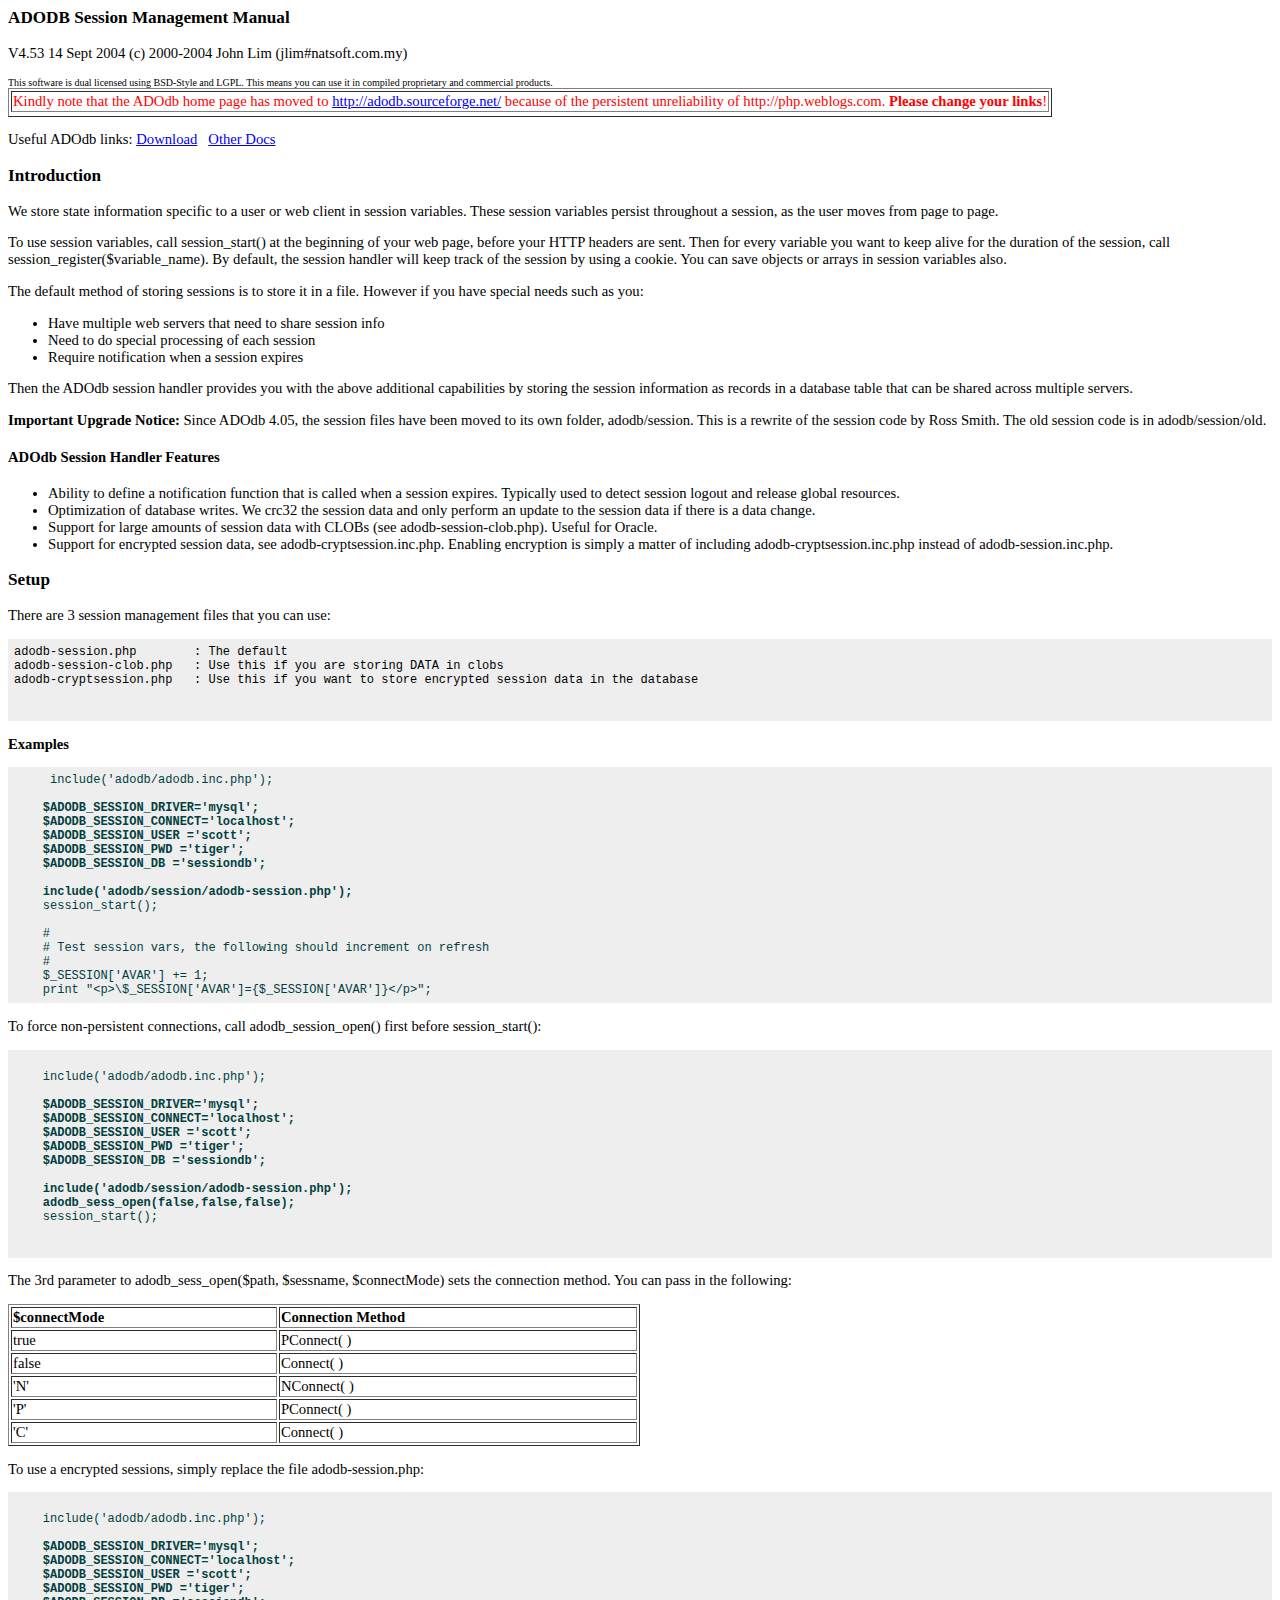
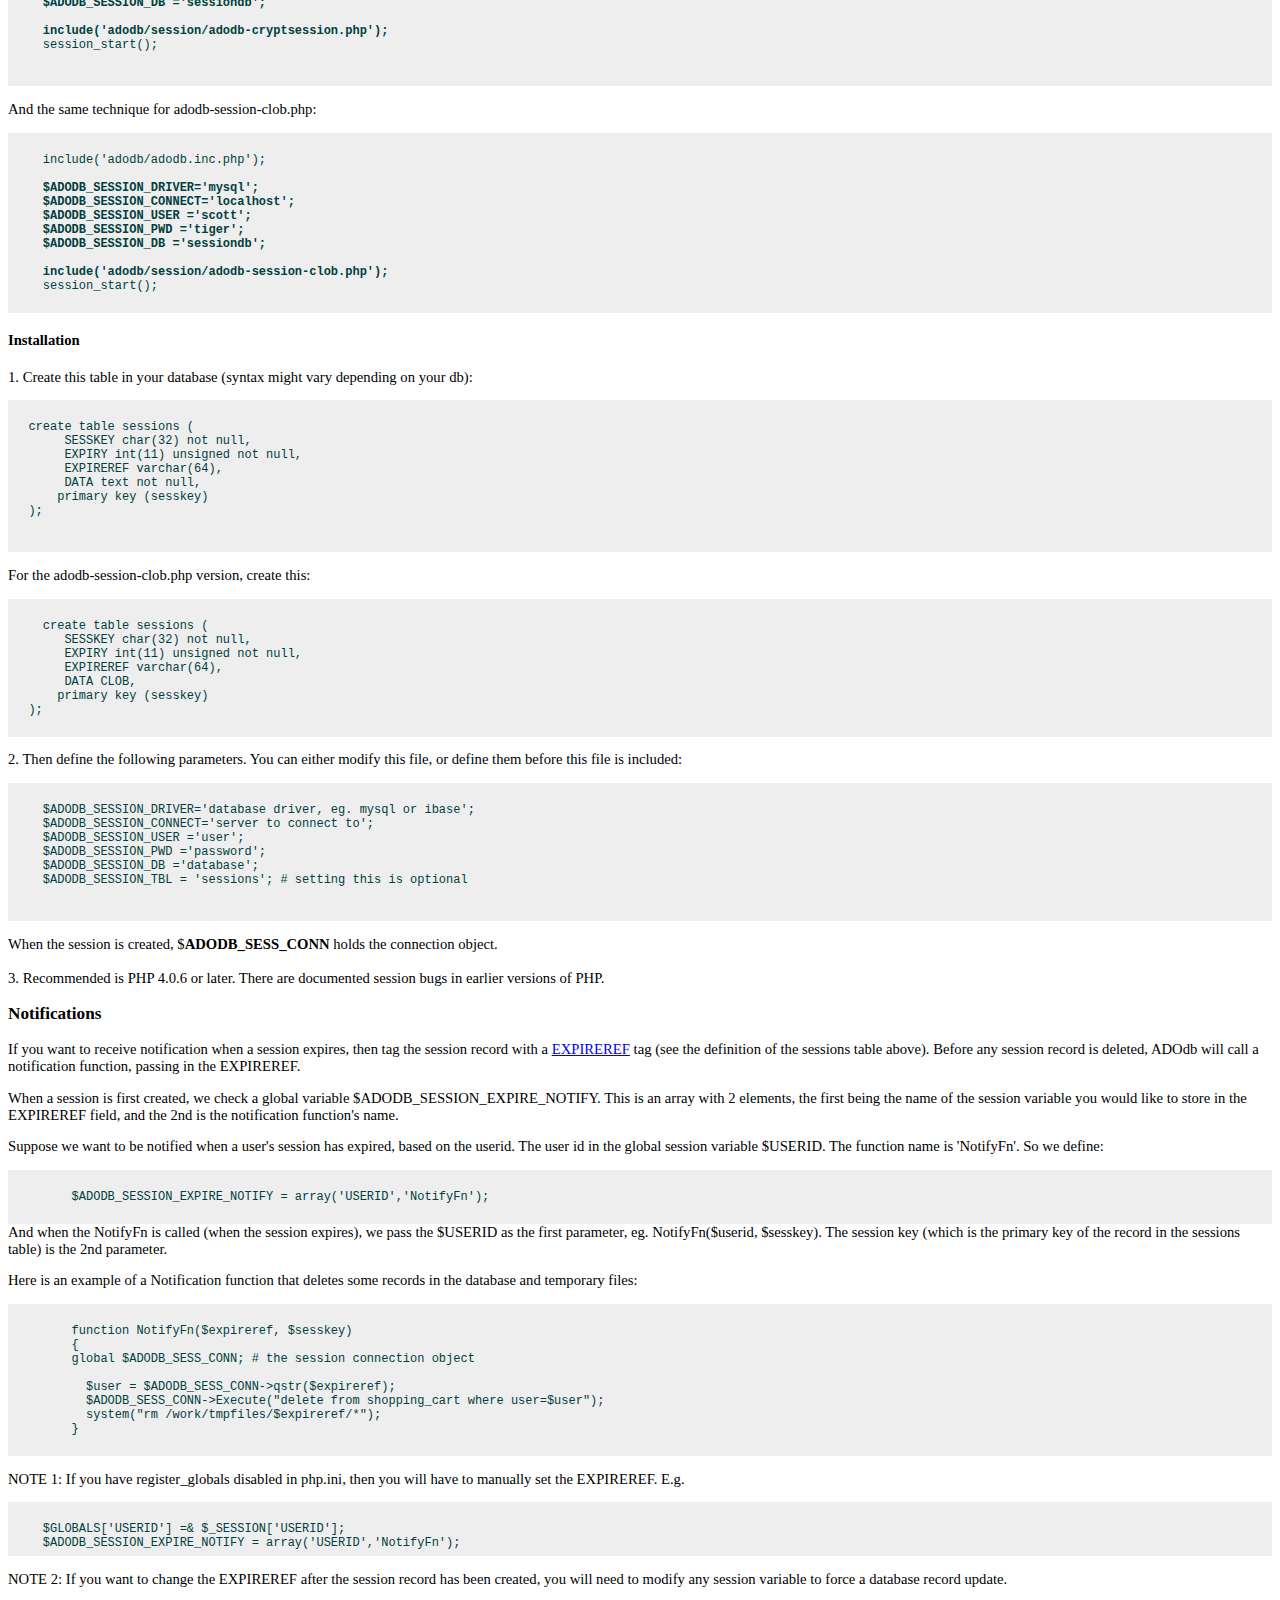
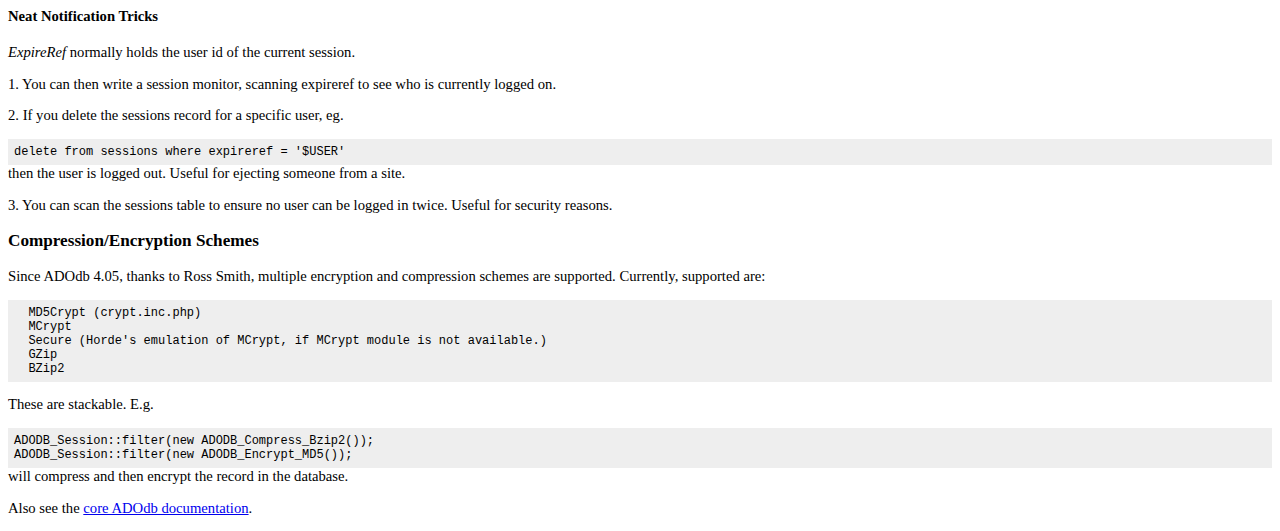
<file: adodb/docs/docs-session.htm>
<!DOCTYPE HTML PUBLIC "-//W3C//DTD HTML 4.01 Transitional//EN">
<html>
<head>
  <title>ADODB Session Management Manual</title>
  <meta http-equiv="Content-Type"
 content="text/html; charset=iso-8859-1">
  <style type="text/css">
body, td {
/*font-family: Arial, Helvetica, sans-serif;*/
font-size: 11pt;
}
pre {
font-size: 9pt;
background-color: #EEEEEE; padding: .5em; margin: 0px;
}
.toplink {
font-size: 8pt;
}
  </style>
</head>
<body style="background-color: rgb(255, 255, 255);">
<h3>ADODB Session Management Manual</h3>
<p>
V4.53 14 Sept 2004 (c) 2000-2004 John Lim (jlim#natsoft.com.my)
</p>
<p> <font size="1">This software is dual licensed using BSD-Style and
LGPL. This means you can use it in compiled proprietary and commercial
products. </font>
<table border="1">
  <tbody>
    <tr>
      <td><font color="red">Kindly note that the ADOdb home page has
moved to <a href="http://adodb.sourceforge.net/">http://adodb.sourceforge.net/</a>
because of the persistent unreliability of http://php.weblogs.com. <b>Please
change your links</b>!</font></td>
    </tr>
    <tr>
    </tr>
  </tbody>
</table>
<p></p>
<p>Useful ADOdb links: <a href="http://adodb.sourceforge.net/#download">Download</a>
&nbsp; <a href="http://adodb.sourceforge.net/#docs">Other Docs</a>
</p>
<h3>Introduction</h3>
<p> We store state information specific to a user or web client in
session variables. These session variables persist throughout a
session, as the user moves from page to page. </p>
<p>To use session variables, call session_start() at the beginning of
your web page, before your HTTP headers are sent. Then for every
variable you want to keep alive for the duration of the session, call
session_register($variable_name). By default, the session handler will
keep track of the session by using a cookie. You can save objects or
arrays in session variables also.
</p>
<p>The default method of storing sessions is to store it in a file.
However if you have special needs such as you:
</p>
<ul>
  <li>Have multiple web servers that need to share session info</li>
  <li>Need to do special processing of each session</li>
  <li>Require notification when a session expires</li>
</ul>
<p>Then the ADOdb session handler provides you with the above
additional capabilities by storing the session information as records
in a database table that can be shared across multiple servers. </p>
<p><b>Important Upgrade Notice:</b> Since ADOdb 4.05, the session files
have been moved to its own folder, adodb/session. This is a rewrite
of the session code by Ross Smith. The old session code is in
adodb/session/old. </p>
<h4>ADOdb Session Handler Features</h4>
<ul>
  <li>Ability to define a notification function that is called when a
session expires. Typically
used to detect session logout and release global resources. </li>
  <li>Optimization of database writes. We crc32 the session data and
only perform an update
to the session data if there is a data change. </li>
  <li>Support for large amounts of session data with CLOBs (see
adodb-session-clob.php). Useful
for Oracle. </li>
  <li>Support for encrypted session data, see
adodb-cryptsession.inc.php. Enabling encryption is simply a matter of
including adodb-cryptsession.inc.php instead of adodb-session.inc.php. </li>
</ul>
<h3>Setup</h3>
<p>There are 3 session management files that you can use:
</p>
<pre>adodb-session.php        : The default<br>adodb-session-clob.php   : Use this if you are storing DATA in clobs<br>adodb-cryptsession.php   : Use this if you want to store encrypted session data in the database<br><br>
</pre>
<p><strong>Examples</strong>
<p><pre>
 <font
 color="#004040">    include('adodb/adodb.inc.php');<br>    <br><b>    $ADODB_SESSION_DRIVER='mysql';<br>    $ADODB_SESSION_CONNECT='localhost';<br>    $ADODB_SESSION_USER ='scott';<br>    $ADODB_SESSION_PWD ='tiger';<br>    $ADODB_SESSION_DB ='sessiondb';</b><br>    <br>    <b>include('adodb/session/adodb-session.php');</b><br>    session_start();<br>    <br>    #<br>    # Test session vars, the following should increment on refresh<br>    #<br>    $_SESSION['AVAR'] += 1;<br>    print "&lt;p&gt;\$_SESSION['AVAR']={$_SESSION['AVAR']}&lt;/p&gt;";<br></font></pre>
 
<p>To force non-persistent connections, call adodb_session_open() first before session_start():
<p>
 <pre>
 <font color="#004040"><br>    include('adodb/adodb.inc.php');<br>    <br><b>    $ADODB_SESSION_DRIVER='mysql';<br>    $ADODB_SESSION_CONNECT='localhost';<br>    $ADODB_SESSION_USER ='scott';<br>    $ADODB_SESSION_PWD ='tiger';<br>    $ADODB_SESSION_DB ='sessiondb';</b><br>    <br>    <b>include('adodb/session/adodb-session.php');<br>    adodb_sess_open(false,false,false);</b><br>    session_start();<br> </font>
 </pre>
<p> The 3rd parameter to adodb_sess_open($path, $sessname, $connectMode)  sets the connection method. You can pass in the following:</p>
<table width="50%" border="1">
  <tr>
    <td><b>$connectMode</b></td>
    <td><b>Connection Method</b></td>
  </tr>
  <tr>
    <td>true</td>
    <td><p>PConnect( )</p></td>
  </tr>
  <tr>
    <td>false</td>
    <td>Connect( )</td>
  </tr>
  <tr>
    <td>'N'</td>
    <td>NConnect( )</td>
  </tr>
  <tr>
    <td>'P'</td>
    <td>PConnect( )</td>
  </tr>
  <tr>
    <td>'C'</td>
    <td>Connect( )</td>
  </tr>
</table>
<p>To use a encrypted sessions, simply replace the file adodb-session.php:</p>
 <pre> <font
 color="#004040"><br>    include('adodb/adodb.inc.php');<br>    <br><b>    $ADODB_SESSION_DRIVER='mysql';<br>    $ADODB_SESSION_CONNECT='localhost';<br>    $ADODB_SESSION_USER ='scott';<br>    $ADODB_SESSION_PWD ='tiger';<br>    $ADODB_SESSION_DB ='sessiondb';<br>    <br>    include('adodb/session/adodb-cryptsession.php');</b><br>    session_start();</font><br>
 </pre>
 <p>And the same technique for adodb-session-clob.php:</p>
 <pre>  <font
 color="#004040"><br>    include('adodb/adodb.inc.php');<br>    <br><b>    $ADODB_SESSION_DRIVER='mysql';<br>    $ADODB_SESSION_CONNECT='localhost';<br>    $ADODB_SESSION_USER ='scott';<br>    $ADODB_SESSION_PWD ='tiger';<br>    $ADODB_SESSION_DB ='sessiondb';<br>    <br>    include('adodb/session/adodb-session-clob.php');</b><br>    session_start();</font>
 </pre>
 <h4>Installation</h4>
<p>1. Create this table in your database (syntax might vary depending on your db):
<p><pre> <a
 name="sessiontab"></a> <font color="#004040"><br>  create table sessions (<br>       SESSKEY char(32) not null,<br>       EXPIRY int(11) unsigned not null,<br>       EXPIREREF varchar(64),<br>       DATA text not null,<br>      primary key (sesskey)<br>  );</font><br> 
 </pre>
 <p> For the adodb-session-clob.php version, create this:
<p>  <pre>
    <font
 color="#004040"><br>    create table sessions (<br>       SESSKEY char(32) not null,<br>       EXPIRY int(11) unsigned not null,<br>       EXPIREREF varchar(64),<br>       DATA CLOB,<br>      primary key (sesskey)<br>  );</font>
 </pre>
 <p>2. Then define the following parameters. You can either modify this file, or define them before this file is included:
 <pre>      <font
 color="#004040"><br>    $ADODB_SESSION_DRIVER='database driver, eg. mysql or ibase';<br>    $ADODB_SESSION_CONNECT='server to connect to';<br>    $ADODB_SESSION_USER ='user';<br>    $ADODB_SESSION_PWD ='password';<br>    $ADODB_SESSION_DB ='database';<br>    $ADODB_SESSION_TBL = 'sessions'; # setting this is optional<br>	</font>
 </pre><p>
     When the session is created, $<b>ADODB_SESS_CONN</b> holds the connection object.<br>    <br>  3. Recommended is PHP 4.0.6 or later. There are documented session bugs in earlier versions of PHP.
<h3>Notifications</h3>
<p>If you want to receive notification when a session expires, then tag
the session record with a <a href="#sessiontab">EXPIREREF</a> tag (see
the definition of the sessions table above). Before any session record
is deleted, ADOdb will call a notification function, passing in the
EXPIREREF.
</p>
<p>When a session is first created, we check a global variable
$ADODB_SESSION_EXPIRE_NOTIFY. This is an array with 2 elements, the
first being the name of the session variable you would like to store in
the EXPIREREF field, and the 2nd is the notification function's name. </p>
<p> Suppose we want to be notified when a user's session has expired,
based on the userid. The user id in the global session variable
$USERID. The function name is 'NotifyFn'. So we define: </p>
<pre> <font color="#004040"><br>        $ADODB_SESSION_EXPIRE_NOTIFY = array('USERID','NotifyFn');<br>    </font></pre>
And when the NotifyFn is called (when the session expires), we pass the
$USERID as the first parameter, eg. NotifyFn($userid, $sesskey). The
session key (which is the primary key of the record in the sessions
table) is the 2nd parameter.
<p> Here is an example of a Notification function that deletes some
records in the database and temporary files: </p>
<pre><font color="#004040"><br>        function NotifyFn($expireref, $sesskey)<br>        {<br>        global $ADODB_SESS_CONN; # the session connection object<br><br>          $user = $ADODB_SESS_CONN-&gt;qstr($expireref);<br>          $ADODB_SESS_CONN-&gt;Execute("delete from shopping_cart where user=$user");<br>          system("rm /work/tmpfiles/$expireref/*");<br>        }</font><br>    </pre>
<p> NOTE 1: If you have register_globals disabled in php.ini, then you
will have to manually set the EXPIREREF. E.g. </p>
<pre> <font color="#004040">
    $GLOBALS['USERID'] =&amp; $_SESSION['USERID'];
    $ADODB_SESSION_EXPIRE_NOTIFY = array('USERID','NotifyFn');</font>
</pre>
<p> NOTE 2: If you want to change the EXPIREREF after the session
record has been created, you will need to modify any session variable
to force a database record update.
</p>
<h4>Neat Notification Tricks</h4>
<p><i>ExpireRef</i> normally holds the user id of the current session.
</p>
<p>1. You can then write a session monitor, scanning expireref to see
who is currently logged on.
</p>
<p>2. If you delete the sessions record for a specific user, eg.
</p>
<pre>delete from sessions where expireref = '$USER'<br></pre>
then the user is logged out. Useful for ejecting someone from a
site.
<p>3. You can scan the sessions table to ensure no user
can be logged in twice. Useful for security reasons.
</p>
<h3>Compression/Encryption Schemes</h3>
Since ADOdb 4.05, thanks to Ross Smith, multiple encryption and
compression schemes are supported. Currently, supported are:
<p>
<pre>  MD5Crypt (crypt.inc.php)<br>  MCrypt<br>  Secure (Horde's emulation of MCrypt, if MCrypt module is not available.)<br>  GZip<br>  BZip2<br></pre>
<p>These are stackable. E.g.
<p><pre>ADODB_Session::filter(new ADODB_Compress_Bzip2());<br>ADODB_Session::filter(new ADODB_Encrypt_MD5());<br></pre>
will compress and then encrypt the record in the database.
<p>Also see the <a href="docs-adodb.htm">core ADOdb documentation</a>.
</p>
</body>
</html>
</file>
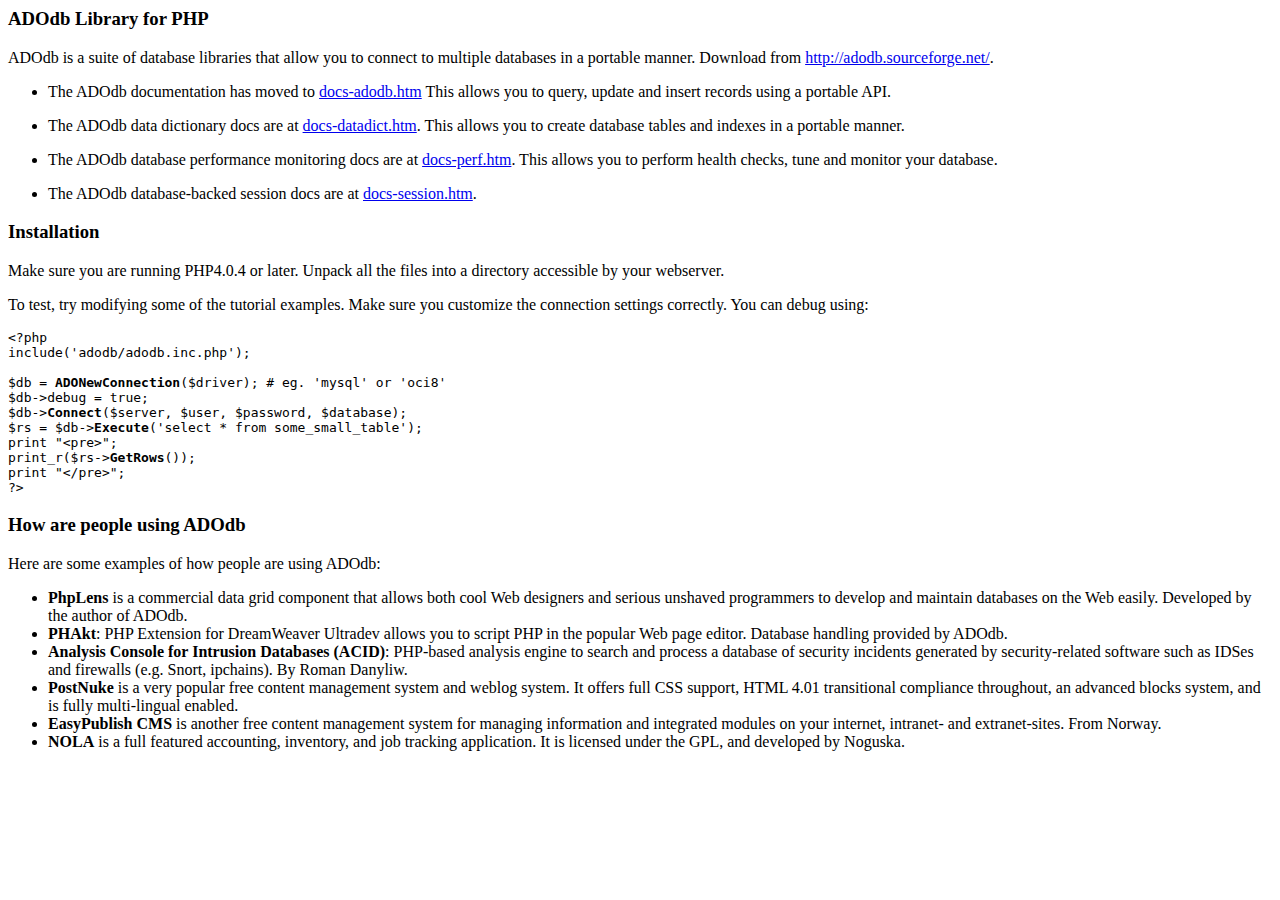
<file: adodb/docs/readme.htm>
<html>
<head>
<title>ADODB Manual</title>
<meta http-equiv="Content-Type" content="text/html; charset=iso-8859-1">
<XSTYLE
	body,td {font-family:Arial,Helvetica,sans-serif;font-size:11pt}
	pre {font-size:9pt}
	.toplink {font-size:8pt}
	/>
</head>	
<body bgcolor="#FFFFFF">

<h3>ADOdb Library for PHP</h3>
<p>ADOdb is a suite of database libraries that allow you to connect to multiple 
	databases in a portable manner. Download from <a href=http://adodb.sourceforge.net/>http://adodb.sourceforge.net/</a>.
<ul><li>The ADOdb documentation has moved to <a href=docs-adodb.htm>docs-adodb.htm</a> 
	This allows you to query, update and insert records using a portable API.
<p><li>The ADOdb data dictionary docs are at <a href=docs-datadict.htm>docs-datadict.htm</a>. 
	This allows you to create database tables and indexes in a portable manner.
<p><li>The ADOdb database performance monitoring docs are at <a href=docs-perf.htm>docs-perf.htm</a>. 
	This allows you to perform health checks, tune and monitor your database.
<p><li>The ADOdb database-backed session docs are at <a href=docs-session.htm>docs-session.htm</a>. 
</ul>
<p>
<h3>Installation</h3>
Make sure you are running PHP4.0.4 or later. Unpack all the files into a directory accessible by your webserver.
<p>
To test, try modifying some of the tutorial examples. Make sure you customize the connection settings correctly. You can debug using:
<pre>
&lt;?php
include('adodb/adodb.inc.php');

$db = <b>ADONewConnection</b>($driver); # eg. 'mysql' or 'oci8' 
$db->debug = true;
$db-><b>Connect</b>($server, $user, $password, $database);
$rs = $db-><b>Execute</b>('select * from some_small_table');
print "&lt;pre>";
print_r($rs-><b>GetRows</b>());
print "&lt;/pre>";
?>
</pre>
<h3>How are people using ADOdb</h3>
Here are some examples of how people are using ADOdb: 
<ul>
	<li> <strong>PhpLens</strong> is a commercial data grid component that allows 
		both cool Web designers and serious unshaved programmers to develop and 
		maintain databases on the Web easily. Developed by the author of ADOdb. 
	</li>
	<li> <strong>PHAkt</strong>: PHP Extension for DreamWeaver Ultradev allows 
		you to script PHP in the popular Web page editor. Database handling provided 
		by ADOdb. </li>
	<li> <strong>Analysis Console for Intrusion Databases (ACID)</strong>: PHP-based 
		analysis engine to search and process a database of security incidents 
		generated by security-related software such as IDSes and firewalls (e.g. 
		Snort, ipchains). By Roman Danyliw. </li>
	<li> <strong>PostNuke</strong> is a very popular free content management system 
		and weblog system. It offers full CSS support, HTML 4.01 transitional 
		compliance throughout, an advanced blocks system, and is fully multi-lingual 
		enabled. </li>
	<li><strong> EasyPublish CMS</strong> is another free content management system 
		for managing information and integrated modules on your internet, intranet- 
		and extranet-sites. From Norway. </li>
	<li> <strong>NOLA</strong> is a full featured accounting, inventory, and job 
		tracking application. It is licensed under the GPL, and developed by Noguska. 
	</li>
</ul>
</body>
</html>
</file>
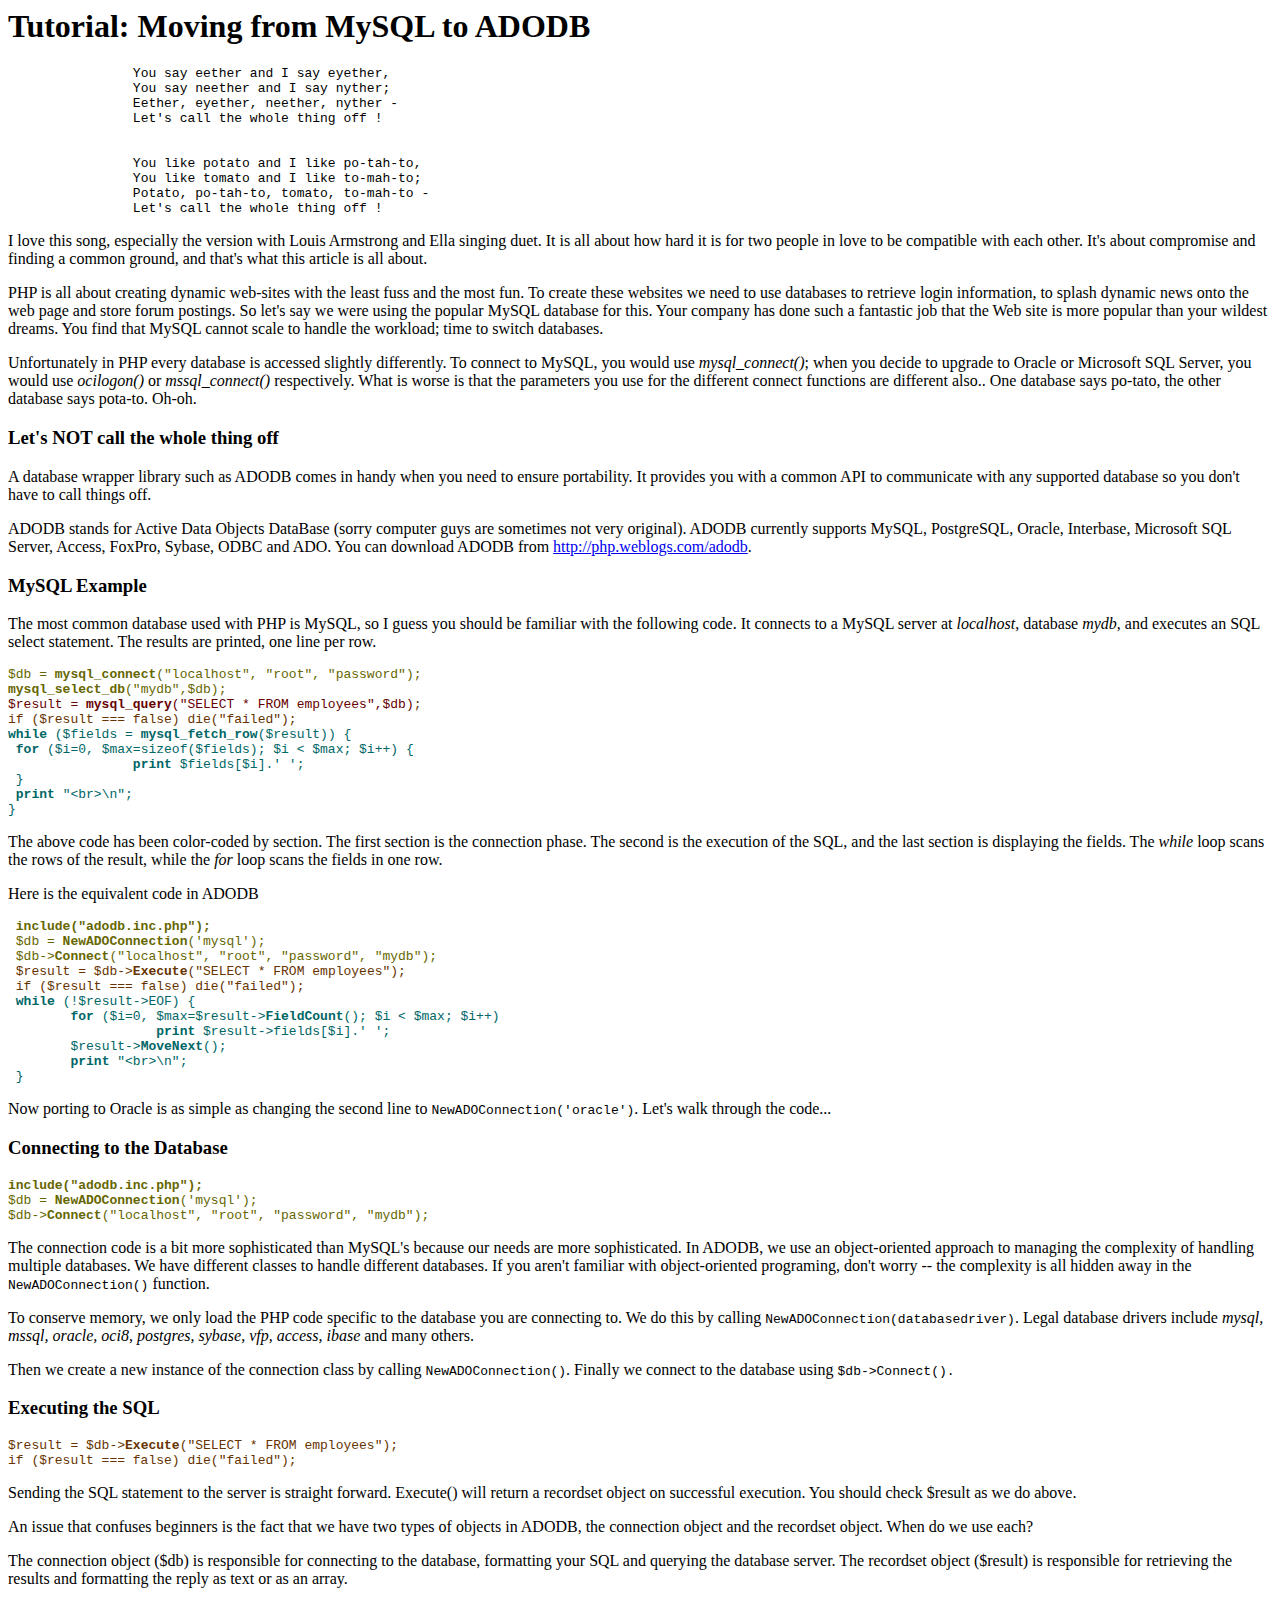
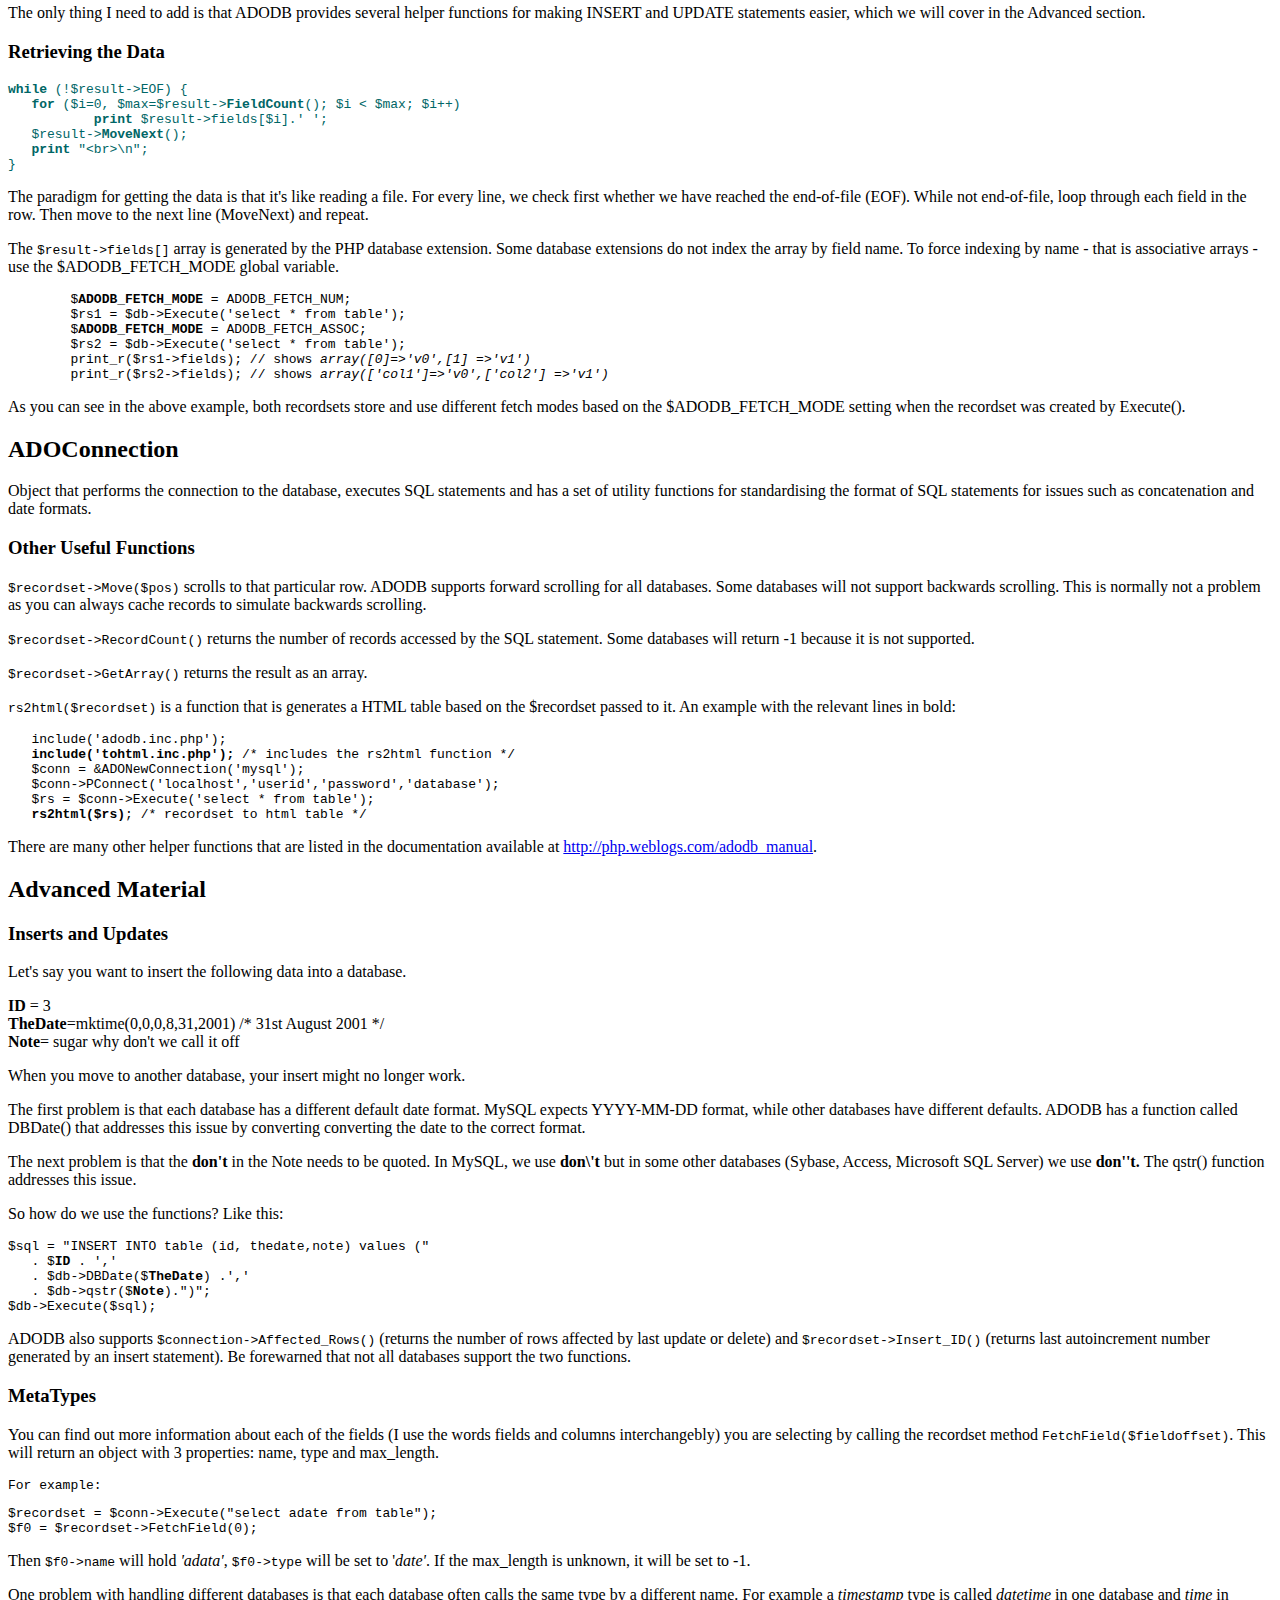
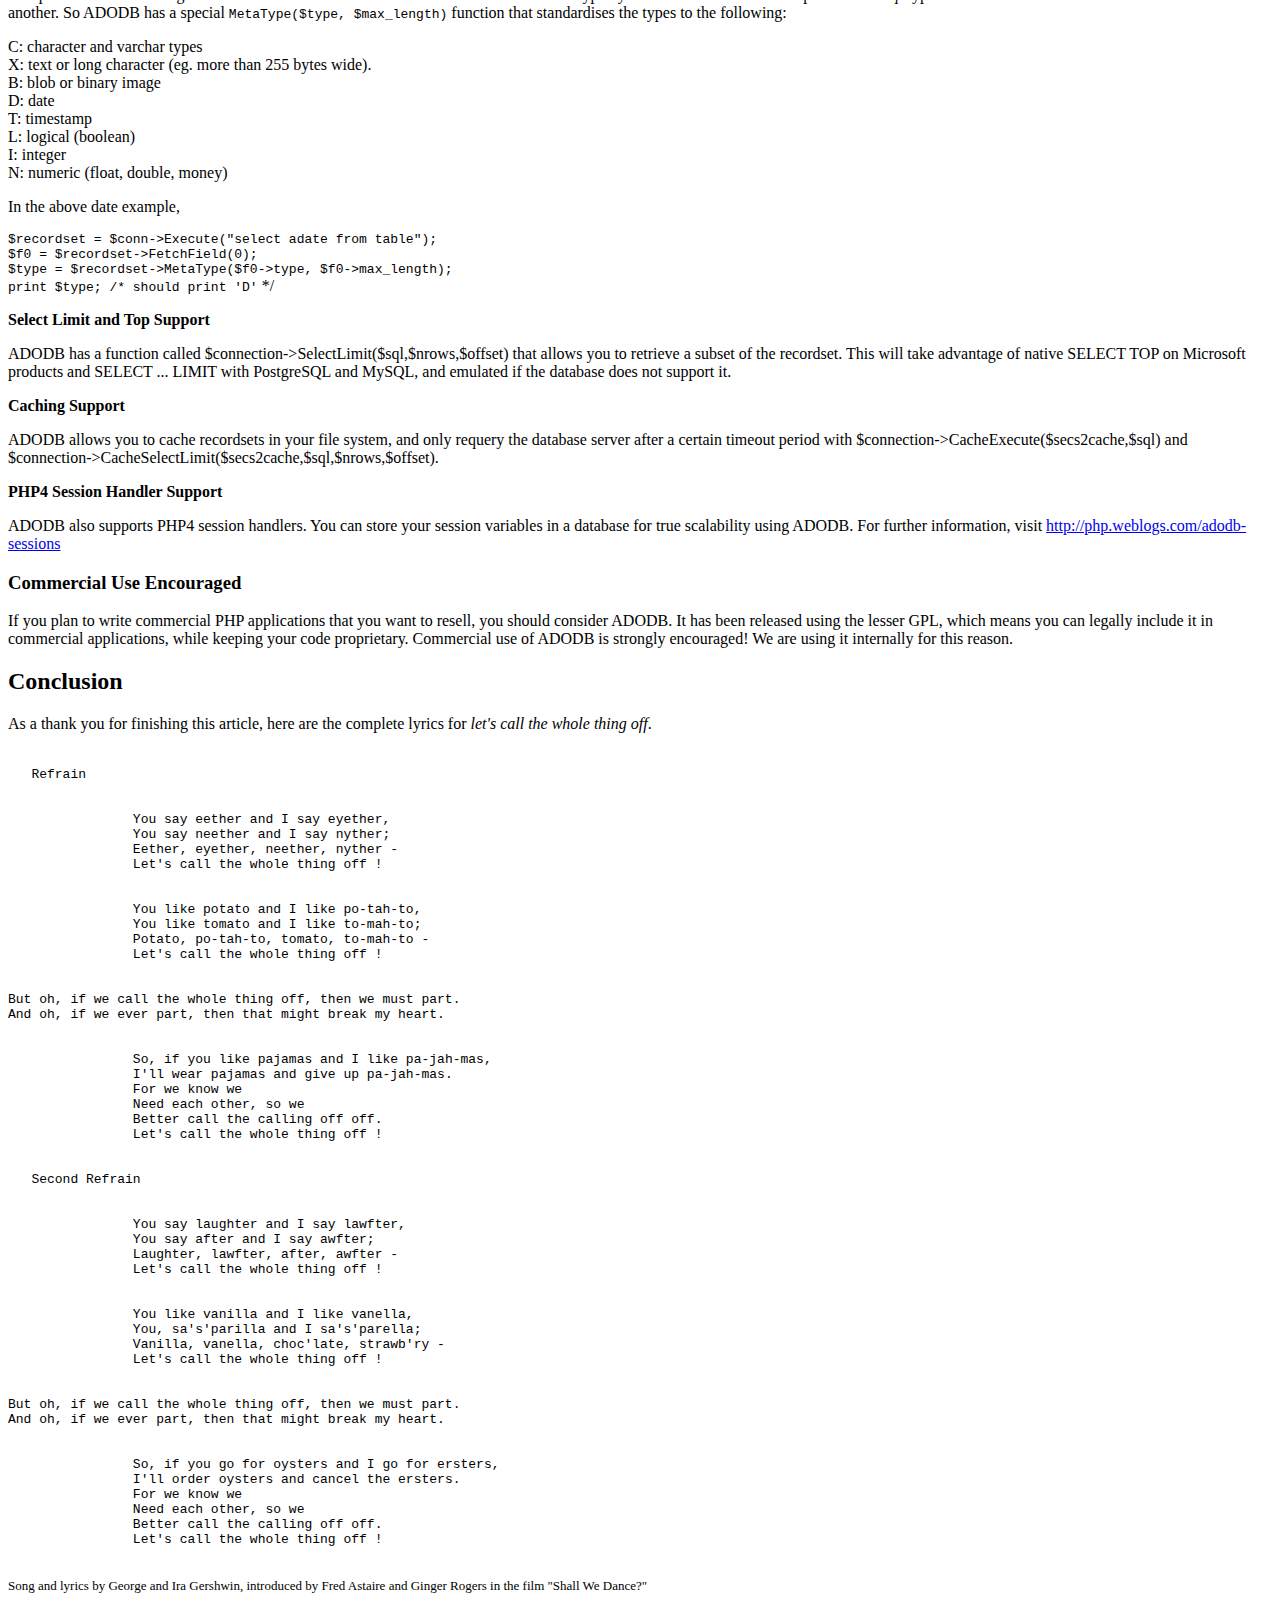
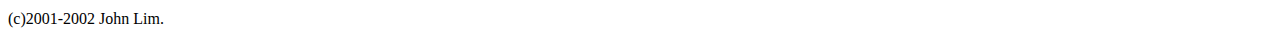
<file: adodb/docs/tute.htm>
<!DOCTYPE HTML PUBLIC "-//W3C//DTD HTML 4.0 Transitional//EN">

<html>
<head>
	<title>Tutorial: Moving from MySQL to ADODB</title>
</head>

<body bgcolor=white>
<h1>Tutorial: Moving from MySQL to ADODB</h1>

<pre>		You say eether and I say eyether, 
		You say neether and I say nyther; 
		Eether, eyether, neether, nyther - 
		Let's call the whole thing off ! 
<br>
		You like potato and I like po-tah-to, 
		You like tomato and I like to-mah-to; 
		Potato, po-tah-to, tomato, to-mah-to - 
		Let's call the whole thing off ! 
</pre>
<p>I love this song, especially the version with Louis Armstrong and Ella singing 
  duet. It is all about how hard it is for two people in love to be compatible 
  with each other. It's about compromise and finding a common ground, and that's 
  what this article is all about. 
<p>PHP is all about creating dynamic web-sites with the least fuss and the most 
  fun. To create these websites we need to use databases to retrieve login information, 
  to splash dynamic news onto the web page and store forum postings. So let's 
  say we were using the popular MySQL database for this. Your company has done 
  such a fantastic job that the Web site is more popular than your wildest dreams. 
  You find that MySQL cannot scale to handle the workload; time to switch databases. 
<p> Unfortunately in PHP every database is accessed slightly differently. To connect 
  to MySQL, you would use <i>mysql_connect()</i>; when you decide to upgrade to 
  Oracle or Microsoft SQL Server, you would use <i>ocilogon() </i>or <i>mssql_connect()</i> 
  respectively. What is worse is that the parameters you use for the different 
  connect functions are different also.. One database says po-tato, the other 
  database says pota-to. Oh-oh. 
<h3>Let's NOT call the whole thing off</h3>
<p>A database wrapper library such as ADODB comes in handy when you need to ensure portability. It provides 
  you with a common API to communicate with any supported database so you don't have to call things off. <p>

<p>ADODB stands for Active Data Objects DataBase (sorry computer guys are sometimes 
  not very original). ADODB currently supports MySQL, PostgreSQL, Oracle, Interbase, 
  Microsoft SQL Server, Access, FoxPro, Sybase, ODBC and ADO. You can download 
  ADODB from <a href=http://php.weblogs.com/adodb></a><a href="http://php.weblogs.com/adodb">http://php.weblogs.com/adodb</a>.
<h3>MySQL Example</h3>
<p>The most common database used with PHP is MySQL, so I guess you should be familiar 
  with the following code. It connects to a MySQL server at <i>localhost</i>, 
  database <i>mydb</i>, and executes an SQL select statement. The results are 
  printed, one line per row. 
<pre><font color="#666600">$db = <b>mysql_connect</b>(&quot;localhost&quot;, &quot;root&quot;, &quot;password&quot;);
<b>mysql_select_db</b>(&quot;mydb&quot;,$db);</font>
<font color="#660000">$result = <b>mysql_query</b>(&quot;SELECT * FROM employees&quot;,$db)</font><code><font color="#663300">;
if ($result === false) die(&quot;failed&quot;);</font></code> 
<font color="#006666"><b>while</b> ($fields =<b> mysql_fetch_row</b>($result)) &#123;
 <b>for</b> ($i=0, $max=sizeof($fields); $i &lt; $max; $i++) &#123;
		<b>print</b> $fields[$i].' ';
 &#125;
 <b>print</b> &quot;&lt;br&gt;\n&quot;;
&#125;</font> 
</pre>
<p>The above code has been color-coded by section. The first section is the connection 
  phase. The second is the execution of the SQL, and the last section is displaying 
  the fields. The <i>while</i> loop scans the rows of the result, while the <i>for</i> 
  loop scans the fields in one row.</p>
<p>Here is the equivalent code in ADODB</p>
<pre><b><font color="#666600"> include(&quot;adodb.inc.php&quot;);</font></b><font color="#666600">
 $db = <b>NewADOConnection</b>('mysql');
 $db-&gt;<b>Connect</b>(&quot;localhost&quot;, &quot;root&quot;, &quot;password&quot;, &quot;mydb&quot;);</font>
 <font color="#663300">$result = $db-&gt;<b>Execute</b>(&quot;SELECT * FROM employees&quot;);
 </font><font color="#663300"></font><code><font color="#663300">if ($result === false) die(&quot;failed&quot;)</font></code><code><font color="#663300">;</font></code>  
 <font color="#006666"><b>while</b> (!$result-&gt;EOF) &#123;
	<b>for</b> ($i=0, $max=$result-&gt;<b>FieldCount</b>(); $i &lt; $max; $i++)
		   <b>print</b> $result-&gt;fields[$i].' ';
	$result-&gt;<b>MoveNext</b>();
	<b>print</b> &quot;&lt;br&gt;\n&quot;;
 &#125;</font> </pre>
<p></p>
<p>Now porting to Oracle is as simple as changing the second line to <code>NewADOConnection('oracle')</code>. 
  Let's walk through the code...</p>
<h3>Connecting to the Database</h3>
<p></p>
<pre><b><font color="#666600">include(&quot;adodb.inc.php&quot;);</font></b><font color="#666600">
$db = <b>NewADOConnection</b>('mysql');
$db-&gt;<b>Connect</b>(&quot;localhost&quot;, &quot;root&quot;, &quot;password&quot;, &quot;mydb&quot;);</font></pre>
<p>The connection code is a bit more sophisticated than MySQL's because our needs 
  are more sophisticated. In ADODB, we use an object-oriented approach to managing 
  the complexity of handling multiple databases. We have different classes to 
  handle different databases. If you aren't familiar with object-oriented programing, 
  don't worry -- the complexity is all hidden away in the<code> NewADOConnection()</code> 
  function.</p>
<p>To conserve memory, we only load the PHP code specific to the database you 
  are connecting to. We do this by calling <code>NewADOConnection(databasedriver)</code>. 
  Legal database drivers include <i>mysql, mssql, oracle, oci8, postgres, sybase, 
  vfp, access, ibase </i>and many others.</p>
<p>Then we create a new instance of the connection class by calling <code>NewADOConnection()</code>. 
  Finally we connect to the database using <code>$db-&gt;Connect(). </code></p>
<h3>Executing the SQL</h3>
<p><code><font color="#663300">$result = $db-&gt;<b>Execute</b>(&quot;SELECT * 
  FROM employees&quot;);<br>
  if ($result === false) die(&quot;failed&quot;)</font></code><code><font color="#663300">;</font></code> 
  <br>
</p>
<p>Sending the SQL statement to the server is straight forward. Execute() will 
  return a recordset object on successful execution. You should check $result 
  as we do above.
<p>An issue that confuses beginners is the fact that we have two types of objects 
  in ADODB, the connection object and the recordset object. When do we use each?
<p>The connection object ($db) is responsible for connecting to the database, 
  formatting your SQL and querying the database server. The recordset object ($result) 
  is responsible for retrieving the results and formatting the reply as text or 
  as an array.
<p>The only thing I need to add is that ADODB provides several helper functions 
  for making INSERT and UPDATE statements easier, which we will cover in the Advanced 
  section. 
<h3>Retrieving the Data<br>
</h3>
<pre><font color="#006666"><b>while</b> (!$result-&gt;EOF) &#123;
   <b>for</b> ($i=0, $max=$result-&gt;<b>FieldCount</b>(); $i &lt; $max; $i++)
	   <b>print</b> $result-&gt;fields[$i].' ';
   $result-&gt;<b>MoveNext</b>();
   <b>print</b> &quot;&lt;br&gt;\n&quot;;
&#125;</font></pre>
<p>The paradigm for getting the data is that it's like reading a file. For every 
  line, we check first whether we have reached the end-of-file (EOF). While not 
  end-of-file, loop through each field in the row. Then move to the next line 
  (MoveNext) and repeat. 
<p>The <code>$result-&gt;fields[]</code> array is generated by the PHP database 
  extension. Some database extensions do not index the array by field name. 
  To force indexing by name - that is associative arrays - 
  use the $ADODB_FETCH_MODE global variable. 
<pre>
	$<b>ADODB_FETCH_MODE</b> = ADODB_FETCH_NUM;
	$rs1 = $db->Execute('select * from table');
	$<b>ADODB_FETCH_MODE</b> = ADODB_FETCH_ASSOC;
	$rs2 = $db->Execute('select * from table');
	print_r($rs1->fields); // shows <i>array([0]=>'v0',[1] =>'v1')</i>
	print_r($rs2->fields); // shows <i>array(['col1']=>'v0',['col2'] =>'v1')</i>
</pre>
<p>
As you can see in the above example, both recordsets store and use different fetch modes
based on the $ADODB_FETCH_MODE setting when the recordset was created by Execute().</p>
<h2>ADOConnection<a name="ADOConnection"></a></h2>
<p>Object that performs the connection to the database, executes SQL statements 
  and has a set of utility functions for standardising the format of SQL statements 
  for issues such as concatenation and date formats.</p>
  
<h3>Other Useful Functions</h3>
<p><code>$recordset-&gt;Move($pos)</code> scrolls to that particular row. ADODB supports forward 
  scrolling for all databases. Some databases will not support backwards scrolling. 
  This is normally not a problem as you can always cache records to simulate backwards 
  scrolling. 
<p><code>$recordset-&gt;RecordCount()</code> returns the number of records accessed by the 
  SQL statement. Some databases will return -1 because it is not supported. 
<p><code>$recordset-&gt;GetArray()</code> returns the result as an array. 
<p><code>rs2html($recordset)</code> is a function that is generates a HTML table based on the 
  $recordset passed to it. An example with the relevant lines in bold:
<pre>   include('adodb.inc.php'); 
   <b>include('tohtml.inc.php');</b> /* includes the rs2html function */
   $conn = &amp;ADONewConnection('mysql'); 
   $conn-&gt;PConnect('localhost','userid','password','database');
   $rs = $conn-&gt;Execute('select * from table');
  <b> rs2html($rs)</b>; /* recordset to html table */ </pre>
<p>There are many other helper functions that are listed in the documentation available at <a href="http://php.weblogs.com/adodb_manual"></a><a href="http://php.weblogs.com/adodb_manual">http://php.weblogs.com/adodb_manual</a>. 
<h2>Advanced Material</h2>
<h3>Inserts and Updates </h3>
<p>Let's say you want to insert the following data into a database. 
<p><b>ID</b> = 3<br>
  <b>TheDate</b>=mktime(0,0,0,8,31,2001) /* 31st August 2001 */<br>
  <b>Note</b>= sugar why don't we call it off 
<p>When you move to another database, your insert might no longer work.</p>
<p>The first problem is that each database has a different default date format. 
  MySQL expects YYYY-MM-DD format, while other databases have different defaults. 
  ADODB has a function called DBDate() that addresses this issue by converting 
  converting the date to the correct format.</p>
<p>The next problem is that the <b>don't</b> in the Note needs to be quoted. In 
  MySQL, we use <b>don\'t</b> but in some other databases (Sybase, Access, Microsoft 
  SQL Server) we use <b>don''t. </b>The qstr() function addresses this issue.</p>
<p>So how do we use the functions? Like this:</p>
<pre>$sql = &quot;INSERT INTO table (id, thedate,note) values (&quot; 
   . $<b>ID</b> . ','
   . $db-&gt;DBDate($<b>TheDate</b>) .','
   . $db-&gt;qstr($<b>Note</b>).&quot;)&quot;;
$db-&gt;Execute($sql);</pre>
<p>ADODB also supports <code>$connection-&gt;Affected_Rows()</code> (returns the 
  number of rows affected by last update or delete) and <code>$recordset-&gt;Insert_ID()</code> 
  (returns last autoincrement number generated by an insert statement). Be forewarned 
  that not all databases support the two functions.<br>
</p>
<h3>MetaTypes</h3>
<p>You can find out more information about each of the fields (I use the words 
  fields and columns interchangebly) you are selecting by calling the recordset 
  method <code>FetchField($fieldoffset)</code>. This will return an object with 
  3 properties: name, type and max_length. 
<pre>For example:</pre>
<pre>$recordset = $conn-&gt;Execute(&quot;select adate from table&quot;);<br>$f0 = $recordset-&gt;FetchField(0);
</pre>
<p>Then <code>$f0-&gt;name</code> will hold <i>'adata'</i>, <code>$f0-&gt;type</code> 
  will be set to '<i>date'</i>. If the max_length is unknown, it will be set to 
  -1. 
<p>One problem with handling different databases is that each database often calls 
  the same type by a different name. For example a <i>timestamp</i> type is called 
  <i>datetime</i> in one database and <i>time</i> in another. So ADODB has a special 
  <code>MetaType($type, $max_length)</code> function that standardises the types 
  to the following: 
<p>C: character and varchar types<br>
  X: text or long character (eg. more than 255 bytes wide).<br>
  B: blob or binary image<br>
  D: date<br>
  T: timestamp<br>
  L: logical (boolean)<br>
  I: integer<br>
  N: numeric (float, double, money) 
<p>In the above date example, 
<p><code>$recordset = $conn-&gt;Execute(&quot;select adate from table&quot;);<br>
  $f0 = $recordset-&gt;FetchField(0);<br>
  $type = $recordset-&gt;MetaType($f0-&gt;type, $f0-&gt;max_length);<br>
  print $type; /* should print 'D'</code> */
<p> 
<p><b>Select Limit and Top Support</b> 
<p>ADODB has a function called $connection->SelectLimit($sql,$nrows,$offset) that allows
you to retrieve a subset of the recordset. This will take advantage of native
SELECT TOP on Microsoft products and SELECT ... LIMIT with PostgreSQL and MySQL, and
emulated if the database does not support it.
<p><b>Caching Support</b> 
<p>ADODB allows you to cache recordsets in your file system, and only requery the database
server after a certain timeout period with $connection->CacheExecute($secs2cache,$sql) and 
$connection->CacheSelectLimit($secs2cache,$sql,$nrows,$offset).
<p><b>PHP4 Session Handler Support</b> 
<p>ADODB also supports PHP4 session handlers. You can store your session variables 
  in a database for true scalability using ADODB. For further information, visit 
  <a href="http://php.weblogs.com/adodb-sessions"></a><a href="http://php.weblogs.com/adodb-sessions">http://php.weblogs.com/adodb-sessions</a>
<h3>Commercial Use Encouraged</h3>
<p>If you plan to write commercial PHP applications that you want to resell, you should consider ADODB. It has been released using the lesser GPL, which means you can legally include it in commercial applications, while keeping your code proprietary. Commercial use of ADODB is strongly encouraged! We are using it internally for this reason.<p>

<h2>Conclusion</h2>
<p>As a thank you for finishing this article, here are the complete lyrics for 
  <i>let's call the whole thing off</i>.<br>
  <br>
<pre>
   Refrain 
<br>
		You say eether and I say eyether, 
		You say neether and I say nyther; 
		Eether, eyether, neether, nyther - 
		Let's call the whole thing off ! 
<br>
		You like potato and I like po-tah-to, 
		You like tomato and I like to-mah-to; 
		Potato, po-tah-to, tomato, to-mah-to - 
		Let's call the whole thing off ! 
<br>
But oh, if we call the whole thing off, then we must part. 
And oh, if we ever part, then that might break my heart. 
<br>
		So, if you like pajamas and I like pa-jah-mas, 
		I'll wear pajamas and give up pa-jah-mas. 
		For we know we 
		Need each other, so we 
		Better call the calling off off. 
		Let's call the whole thing off ! 
<br>
   Second Refrain 
<br>
		You say laughter and I say lawfter, 
		You say after and I say awfter; 
		Laughter, lawfter, after, awfter - 
		Let's call the whole thing off ! 
<br>
		You like vanilla and I like vanella, 
		You, sa's'parilla and I sa's'parella; 
		Vanilla, vanella, choc'late, strawb'ry - 
		Let's call the whole thing off ! 
<br>
But oh, if we call the whole thing off, then we must part. 
And oh, if we ever part, then that might break my heart. 
<br>
		So, if you go for oysters and I go for ersters, 
		I'll order oysters and cancel the ersters. 
		For we know we 
		Need each other, so we 
		Better call the calling off off. 
		Let's call the whole thing off ! 
  </pre>
<p><font size=2>Song and lyrics by George and Ira Gershwin, introduced by Fred Astaire and Ginger Rogers
in the film "Shall We Dance?"  </font><p>
<p>
(c)2001-2002 John Lim.

</body>
</html>
</file>
